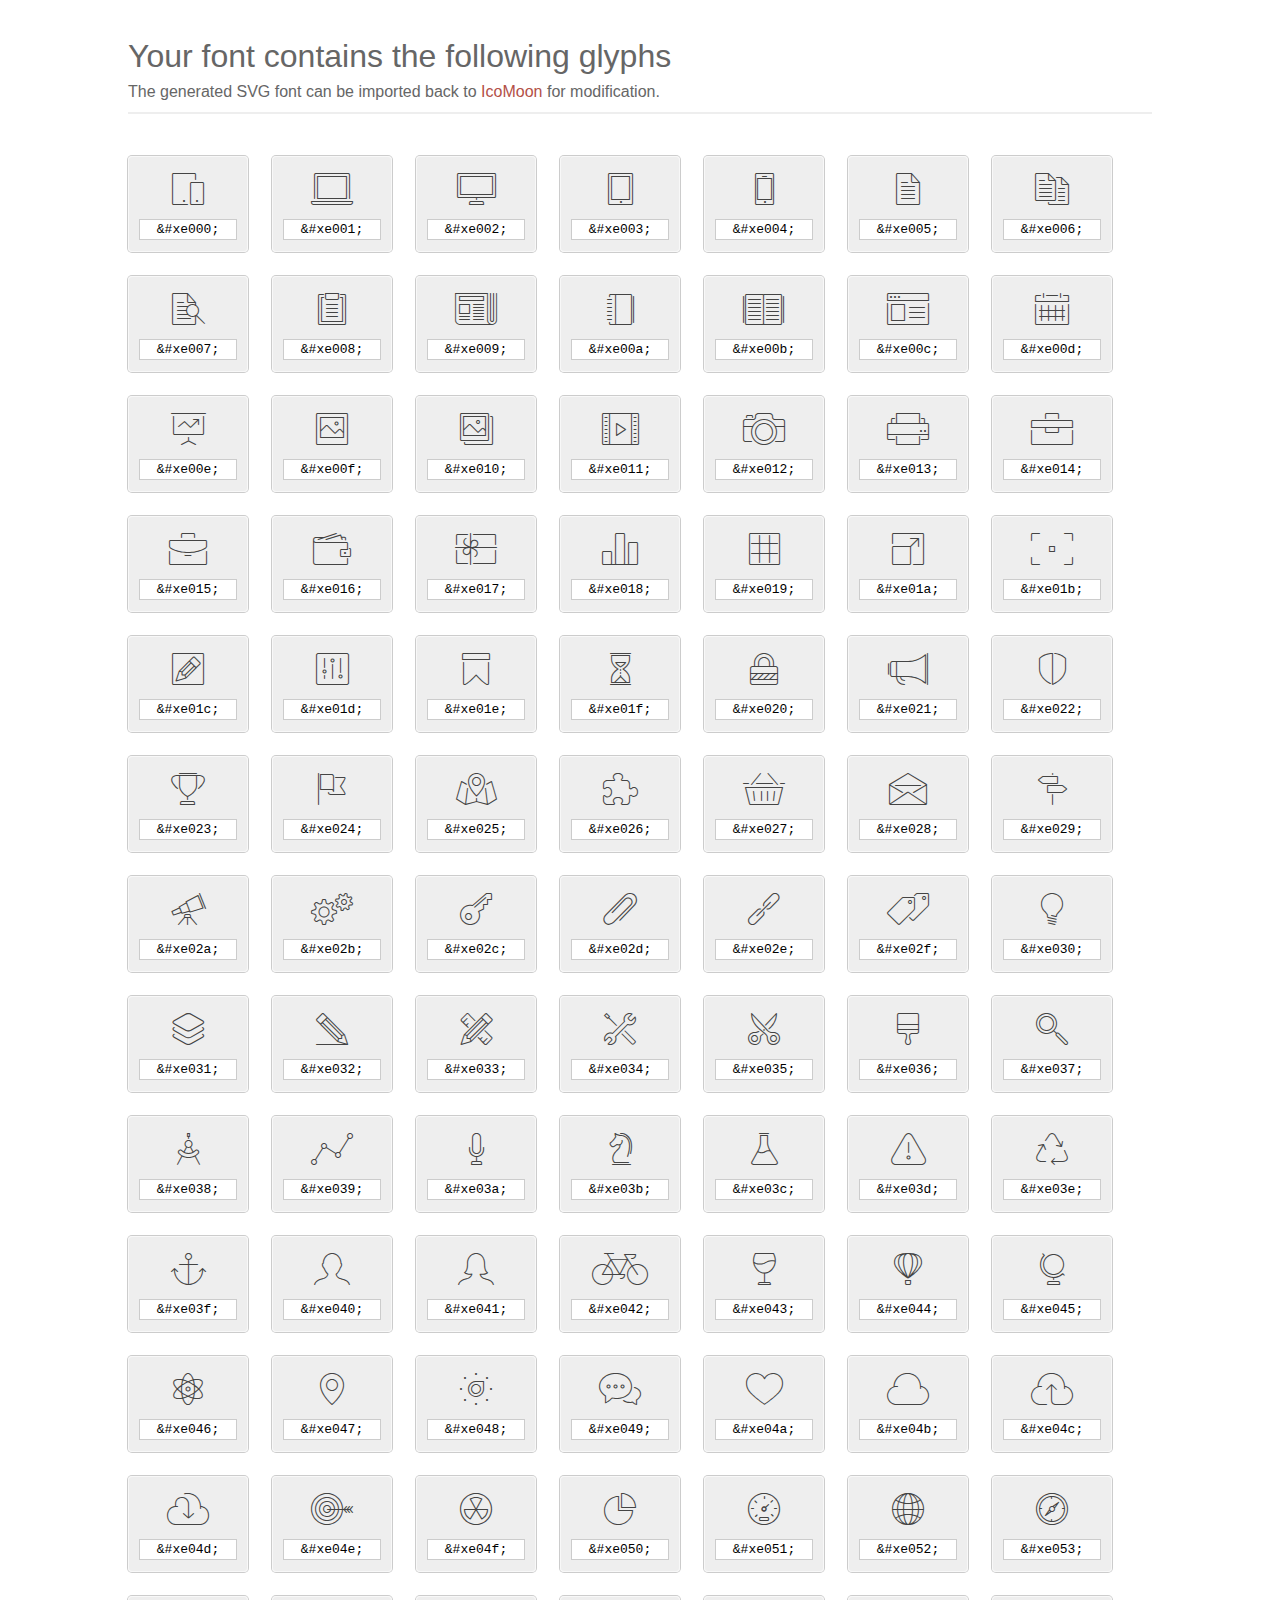
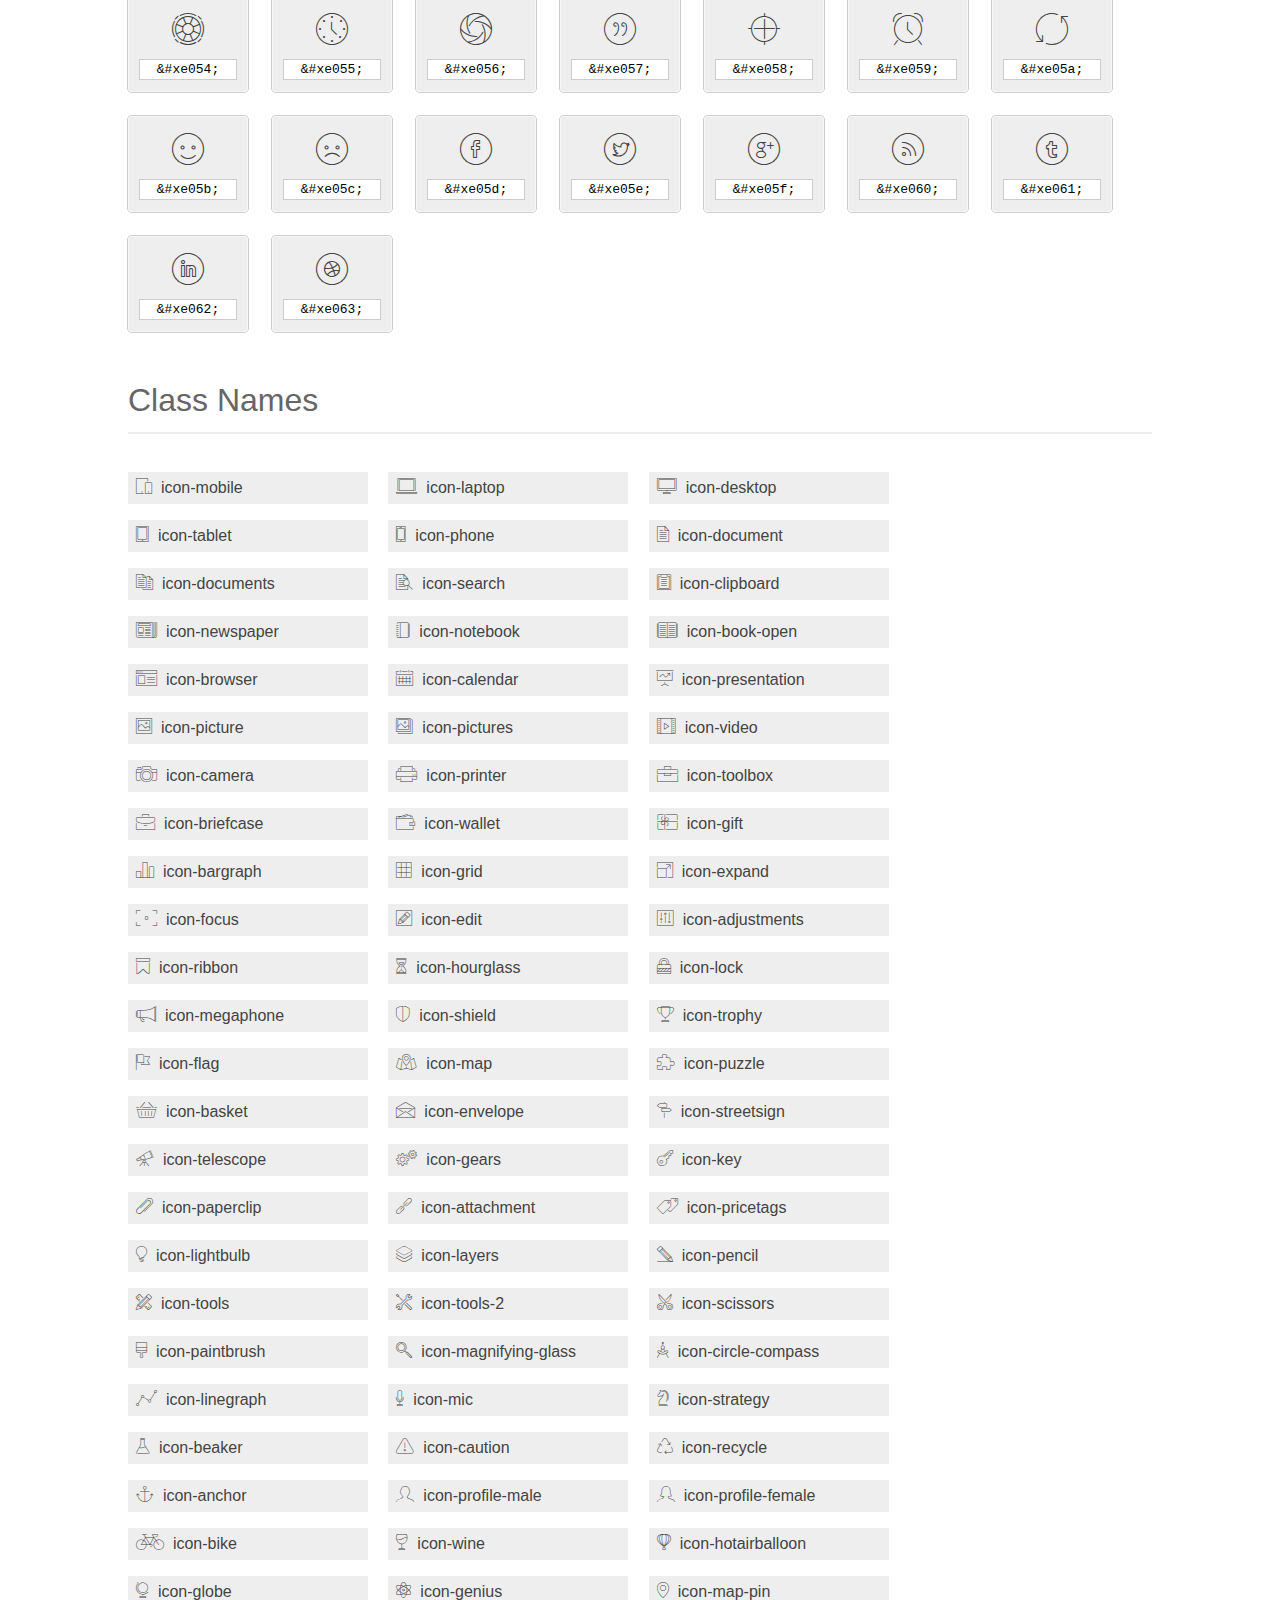
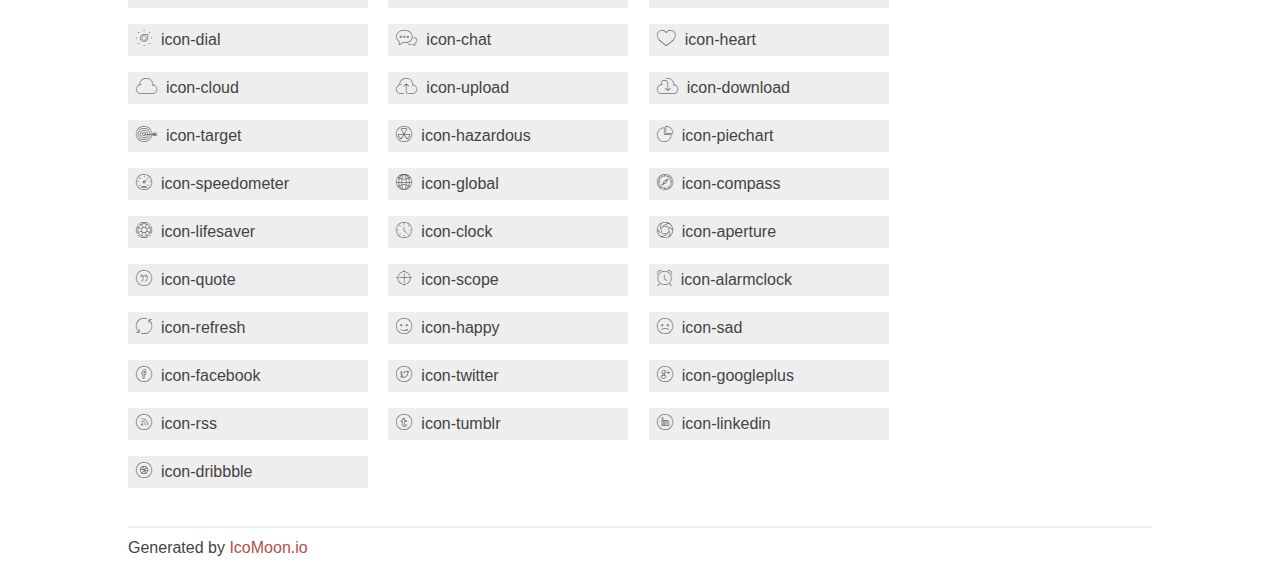
<file: fonts/et-line-font/index.html>
<!doctype html>
<html>
<head>
<title>Your Font/Glyphs</title>
<link rel="stylesheet" href="style.css" >
<!--[if lte IE 7]><script src="lte-ie7.js"></script><![endif]-->
<style>
	section, header, footer {display: block;}
	body {
		font-family: sans-serif;
		color: #444;
		line-height: 1.5;
		font-size: 1em;
	}
	* {
		-moz-box-sizing: border-box;
		-webkit-box-sizing: border-box;
		box-sizing: border-box;
		margin: 0;
		padding: 0;
	}
	.glyph {
		font-size: 16px;
		float: left;
		text-align: center;
		background: #eee;
		padding: .75em;
		margin: .75em 1.5em .75em 0;
		width: 7.5em;
		border-radius: .25em;
		box-shadow: inset 0 0 0 1px #f8f8f8, 0 0 0 1px #CCC;
	}
	.glyph input {
		font-family: consolas, monospace;
		font-size: 13px;
		width: 100%;
		text-align: center;
		border: 0;
		box-shadow: 0 0 0 1px #ccc;
		padding: .125em;
	}
	.w-main {
		width: 80%;
	}
	.centered {
		margin-left: auto;
		margin-right: auto;
	}
	.fs1 {
		font-size: 2em;
	}
	header {
		margin: 2em 0;
		padding-bottom: .5em;
		color: #666;
		box-shadow: 0 2px #eee;
	}
	header h1 {
		font-size: 2em;
		font-weight: normal;
	}
	.clearfix:before, .clearfix:after { content: ""; display: table; }
	.clearfix:after, .clear { clear: both; }
	footer {
		margin-top: 2em;
		padding: .5em 0;
		box-shadow: 0 -2px #eee;
	}
	a, a:visited {
		color: #B35047;
		text-decoration: none;
	}
	a:hover, a:focus {color: #000;}
	.box1 {
		font-size: 16px;
		display: inline-block;
		width: 15em;
		padding: .25em .5em;
		background: #eee;
		margin: .5em 1em .5em 0;
	}
</style>
</head>
<body>
	<div class="w-main centered">
	<section class="mtm clearfix" id="glyphs">
	<header>
		<h1>Your font contains the following glyphs</h1>
		<p>The generated SVG font can be imported back to <a href="http://icomoon.io/app">IcoMoon</a> for modification.</p>
	</header>
	<div class="glyph">
		<div class="fs1" aria-hidden="true" data-icon="&#xe000;"></div>
		<input type="text" readonly="readonly" value="&amp;#xe000;" >
	</div>
	<div class="glyph">
		<div class="fs1" aria-hidden="true" data-icon="&#xe001;"></div>
		<input type="text" readonly="readonly" value="&amp;#xe001;" >
	</div>
	<div class="glyph">
		<div class="fs1" aria-hidden="true" data-icon="&#xe002;"></div>
		<input type="text" readonly="readonly" value="&amp;#xe002;" >
	</div>
	<div class="glyph">
		<div class="fs1" aria-hidden="true" data-icon="&#xe003;"></div>
		<input type="text" readonly="readonly" value="&amp;#xe003;" >
	</div>
	<div class="glyph">
		<div class="fs1" aria-hidden="true" data-icon="&#xe004;"></div>
		<input type="text" readonly="readonly" value="&amp;#xe004;" >
	</div>
	<div class="glyph">
		<div class="fs1" aria-hidden="true" data-icon="&#xe005;"></div>
		<input type="text" readonly="readonly" value="&amp;#xe005;" >
	</div>
	<div class="glyph">
		<div class="fs1" aria-hidden="true" data-icon="&#xe006;"></div>
		<input type="text" readonly="readonly" value="&amp;#xe006;" >
	</div>
	<div class="glyph">
		<div class="fs1" aria-hidden="true" data-icon="&#xe007;"></div>
		<input type="text" readonly="readonly" value="&amp;#xe007;" >
	</div>
	<div class="glyph">
		<div class="fs1" aria-hidden="true" data-icon="&#xe008;"></div>
		<input type="text" readonly="readonly" value="&amp;#xe008;" >
	</div>
	<div class="glyph">
		<div class="fs1" aria-hidden="true" data-icon="&#xe009;"></div>
		<input type="text" readonly="readonly" value="&amp;#xe009;" >
	</div>
	<div class="glyph">
		<div class="fs1" aria-hidden="true" data-icon="&#xe00a;"></div>
		<input type="text" readonly="readonly" value="&amp;#xe00a;" >
	</div>
	<div class="glyph">
		<div class="fs1" aria-hidden="true" data-icon="&#xe00b;"></div>
		<input type="text" readonly="readonly" value="&amp;#xe00b;" >
	</div>
	<div class="glyph">
		<div class="fs1" aria-hidden="true" data-icon="&#xe00c;"></div>
		<input type="text" readonly="readonly" value="&amp;#xe00c;" >
	</div>
	<div class="glyph">
		<div class="fs1" aria-hidden="true" data-icon="&#xe00d;"></div>
		<input type="text" readonly="readonly" value="&amp;#xe00d;" >
	</div>
	<div class="glyph">
		<div class="fs1" aria-hidden="true" data-icon="&#xe00e;"></div>
		<input type="text" readonly="readonly" value="&amp;#xe00e;" >
	</div>
	<div class="glyph">
		<div class="fs1" aria-hidden="true" data-icon="&#xe00f;"></div>
		<input type="text" readonly="readonly" value="&amp;#xe00f;" >
	</div>
	<div class="glyph">
		<div class="fs1" aria-hidden="true" data-icon="&#xe010;"></div>
		<input type="text" readonly="readonly" value="&amp;#xe010;" >
	</div>
	<div class="glyph">
		<div class="fs1" aria-hidden="true" data-icon="&#xe011;"></div>
		<input type="text" readonly="readonly" value="&amp;#xe011;" >
	</div>
	<div class="glyph">
		<div class="fs1" aria-hidden="true" data-icon="&#xe012;"></div>
		<input type="text" readonly="readonly" value="&amp;#xe012;" >
	</div>
	<div class="glyph">
		<div class="fs1" aria-hidden="true" data-icon="&#xe013;"></div>
		<input type="text" readonly="readonly" value="&amp;#xe013;" >
	</div>
	<div class="glyph">
		<div class="fs1" aria-hidden="true" data-icon="&#xe014;"></div>
		<input type="text" readonly="readonly" value="&amp;#xe014;" >
	</div>
	<div class="glyph">
		<div class="fs1" aria-hidden="true" data-icon="&#xe015;"></div>
		<input type="text" readonly="readonly" value="&amp;#xe015;" >
	</div>
	<div class="glyph">
		<div class="fs1" aria-hidden="true" data-icon="&#xe016;"></div>
		<input type="text" readonly="readonly" value="&amp;#xe016;" >
	</div>
	<div class="glyph">
		<div class="fs1" aria-hidden="true" data-icon="&#xe017;"></div>
		<input type="text" readonly="readonly" value="&amp;#xe017;" >
	</div>
	<div class="glyph">
		<div class="fs1" aria-hidden="true" data-icon="&#xe018;"></div>
		<input type="text" readonly="readonly" value="&amp;#xe018;" >
	</div>
	<div class="glyph">
		<div class="fs1" aria-hidden="true" data-icon="&#xe019;"></div>
		<input type="text" readonly="readonly" value="&amp;#xe019;" >
	</div>
	<div class="glyph">
		<div class="fs1" aria-hidden="true" data-icon="&#xe01a;"></div>
		<input type="text" readonly="readonly" value="&amp;#xe01a;" >
	</div>
	<div class="glyph">
		<div class="fs1" aria-hidden="true" data-icon="&#xe01b;"></div>
		<input type="text" readonly="readonly" value="&amp;#xe01b;" >
	</div>
	<div class="glyph">
		<div class="fs1" aria-hidden="true" data-icon="&#xe01c;"></div>
		<input type="text" readonly="readonly" value="&amp;#xe01c;" >
	</div>
	<div class="glyph">
		<div class="fs1" aria-hidden="true" data-icon="&#xe01d;"></div>
		<input type="text" readonly="readonly" value="&amp;#xe01d;" >
	</div>
	<div class="glyph">
		<div class="fs1" aria-hidden="true" data-icon="&#xe01e;"></div>
		<input type="text" readonly="readonly" value="&amp;#xe01e;" >
	</div>
	<div class="glyph">
		<div class="fs1" aria-hidden="true" data-icon="&#xe01f;"></div>
		<input type="text" readonly="readonly" value="&amp;#xe01f;" >
	</div>
	<div class="glyph">
		<div class="fs1" aria-hidden="true" data-icon="&#xe020;"></div>
		<input type="text" readonly="readonly" value="&amp;#xe020;" >
	</div>
	<div class="glyph">
		<div class="fs1" aria-hidden="true" data-icon="&#xe021;"></div>
		<input type="text" readonly="readonly" value="&amp;#xe021;" >
	</div>
	<div class="glyph">
		<div class="fs1" aria-hidden="true" data-icon="&#xe022;"></div>
		<input type="text" readonly="readonly" value="&amp;#xe022;" >
	</div>
	<div class="glyph">
		<div class="fs1" aria-hidden="true" data-icon="&#xe023;"></div>
		<input type="text" readonly="readonly" value="&amp;#xe023;" >
	</div>
	<div class="glyph">
		<div class="fs1" aria-hidden="true" data-icon="&#xe024;"></div>
		<input type="text" readonly="readonly" value="&amp;#xe024;" >
	</div>
	<div class="glyph">
		<div class="fs1" aria-hidden="true" data-icon="&#xe025;"></div>
		<input type="text" readonly="readonly" value="&amp;#xe025;" >
	</div>
	<div class="glyph">
		<div class="fs1" aria-hidden="true" data-icon="&#xe026;"></div>
		<input type="text" readonly="readonly" value="&amp;#xe026;" >
	</div>
	<div class="glyph">
		<div class="fs1" aria-hidden="true" data-icon="&#xe027;"></div>
		<input type="text" readonly="readonly" value="&amp;#xe027;" >
	</div>
	<div class="glyph">
		<div class="fs1" aria-hidden="true" data-icon="&#xe028;"></div>
		<input type="text" readonly="readonly" value="&amp;#xe028;" >
	</div>
	<div class="glyph">
		<div class="fs1" aria-hidden="true" data-icon="&#xe029;"></div>
		<input type="text" readonly="readonly" value="&amp;#xe029;" >
	</div>
	<div class="glyph">
		<div class="fs1" aria-hidden="true" data-icon="&#xe02a;"></div>
		<input type="text" readonly="readonly" value="&amp;#xe02a;" >
	</div>
	<div class="glyph">
		<div class="fs1" aria-hidden="true" data-icon="&#xe02b;"></div>
		<input type="text" readonly="readonly" value="&amp;#xe02b;" >
	</div>
	<div class="glyph">
		<div class="fs1" aria-hidden="true" data-icon="&#xe02c;"></div>
		<input type="text" readonly="readonly" value="&amp;#xe02c;" >
	</div>
	<div class="glyph">
		<div class="fs1" aria-hidden="true" data-icon="&#xe02d;"></div>
		<input type="text" readonly="readonly" value="&amp;#xe02d;" >
	</div>
	<div class="glyph">
		<div class="fs1" aria-hidden="true" data-icon="&#xe02e;"></div>
		<input type="text" readonly="readonly" value="&amp;#xe02e;" >
	</div>
	<div class="glyph">
		<div class="fs1" aria-hidden="true" data-icon="&#xe02f;"></div>
		<input type="text" readonly="readonly" value="&amp;#xe02f;" >
	</div>
	<div class="glyph">
		<div class="fs1" aria-hidden="true" data-icon="&#xe030;"></div>
		<input type="text" readonly="readonly" value="&amp;#xe030;" >
	</div>
	<div class="glyph">
		<div class="fs1" aria-hidden="true" data-icon="&#xe031;"></div>
		<input type="text" readonly="readonly" value="&amp;#xe031;" >
	</div>
	<div class="glyph">
		<div class="fs1" aria-hidden="true" data-icon="&#xe032;"></div>
		<input type="text" readonly="readonly" value="&amp;#xe032;" >
	</div>
	<div class="glyph">
		<div class="fs1" aria-hidden="true" data-icon="&#xe033;"></div>
		<input type="text" readonly="readonly" value="&amp;#xe033;" >
	</div>
	<div class="glyph">
		<div class="fs1" aria-hidden="true" data-icon="&#xe034;"></div>
		<input type="text" readonly="readonly" value="&amp;#xe034;" >
	</div>
	<div class="glyph">
		<div class="fs1" aria-hidden="true" data-icon="&#xe035;"></div>
		<input type="text" readonly="readonly" value="&amp;#xe035;" >
	</div>
	<div class="glyph">
		<div class="fs1" aria-hidden="true" data-icon="&#xe036;"></div>
		<input type="text" readonly="readonly" value="&amp;#xe036;" >
	</div>
	<div class="glyph">
		<div class="fs1" aria-hidden="true" data-icon="&#xe037;"></div>
		<input type="text" readonly="readonly" value="&amp;#xe037;" >
	</div>
	<div class="glyph">
		<div class="fs1" aria-hidden="true" data-icon="&#xe038;"></div>
		<input type="text" readonly="readonly" value="&amp;#xe038;" >
	</div>
	<div class="glyph">
		<div class="fs1" aria-hidden="true" data-icon="&#xe039;"></div>
		<input type="text" readonly="readonly" value="&amp;#xe039;" >
	</div>
	<div class="glyph">
		<div class="fs1" aria-hidden="true" data-icon="&#xe03a;"></div>
		<input type="text" readonly="readonly" value="&amp;#xe03a;" >
	</div>
	<div class="glyph">
		<div class="fs1" aria-hidden="true" data-icon="&#xe03b;"></div>
		<input type="text" readonly="readonly" value="&amp;#xe03b;" >
	</div>
	<div class="glyph">
		<div class="fs1" aria-hidden="true" data-icon="&#xe03c;"></div>
		<input type="text" readonly="readonly" value="&amp;#xe03c;" >
	</div>
	<div class="glyph">
		<div class="fs1" aria-hidden="true" data-icon="&#xe03d;"></div>
		<input type="text" readonly="readonly" value="&amp;#xe03d;" >
	</div>
	<div class="glyph">
		<div class="fs1" aria-hidden="true" data-icon="&#xe03e;"></div>
		<input type="text" readonly="readonly" value="&amp;#xe03e;" >
	</div>
	<div class="glyph">
		<div class="fs1" aria-hidden="true" data-icon="&#xe03f;"></div>
		<input type="text" readonly="readonly" value="&amp;#xe03f;" >
	</div>
	<div class="glyph">
		<div class="fs1" aria-hidden="true" data-icon="&#xe040;"></div>
		<input type="text" readonly="readonly" value="&amp;#xe040;" >
	</div>
	<div class="glyph">
		<div class="fs1" aria-hidden="true" data-icon="&#xe041;"></div>
		<input type="text" readonly="readonly" value="&amp;#xe041;" >
	</div>
	<div class="glyph">
		<div class="fs1" aria-hidden="true" data-icon="&#xe042;"></div>
		<input type="text" readonly="readonly" value="&amp;#xe042;" >
	</div>
	<div class="glyph">
		<div class="fs1" aria-hidden="true" data-icon="&#xe043;"></div>
		<input type="text" readonly="readonly" value="&amp;#xe043;" >
	</div>
	<div class="glyph">
		<div class="fs1" aria-hidden="true" data-icon="&#xe044;"></div>
		<input type="text" readonly="readonly" value="&amp;#xe044;" >
	</div>
	<div class="glyph">
		<div class="fs1" aria-hidden="true" data-icon="&#xe045;"></div>
		<input type="text" readonly="readonly" value="&amp;#xe045;" >
	</div>
	<div class="glyph">
		<div class="fs1" aria-hidden="true" data-icon="&#xe046;"></div>
		<input type="text" readonly="readonly" value="&amp;#xe046;" >
	</div>
	<div class="glyph">
		<div class="fs1" aria-hidden="true" data-icon="&#xe047;"></div>
		<input type="text" readonly="readonly" value="&amp;#xe047;" >
	</div>
	<div class="glyph">
		<div class="fs1" aria-hidden="true" data-icon="&#xe048;"></div>
		<input type="text" readonly="readonly" value="&amp;#xe048;" >
	</div>
	<div class="glyph">
		<div class="fs1" aria-hidden="true" data-icon="&#xe049;"></div>
		<input type="text" readonly="readonly" value="&amp;#xe049;" >
	</div>
	<div class="glyph">
		<div class="fs1" aria-hidden="true" data-icon="&#xe04a;"></div>
		<input type="text" readonly="readonly" value="&amp;#xe04a;" >
	</div>
	<div class="glyph">
		<div class="fs1" aria-hidden="true" data-icon="&#xe04b;"></div>
		<input type="text" readonly="readonly" value="&amp;#xe04b;" >
	</div>
	<div class="glyph">
		<div class="fs1" aria-hidden="true" data-icon="&#xe04c;"></div>
		<input type="text" readonly="readonly" value="&amp;#xe04c;" >
	</div>
	<div class="glyph">
		<div class="fs1" aria-hidden="true" data-icon="&#xe04d;"></div>
		<input type="text" readonly="readonly" value="&amp;#xe04d;" >
	</div>
	<div class="glyph">
		<div class="fs1" aria-hidden="true" data-icon="&#xe04e;"></div>
		<input type="text" readonly="readonly" value="&amp;#xe04e;" >
	</div>
	<div class="glyph">
		<div class="fs1" aria-hidden="true" data-icon="&#xe04f;"></div>
		<input type="text" readonly="readonly" value="&amp;#xe04f;" >
	</div>
	<div class="glyph">
		<div class="fs1" aria-hidden="true" data-icon="&#xe050;"></div>
		<input type="text" readonly="readonly" value="&amp;#xe050;" >
	</div>
	<div class="glyph">
		<div class="fs1" aria-hidden="true" data-icon="&#xe051;"></div>
		<input type="text" readonly="readonly" value="&amp;#xe051;" >
	</div>
	<div class="glyph">
		<div class="fs1" aria-hidden="true" data-icon="&#xe052;"></div>
		<input type="text" readonly="readonly" value="&amp;#xe052;" >
	</div>
	<div class="glyph">
		<div class="fs1" aria-hidden="true" data-icon="&#xe053;"></div>
		<input type="text" readonly="readonly" value="&amp;#xe053;" >
	</div>
	<div class="glyph">
		<div class="fs1" aria-hidden="true" data-icon="&#xe054;"></div>
		<input type="text" readonly="readonly" value="&amp;#xe054;" >
	</div>
	<div class="glyph">
		<div class="fs1" aria-hidden="true" data-icon="&#xe055;"></div>
		<input type="text" readonly="readonly" value="&amp;#xe055;" >
	</div>
	<div class="glyph">
		<div class="fs1" aria-hidden="true" data-icon="&#xe056;"></div>
		<input type="text" readonly="readonly" value="&amp;#xe056;" >
	</div>
	<div class="glyph">
		<div class="fs1" aria-hidden="true" data-icon="&#xe057;"></div>
		<input type="text" readonly="readonly" value="&amp;#xe057;" >
	</div>
	<div class="glyph">
		<div class="fs1" aria-hidden="true" data-icon="&#xe058;"></div>
		<input type="text" readonly="readonly" value="&amp;#xe058;" >
	</div>
	<div class="glyph">
		<div class="fs1" aria-hidden="true" data-icon="&#xe059;"></div>
		<input type="text" readonly="readonly" value="&amp;#xe059;" >
	</div>
	<div class="glyph">
		<div class="fs1" aria-hidden="true" data-icon="&#xe05a;"></div>
		<input type="text" readonly="readonly" value="&amp;#xe05a;" >
	</div>
	<div class="glyph">
		<div class="fs1" aria-hidden="true" data-icon="&#xe05b;"></div>
		<input type="text" readonly="readonly" value="&amp;#xe05b;" >
	</div>
	<div class="glyph">
		<div class="fs1" aria-hidden="true" data-icon="&#xe05c;"></div>
		<input type="text" readonly="readonly" value="&amp;#xe05c;" >
	</div>
	<div class="glyph">
		<div class="fs1" aria-hidden="true" data-icon="&#xe05d;"></div>
		<input type="text" readonly="readonly" value="&amp;#xe05d;" >
	</div>
	<div class="glyph">
		<div class="fs1" aria-hidden="true" data-icon="&#xe05e;"></div>
		<input type="text" readonly="readonly" value="&amp;#xe05e;" >
	</div>
	<div class="glyph">
		<div class="fs1" aria-hidden="true" data-icon="&#xe05f;"></div>
		<input type="text" readonly="readonly" value="&amp;#xe05f;" >
	</div>
	<div class="glyph">
		<div class="fs1" aria-hidden="true" data-icon="&#xe060;"></div>
		<input type="text" readonly="readonly" value="&amp;#xe060;" >
	</div>
	<div class="glyph">
		<div class="fs1" aria-hidden="true" data-icon="&#xe061;"></div>
		<input type="text" readonly="readonly" value="&amp;#xe061;" >
	</div>
	<div class="glyph">
		<div class="fs1" aria-hidden="true" data-icon="&#xe062;"></div>
		<input type="text" readonly="readonly" value="&amp;#xe062;" >
	</div>
	<div class="glyph">
		<div class="fs1" aria-hidden="true" data-icon="&#xe063;"></div>
		<input type="text" readonly="readonly" value="&amp;#xe063;" >
	</div>
	</section>
	<div class="clear"></div>
	<section class="mtm clearfix" id="glyphs">
	<header>
		<h1>Class Names</h1>
	</header>
	<span class="box1">
		<span aria-hidden="true" class="icon-mobile"></span>
		&nbsp;icon-mobile
	</span>
	<span class="box1">
		<span aria-hidden="true" class="icon-laptop"></span>
		&nbsp;icon-laptop
	</span>
	<span class="box1">
		<span aria-hidden="true" class="icon-desktop"></span>
		&nbsp;icon-desktop
	</span>
	<span class="box1">
		<span aria-hidden="true" class="icon-tablet"></span>
		&nbsp;icon-tablet
	</span>
	<span class="box1">
		<span aria-hidden="true" class="icon-phone"></span>
		&nbsp;icon-phone
	</span>
	<span class="box1">
		<span aria-hidden="true" class="icon-document"></span>
		&nbsp;icon-document
	</span>
	<span class="box1">
		<span aria-hidden="true" class="icon-documents"></span>
		&nbsp;icon-documents
	</span>
	<span class="box1">
		<span aria-hidden="true" class="icon-search"></span>
		&nbsp;icon-search
	</span>
	<span class="box1">
		<span aria-hidden="true" class="icon-clipboard"></span>
		&nbsp;icon-clipboard
	</span>
	<span class="box1">
		<span aria-hidden="true" class="icon-newspaper"></span>
		&nbsp;icon-newspaper
	</span>
	<span class="box1">
		<span aria-hidden="true" class="icon-notebook"></span>
		&nbsp;icon-notebook
	</span>
	<span class="box1">
		<span aria-hidden="true" class="icon-book-open"></span>
		&nbsp;icon-book-open
	</span>
	<span class="box1">
		<span aria-hidden="true" class="icon-browser"></span>
		&nbsp;icon-browser
	</span>
	<span class="box1">
		<span aria-hidden="true" class="icon-calendar"></span>
		&nbsp;icon-calendar
	</span>
	<span class="box1">
		<span aria-hidden="true" class="icon-presentation"></span>
		&nbsp;icon-presentation
	</span>
	<span class="box1">
		<span aria-hidden="true" class="icon-picture"></span>
		&nbsp;icon-picture
	</span>
	<span class="box1">
		<span aria-hidden="true" class="icon-pictures"></span>
		&nbsp;icon-pictures
	</span>
	<span class="box1">
		<span aria-hidden="true" class="icon-video"></span>
		&nbsp;icon-video
	</span>
	<span class="box1">
		<span aria-hidden="true" class="icon-camera"></span>
		&nbsp;icon-camera
	</span>
	<span class="box1">
		<span aria-hidden="true" class="icon-printer"></span>
		&nbsp;icon-printer
	</span>
	<span class="box1">
		<span aria-hidden="true" class="icon-toolbox"></span>
		&nbsp;icon-toolbox
	</span>
	<span class="box1">
		<span aria-hidden="true" class="icon-briefcase"></span>
		&nbsp;icon-briefcase
	</span>
	<span class="box1">
		<span aria-hidden="true" class="icon-wallet"></span>
		&nbsp;icon-wallet
	</span>
	<span class="box1">
		<span aria-hidden="true" class="icon-gift"></span>
		&nbsp;icon-gift
	</span>
	<span class="box1">
		<span aria-hidden="true" class="icon-bargraph"></span>
		&nbsp;icon-bargraph
	</span>
	<span class="box1">
		<span aria-hidden="true" class="icon-grid"></span>
		&nbsp;icon-grid
	</span>
	<span class="box1">
		<span aria-hidden="true" class="icon-expand"></span>
		&nbsp;icon-expand
	</span>
	<span class="box1">
		<span aria-hidden="true" class="icon-focus"></span>
		&nbsp;icon-focus
	</span>
	<span class="box1">
		<span aria-hidden="true" class="icon-edit"></span>
		&nbsp;icon-edit
	</span>
	<span class="box1">
		<span aria-hidden="true" class="icon-adjustments"></span>
		&nbsp;icon-adjustments
	</span>
	<span class="box1">
		<span aria-hidden="true" class="icon-ribbon"></span>
		&nbsp;icon-ribbon
	</span>
	<span class="box1">
		<span aria-hidden="true" class="icon-hourglass"></span>
		&nbsp;icon-hourglass
	</span>
	<span class="box1">
		<span aria-hidden="true" class="icon-lock"></span>
		&nbsp;icon-lock
	</span>
	<span class="box1">
		<span aria-hidden="true" class="icon-megaphone"></span>
		&nbsp;icon-megaphone
	</span>
	<span class="box1">
		<span aria-hidden="true" class="icon-shield"></span>
		&nbsp;icon-shield
	</span>
	<span class="box1">
		<span aria-hidden="true" class="icon-trophy"></span>
		&nbsp;icon-trophy
	</span>
	<span class="box1">
		<span aria-hidden="true" class="icon-flag"></span>
		&nbsp;icon-flag
	</span>
	<span class="box1">
		<span aria-hidden="true" class="icon-map"></span>
		&nbsp;icon-map
	</span>
	<span class="box1">
		<span aria-hidden="true" class="icon-puzzle"></span>
		&nbsp;icon-puzzle
	</span>
	<span class="box1">
		<span aria-hidden="true" class="icon-basket"></span>
		&nbsp;icon-basket
	</span>
	<span class="box1">
		<span aria-hidden="true" class="icon-envelope"></span>
		&nbsp;icon-envelope
	</span>
	<span class="box1">
		<span aria-hidden="true" class="icon-streetsign"></span>
		&nbsp;icon-streetsign
	</span>
	<span class="box1">
		<span aria-hidden="true" class="icon-telescope"></span>
		&nbsp;icon-telescope
	</span>
	<span class="box1">
		<span aria-hidden="true" class="icon-gears"></span>
		&nbsp;icon-gears
	</span>
	<span class="box1">
		<span aria-hidden="true" class="icon-key"></span>
		&nbsp;icon-key
	</span>
	<span class="box1">
		<span aria-hidden="true" class="icon-paperclip"></span>
		&nbsp;icon-paperclip
	</span>
	<span class="box1">
		<span aria-hidden="true" class="icon-attachment"></span>
		&nbsp;icon-attachment
	</span>
	<span class="box1">
		<span aria-hidden="true" class="icon-pricetags"></span>
		&nbsp;icon-pricetags
	</span>
	<span class="box1">
		<span aria-hidden="true" class="icon-lightbulb"></span>
		&nbsp;icon-lightbulb
	</span>
	<span class="box1">
		<span aria-hidden="true" class="icon-layers"></span>
		&nbsp;icon-layers
	</span>
	<span class="box1">
		<span aria-hidden="true" class="icon-pencil"></span>
		&nbsp;icon-pencil
	</span>
	<span class="box1">
		<span aria-hidden="true" class="icon-tools"></span>
		&nbsp;icon-tools
	</span>
	<span class="box1">
		<span aria-hidden="true" class="icon-tools-2"></span>
		&nbsp;icon-tools-2
	</span>
	<span class="box1">
		<span aria-hidden="true" class="icon-scissors"></span>
		&nbsp;icon-scissors
	</span>
	<span class="box1">
		<span aria-hidden="true" class="icon-paintbrush"></span>
		&nbsp;icon-paintbrush
	</span>
	<span class="box1">
		<span aria-hidden="true" class="icon-magnifying-glass"></span>
		&nbsp;icon-magnifying-glass
	</span>
	<span class="box1">
		<span aria-hidden="true" class="icon-circle-compass"></span>
		&nbsp;icon-circle-compass
	</span>
	<span class="box1">
		<span aria-hidden="true" class="icon-linegraph"></span>
		&nbsp;icon-linegraph
	</span>
	<span class="box1">
		<span aria-hidden="true" class="icon-mic"></span>
		&nbsp;icon-mic
	</span>
	<span class="box1">
		<span aria-hidden="true" class="icon-strategy"></span>
		&nbsp;icon-strategy
	</span>
	<span class="box1">
		<span aria-hidden="true" class="icon-beaker"></span>
		&nbsp;icon-beaker
	</span>
	<span class="box1">
		<span aria-hidden="true" class="icon-caution"></span>
		&nbsp;icon-caution
	</span>
	<span class="box1">
		<span aria-hidden="true" class="icon-recycle"></span>
		&nbsp;icon-recycle
	</span>
	<span class="box1">
		<span aria-hidden="true" class="icon-anchor"></span>
		&nbsp;icon-anchor
	</span>
	<span class="box1">
		<span aria-hidden="true" class="icon-profile-male"></span>
		&nbsp;icon-profile-male
	</span>
	<span class="box1">
		<span aria-hidden="true" class="icon-profile-female"></span>
		&nbsp;icon-profile-female
	</span>
	<span class="box1">
		<span aria-hidden="true" class="icon-bike"></span>
		&nbsp;icon-bike
	</span>
	<span class="box1">
		<span aria-hidden="true" class="icon-wine"></span>
		&nbsp;icon-wine
	</span>
	<span class="box1">
		<span aria-hidden="true" class="icon-hotairballoon"></span>
		&nbsp;icon-hotairballoon
	</span>
	<span class="box1">
		<span aria-hidden="true" class="icon-globe"></span>
		&nbsp;icon-globe
	</span>
	<span class="box1">
		<span aria-hidden="true" class="icon-genius"></span>
		&nbsp;icon-genius
	</span>
	<span class="box1">
		<span aria-hidden="true" class="icon-map-pin"></span>
		&nbsp;icon-map-pin
	</span>
	<span class="box1">
		<span aria-hidden="true" class="icon-dial"></span>
		&nbsp;icon-dial
	</span>
	<span class="box1">
		<span aria-hidden="true" class="icon-chat"></span>
		&nbsp;icon-chat
	</span>
	<span class="box1">
		<span aria-hidden="true" class="icon-heart"></span>
		&nbsp;icon-heart
	</span>
	<span class="box1">
		<span aria-hidden="true" class="icon-cloud"></span>
		&nbsp;icon-cloud
	</span>
	<span class="box1">
		<span aria-hidden="true" class="icon-upload"></span>
		&nbsp;icon-upload
	</span>
	<span class="box1">
		<span aria-hidden="true" class="icon-download"></span>
		&nbsp;icon-download
	</span>
	<span class="box1">
		<span aria-hidden="true" class="icon-target"></span>
		&nbsp;icon-target
	</span>
	<span class="box1">
		<span aria-hidden="true" class="icon-hazardous"></span>
		&nbsp;icon-hazardous
	</span>
	<span class="box1">
		<span aria-hidden="true" class="icon-piechart"></span>
		&nbsp;icon-piechart
	</span>
	<span class="box1">
		<span aria-hidden="true" class="icon-speedometer"></span>
		&nbsp;icon-speedometer
	</span>
	<span class="box1">
		<span aria-hidden="true" class="icon-global"></span>
		&nbsp;icon-global
	</span>
	<span class="box1">
		<span aria-hidden="true" class="icon-compass"></span>
		&nbsp;icon-compass
	</span>
	<span class="box1">
		<span aria-hidden="true" class="icon-lifesaver"></span>
		&nbsp;icon-lifesaver
	</span>
	<span class="box1">
		<span aria-hidden="true" class="icon-clock"></span>
		&nbsp;icon-clock
	</span>
	<span class="box1">
		<span aria-hidden="true" class="icon-aperture"></span>
		&nbsp;icon-aperture
	</span>
	<span class="box1">
		<span aria-hidden="true" class="icon-quote"></span>
		&nbsp;icon-quote
	</span>
	<span class="box1">
		<span aria-hidden="true" class="icon-scope"></span>
		&nbsp;icon-scope
	</span>
	<span class="box1">
		<span aria-hidden="true" class="icon-alarmclock"></span>
		&nbsp;icon-alarmclock
	</span>
	<span class="box1">
		<span aria-hidden="true" class="icon-refresh"></span>
		&nbsp;icon-refresh
	</span>
	<span class="box1">
		<span aria-hidden="true" class="icon-happy"></span>
		&nbsp;icon-happy
	</span>
	<span class="box1">
		<span aria-hidden="true" class="icon-sad"></span>
		&nbsp;icon-sad
	</span>
	<span class="box1">
		<span aria-hidden="true" class="icon-facebook"></span>
		&nbsp;icon-facebook
	</span>
	<span class="box1">
		<span aria-hidden="true" class="icon-twitter"></span>
		&nbsp;icon-twitter
	</span>
	<span class="box1">
		<span aria-hidden="true" class="icon-googleplus"></span>
		&nbsp;icon-googleplus
	</span>
	<span class="box1">
		<span aria-hidden="true" class="icon-rss"></span>
		&nbsp;icon-rss
	</span>
	<span class="box1">
		<span aria-hidden="true" class="icon-tumblr"></span>
		&nbsp;icon-tumblr
	</span>
	<span class="box1">
		<span aria-hidden="true" class="icon-linkedin"></span>
		&nbsp;icon-linkedin
	</span>
	<span class="box1">
		<span aria-hidden="true" class="icon-dribbble"></span>
		&nbsp;icon-dribbble
	</span>
	</section>
	<footer>
		<p>Generated by <a href="http://icomoon.io">IcoMoon.io</a></p>
	</footer>
	</div>
	<script>
	document.getElementById("glyphs").addEventListener("click", function(e) {
		var target = e.target;
		if (target.tagName === "INPUT") {
			target.select();
		}
	});
	</script>
</body>
</html>
</file>
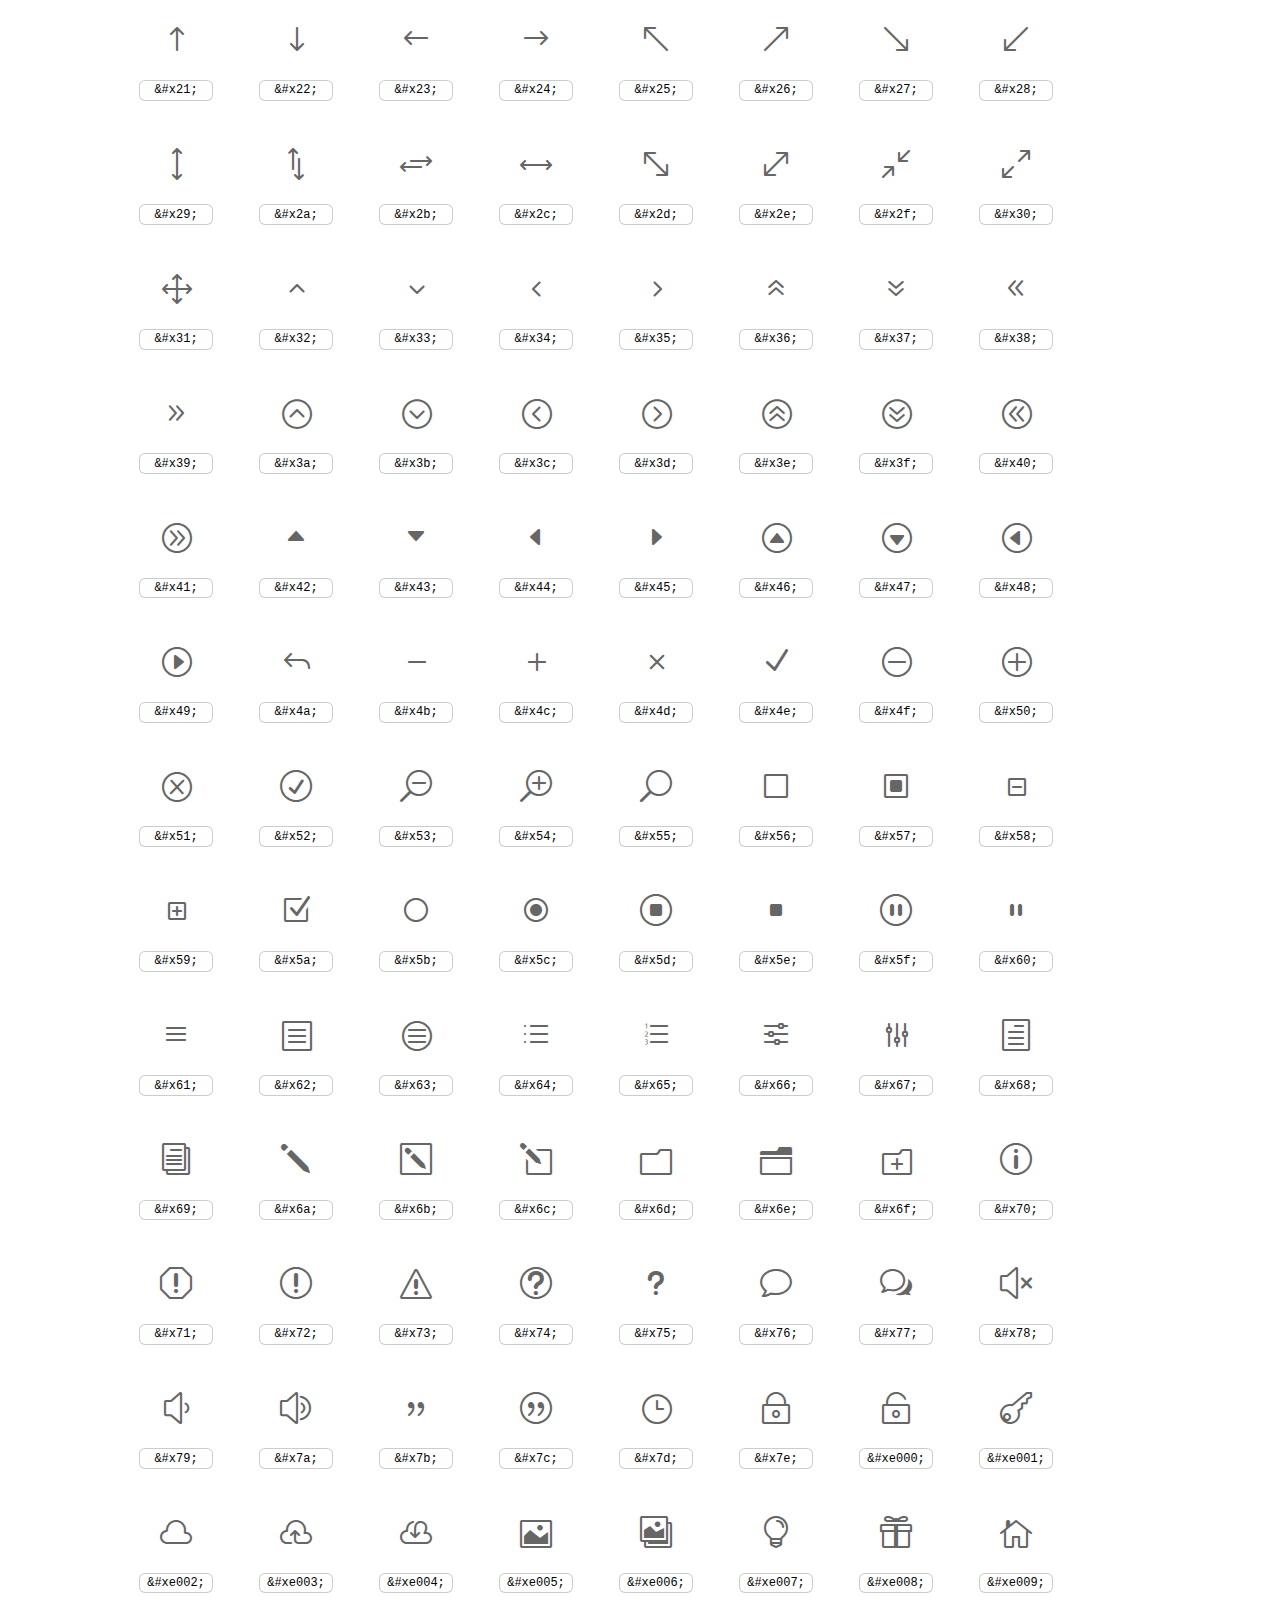
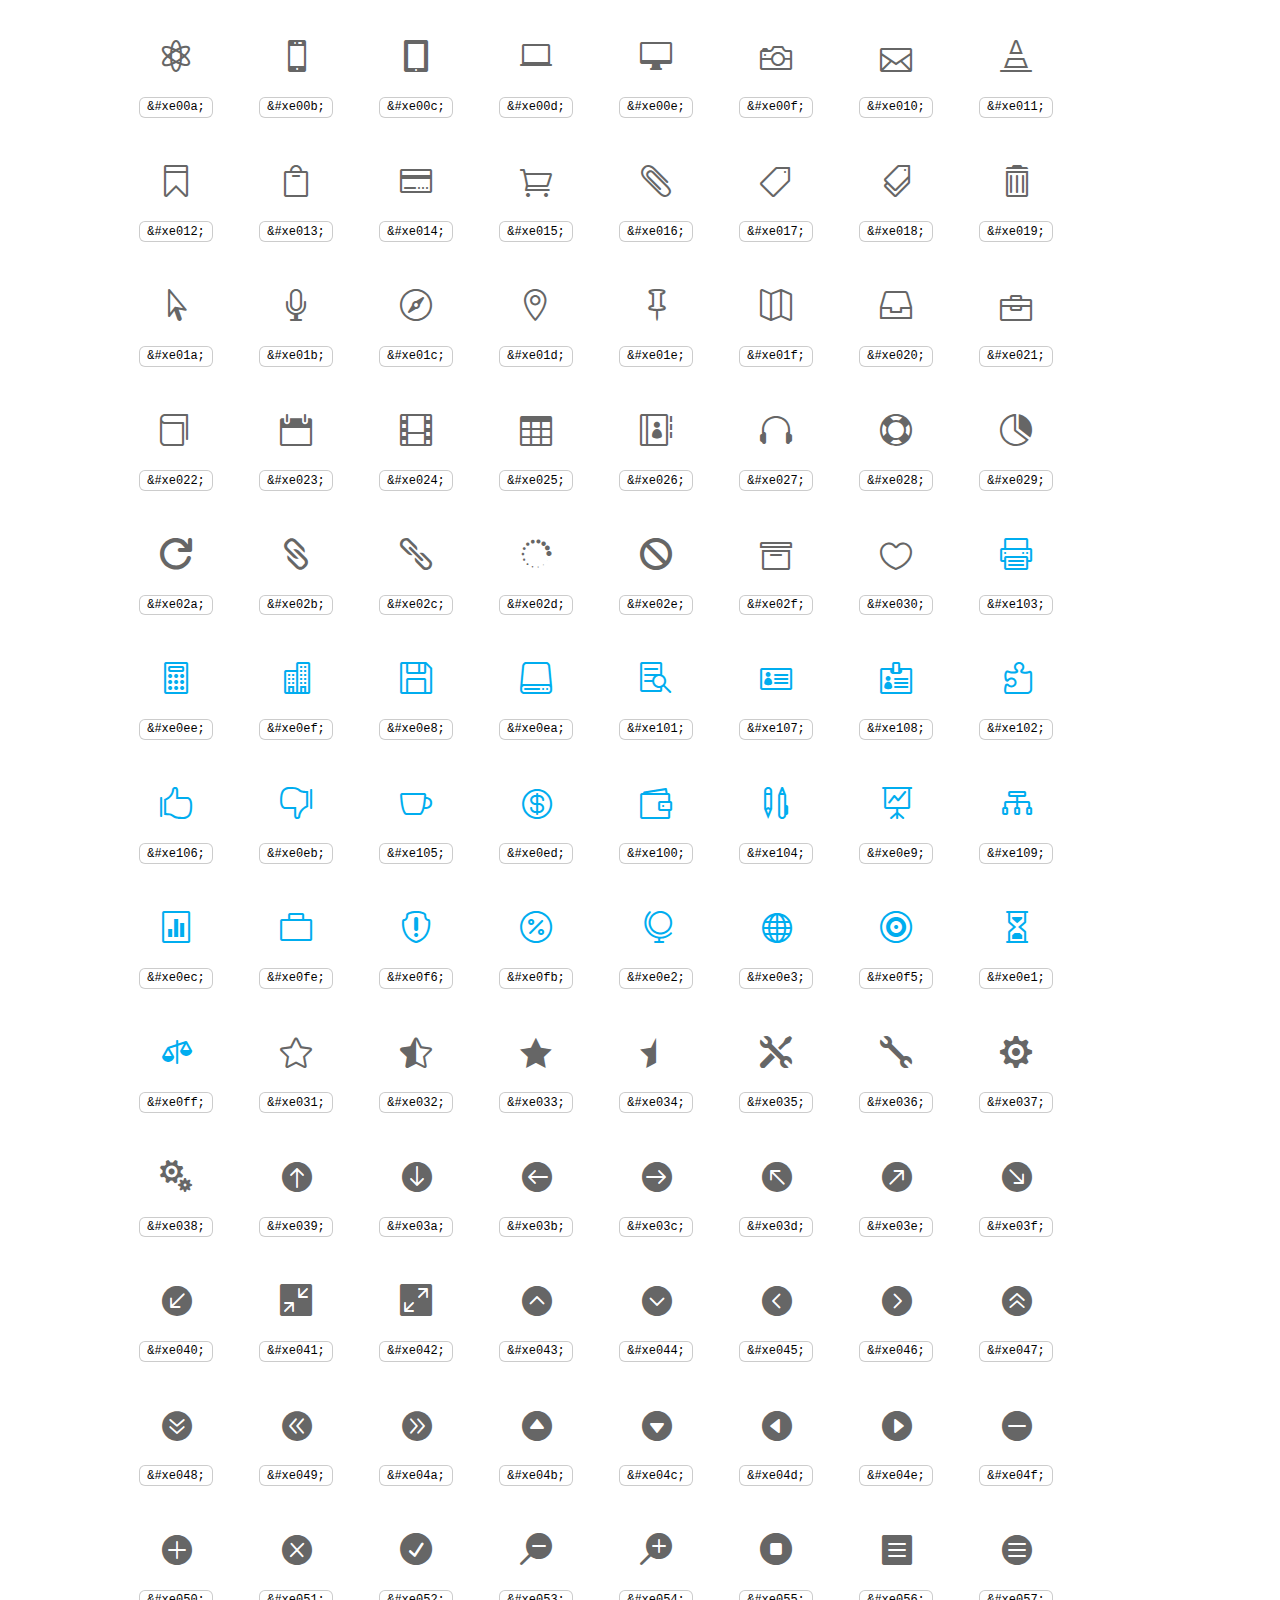
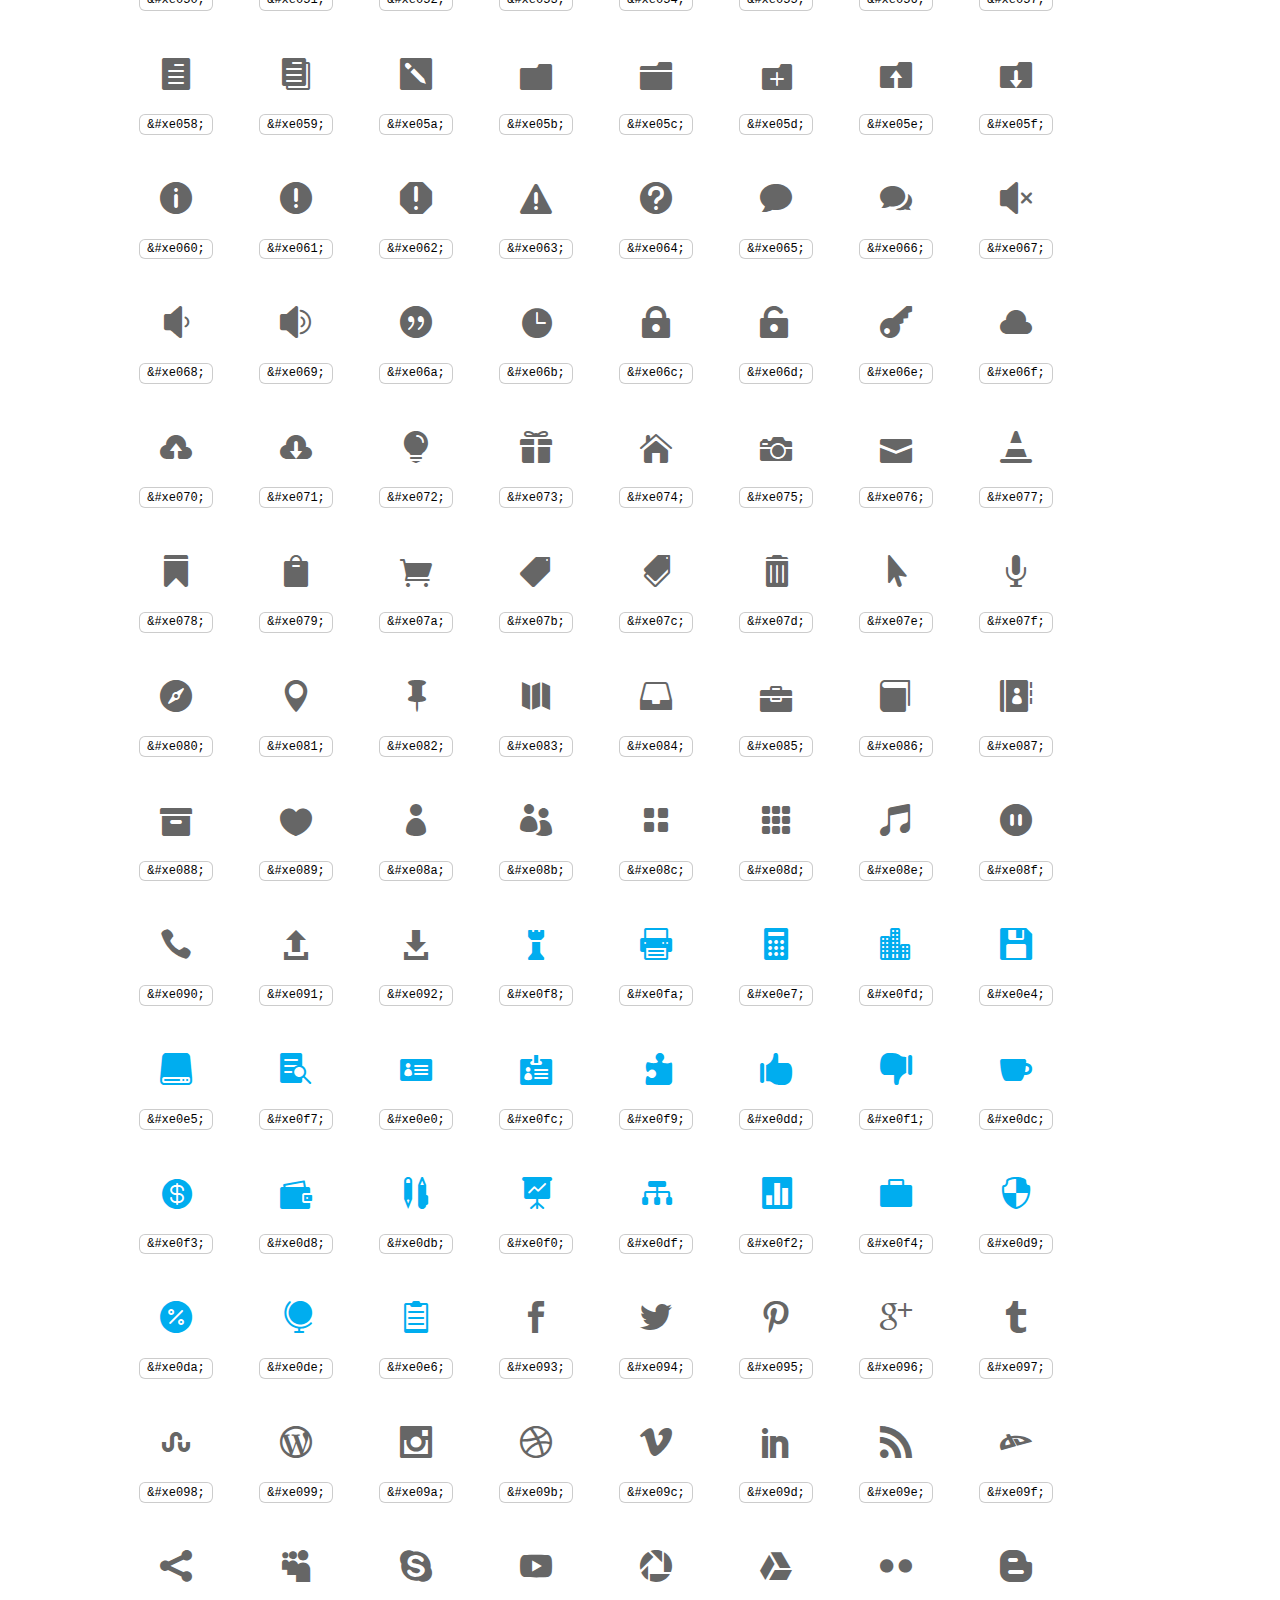
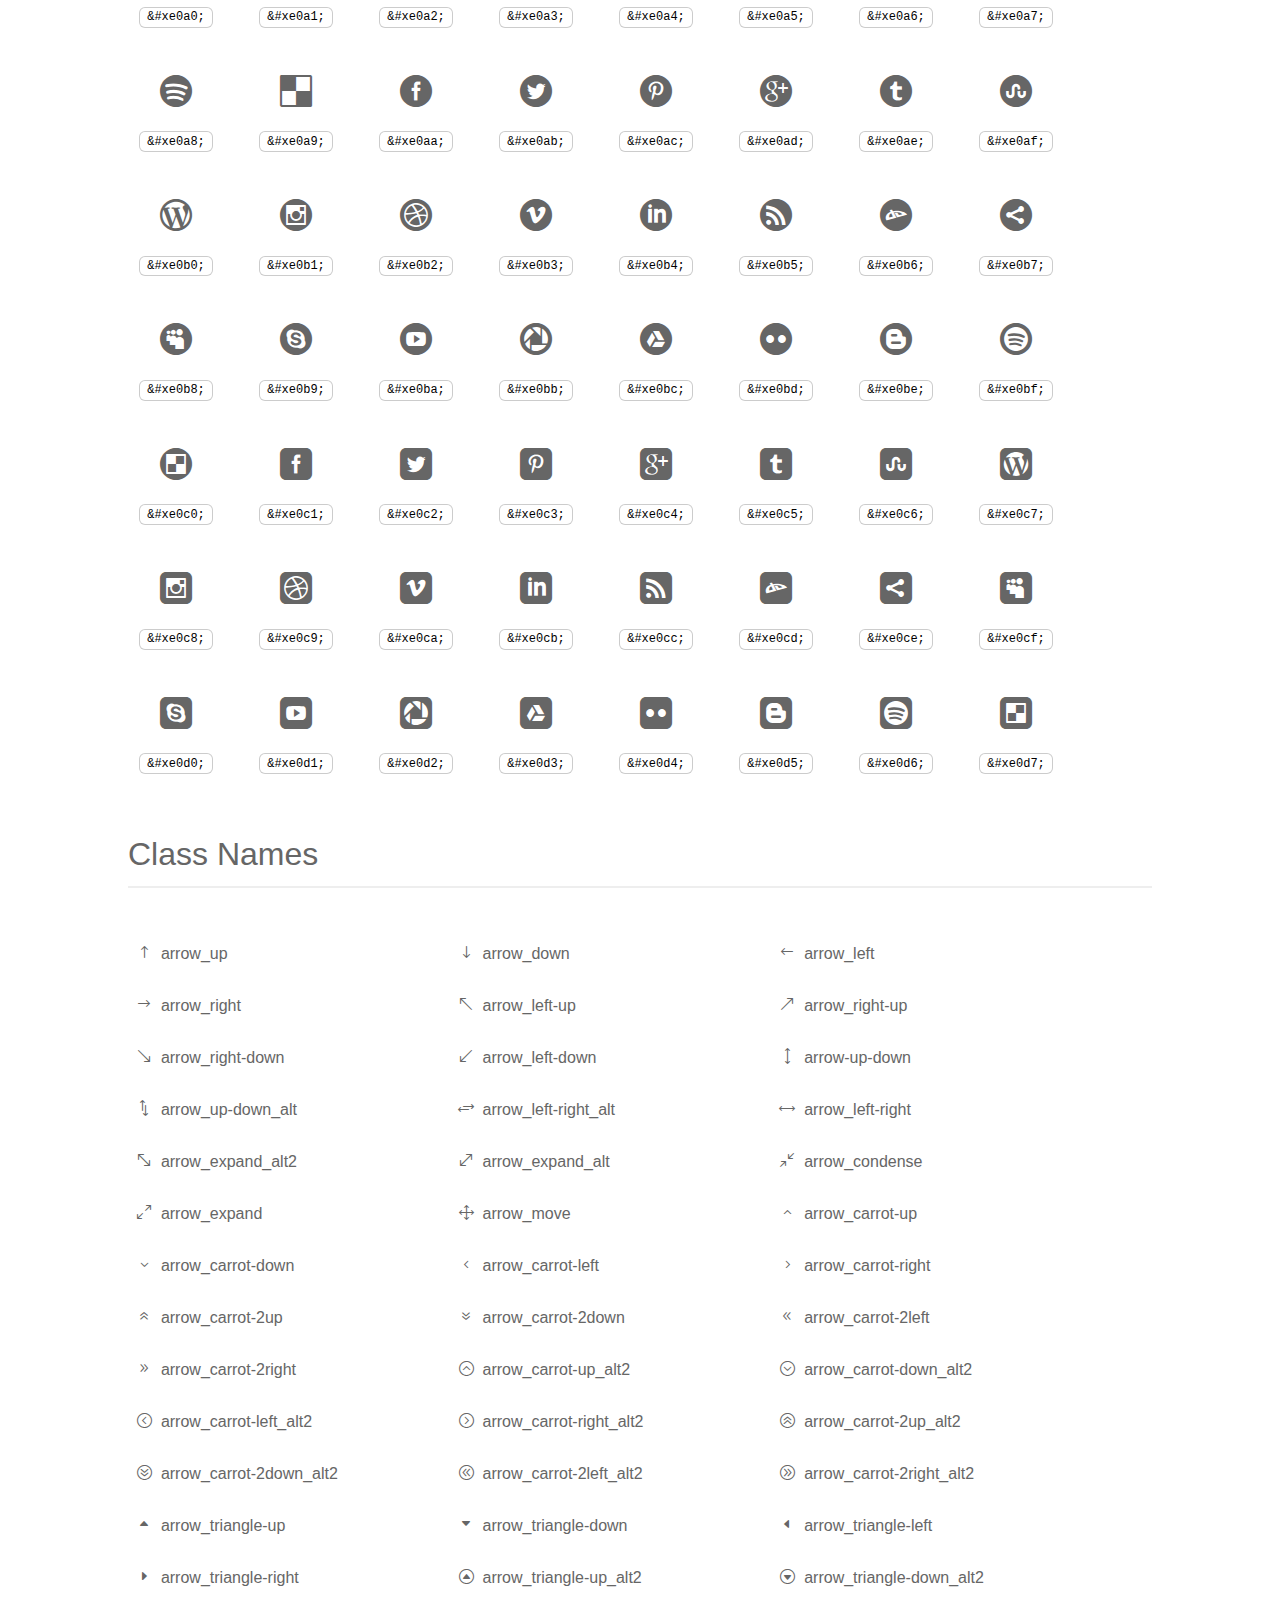
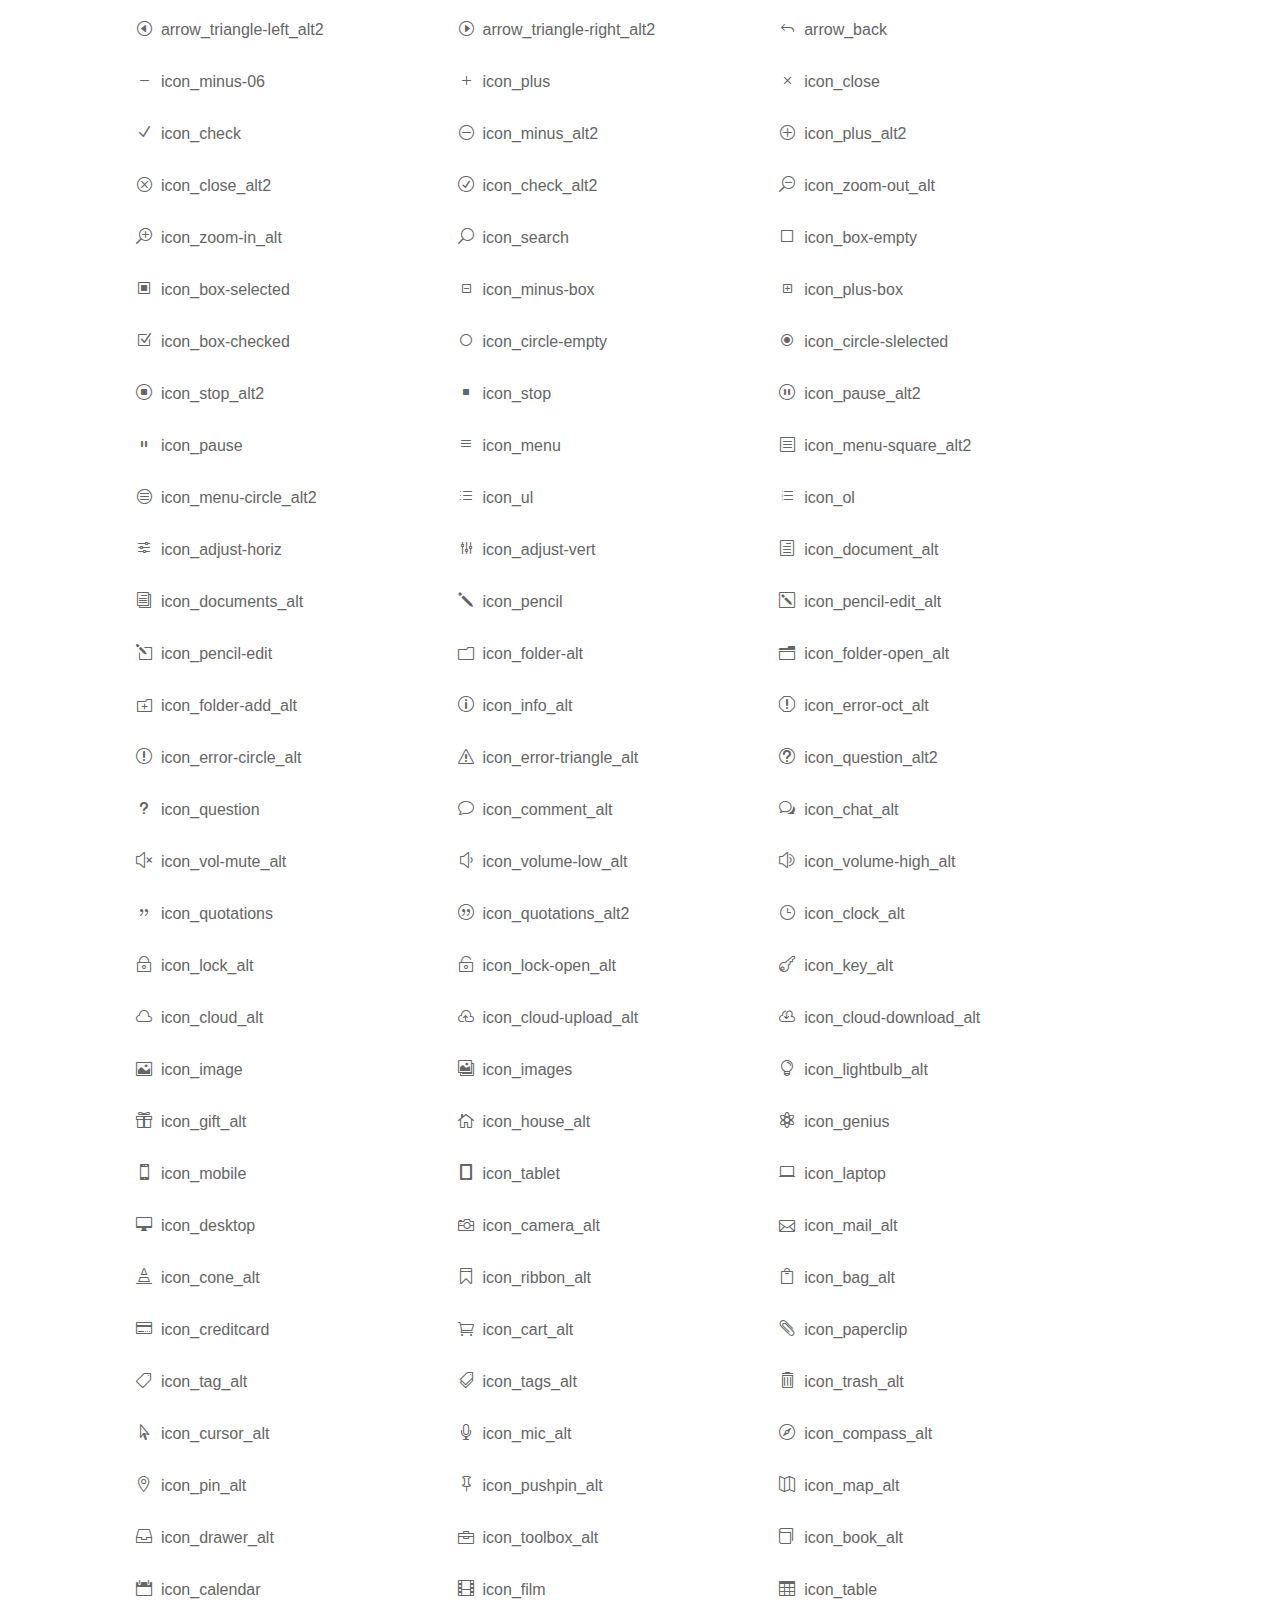
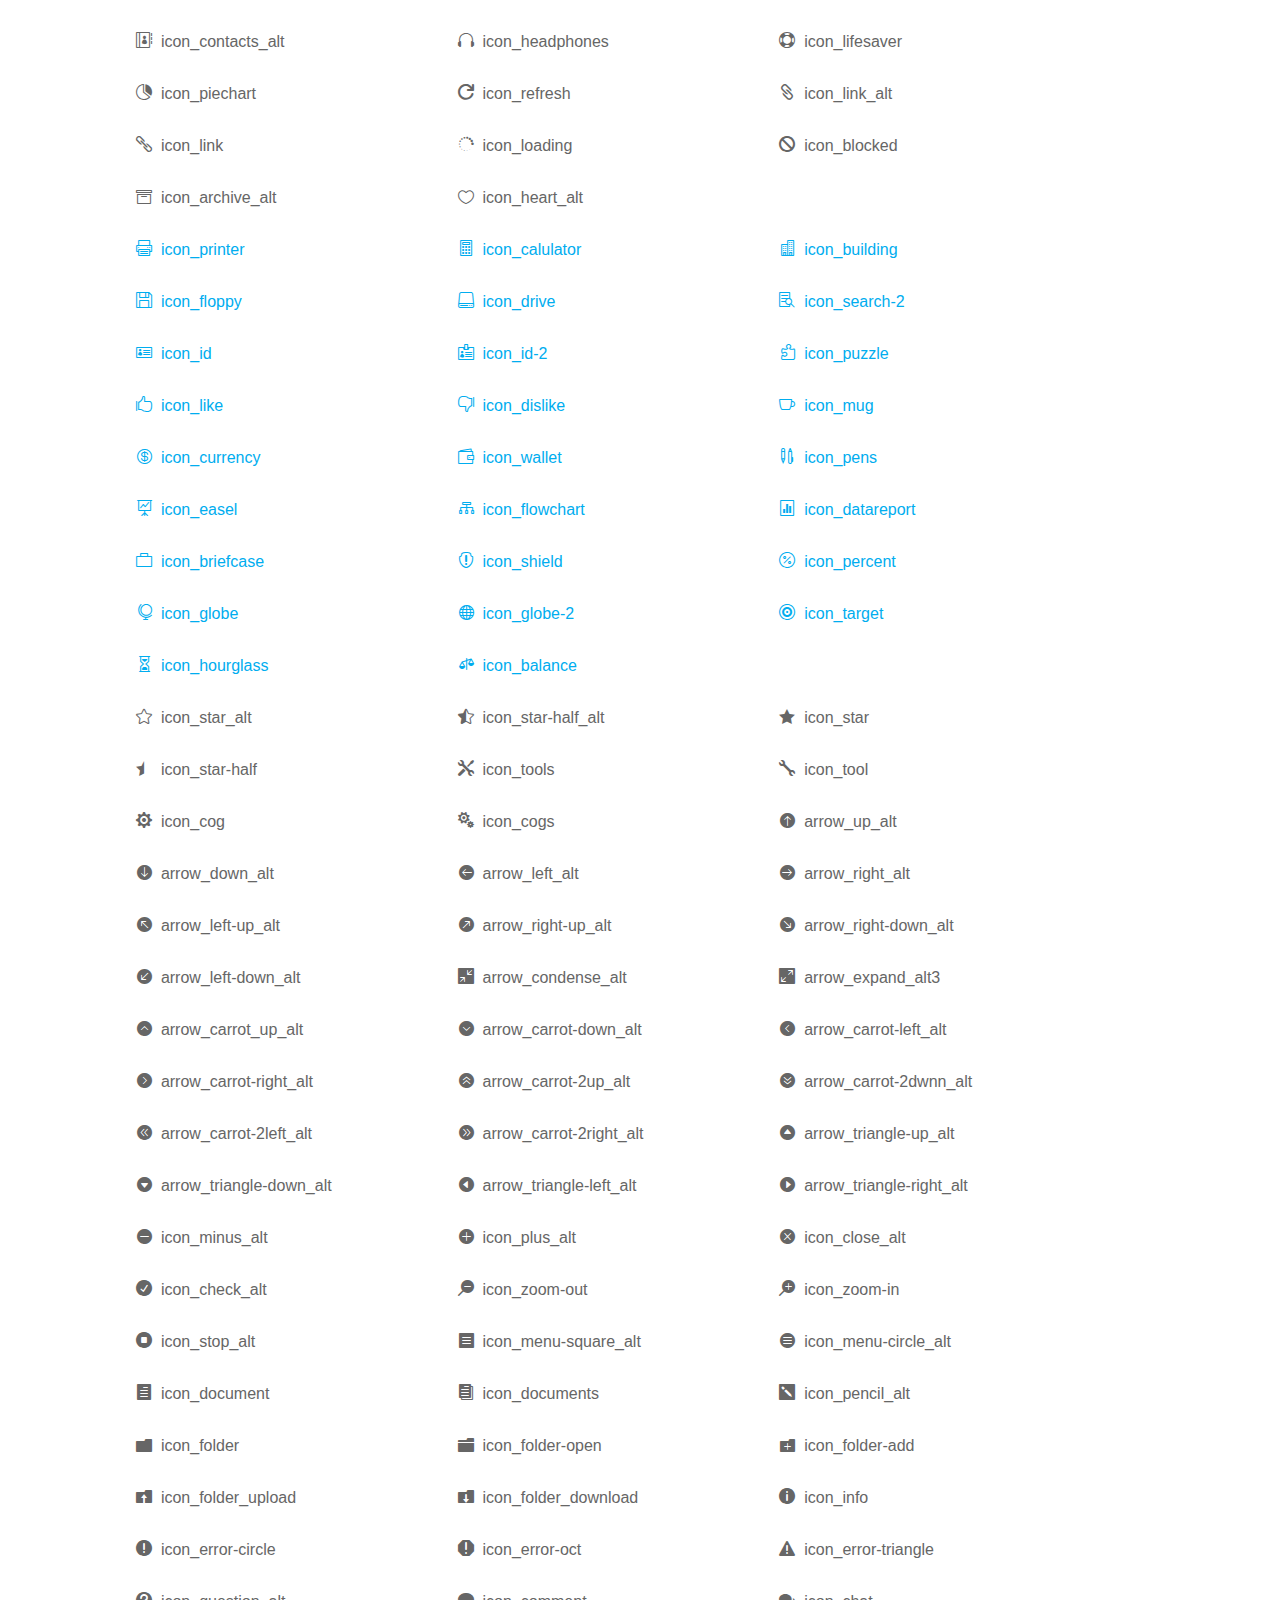
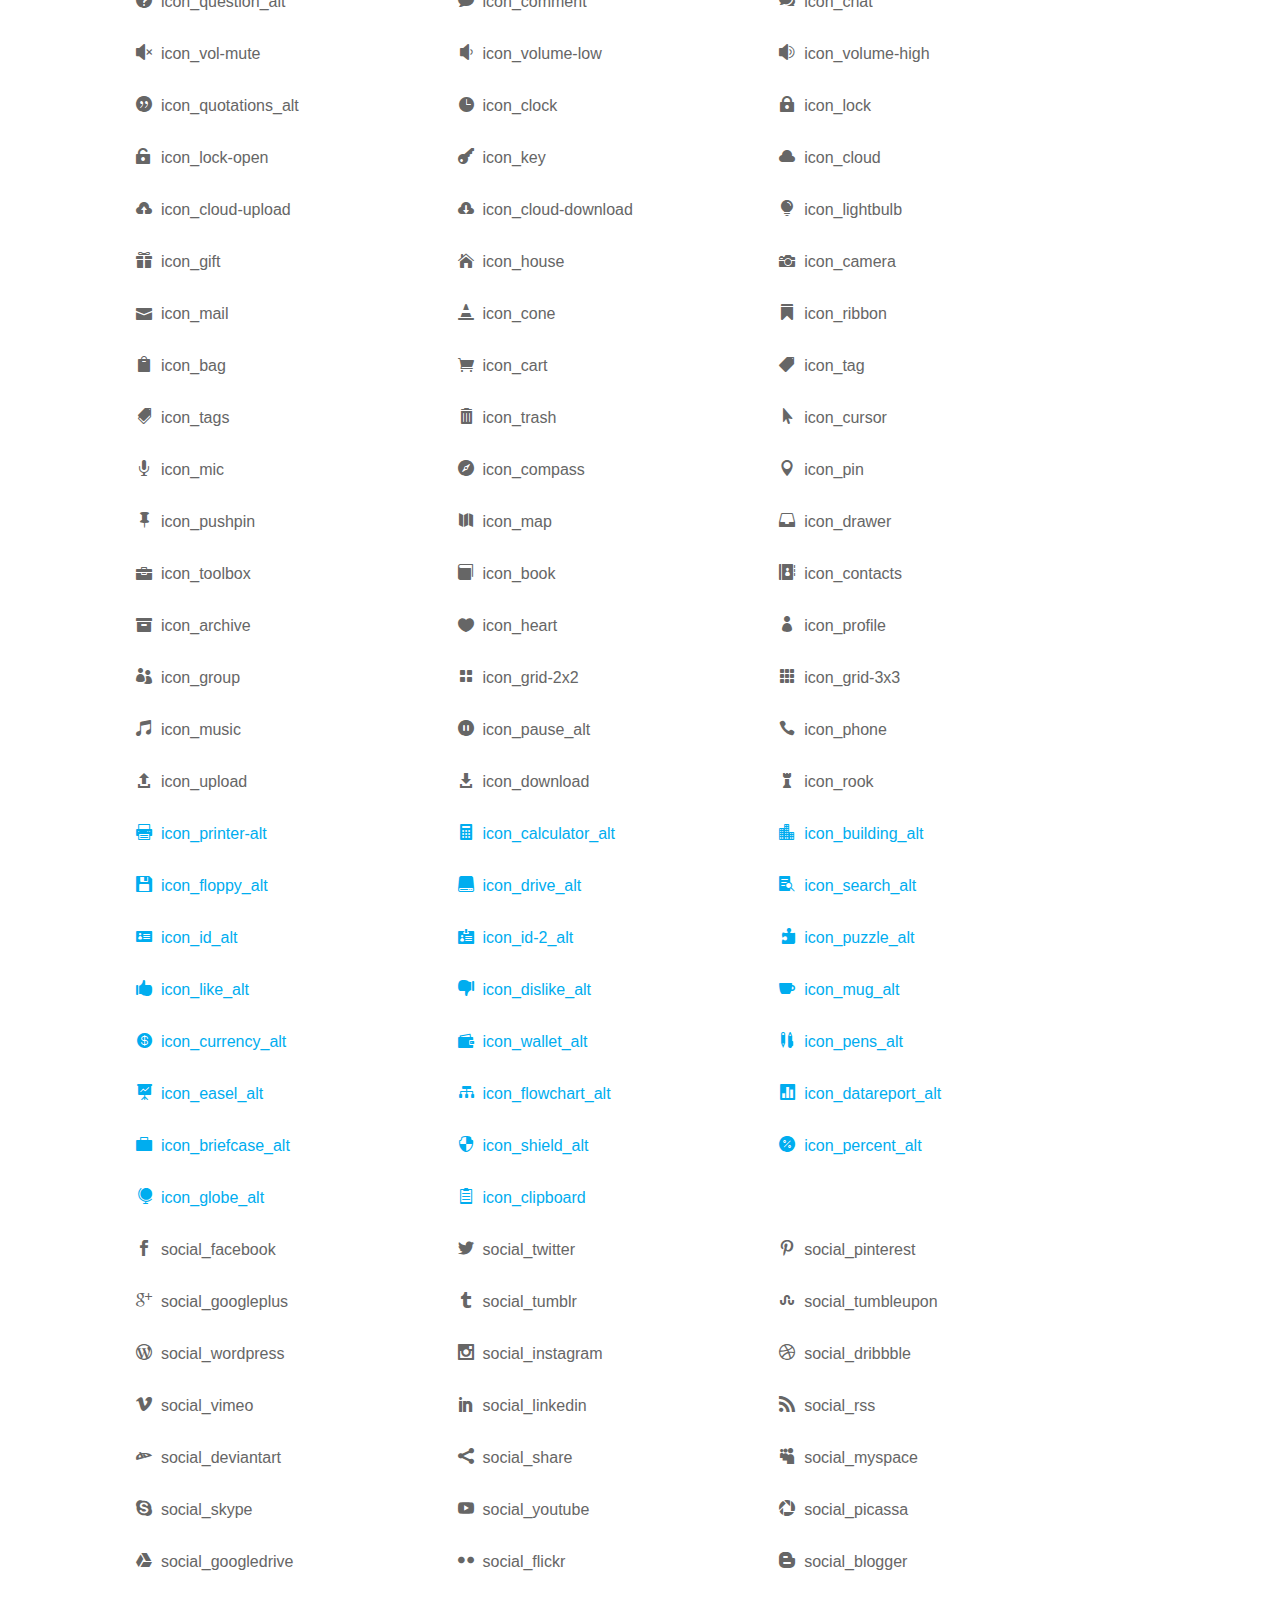
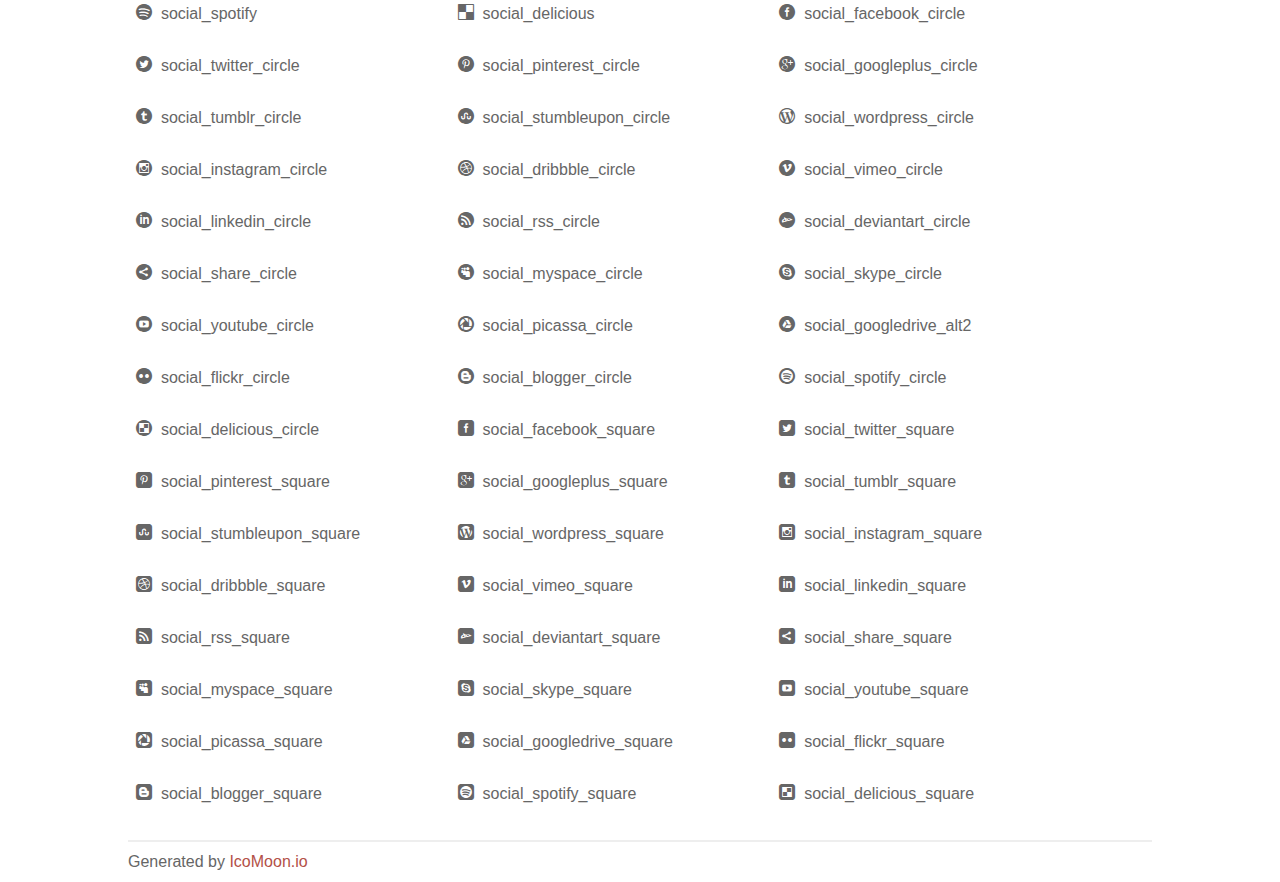
<file: fonts/elegant_font/HTML_CSS/index.html>
<!doctype html>
<html>
<head>
<title>Your Font/Glyphs</title>
<link rel="stylesheet" href="style.css" >
<!--[if lte IE 7]><script src="lte-ie7.js"></script><![endif]-->
<style>
	section, header, footer {display: block;}
	body {
		font-family: sans-serif;
		color: #666;
		line-height: 1.5;
		font-size: 1em;
	}
	* {
		-moz-box-sizing: border-box;
		-webkit-box-sizing: border-box;
		box-sizing: border-box;
		margin: 0;
		padding: 0;
	}
	.glyph {
		float: left;
		text-align: center;
		padding: .75em;
		margin: .4em 1.5em .75em 0;
		width: 6em;
		text-shadow: none;
	}
	
	.glyph input {
		font-family: consolas, monospace;
		font-size: 12px;
		width: 100%;
		text-align: center;
		border: 0;
		box-shadow: 0 0 0 1px #ccc;
		padding: .2em;
                -moz-border-radius: 5px;
                -webkit-border-radius: 5px;
	}
	
	

	.new {
		color:#00adef !important;
	}

	
	.w-main {
		width: 80%;
	}
	.centered {
		margin-left: auto;
		margin-right: auto;
	}
	.fs1 {
		font-size: 2em;
	}
	header {
		margin: 2em 0;
		padding-bottom: .5em;
		color: #666;
		box-shadow: 0 2px #eee;
	}
	header h1 {
		font-size: 2em;
		font-weight: normal;
	}
	.clearfix:before, .clearfix:after { content: ""; display: table; }
	.clearfix:after, .clear { clear: both; }
	footer {
		margin-top: 2em;
		padding: .5em 0;
		box-shadow: 0 -2px #eee;
	}
	a, a:visited {
		color: #B35047;
		text-decoration: none;
	}
	a:hover, a:focus {color: #000;}
	
	.box1 {
		font-size: 16px;
		display: inline-block;
		width: 30%;
		padding: .25em .5em;
		margin: 20px 10px 0 0;
	}
</style>
</head>
<body>
	<div class="w-main centered">
	<section class="mtm clearfix" id="glyphs">
	<div class="glyph">
		<div class="fs1" aria-hidden="true" data-icon="&#x21;"></div>
		<input type="text" readonly value="&amp;#x21;" >
	</div>
	<div class="glyph">
		<div class="fs1" aria-hidden="true" data-icon="&#x22;"></div>
		<input type="text" readonly value="&amp;#x22;" >
	</div>
	<div class="glyph">
		<div class="fs1" aria-hidden="true" data-icon="&#x23;"></div>
		<input type="text" readonly value="&amp;#x23;" >
	</div>
	<div class="glyph">
		<div class="fs1" aria-hidden="true" data-icon="&#x24;"></div>
		<input type="text" readonly value="&amp;#x24;" >
	</div>
	<div class="glyph">
		<div class="fs1" aria-hidden="true" data-icon="&#x25;"></div>
		<input type="text" readonly value="&amp;#x25;" >
	</div>
	<div class="glyph">
		<div class="fs1" aria-hidden="true" data-icon="&#x26;"></div>
		<input type="text" readonly value="&amp;#x26;" >
	</div>
	<div class="glyph">
		<div class="fs1" aria-hidden="true" data-icon="&#x27;"></div>
		<input type="text" readonly value="&amp;#x27;" >
	</div>
	<div class="glyph">
		<div class="fs1" aria-hidden="true" data-icon="&#x28;"></div>
		<input type="text" readonly value="&amp;#x28;" >
	</div>
	<div class="glyph">
		<div class="fs1" aria-hidden="true" data-icon="&#x29;"></div>
		<input type="text" readonly value="&amp;#x29;" >
	</div>
	<div class="glyph">
		<div class="fs1" aria-hidden="true" data-icon="&#x2a;"></div>
		<input type="text" readonly value="&amp;#x2a;" >
	</div>
	<div class="glyph">
		<div class="fs1" aria-hidden="true" data-icon="&#x2b;"></div>
		<input type="text" readonly value="&amp;#x2b;" >
	</div>
	<div class="glyph">
		<div class="fs1" aria-hidden="true" data-icon="&#x2c;"></div>
		<input type="text" readonly value="&amp;#x2c;" >
	</div>
	<div class="glyph">
		<div class="fs1" aria-hidden="true" data-icon="&#x2d;"></div>
		<input type="text" readonly value="&amp;#x2d;" >
	</div>
	<div class="glyph">
		<div class="fs1" aria-hidden="true" data-icon="&#x2e;"></div>
		<input type="text" readonly value="&amp;#x2e;" >
	</div>
	<div class="glyph">
		<div class="fs1" aria-hidden="true" data-icon="&#x2f;"></div>
		<input type="text" readonly value="&amp;#x2f;" >
	</div>
	<div class="glyph">
		<div class="fs1" aria-hidden="true" data-icon="&#x30;"></div>
		<input type="text" readonly value="&amp;#x30;" >
	</div>
	<div class="glyph">
		<div class="fs1" aria-hidden="true" data-icon="&#x31;"></div>
		<input type="text" readonly value="&amp;#x31;" >
	</div>
	<div class="glyph">
		<div class="fs1" aria-hidden="true" data-icon="&#x32;"></div>
		<input type="text" readonly value="&amp;#x32;" >
	</div>
	<div class="glyph">
		<div class="fs1" aria-hidden="true" data-icon="&#x33;"></div>
		<input type="text" readonly value="&amp;#x33;" >
	</div>
	<div class="glyph">
		<div class="fs1" aria-hidden="true" data-icon="&#x34;"></div>
		<input type="text" readonly value="&amp;#x34;" >
	</div>
	<div class="glyph">
		<div class="fs1" aria-hidden="true" data-icon="&#x35;"></div>
		<input type="text" readonly value="&amp;#x35;" >
	</div>
	<div class="glyph">
		<div class="fs1" aria-hidden="true" data-icon="&#x36;"></div>
		<input type="text" readonly value="&amp;#x36;" >
	</div>
	<div class="glyph">
		<div class="fs1" aria-hidden="true" data-icon="&#x37;"></div>
		<input type="text" readonly value="&amp;#x37;" >
	</div>
	<div class="glyph">
		<div class="fs1" aria-hidden="true" data-icon="&#x38;"></div>
		<input type="text" readonly value="&amp;#x38;" >
	</div>
	<div class="glyph">
		<div class="fs1" aria-hidden="true" data-icon="&#x39;"></div>
		<input type="text" readonly value="&amp;#x39;" >
	</div>
	<div class="glyph">
		<div class="fs1" aria-hidden="true" data-icon="&#x3a;"></div>
		<input type="text" readonly value="&amp;#x3a;" >
	</div>
	<div class="glyph">
		<div class="fs1" aria-hidden="true" data-icon="&#x3b;"></div>
		<input type="text" readonly value="&amp;#x3b;" >
	</div>
	<div class="glyph">
		<div class="fs1" aria-hidden="true" data-icon="&#x3c;"></div>
		<input type="text" readonly value="&amp;#x3c;" >
	</div>
	<div class="glyph">
		<div class="fs1" aria-hidden="true" data-icon="&#x3d;"></div>
		<input type="text" readonly value="&amp;#x3d;" >
	</div>
	<div class="glyph">
		<div class="fs1" aria-hidden="true" data-icon="&#x3e;"></div>
		<input type="text" readonly value="&amp;#x3e;" >
	</div>
	<div class="glyph">
		<div class="fs1" aria-hidden="true" data-icon="&#x3f;"></div>
		<input type="text" readonly value="&amp;#x3f;" >
	</div>
	<div class="glyph">
		<div class="fs1" aria-hidden="true" data-icon="&#x40;"></div>
		<input type="text" readonly value="&amp;#x40;" >
	</div>
	<div class="glyph">
		<div class="fs1" aria-hidden="true" data-icon="&#x41;"></div>
		<input type="text" readonly value="&amp;#x41;" >
	</div>
	<div class="glyph">
		<div class="fs1" aria-hidden="true" data-icon="&#x42;"></div>
		<input type="text" readonly value="&amp;#x42;" >
	</div>
	<div class="glyph">
		<div class="fs1" aria-hidden="true" data-icon="&#x43;"></div>
		<input type="text" readonly value="&amp;#x43;" >
	</div>
	<div class="glyph">
		<div class="fs1" aria-hidden="true" data-icon="&#x44;"></div>
		<input type="text" readonly value="&amp;#x44;" >
	</div>
	<div class="glyph">
		<div class="fs1" aria-hidden="true" data-icon="&#x45;"></div>
		<input type="text" readonly value="&amp;#x45;" >
	</div>
	<div class="glyph">
		<div class="fs1" aria-hidden="true" data-icon="&#x46;"></div>
		<input type="text" readonly value="&amp;#x46;" >
	</div>
	<div class="glyph">
		<div class="fs1" aria-hidden="true" data-icon="&#x47;"></div>
		<input type="text" readonly value="&amp;#x47;" >
	</div>
	<div class="glyph">
		<div class="fs1" aria-hidden="true" data-icon="&#x48;"></div>
		<input type="text" readonly value="&amp;#x48;" >
	</div>
	<div class="glyph">
		<div class="fs1" aria-hidden="true" data-icon="&#x49;"></div>
		<input type="text" readonly value="&amp;#x49;" >
	</div>
	<div class="glyph">
		<div class="fs1" aria-hidden="true" data-icon="&#x4a;"></div>
		<input type="text" readonly value="&amp;#x4a;" >
	</div>
	<div class="glyph">
		<div class="fs1" aria-hidden="true" data-icon="&#x4b;"></div>
		<input type="text" readonly value="&amp;#x4b;" >
	</div>
	<div class="glyph">
		<div class="fs1" aria-hidden="true" data-icon="&#x4c;"></div>
		<input type="text" readonly value="&amp;#x4c;" >
	</div>
	<div class="glyph">
		<div class="fs1" aria-hidden="true" data-icon="&#x4d;"></div>
		<input type="text" readonly value="&amp;#x4d;" >
	</div>
	<div class="glyph">
		<div class="fs1" aria-hidden="true" data-icon="&#x4e;"></div>
		<input type="text" readonly value="&amp;#x4e;" >
	</div>
	<div class="glyph">
		<div class="fs1" aria-hidden="true" data-icon="&#x4f;"></div>
		<input type="text" readonly value="&amp;#x4f;" >
	</div>
	<div class="glyph">
		<div class="fs1" aria-hidden="true" data-icon="&#x50;"></div>
		<input type="text" readonly value="&amp;#x50;" >
	</div>
	<div class="glyph">
		<div class="fs1" aria-hidden="true" data-icon="&#x51;"></div>
		<input type="text" readonly value="&amp;#x51;" >
	</div>
	<div class="glyph">
		<div class="fs1" aria-hidden="true" data-icon="&#x52;"></div>
		<input type="text" readonly value="&amp;#x52;" >
	</div>
	<div class="glyph">
		<div class="fs1" aria-hidden="true" data-icon="&#x53;"></div>
		<input type="text" readonly value="&amp;#x53;" >
	</div>
	<div class="glyph">
		<div class="fs1" aria-hidden="true" data-icon="&#x54;"></div>
		<input type="text" readonly value="&amp;#x54;" >
	</div>
	<div class="glyph">
		<div class="fs1" aria-hidden="true" data-icon="&#x55;"></div>
		<input type="text" readonly value="&amp;#x55;" >
	</div>
	<div class="glyph">
		<div class="fs1" aria-hidden="true" data-icon="&#x56;"></div>
		<input type="text" readonly value="&amp;#x56;" >
	</div>
	<div class="glyph">
		<div class="fs1" aria-hidden="true" data-icon="&#x57;"></div>
		<input type="text" readonly value="&amp;#x57;" >
	</div>
	<div class="glyph">
		<div class="fs1" aria-hidden="true" data-icon="&#x58;"></div>
		<input type="text" readonly value="&amp;#x58;" >
	</div>
	<div class="glyph">
		<div class="fs1" aria-hidden="true" data-icon="&#x59;"></div>
		<input type="text" readonly value="&amp;#x59;" >
	</div>
	<div class="glyph">
		<div class="fs1" aria-hidden="true" data-icon="&#x5a;"></div>
		<input type="text" readonly value="&amp;#x5a;" >
	</div>
	<div class="glyph">
		<div class="fs1" aria-hidden="true" data-icon="&#x5b;"></div>
		<input type="text" readonly value="&amp;#x5b;" >
	</div>
	<div class="glyph">
		<div class="fs1" aria-hidden="true" data-icon="&#x5c;"></div>
		<input type="text" readonly value="&amp;#x5c;" >
	</div>
	<div class="glyph">
		<div class="fs1" aria-hidden="true" data-icon="&#x5d;"></div>
		<input type="text" readonly value="&amp;#x5d;" >
	</div>
	<div class="glyph">
		<div class="fs1" aria-hidden="true" data-icon="&#x5e;"></div>
		<input type="text" readonly value="&amp;#x5e;" >
	</div>
	<div class="glyph">
		<div class="fs1" aria-hidden="true" data-icon="&#x5f;"></div>
		<input type="text" readonly value="&amp;#x5f;" >
	</div>
	<div class="glyph">
		<div class="fs1" aria-hidden="true" data-icon="&#x60;"></div>
		<input type="text" readonly value="&amp;#x60;" >
	</div>
	<div class="glyph">
		<div class="fs1" aria-hidden="true" data-icon="&#x61;"></div>
		<input type="text" readonly value="&amp;#x61;" >
	</div>
	<div class="glyph">
		<div class="fs1" aria-hidden="true" data-icon="&#x62;"></div>
		<input type="text" readonly value="&amp;#x62;" >
	</div>
	<div class="glyph">
		<div class="fs1" aria-hidden="true" data-icon="&#x63;"></div>
		<input type="text" readonly value="&amp;#x63;" >
	</div>
	<div class="glyph">
		<div class="fs1" aria-hidden="true" data-icon="&#x64;"></div>
		<input type="text" readonly value="&amp;#x64;" >
	</div>
	<div class="glyph">
		<div class="fs1" aria-hidden="true" data-icon="&#x65;"></div>
		<input type="text" readonly value="&amp;#x65;" >
	</div>
	<div class="glyph">
		<div class="fs1" aria-hidden="true" data-icon="&#x66;"></div>
		<input type="text" readonly value="&amp;#x66;" >
	</div>
	<div class="glyph">
		<div class="fs1" aria-hidden="true" data-icon="&#x67;"></div>
		<input type="text" readonly value="&amp;#x67;" >
	</div>
	<div class="glyph">
		<div class="fs1" aria-hidden="true" data-icon="&#x68;"></div>
		<input type="text" readonly value="&amp;#x68;" >
	</div>
	<div class="glyph">
		<div class="fs1" aria-hidden="true" data-icon="&#x69;"></div>
		<input type="text" readonly value="&amp;#x69;" >
	</div>
	<div class="glyph">
		<div class="fs1" aria-hidden="true" data-icon="&#x6a;"></div>
		<input type="text" readonly value="&amp;#x6a;" >
	</div>
	<div class="glyph">
		<div class="fs1" aria-hidden="true" data-icon="&#x6b;"></div>
		<input type="text" readonly value="&amp;#x6b;" >
	</div>
	<div class="glyph">
		<div class="fs1" aria-hidden="true" data-icon="&#x6c;"></div>
		<input type="text" readonly value="&amp;#x6c;" >
	</div>
	<div class="glyph">
		<div class="fs1" aria-hidden="true" data-icon="&#x6d;"></div>
		<input type="text" readonly value="&amp;#x6d;" >
	</div>
	<div class="glyph">
		<div class="fs1" aria-hidden="true" data-icon="&#x6e;"></div>
		<input type="text" readonly value="&amp;#x6e;" >
	</div>
	<div class="glyph">
		<div class="fs1" aria-hidden="true" data-icon="&#x6f;"></div>
		<input type="text" readonly value="&amp;#x6f;" >
	</div>
	<div class="glyph">
		<div class="fs1" aria-hidden="true" data-icon="&#x70;"></div>
		<input type="text" readonly value="&amp;#x70;" >
	</div>
	<div class="glyph">
		<div class="fs1" aria-hidden="true" data-icon="&#x71;"></div>
		<input type="text" readonly value="&amp;#x71;" >
	</div>
	<div class="glyph">
		<div class="fs1" aria-hidden="true" data-icon="&#x72;"></div>
		<input type="text" readonly value="&amp;#x72;" >
	</div>
	<div class="glyph">
		<div class="fs1" aria-hidden="true" data-icon="&#x73;"></div>
		<input type="text" readonly value="&amp;#x73;" >
	</div>
	<div class="glyph">
		<div class="fs1" aria-hidden="true" data-icon="&#x74;"></div>
		<input type="text" readonly value="&amp;#x74;" >
	</div>
	<div class="glyph">
		<div class="fs1" aria-hidden="true" data-icon="&#x75;"></div>
		<input type="text" readonly value="&amp;#x75;" >
	</div>
	<div class="glyph">
		<div class="fs1" aria-hidden="true" data-icon="&#x76;"></div>
		<input type="text" readonly value="&amp;#x76;" >
	</div>
	<div class="glyph">
		<div class="fs1" aria-hidden="true" data-icon="&#x77;"></div>
		<input type="text" readonly value="&amp;#x77;" >
	</div>
	<div class="glyph">
		<div class="fs1" aria-hidden="true" data-icon="&#x78;"></div>
		<input type="text" readonly value="&amp;#x78;" >
	</div>
	<div class="glyph">
		<div class="fs1" aria-hidden="true" data-icon="&#x79;"></div>
		<input type="text" readonly value="&amp;#x79;" >
	</div>
	<div class="glyph">
		<div class="fs1" aria-hidden="true" data-icon="&#x7a;"></div>
		<input type="text" readonly value="&amp;#x7a;" >
	</div>
	<div class="glyph">
		<div class="fs1" aria-hidden="true" data-icon="&#x7b;"></div>
		<input type="text" readonly value="&amp;#x7b;" >
	</div>
	<div class="glyph">
		<div class="fs1" aria-hidden="true" data-icon="&#x7c;"></div>
		<input type="text" readonly value="&amp;#x7c;" >
	</div>
	<div class="glyph">
		<div class="fs1" aria-hidden="true" data-icon="&#x7d;"></div>
		<input type="text" readonly value="&amp;#x7d;" >
	</div>
	<div class="glyph">
		<div class="fs1" aria-hidden="true" data-icon="&#x7e;"></div>
		<input type="text" readonly value="&amp;#x7e;" >
	</div>
	<div class="glyph">
		<div class="fs1" aria-hidden="true" data-icon="&#xe000;"></div>
		<input type="text" readonly value="&amp;#xe000;" >
	</div>
	<div class="glyph">
		<div class="fs1" aria-hidden="true" data-icon="&#xe001;"></div>
		<input type="text" readonly value="&amp;#xe001;" >
	</div>
	<div class="glyph">
		<div class="fs1" aria-hidden="true" data-icon="&#xe002;"></div>
		<input type="text" readonly value="&amp;#xe002;" >
	</div>
	<div class="glyph">
		<div class="fs1" aria-hidden="true" data-icon="&#xe003;"></div>
		<input type="text" readonly value="&amp;#xe003;" >
	</div>
	<div class="glyph">
		<div class="fs1" aria-hidden="true" data-icon="&#xe004;"></div>
		<input type="text" readonly value="&amp;#xe004;" >
	</div>
	<div class="glyph">
		<div class="fs1" aria-hidden="true" data-icon="&#xe005;"></div>
		<input type="text" readonly value="&amp;#xe005;" >
	</div>
	<div class="glyph">
		<div class="fs1" aria-hidden="true" data-icon="&#xe006;"></div>
		<input type="text" readonly value="&amp;#xe006;" >
	</div>
	<div class="glyph">
		<div class="fs1" aria-hidden="true" data-icon="&#xe007;"></div>
		<input type="text" readonly value="&amp;#xe007;" >
	</div>
	<div class="glyph">
		<div class="fs1" aria-hidden="true" data-icon="&#xe008;"></div>
		<input type="text" readonly value="&amp;#xe008;" >
	</div>
	<div class="glyph">
		<div class="fs1" aria-hidden="true" data-icon="&#xe009;"></div>
		<input type="text" readonly value="&amp;#xe009;" >
	</div>
	<div class="glyph">
		<div class="fs1" aria-hidden="true" data-icon="&#xe00a;"></div>
		<input type="text" readonly value="&amp;#xe00a;" >
	</div>
	<div class="glyph">
		<div class="fs1" aria-hidden="true" data-icon="&#xe00b;"></div>
		<input type="text" readonly value="&amp;#xe00b;" >
	</div>
	<div class="glyph">
		<div class="fs1" aria-hidden="true" data-icon="&#xe00c;"></div>
		<input type="text" readonly value="&amp;#xe00c;" >
	</div>
	<div class="glyph">
		<div class="fs1" aria-hidden="true" data-icon="&#xe00d;"></div>
		<input type="text" readonly value="&amp;#xe00d;" >
	</div>
	<div class="glyph">
		<div class="fs1" aria-hidden="true" data-icon="&#xe00e;"></div>
		<input type="text" readonly value="&amp;#xe00e;" >
	</div>
	<div class="glyph">
		<div class="fs1" aria-hidden="true" data-icon="&#xe00f;"></div>
		<input type="text" readonly value="&amp;#xe00f;" >
	</div>
	<div class="glyph">
		<div class="fs1" aria-hidden="true" data-icon="&#xe010;"></div>
		<input type="text" readonly value="&amp;#xe010;" >
	</div>
	<div class="glyph">
		<div class="fs1" aria-hidden="true" data-icon="&#xe011;"></div>
		<input type="text" readonly value="&amp;#xe011;" >
	</div>
	<div class="glyph">
		<div class="fs1" aria-hidden="true" data-icon="&#xe012;"></div>
		<input type="text" readonly value="&amp;#xe012;" >
	</div>
	<div class="glyph">
		<div class="fs1" aria-hidden="true" data-icon="&#xe013;"></div>
		<input type="text" readonly value="&amp;#xe013;" >
	</div>
	<div class="glyph">
		<div class="fs1" aria-hidden="true" data-icon="&#xe014;"></div>
		<input type="text" readonly value="&amp;#xe014;" >
	</div>
	<div class="glyph">
		<div class="fs1" aria-hidden="true" data-icon="&#xe015;"></div>
		<input type="text" readonly value="&amp;#xe015;" >
	</div>
	<div class="glyph">
		<div class="fs1" aria-hidden="true" data-icon="&#xe016;"></div>
		<input type="text" readonly value="&amp;#xe016;" >
	</div>
	<div class="glyph">
		<div class="fs1" aria-hidden="true" data-icon="&#xe017;"></div>
		<input type="text" readonly value="&amp;#xe017;" >
	</div>
	<div class="glyph">
		<div class="fs1" aria-hidden="true" data-icon="&#xe018;"></div>
		<input type="text" readonly value="&amp;#xe018;" >
	</div>
	<div class="glyph">
		<div class="fs1" aria-hidden="true" data-icon="&#xe019;"></div>
		<input type="text" readonly value="&amp;#xe019;" >
	</div>
	<div class="glyph">
		<div class="fs1" aria-hidden="true" data-icon="&#xe01a;"></div>
		<input type="text" readonly value="&amp;#xe01a;" >
	</div>
	<div class="glyph">
		<div class="fs1" aria-hidden="true" data-icon="&#xe01b;"></div>
		<input type="text" readonly value="&amp;#xe01b;" >
	</div>
	<div class="glyph">
		<div class="fs1" aria-hidden="true" data-icon="&#xe01c;"></div>
		<input type="text" readonly value="&amp;#xe01c;" >
	</div>
	<div class="glyph">
		<div class="fs1" aria-hidden="true" data-icon="&#xe01d;"></div>
		<input type="text" readonly value="&amp;#xe01d;" >
	</div>
	<div class="glyph">
		<div class="fs1" aria-hidden="true" data-icon="&#xe01e;"></div>
		<input type="text" readonly value="&amp;#xe01e;" >
	</div>
	<div class="glyph">
		<div class="fs1" aria-hidden="true" data-icon="&#xe01f;"></div>
		<input type="text" readonly value="&amp;#xe01f;" >
	</div>
	<div class="glyph">
		<div class="fs1" aria-hidden="true" data-icon="&#xe020;"></div>
		<input type="text" readonly value="&amp;#xe020;" >
	</div>
	<div class="glyph">
		<div class="fs1" aria-hidden="true" data-icon="&#xe021;"></div>
		<input type="text" readonly value="&amp;#xe021;" >
	</div>
	<div class="glyph">
		<div class="fs1" aria-hidden="true" data-icon="&#xe022;"></div>
		<input type="text" readonly value="&amp;#xe022;" >
	</div>
	<div class="glyph">
		<div class="fs1" aria-hidden="true" data-icon="&#xe023;"></div>
		<input type="text" readonly value="&amp;#xe023;" >
	</div>
	<div class="glyph">
		<div class="fs1" aria-hidden="true" data-icon="&#xe024;"></div>
		<input type="text" readonly value="&amp;#xe024;" >
	</div>
	<div class="glyph">
		<div class="fs1" aria-hidden="true" data-icon="&#xe025;"></div>
		<input type="text" readonly value="&amp;#xe025;" >
	</div>
	<div class="glyph">
		<div class="fs1" aria-hidden="true" data-icon="&#xe026;"></div>
		<input type="text" readonly value="&amp;#xe026;" >
	</div>
	<div class="glyph">
		<div class="fs1" aria-hidden="true" data-icon="&#xe027;"></div>
		<input type="text" readonly value="&amp;#xe027;" >
	</div>
	<div class="glyph">
		<div class="fs1" aria-hidden="true" data-icon="&#xe028;"></div>
		<input type="text" readonly value="&amp;#xe028;" >
	</div>
	<div class="glyph">
		<div class="fs1" aria-hidden="true" data-icon="&#xe029;"></div>
		<input type="text" readonly value="&amp;#xe029;" >
	</div>
	<div class="glyph">
		<div class="fs1" aria-hidden="true" data-icon="&#xe02a;"></div>
		<input type="text" readonly value="&amp;#xe02a;" >
	</div>
	<div class="glyph">
		<div class="fs1" aria-hidden="true" data-icon="&#xe02b;"></div>
		<input type="text" readonly value="&amp;#xe02b;" >
	</div>
	<div class="glyph">
		<div class="fs1" aria-hidden="true" data-icon="&#xe02c;"></div>
		<input type="text" readonly value="&amp;#xe02c;" >
	</div>
	<div class="glyph">
		<div class="fs1" aria-hidden="true" data-icon="&#xe02d;"></div>
		<input type="text" readonly value="&amp;#xe02d;" >
	</div>
	<div class="glyph">
		<div class="fs1" aria-hidden="true" data-icon="&#xe02e;"></div>
		<input type="text" readonly value="&amp;#xe02e;" >
	</div>
	<div class="glyph">
		<div class="fs1" aria-hidden="true" data-icon="&#xe02f;"></div>
		<input type="text" readonly value="&amp;#xe02f;" >
	</div>
	<div class="glyph">
		<div class="fs1" aria-hidden="true" data-icon="&#xe030;"></div>
		<input type="text" readonly value="&amp;#xe030;" >
	</div>
    
    <div class="new">
    
    <div class="glyph">
		<div class="fs1" aria-hidden="true" data-icon="&#xe103;"></div>
		<input type="text" readonly value="&amp;#xe103;" >
	</div>
	<div class="glyph">
		<div class="fs1" aria-hidden="true" data-icon="&#xe0ee;"></div>
		<input type="text" readonly value="&amp;#xe0ee;" >
	</div>
	<div class="glyph">
		<div class="fs1" aria-hidden="true" data-icon="&#xe0ef;"></div>
		<input type="text" readonly value="&amp;#xe0ef;" >
	</div>
	<div class="glyph">
		<div class="fs1" aria-hidden="true" data-icon="&#xe0e8;"></div>
		<input type="text" readonly value="&amp;#xe0e8;" >
	</div>
	<div class="glyph">
		<div class="fs1" aria-hidden="true" data-icon="&#xe0ea;"></div>
		<input type="text" readonly value="&amp;#xe0ea;" >
	</div>
	<div class="glyph">
		<div class="fs1" aria-hidden="true" data-icon="&#xe101;"></div>
		<input type="text" readonly value="&amp;#xe101;" >
	</div>
	<div class="glyph">
		<div class="fs1" aria-hidden="true" data-icon="&#xe107;"></div>
		<input type="text" readonly value="&amp;#xe107;" >
	</div>
	<div class="glyph">
		<div class="fs1" aria-hidden="true" data-icon="&#xe108;"></div>
		<input type="text" readonly value="&amp;#xe108;" >
	</div>
	<div class="glyph">
		<div class="fs1" aria-hidden="true" data-icon="&#xe102;"></div>
		<input type="text" readonly value="&amp;#xe102;" >
	</div>
	<div class="glyph">
		<div class="fs1" aria-hidden="true" data-icon="&#xe106;"></div>
		<input type="text" readonly value="&amp;#xe106;" >
	</div>
	<div class="glyph">
		<div class="fs1" aria-hidden="true" data-icon="&#xe0eb;"></div>
		<input type="text" readonly value="&amp;#xe0eb;" >
	</div>
	<div class="glyph">
		<div class="fs1" aria-hidden="true" data-icon="&#xe105;"></div>
		<input type="text" readonly value="&amp;#xe105;" >
	</div>
	<div class="glyph">
		<div class="fs1" aria-hidden="true" data-icon="&#xe0ed;"></div>
		<input type="text" readonly value="&amp;#xe0ed;" >
	</div>
	<div class="glyph">
		<div class="fs1" aria-hidden="true" data-icon="&#xe100;"></div>
		<input type="text" readonly value="&amp;#xe100;" >
	</div>
	<div class="glyph">
		<div class="fs1" aria-hidden="true" data-icon="&#xe104;"></div>
		<input type="text" readonly value="&amp;#xe104;" >
	</div>
	<div class="glyph">
		<div class="fs1" aria-hidden="true" data-icon="&#xe0e9;"></div>
		<input type="text" readonly value="&amp;#xe0e9;" >
	</div>
	<div class="glyph">
		<div class="fs1" aria-hidden="true" data-icon="&#xe109;"></div>
		<input type="text" readonly value="&amp;#xe109;" >
	</div>
	<div class="glyph">
		<div class="fs1" aria-hidden="true" data-icon="&#xe0ec;"></div>
		<input type="text" readonly value="&amp;#xe0ec;" >
	</div>
	<div class="glyph">
		<div class="fs1" aria-hidden="true" data-icon="&#xe0fe;"></div>
		<input type="text" readonly value="&amp;#xe0fe;" >
	</div>
	<div class="glyph">
		<div class="fs1" aria-hidden="true" data-icon="&#xe0f6;"></div>
		<input type="text" readonly value="&amp;#xe0f6;" >
	</div>
	<div class="glyph">
		<div class="fs1" aria-hidden="true" data-icon="&#xe0fb;"></div>
		<input type="text" readonly value="&amp;#xe0fb;" >
	</div>
	<div class="glyph">
		<div class="fs1" aria-hidden="true" data-icon="&#xe0e2;"></div>
		<input type="text" readonly value="&amp;#xe0e2;" >
	</div>
	<div class="glyph">
		<div class="fs1" aria-hidden="true" data-icon="&#xe0e3;"></div>
		<input type="text" readonly value="&amp;#xe0e3;" >
	</div>
	<div class="glyph">
		<div class="fs1" aria-hidden="true" data-icon="&#xe0f5;"></div>
		<input type="text" readonly value="&amp;#xe0f5;" >
	</div>
	<div class="glyph">
		<div class="fs1" aria-hidden="true" data-icon="&#xe0e1;"></div>
		<input type="text" readonly value="&amp;#xe0e1;" >
	</div>
	<div class="glyph">
		<div class="fs1" aria-hidden="true" data-icon="&#xe0ff;"></div>
		<input type="text" readonly value="&amp;#xe0ff;" >
	</div>
    
    </div>
    
	<div class="glyph">
		<div class="fs1" aria-hidden="true" data-icon="&#xe031;"></div>
		<input type="text" readonly value="&amp;#xe031;" >
	</div>
	<div class="glyph">
		<div class="fs1" aria-hidden="true" data-icon="&#xe032;"></div>
		<input type="text" readonly value="&amp;#xe032;" >
	</div>
	<div class="glyph">
		<div class="fs1" aria-hidden="true" data-icon="&#xe033;"></div>
		<input type="text" readonly value="&amp;#xe033;" >
	</div>
	<div class="glyph">
		<div class="fs1" aria-hidden="true" data-icon="&#xe034;"></div>
		<input type="text" readonly value="&amp;#xe034;" >
	</div>
	<div class="glyph">
		<div class="fs1" aria-hidden="true" data-icon="&#xe035;"></div>
		<input type="text" readonly value="&amp;#xe035;" >
	</div>
	<div class="glyph">
		<div class="fs1" aria-hidden="true" data-icon="&#xe036;"></div>
		<input type="text" readonly value="&amp;#xe036;" >
	</div>
	<div class="glyph">
		<div class="fs1" aria-hidden="true" data-icon="&#xe037;"></div>
		<input type="text" readonly value="&amp;#xe037;" >
	</div>
	<div class="glyph">
		<div class="fs1" aria-hidden="true" data-icon="&#xe038;"></div>
		<input type="text" readonly value="&amp;#xe038;" >
	</div>
	<div class="glyph">
		<div class="fs1" aria-hidden="true" data-icon="&#xe039;"></div>
		<input type="text" readonly value="&amp;#xe039;" >
	</div>
	<div class="glyph">
		<div class="fs1" aria-hidden="true" data-icon="&#xe03a;"></div>
		<input type="text" readonly value="&amp;#xe03a;" >
	</div>
	<div class="glyph">
		<div class="fs1" aria-hidden="true" data-icon="&#xe03b;"></div>
		<input type="text" readonly value="&amp;#xe03b;" >
	</div>
	<div class="glyph">
		<div class="fs1" aria-hidden="true" data-icon="&#xe03c;"></div>
		<input type="text" readonly value="&amp;#xe03c;" >
	</div>
	<div class="glyph">
		<div class="fs1" aria-hidden="true" data-icon="&#xe03d;"></div>
		<input type="text" readonly value="&amp;#xe03d;" >
	</div>
	<div class="glyph">
		<div class="fs1" aria-hidden="true" data-icon="&#xe03e;"></div>
		<input type="text" readonly value="&amp;#xe03e;" >
	</div>
	<div class="glyph">
		<div class="fs1" aria-hidden="true" data-icon="&#xe03f;"></div>
		<input type="text" readonly value="&amp;#xe03f;" >
	</div>
	<div class="glyph">
		<div class="fs1" aria-hidden="true" data-icon="&#xe040;"></div>
		<input type="text" readonly value="&amp;#xe040;" >
	</div>
	<div class="glyph">
		<div class="fs1" aria-hidden="true" data-icon="&#xe041;"></div>
		<input type="text" readonly value="&amp;#xe041;" >
	</div>
	<div class="glyph">
		<div class="fs1" aria-hidden="true" data-icon="&#xe042;"></div>
		<input type="text" readonly value="&amp;#xe042;" >
	</div>
	<div class="glyph">
		<div class="fs1" aria-hidden="true" data-icon="&#xe043;"></div>
		<input type="text" readonly value="&amp;#xe043;" >
	</div>
	<div class="glyph">
		<div class="fs1" aria-hidden="true" data-icon="&#xe044;"></div>
		<input type="text" readonly value="&amp;#xe044;" >
	</div>
	<div class="glyph">
		<div class="fs1" aria-hidden="true" data-icon="&#xe045;"></div>
		<input type="text" readonly value="&amp;#xe045;" >
	</div>
	<div class="glyph">
		<div class="fs1" aria-hidden="true" data-icon="&#xe046;"></div>
		<input type="text" readonly value="&amp;#xe046;" >
	</div>
	<div class="glyph">
		<div class="fs1" aria-hidden="true" data-icon="&#xe047;"></div>
		<input type="text" readonly value="&amp;#xe047;" >
	</div>
	<div class="glyph">
		<div class="fs1" aria-hidden="true" data-icon="&#xe048;"></div>
		<input type="text" readonly value="&amp;#xe048;" >
	</div>
	<div class="glyph">
		<div class="fs1" aria-hidden="true" data-icon="&#xe049;"></div>
		<input type="text" readonly value="&amp;#xe049;" >
	</div>
	<div class="glyph">
		<div class="fs1" aria-hidden="true" data-icon="&#xe04a;"></div>
		<input type="text" readonly value="&amp;#xe04a;" >
	</div>
	<div class="glyph">
		<div class="fs1" aria-hidden="true" data-icon="&#xe04b;"></div>
		<input type="text" readonly value="&amp;#xe04b;" >
	</div>
	<div class="glyph">
		<div class="fs1" aria-hidden="true" data-icon="&#xe04c;"></div>
		<input type="text" readonly value="&amp;#xe04c;" >
	</div>
	<div class="glyph">
		<div class="fs1" aria-hidden="true" data-icon="&#xe04d;"></div>
		<input type="text" readonly value="&amp;#xe04d;" >
	</div>
	<div class="glyph">
		<div class="fs1" aria-hidden="true" data-icon="&#xe04e;"></div>
		<input type="text" readonly value="&amp;#xe04e;" >
	</div>
	<div class="glyph">
		<div class="fs1" aria-hidden="true" data-icon="&#xe04f;"></div>
		<input type="text" readonly value="&amp;#xe04f;" >
	</div>
	<div class="glyph">
		<div class="fs1" aria-hidden="true" data-icon="&#xe050;"></div>
		<input type="text" readonly value="&amp;#xe050;" >
	</div>
	<div class="glyph">
		<div class="fs1" aria-hidden="true" data-icon="&#xe051;"></div>
		<input type="text" readonly value="&amp;#xe051;" >
	</div>
	<div class="glyph">
		<div class="fs1" aria-hidden="true" data-icon="&#xe052;"></div>
		<input type="text" readonly value="&amp;#xe052;" >
	</div>
	<div class="glyph">
		<div class="fs1" aria-hidden="true" data-icon="&#xe053;"></div>
		<input type="text" readonly value="&amp;#xe053;" >
	</div>
	<div class="glyph">
		<div class="fs1" aria-hidden="true" data-icon="&#xe054;"></div>
		<input type="text" readonly value="&amp;#xe054;" >
	</div>
	<div class="glyph">
		<div class="fs1" aria-hidden="true" data-icon="&#xe055;"></div>
		<input type="text" readonly value="&amp;#xe055;" >
	</div>
	<div class="glyph">
		<div class="fs1" aria-hidden="true" data-icon="&#xe056;"></div>
		<input type="text" readonly value="&amp;#xe056;" >
	</div>
	<div class="glyph">
		<div class="fs1" aria-hidden="true" data-icon="&#xe057;"></div>
		<input type="text" readonly value="&amp;#xe057;" >
	</div>
	<div class="glyph">
		<div class="fs1" aria-hidden="true" data-icon="&#xe058;"></div>
		<input type="text" readonly value="&amp;#xe058;" >
	</div>
	<div class="glyph">
		<div class="fs1" aria-hidden="true" data-icon="&#xe059;"></div>
		<input type="text" readonly value="&amp;#xe059;" >
	</div>
	<div class="glyph">
		<div class="fs1" aria-hidden="true" data-icon="&#xe05a;"></div>
		<input type="text" readonly value="&amp;#xe05a;" >
	</div>
	<div class="glyph">
		<div class="fs1" aria-hidden="true" data-icon="&#xe05b;"></div>
		<input type="text" readonly value="&amp;#xe05b;" >
	</div>
	<div class="glyph">
		<div class="fs1" aria-hidden="true" data-icon="&#xe05c;"></div>
		<input type="text" readonly value="&amp;#xe05c;" >
	</div>
	<div class="glyph">
		<div class="fs1" aria-hidden="true" data-icon="&#xe05d;"></div>
		<input type="text" readonly value="&amp;#xe05d;" >
	</div>
	<div class="glyph">
		<div class="fs1" aria-hidden="true" data-icon="&#xe05e;"></div>
		<input type="text" readonly value="&amp;#xe05e;" >
	</div>
	<div class="glyph">
		<div class="fs1" aria-hidden="true" data-icon="&#xe05f;"></div>
		<input type="text" readonly value="&amp;#xe05f;" >
	</div>
	<div class="glyph">
		<div class="fs1" aria-hidden="true" data-icon="&#xe060;"></div>
		<input type="text" readonly value="&amp;#xe060;" >
	</div>
	<div class="glyph">
		<div class="fs1" aria-hidden="true" data-icon="&#xe061;"></div>
		<input type="text" readonly value="&amp;#xe061;" >
	</div>
	<div class="glyph">
		<div class="fs1" aria-hidden="true" data-icon="&#xe062;"></div>
		<input type="text" readonly value="&amp;#xe062;" >
	</div>
	<div class="glyph">
		<div class="fs1" aria-hidden="true" data-icon="&#xe063;"></div>
		<input type="text" readonly value="&amp;#xe063;" >
	</div>
	<div class="glyph">
		<div class="fs1" aria-hidden="true" data-icon="&#xe064;"></div>
		<input type="text" readonly value="&amp;#xe064;" >
	</div>
	<div class="glyph">
		<div class="fs1" aria-hidden="true" data-icon="&#xe065;"></div>
		<input type="text" readonly value="&amp;#xe065;" >
	</div>
	<div class="glyph">
		<div class="fs1" aria-hidden="true" data-icon="&#xe066;"></div>
		<input type="text" readonly value="&amp;#xe066;" >
	</div>
	<div class="glyph">
		<div class="fs1" aria-hidden="true" data-icon="&#xe067;"></div>
		<input type="text" readonly value="&amp;#xe067;" >
	</div>
	<div class="glyph">
		<div class="fs1" aria-hidden="true" data-icon="&#xe068;"></div>
		<input type="text" readonly value="&amp;#xe068;" >
	</div>
	<div class="glyph">
		<div class="fs1" aria-hidden="true" data-icon="&#xe069;"></div>
		<input type="text" readonly value="&amp;#xe069;" >
	</div>
	<div class="glyph">
		<div class="fs1" aria-hidden="true" data-icon="&#xe06a;"></div>
		<input type="text" readonly value="&amp;#xe06a;" >
	</div>
	<div class="glyph">
		<div class="fs1" aria-hidden="true" data-icon="&#xe06b;"></div>
		<input type="text" readonly value="&amp;#xe06b;" >
	</div>
	<div class="glyph">
		<div class="fs1" aria-hidden="true" data-icon="&#xe06c;"></div>
		<input type="text" readonly value="&amp;#xe06c;" >
	</div>
	<div class="glyph">
		<div class="fs1" aria-hidden="true" data-icon="&#xe06d;"></div>
		<input type="text" readonly value="&amp;#xe06d;" >
	</div>
	<div class="glyph">
		<div class="fs1" aria-hidden="true" data-icon="&#xe06e;"></div>
		<input type="text" readonly value="&amp;#xe06e;" >
	</div>
	<div class="glyph">
		<div class="fs1" aria-hidden="true" data-icon="&#xe06f;"></div>
		<input type="text" readonly value="&amp;#xe06f;" >
	</div>
	<div class="glyph">
		<div class="fs1" aria-hidden="true" data-icon="&#xe070;"></div>
		<input type="text" readonly value="&amp;#xe070;" >
	</div>
	<div class="glyph">
		<div class="fs1" aria-hidden="true" data-icon="&#xe071;"></div>
		<input type="text" readonly value="&amp;#xe071;" >
	</div>
	<div class="glyph">
		<div class="fs1" aria-hidden="true" data-icon="&#xe072;"></div>
		<input type="text" readonly value="&amp;#xe072;" >
	</div>
	<div class="glyph">
		<div class="fs1" aria-hidden="true" data-icon="&#xe073;"></div>
		<input type="text" readonly value="&amp;#xe073;" >
	</div>
	<div class="glyph">
		<div class="fs1" aria-hidden="true" data-icon="&#xe074;"></div>
		<input type="text" readonly value="&amp;#xe074;" >
	</div>
	<div class="glyph">
		<div class="fs1" aria-hidden="true" data-icon="&#xe075;"></div>
		<input type="text" readonly value="&amp;#xe075;" >
	</div>
	<div class="glyph">
		<div class="fs1" aria-hidden="true" data-icon="&#xe076;"></div>
		<input type="text" readonly value="&amp;#xe076;" >
	</div>
	<div class="glyph">
		<div class="fs1" aria-hidden="true" data-icon="&#xe077;"></div>
		<input type="text" readonly value="&amp;#xe077;" >
	</div>
	<div class="glyph">
		<div class="fs1" aria-hidden="true" data-icon="&#xe078;"></div>
		<input type="text" readonly value="&amp;#xe078;" >
	</div>
	<div class="glyph">
		<div class="fs1" aria-hidden="true" data-icon="&#xe079;"></div>
		<input type="text" readonly value="&amp;#xe079;" >
	</div>
	<div class="glyph">
		<div class="fs1" aria-hidden="true" data-icon="&#xe07a;"></div>
		<input type="text" readonly value="&amp;#xe07a;" >
	</div>
	<div class="glyph">
		<div class="fs1" aria-hidden="true" data-icon="&#xe07b;"></div>
		<input type="text" readonly value="&amp;#xe07b;" >
	</div>
	<div class="glyph">
		<div class="fs1" aria-hidden="true" data-icon="&#xe07c;"></div>
		<input type="text" readonly value="&amp;#xe07c;" >
	</div>
	<div class="glyph">
		<div class="fs1" aria-hidden="true" data-icon="&#xe07d;"></div>
		<input type="text" readonly value="&amp;#xe07d;" >
	</div>
	<div class="glyph">
		<div class="fs1" aria-hidden="true" data-icon="&#xe07e;"></div>
		<input type="text" readonly value="&amp;#xe07e;" >
	</div>
	<div class="glyph">
		<div class="fs1" aria-hidden="true" data-icon="&#xe07f;"></div>
		<input type="text" readonly value="&amp;#xe07f;" >
	</div>
	<div class="glyph">
		<div class="fs1" aria-hidden="true" data-icon="&#xe080;"></div>
		<input type="text" readonly value="&amp;#xe080;" >
	</div>
	<div class="glyph">
		<div class="fs1" aria-hidden="true" data-icon="&#xe081;"></div>
		<input type="text" readonly value="&amp;#xe081;" >
	</div>
	<div class="glyph">
		<div class="fs1" aria-hidden="true" data-icon="&#xe082;"></div>
		<input type="text" readonly value="&amp;#xe082;" >
	</div>
	<div class="glyph">
		<div class="fs1" aria-hidden="true" data-icon="&#xe083;"></div>
		<input type="text" readonly value="&amp;#xe083;" >
	</div>
	<div class="glyph">
		<div class="fs1" aria-hidden="true" data-icon="&#xe084;"></div>
		<input type="text" readonly value="&amp;#xe084;" >
	</div>
	<div class="glyph">
		<div class="fs1" aria-hidden="true" data-icon="&#xe085;"></div>
		<input type="text" readonly value="&amp;#xe085;" >
	</div>
	<div class="glyph">
		<div class="fs1" aria-hidden="true" data-icon="&#xe086;"></div>
		<input type="text" readonly value="&amp;#xe086;" >
	</div>
	<div class="glyph">
		<div class="fs1" aria-hidden="true" data-icon="&#xe087;"></div>
		<input type="text" readonly value="&amp;#xe087;" >
	</div>
	<div class="glyph">
		<div class="fs1" aria-hidden="true" data-icon="&#xe088;"></div>
		<input type="text" readonly value="&amp;#xe088;" >
	</div>
	<div class="glyph">
		<div class="fs1" aria-hidden="true" data-icon="&#xe089;"></div>
		<input type="text" readonly value="&amp;#xe089;" >
	</div>
	<div class="glyph">
		<div class="fs1" aria-hidden="true" data-icon="&#xe08a;"></div>
		<input type="text" readonly value="&amp;#xe08a;" >
	</div>
	<div class="glyph">
		<div class="fs1" aria-hidden="true" data-icon="&#xe08b;"></div>
		<input type="text" readonly value="&amp;#xe08b;" >
	</div>
	<div class="glyph">
		<div class="fs1" aria-hidden="true" data-icon="&#xe08c;"></div>
		<input type="text" readonly value="&amp;#xe08c;" >
	</div>
	<div class="glyph">
		<div class="fs1" aria-hidden="true" data-icon="&#xe08d;"></div>
		<input type="text" readonly value="&amp;#xe08d;" >
	</div>
	<div class="glyph">
		<div class="fs1" aria-hidden="true" data-icon="&#xe08e;"></div>
		<input type="text" readonly value="&amp;#xe08e;" >
	</div>
	<div class="glyph">
		<div class="fs1" aria-hidden="true" data-icon="&#xe08f;"></div>
		<input type="text" readonly value="&amp;#xe08f;" >
	</div>
	<div class="glyph">
		<div class="fs1" aria-hidden="true" data-icon="&#xe090;"></div>
		<input type="text" readonly value="&amp;#xe090;" >
	</div>
	<div class="glyph">
		<div class="fs1" aria-hidden="true" data-icon="&#xe091;"></div>
		<input type="text" readonly value="&amp;#xe091;" >
	</div>
	<div class="glyph">
		<div class="fs1" aria-hidden="true" data-icon="&#xe092;"></div>
		<input type="text" readonly value="&amp;#xe092;" >
	</div>
    
    <div class="new">
    
    <div class="glyph">
		<div class="fs1" aria-hidden="true" data-icon="&#xe0f8;"></div>
		<input type="text" readonly value="&amp;#xe0f8;" >
	</div>
	<div class="glyph">
		<div class="fs1" aria-hidden="true" data-icon="&#xe0fa;"></div>
		<input type="text" readonly value="&amp;#xe0fa;" >
	</div>
	<div class="glyph">
		<div class="fs1" aria-hidden="true" data-icon="&#xe0e7;"></div>
		<input type="text" readonly value="&amp;#xe0e7;" >
	</div>
	<div class="glyph">
		<div class="fs1" aria-hidden="true" data-icon="&#xe0fd;"></div>
		<input type="text" readonly value="&amp;#xe0fd;" >
	</div>
	<div class="glyph">
		<div class="fs1" aria-hidden="true" data-icon="&#xe0e4;"></div>
		<input type="text" readonly value="&amp;#xe0e4;" >
	</div>
	<div class="glyph">
		<div class="fs1" aria-hidden="true" data-icon="&#xe0e5;"></div>
		<input type="text" readonly value="&amp;#xe0e5;" >
	</div>
	<div class="glyph">
		<div class="fs1" aria-hidden="true" data-icon="&#xe0f7;"></div>
		<input type="text" readonly value="&amp;#xe0f7;" >
	</div>
	<div class="glyph">
		<div class="fs1" aria-hidden="true" data-icon="&#xe0e0;"></div>
		<input type="text" readonly value="&amp;#xe0e0;" >
	</div>
	<div class="glyph">
		<div class="fs1" aria-hidden="true" data-icon="&#xe0fc;"></div>
		<input type="text" readonly value="&amp;#xe0fc;" >
	</div>
	<div class="glyph">
		<div class="fs1" aria-hidden="true" data-icon="&#xe0f9;"></div>
		<input type="text" readonly value="&amp;#xe0f9;" >
	</div>
	<div class="glyph">
		<div class="fs1" aria-hidden="true" data-icon="&#xe0dd;"></div>
		<input type="text" readonly value="&amp;#xe0dd;" >
	</div>
	<div class="glyph">
		<div class="fs1" aria-hidden="true" data-icon="&#xe0f1;"></div>
		<input type="text" readonly value="&amp;#xe0f1;" >
	</div>
	<div class="glyph">
		<div class="fs1" aria-hidden="true" data-icon="&#xe0dc;"></div>
		<input type="text" readonly value="&amp;#xe0dc;" >
	</div>
	<div class="glyph">
		<div class="fs1" aria-hidden="true" data-icon="&#xe0f3;"></div>
		<input type="text" readonly value="&amp;#xe0f3;" >
	</div>
	<div class="glyph">
		<div class="fs1" aria-hidden="true" data-icon="&#xe0d8;"></div>
		<input type="text" readonly value="&amp;#xe0d8;" >
	</div>
	<div class="glyph">
		<div class="fs1" aria-hidden="true" data-icon="&#xe0db;"></div>
		<input type="text" readonly value="&amp;#xe0db;" >
	</div>
	<div class="glyph">
		<div class="fs1" aria-hidden="true" data-icon="&#xe0f0;"></div>
		<input type="text" readonly value="&amp;#xe0f0;" >
	</div>
	<div class="glyph">
		<div class="fs1" aria-hidden="true" data-icon="&#xe0df;"></div>
		<input type="text" readonly value="&amp;#xe0df;" >
	</div>
	<div class="glyph">
		<div class="fs1" aria-hidden="true" data-icon="&#xe0f2;"></div>
		<input type="text" readonly value="&amp;#xe0f2;" >
	</div>
	<div class="glyph">
		<div class="fs1" aria-hidden="true" data-icon="&#xe0f4;"></div>
		<input type="text" readonly value="&amp;#xe0f4;" >
	</div>
	<div class="glyph">
		<div class="fs1" aria-hidden="true" data-icon="&#xe0d9;"></div>
		<input type="text" readonly value="&amp;#xe0d9;" >
	</div>
	<div class="glyph">
		<div class="fs1" aria-hidden="true" data-icon="&#xe0da;"></div>
		<input type="text" readonly value="&amp;#xe0da;" >
	</div>
	<div class="glyph">
		<div class="fs1" aria-hidden="true" data-icon="&#xe0de;"></div>
		<input type="text" readonly value="&amp;#xe0de;" >
	</div>
	<div class="glyph">
		<div class="fs1" aria-hidden="true" data-icon="&#xe0e6;"></div>
		<input type="text" readonly value="&amp;#xe0e6;" >
	</div>
    
    </div>
    
	<div class="glyph">
		<div class="fs1" aria-hidden="true" data-icon="&#xe093;"></div>
		<input type="text" readonly value="&amp;#xe093;" >
	</div>
	<div class="glyph">
		<div class="fs1" aria-hidden="true" data-icon="&#xe094;"></div>
		<input type="text" readonly value="&amp;#xe094;" >
	</div>
	<div class="glyph">
		<div class="fs1" aria-hidden="true" data-icon="&#xe095;"></div>
		<input type="text" readonly value="&amp;#xe095;" >
	</div>
	<div class="glyph">
		<div class="fs1" aria-hidden="true" data-icon="&#xe096;"></div>
		<input type="text" readonly value="&amp;#xe096;" >
	</div>
	<div class="glyph">
		<div class="fs1" aria-hidden="true" data-icon="&#xe097;"></div>
		<input type="text" readonly value="&amp;#xe097;" >
	</div>
	<div class="glyph">
		<div class="fs1" aria-hidden="true" data-icon="&#xe098;"></div>
		<input type="text" readonly value="&amp;#xe098;" >
	</div>
	<div class="glyph">
		<div class="fs1" aria-hidden="true" data-icon="&#xe099;"></div>
		<input type="text" readonly value="&amp;#xe099;" >
	</div>
	<div class="glyph">
		<div class="fs1" aria-hidden="true" data-icon="&#xe09a;"></div>
		<input type="text" readonly value="&amp;#xe09a;" >
	</div>
	<div class="glyph">
		<div class="fs1" aria-hidden="true" data-icon="&#xe09b;"></div>
		<input type="text" readonly value="&amp;#xe09b;" >
	</div>
	<div class="glyph">
		<div class="fs1" aria-hidden="true" data-icon="&#xe09c;"></div>
		<input type="text" readonly value="&amp;#xe09c;" >
	</div>
	<div class="glyph">
		<div class="fs1" aria-hidden="true" data-icon="&#xe09d;"></div>
		<input type="text" readonly value="&amp;#xe09d;" >
	</div>
	<div class="glyph">
		<div class="fs1" aria-hidden="true" data-icon="&#xe09e;"></div>
		<input type="text" readonly value="&amp;#xe09e;" >
	</div>
	<div class="glyph">
		<div class="fs1" aria-hidden="true" data-icon="&#xe09f;"></div>
		<input type="text" readonly value="&amp;#xe09f;" >
	</div>
	<div class="glyph">
		<div class="fs1" aria-hidden="true" data-icon="&#xe0a0;"></div>
		<input type="text" readonly value="&amp;#xe0a0;" >
	</div>
	<div class="glyph">
		<div class="fs1" aria-hidden="true" data-icon="&#xe0a1;"></div>
		<input type="text" readonly value="&amp;#xe0a1;" >
	</div>
	<div class="glyph">
		<div class="fs1" aria-hidden="true" data-icon="&#xe0a2;"></div>
		<input type="text" readonly value="&amp;#xe0a2;" >
	</div>
	<div class="glyph">
		<div class="fs1" aria-hidden="true" data-icon="&#xe0a3;"></div>
		<input type="text" readonly value="&amp;#xe0a3;" >
	</div>
	<div class="glyph">
		<div class="fs1" aria-hidden="true" data-icon="&#xe0a4;"></div>
		<input type="text" readonly value="&amp;#xe0a4;" >
	</div>
	<div class="glyph">
		<div class="fs1" aria-hidden="true" data-icon="&#xe0a5;"></div>
		<input type="text" readonly value="&amp;#xe0a5;" >
	</div>
	<div class="glyph">
		<div class="fs1" aria-hidden="true" data-icon="&#xe0a6;"></div>
		<input type="text" readonly value="&amp;#xe0a6;" >
	</div>
	<div class="glyph">
		<div class="fs1" aria-hidden="true" data-icon="&#xe0a7;"></div>
		<input type="text" readonly value="&amp;#xe0a7;" >
	</div>
	<div class="glyph">
		<div class="fs1" aria-hidden="true" data-icon="&#xe0a8;"></div>
		<input type="text" readonly value="&amp;#xe0a8;" >
	</div>
	<div class="glyph">
		<div class="fs1" aria-hidden="true" data-icon="&#xe0a9;"></div>
		<input type="text" readonly value="&amp;#xe0a9;" >
	</div>
	<div class="glyph">
		<div class="fs1" aria-hidden="true" data-icon="&#xe0aa;"></div>
		<input type="text" readonly value="&amp;#xe0aa;" >
	</div>
	<div class="glyph">
		<div class="fs1" aria-hidden="true" data-icon="&#xe0ab;"></div>
		<input type="text" readonly value="&amp;#xe0ab;" >
	</div>
	<div class="glyph">
		<div class="fs1" aria-hidden="true" data-icon="&#xe0ac;"></div>
		<input type="text" readonly value="&amp;#xe0ac;" >
	</div>
	<div class="glyph">
		<div class="fs1" aria-hidden="true" data-icon="&#xe0ad;"></div>
		<input type="text" readonly value="&amp;#xe0ad;" >
	</div>
	<div class="glyph">
		<div class="fs1" aria-hidden="true" data-icon="&#xe0ae;"></div>
		<input type="text" readonly value="&amp;#xe0ae;" >
	</div>
	<div class="glyph">
		<div class="fs1" aria-hidden="true" data-icon="&#xe0af;"></div>
		<input type="text" readonly value="&amp;#xe0af;" >
	</div>
	<div class="glyph">
		<div class="fs1" aria-hidden="true" data-icon="&#xe0b0;"></div>
		<input type="text" readonly value="&amp;#xe0b0;" >
	</div>
	<div class="glyph">
		<div class="fs1" aria-hidden="true" data-icon="&#xe0b1;"></div>
		<input type="text" readonly value="&amp;#xe0b1;" >
	</div>
	<div class="glyph">
		<div class="fs1" aria-hidden="true" data-icon="&#xe0b2;"></div>
		<input type="text" readonly value="&amp;#xe0b2;" >
	</div>
	<div class="glyph">
		<div class="fs1" aria-hidden="true" data-icon="&#xe0b3;"></div>
		<input type="text" readonly value="&amp;#xe0b3;" >
	</div>
	<div class="glyph">
		<div class="fs1" aria-hidden="true" data-icon="&#xe0b4;"></div>
		<input type="text" readonly value="&amp;#xe0b4;" >
	</div>
	<div class="glyph">
		<div class="fs1" aria-hidden="true" data-icon="&#xe0b5;"></div>
		<input type="text" readonly value="&amp;#xe0b5;" >
	</div>
	<div class="glyph">
		<div class="fs1" aria-hidden="true" data-icon="&#xe0b6;"></div>
		<input type="text" readonly value="&amp;#xe0b6;" >
	</div>
	<div class="glyph">
		<div class="fs1" aria-hidden="true" data-icon="&#xe0b7;"></div>
		<input type="text" readonly value="&amp;#xe0b7;" >
	</div>
	<div class="glyph">
		<div class="fs1" aria-hidden="true" data-icon="&#xe0b8;"></div>
		<input type="text" readonly value="&amp;#xe0b8;" >
	</div>
	<div class="glyph">
		<div class="fs1" aria-hidden="true" data-icon="&#xe0b9;"></div>
		<input type="text" readonly value="&amp;#xe0b9;" >
	</div>
	<div class="glyph">
		<div class="fs1" aria-hidden="true" data-icon="&#xe0ba;"></div>
		<input type="text" readonly value="&amp;#xe0ba;" >
	</div>
	<div class="glyph">
		<div class="fs1" aria-hidden="true" data-icon="&#xe0bb;"></div>
		<input type="text" readonly value="&amp;#xe0bb;" >
	</div>
	<div class="glyph">
		<div class="fs1" aria-hidden="true" data-icon="&#xe0bc;"></div>
		<input type="text" readonly value="&amp;#xe0bc;" >
	</div>
	<div class="glyph">
		<div class="fs1" aria-hidden="true" data-icon="&#xe0bd;"></div>
		<input type="text" readonly value="&amp;#xe0bd;" >
	</div>
	<div class="glyph">
		<div class="fs1" aria-hidden="true" data-icon="&#xe0be;"></div>
		<input type="text" readonly value="&amp;#xe0be;" >
	</div>
	<div class="glyph">
		<div class="fs1" aria-hidden="true" data-icon="&#xe0bf;"></div>
		<input type="text" readonly value="&amp;#xe0bf;" >
	</div>
	<div class="glyph">
		<div class="fs1" aria-hidden="true" data-icon="&#xe0c0;"></div>
		<input type="text" readonly value="&amp;#xe0c0;" >
	</div>
	<div class="glyph">
		<div class="fs1" aria-hidden="true" data-icon="&#xe0c1;"></div>
		<input type="text" readonly value="&amp;#xe0c1;" >
	</div>
	<div class="glyph">
		<div class="fs1" aria-hidden="true" data-icon="&#xe0c2;"></div>
		<input type="text" readonly value="&amp;#xe0c2;" >
	</div>
	<div class="glyph">
		<div class="fs1" aria-hidden="true" data-icon="&#xe0c3;"></div>
		<input type="text" readonly value="&amp;#xe0c3;" >
	</div>
	<div class="glyph">
		<div class="fs1" aria-hidden="true" data-icon="&#xe0c4;"></div>
		<input type="text" readonly value="&amp;#xe0c4;" >
	</div>
	<div class="glyph">
		<div class="fs1" aria-hidden="true" data-icon="&#xe0c5;"></div>
		<input type="text" readonly value="&amp;#xe0c5;" >
	</div>
	<div class="glyph">
		<div class="fs1" aria-hidden="true" data-icon="&#xe0c6;"></div>
		<input type="text" readonly value="&amp;#xe0c6;" >
	</div>
	<div class="glyph">
		<div class="fs1" aria-hidden="true" data-icon="&#xe0c7;"></div>
		<input type="text" readonly value="&amp;#xe0c7;" >
	</div>
	<div class="glyph">
		<div class="fs1" aria-hidden="true" data-icon="&#xe0c8;"></div>
		<input type="text" readonly value="&amp;#xe0c8;" >
	</div>
	<div class="glyph">
		<div class="fs1" aria-hidden="true" data-icon="&#xe0c9;"></div>
		<input type="text" readonly value="&amp;#xe0c9;" >
	</div>
	<div class="glyph">
		<div class="fs1" aria-hidden="true" data-icon="&#xe0ca;"></div>
		<input type="text" readonly value="&amp;#xe0ca;" >
	</div>
	<div class="glyph">
		<div class="fs1" aria-hidden="true" data-icon="&#xe0cb;"></div>
		<input type="text" readonly value="&amp;#xe0cb;" >
	</div>
	<div class="glyph">
		<div class="fs1" aria-hidden="true" data-icon="&#xe0cc;"></div>
		<input type="text" readonly value="&amp;#xe0cc;" >
	</div>
	<div class="glyph">
		<div class="fs1" aria-hidden="true" data-icon="&#xe0cd;"></div>
		<input type="text" readonly value="&amp;#xe0cd;" >
	</div>
	<div class="glyph">
		<div class="fs1" aria-hidden="true" data-icon="&#xe0ce;"></div>
		<input type="text" readonly value="&amp;#xe0ce;" >
	</div>
	<div class="glyph">
		<div class="fs1" aria-hidden="true" data-icon="&#xe0cf;"></div>
		<input type="text" readonly value="&amp;#xe0cf;" >
	</div>
	<div class="glyph">
		<div class="fs1" aria-hidden="true" data-icon="&#xe0d0;"></div>
		<input type="text" readonly value="&amp;#xe0d0;" >
	</div>
	<div class="glyph">
		<div class="fs1" aria-hidden="true" data-icon="&#xe0d1;"></div>
		<input type="text" readonly value="&amp;#xe0d1;" >
	</div>
	<div class="glyph">
		<div class="fs1" aria-hidden="true" data-icon="&#xe0d2;"></div>
		<input type="text" readonly value="&amp;#xe0d2;" >
	</div>
	<div class="glyph">
		<div class="fs1" aria-hidden="true" data-icon="&#xe0d3;"></div>
		<input type="text" readonly value="&amp;#xe0d3;" >
	</div>    
	<div class="glyph">
		<div class="fs1" aria-hidden="true" data-icon="&#xe0d4;"></div>
		<input type="text" readonly value="&amp;#xe0d4;" >
	</div>
	<div class="glyph">
		<div class="fs1" aria-hidden="true" data-icon="&#xe0d5;"></div>
		<input type="text" readonly value="&amp;#xe0d5;" >
	</div>
	<div class="glyph">
		<div class="fs1" aria-hidden="true" data-icon="&#xe0d6;"></div>
		<input type="text" readonly value="&amp;#xe0d6;" >
	</div>
	<div class="glyph">
		<div class="fs1" aria-hidden="true" data-icon="&#xe0d7;"></div>
		<input type="text" readonly value="&amp;#xe0d7;" >
	</div>    
	</section>
	<div class="clear"></div>
	<section class="mtm clearfix" id="glyphs">
	<header>
		<h1>Class Names</h1>
	</header>
	<span class="box1">
		<span aria-hidden="true" class="arrow_up"></span>
		&nbsp;arrow_up
	</span>
	<span class="box1">
		<span aria-hidden="true" class="arrow_down"></span>
		&nbsp;arrow_down
	</span>
	<span class="box1">
		<span aria-hidden="true" class="arrow_left"></span>
		&nbsp;arrow_left
	</span>
	<span class="box1">
		<span aria-hidden="true" class="arrow_right"></span>
		&nbsp;arrow_right
	</span>
	<span class="box1">
		<span aria-hidden="true" class="arrow_left-up"></span>
		&nbsp;arrow_left-up
	</span>
	<span class="box1">
		<span aria-hidden="true" class="arrow_right-up"></span>
		&nbsp;arrow_right-up
	</span>
	<span class="box1">
		<span aria-hidden="true" class="arrow_right-down"></span>
		&nbsp;arrow_right-down
	</span>
	<span class="box1">
		<span aria-hidden="true" class="arrow_left-down"></span>
		&nbsp;arrow_left-down
	</span>
	<span class="box1">
		<span aria-hidden="true" class="arrow-up-down"></span>
		&nbsp;arrow-up-down
	</span>
	<span class="box1">
		<span aria-hidden="true" class="arrow_up-down_alt"></span>
		&nbsp;arrow_up-down_alt
	</span>
	<span class="box1">
		<span aria-hidden="true" class="arrow_left-right_alt"></span>
		&nbsp;arrow_left-right_alt
	</span>
	<span class="box1">
		<span aria-hidden="true" class="arrow_left-right"></span>
		&nbsp;arrow_left-right
	</span>
	<span class="box1">
		<span aria-hidden="true" class="arrow_expand_alt2"></span>
		&nbsp;arrow_expand_alt2
	</span>
	<span class="box1">
		<span aria-hidden="true" class="arrow_expand_alt"></span>
		&nbsp;arrow_expand_alt
	</span>
	<span class="box1">
		<span aria-hidden="true" class="arrow_condense"></span>
		&nbsp;arrow_condense
	</span>
	<span class="box1">
		<span aria-hidden="true" class="arrow_expand"></span>
		&nbsp;arrow_expand
	</span>
	<span class="box1">
		<span aria-hidden="true" class="arrow_move"></span>
		&nbsp;arrow_move
	</span>
	<span class="box1">
		<span aria-hidden="true" class="arrow_carrot-up"></span>
		&nbsp;arrow_carrot-up
	</span>
	<span class="box1">
		<span aria-hidden="true" class="arrow_carrot-down"></span>
		&nbsp;arrow_carrot-down
	</span>
	<span class="box1">
		<span aria-hidden="true" class="arrow_carrot-left"></span>
		&nbsp;arrow_carrot-left
	</span>
	<span class="box1">
		<span aria-hidden="true" class="arrow_carrot-right"></span>
		&nbsp;arrow_carrot-right
	</span>
	<span class="box1">
		<span aria-hidden="true" class="arrow_carrot-2up"></span>
		&nbsp;arrow_carrot-2up
	</span>
	<span class="box1">
		<span aria-hidden="true" class="arrow_carrot-2down"></span>
		&nbsp;arrow_carrot-2down
	</span>
	<span class="box1">
		<span aria-hidden="true" class="arrow_carrot-2left"></span>
		&nbsp;arrow_carrot-2left
	</span>
	<span class="box1">
		<span aria-hidden="true" class="arrow_carrot-2right"></span>
		&nbsp;arrow_carrot-2right
	</span>
	<span class="box1">
		<span aria-hidden="true" class="arrow_carrot-up_alt2"></span>
		&nbsp;arrow_carrot-up_alt2
	</span>
	<span class="box1">
		<span aria-hidden="true" class="arrow_carrot-down_alt2"></span>
		&nbsp;arrow_carrot-down_alt2
	</span>
	<span class="box1">
		<span aria-hidden="true" class="arrow_carrot-left_alt2"></span>
		&nbsp;arrow_carrot-left_alt2
	</span>
	<span class="box1">
		<span aria-hidden="true" class="arrow_carrot-right_alt2"></span>
		&nbsp;arrow_carrot-right_alt2
	</span>
	<span class="box1">
		<span aria-hidden="true" class="arrow_carrot-2up_alt2"></span>
		&nbsp;arrow_carrot-2up_alt2
	</span>
	<span class="box1">
		<span aria-hidden="true" class="arrow_carrot-2down_alt2"></span>
		&nbsp;arrow_carrot-2down_alt2
	</span>
	<span class="box1">
		<span aria-hidden="true" class="arrow_carrot-2left_alt2"></span>
		&nbsp;arrow_carrot-2left_alt2
	</span>
	<span class="box1">
		<span aria-hidden="true" class="arrow_carrot-2right_alt2"></span>
		&nbsp;arrow_carrot-2right_alt2
	</span>
	<span class="box1">
		<span aria-hidden="true" class="arrow_triangle-up"></span>
		&nbsp;arrow_triangle-up
	</span>
	<span class="box1">
		<span aria-hidden="true" class="arrow_triangle-down"></span>
		&nbsp;arrow_triangle-down
	</span>
	<span class="box1">
		<span aria-hidden="true" class="arrow_triangle-left"></span>
		&nbsp;arrow_triangle-left
	</span>
	<span class="box1">
		<span aria-hidden="true" class="arrow_triangle-right"></span>
		&nbsp;arrow_triangle-right
	</span>
	<span class="box1">
		<span aria-hidden="true" class="arrow_triangle-up_alt2"></span>
		&nbsp;arrow_triangle-up_alt2
	</span>
	<span class="box1">
		<span aria-hidden="true" class="arrow_triangle-down_alt2"></span>
		&nbsp;arrow_triangle-down_alt2
	</span>
	<span class="box1">
		<span aria-hidden="true" class="arrow_triangle-left_alt2"></span>
		&nbsp;arrow_triangle-left_alt2
	</span>
	<span class="box1">
		<span aria-hidden="true" class="arrow_triangle-right_alt2"></span>
		&nbsp;arrow_triangle-right_alt2
	</span>
	<span class="box1">
		<span aria-hidden="true" class="arrow_back"></span>
		&nbsp;arrow_back
	</span>
	<span class="box1">
		<span aria-hidden="true" class="icon_minus-06"></span>
		&nbsp;icon_minus-06
	</span>
	<span class="box1">
		<span aria-hidden="true" class="icon_plus"></span>
		&nbsp;icon_plus
	</span>
	<span class="box1">
		<span aria-hidden="true" class="icon_close"></span>
		&nbsp;icon_close
	</span>
	<span class="box1">
		<span aria-hidden="true" class="icon_check"></span>
		&nbsp;icon_check
	</span>
	<span class="box1">
		<span aria-hidden="true" class="icon_minus_alt2"></span>
		&nbsp;icon_minus_alt2
	</span>
	<span class="box1">
		<span aria-hidden="true" class="icon_plus_alt2"></span>
		&nbsp;icon_plus_alt2
	</span>
	<span class="box1">
		<span aria-hidden="true" class="icon_close_alt2"></span>
		&nbsp;icon_close_alt2
	</span>
	<span class="box1">
		<span aria-hidden="true" class="icon_check_alt2"></span>
		&nbsp;icon_check_alt2
	</span>
	<span class="box1">
		<span aria-hidden="true" class="icon_zoom-out_alt"></span>
		&nbsp;icon_zoom-out_alt
	</span>
	<span class="box1">
		<span aria-hidden="true" class="icon_zoom-in_alt"></span>
		&nbsp;icon_zoom-in_alt
	</span>
	<span class="box1">
		<span aria-hidden="true" class="icon_search"></span>
		&nbsp;icon_search
	</span>
	<span class="box1">
		<span aria-hidden="true" class="icon_box-empty"></span>
		&nbsp;icon_box-empty
	</span>
	<span class="box1">
		<span aria-hidden="true" class="icon_box-selected"></span>
		&nbsp;icon_box-selected
	</span>
	<span class="box1">
		<span aria-hidden="true" class="icon_minus-box"></span>
		&nbsp;icon_minus-box
	</span>
	<span class="box1">
		<span aria-hidden="true" class="icon_plus-box"></span>
		&nbsp;icon_plus-box
	</span>
	<span class="box1">
		<span aria-hidden="true" class="icon_box-checked"></span>
		&nbsp;icon_box-checked
	</span>
	<span class="box1">
		<span aria-hidden="true" class="icon_circle-empty"></span>
		&nbsp;icon_circle-empty
	</span>
	<span class="box1">
		<span aria-hidden="true" class="icon_circle-slelected"></span>
		&nbsp;icon_circle-slelected
	</span>
	<span class="box1">
		<span aria-hidden="true" class="icon_stop_alt2"></span>
		&nbsp;icon_stop_alt2
	</span>
	<span class="box1">
		<span aria-hidden="true" class="icon_stop"></span>
		&nbsp;icon_stop
	</span>
	<span class="box1">
		<span aria-hidden="true" class="icon_pause_alt2"></span>
		&nbsp;icon_pause_alt2
	</span>
	<span class="box1">
		<span aria-hidden="true" class="icon_pause"></span>
		&nbsp;icon_pause
	</span>
	<span class="box1">
		<span aria-hidden="true" class="icon_menu"></span>
		&nbsp;icon_menu
	</span>
	<span class="box1">
		<span aria-hidden="true" class="icon_menu-square_alt2"></span>
		&nbsp;icon_menu-square_alt2
	</span>
	<span class="box1">
		<span aria-hidden="true" class="icon_menu-circle_alt2"></span>
		&nbsp;icon_menu-circle_alt2
	</span>
	<span class="box1">
		<span aria-hidden="true" class="icon_ul"></span>
		&nbsp;icon_ul
	</span>
	<span class="box1">
		<span aria-hidden="true" class="icon_ol"></span>
		&nbsp;icon_ol
	</span>
	<span class="box1">
		<span aria-hidden="true" class="icon_adjust-horiz"></span>
		&nbsp;icon_adjust-horiz
	</span>
	<span class="box1">
		<span aria-hidden="true" class="icon_adjust-vert"></span>
		&nbsp;icon_adjust-vert
	</span>
	<span class="box1">
		<span aria-hidden="true" class="icon_document_alt"></span>
		&nbsp;icon_document_alt
	</span>
	<span class="box1">
		<span aria-hidden="true" class="icon_documents_alt"></span>
		&nbsp;icon_documents_alt
	</span>
	<span class="box1">
		<span aria-hidden="true" class="icon_pencil"></span>
		&nbsp;icon_pencil
	</span>
	<span class="box1">
		<span aria-hidden="true" class="icon_pencil-edit_alt"></span>
		&nbsp;icon_pencil-edit_alt
	</span>
	<span class="box1">
		<span aria-hidden="true" class="icon_pencil-edit"></span>
		&nbsp;icon_pencil-edit
	</span>
	<span class="box1">
		<span aria-hidden="true" class="icon_folder-alt"></span>
		&nbsp;icon_folder-alt
	</span>
	<span class="box1">
		<span aria-hidden="true" class="icon_folder-open_alt"></span>
		&nbsp;icon_folder-open_alt
	</span>
	<span class="box1">
		<span aria-hidden="true" class="icon_folder-add_alt"></span>
		&nbsp;icon_folder-add_alt
	</span>
	<span class="box1">
		<span aria-hidden="true" class="icon_info_alt"></span>
		&nbsp;icon_info_alt
	</span>
	<span class="box1">
		<span aria-hidden="true" class="icon_error-oct_alt"></span>
		&nbsp;icon_error-oct_alt
	</span>
	<span class="box1">
		<span aria-hidden="true" class="icon_error-circle_alt"></span>
		&nbsp;icon_error-circle_alt
	</span>
	<span class="box1">
		<span aria-hidden="true" class="icon_error-triangle_alt"></span>
		&nbsp;icon_error-triangle_alt
	</span>
	<span class="box1">
		<span aria-hidden="true" class="icon_question_alt2"></span>
		&nbsp;icon_question_alt2
	</span>
	<span class="box1">
		<span aria-hidden="true" class="icon_question"></span>
		&nbsp;icon_question
	</span>
	<span class="box1">
		<span aria-hidden="true" class="icon_comment_alt"></span>
		&nbsp;icon_comment_alt
	</span>
	<span class="box1">
		<span aria-hidden="true" class="icon_chat_alt"></span>
		&nbsp;icon_chat_alt
	</span>
	<span class="box1">
		<span aria-hidden="true" class="icon_vol-mute_alt"></span>
		&nbsp;icon_vol-mute_alt
	</span>
	<span class="box1">
		<span aria-hidden="true" class="icon_volume-low_alt"></span>
		&nbsp;icon_volume-low_alt
	</span>
	<span class="box1">
		<span aria-hidden="true" class="icon_volume-high_alt"></span>
		&nbsp;icon_volume-high_alt
	</span>
	<span class="box1">
		<span aria-hidden="true" class="icon_quotations"></span>
		&nbsp;icon_quotations
	</span>
	<span class="box1">
		<span aria-hidden="true" class="icon_quotations_alt2"></span>
		&nbsp;icon_quotations_alt2
	</span>
	<span class="box1">
		<span aria-hidden="true" class="icon_clock_alt"></span>
		&nbsp;icon_clock_alt
	</span>
	<span class="box1">
		<span aria-hidden="true" class="icon_lock_alt"></span>
		&nbsp;icon_lock_alt
	</span>
	<span class="box1">
		<span aria-hidden="true" class="icon_lock-open_alt"></span>
		&nbsp;icon_lock-open_alt
	</span>
	<span class="box1">
		<span aria-hidden="true" class="icon_key_alt"></span>
		&nbsp;icon_key_alt
	</span>
	<span class="box1">
		<span aria-hidden="true" class="icon_cloud_alt"></span>
		&nbsp;icon_cloud_alt
	</span>
	<span class="box1">
		<span aria-hidden="true" class="icon_cloud-upload_alt"></span>
		&nbsp;icon_cloud-upload_alt
	</span>
	<span class="box1">
		<span aria-hidden="true" class="icon_cloud-download_alt"></span>
		&nbsp;icon_cloud-download_alt
	</span>
	<span class="box1">
		<span aria-hidden="true" class="icon_image"></span>
		&nbsp;icon_image
	</span>
	<span class="box1">
		<span aria-hidden="true" class="icon_images"></span>
		&nbsp;icon_images
	</span>
	<span class="box1">
		<span aria-hidden="true" class="icon_lightbulb_alt"></span>
		&nbsp;icon_lightbulb_alt
	</span>
	<span class="box1">
		<span aria-hidden="true" class="icon_gift_alt"></span>
		&nbsp;icon_gift_alt
	</span>
	<span class="box1">
		<span aria-hidden="true" class="icon_house_alt"></span>
		&nbsp;icon_house_alt
	</span>
	<span class="box1">
		<span aria-hidden="true" class="icon_genius"></span>
		&nbsp;icon_genius
	</span>
	<span class="box1">
		<span aria-hidden="true" class="icon_mobile"></span>
		&nbsp;icon_mobile
	</span>
	<span class="box1">
		<span aria-hidden="true" class="icon_tablet"></span>
		&nbsp;icon_tablet
	</span>
	<span class="box1">
		<span aria-hidden="true" class="icon_laptop"></span>
		&nbsp;icon_laptop
	</span>
	<span class="box1">
		<span aria-hidden="true" class="icon_desktop"></span>
		&nbsp;icon_desktop
	</span>
	<span class="box1">
		<span aria-hidden="true" class="icon_camera_alt"></span>
		&nbsp;icon_camera_alt
	</span>
	<span class="box1">
		<span aria-hidden="true" class="icon_mail_alt"></span>
		&nbsp;icon_mail_alt
	</span>
	<span class="box1">
		<span aria-hidden="true" class="icon_cone_alt"></span>
		&nbsp;icon_cone_alt
	</span>
	<span class="box1">
		<span aria-hidden="true" class="icon_ribbon_alt"></span>
		&nbsp;icon_ribbon_alt
	</span>
	<span class="box1">
		<span aria-hidden="true" class="icon_bag_alt"></span>
		&nbsp;icon_bag_alt
	</span>
	<span class="box1">
		<span aria-hidden="true" class="icon_creditcard"></span>
		&nbsp;icon_creditcard
	</span>
	<span class="box1">
		<span aria-hidden="true" class="icon_cart_alt"></span>
		&nbsp;icon_cart_alt
	</span>
	<span class="box1">
		<span aria-hidden="true" class="icon_paperclip"></span>
		&nbsp;icon_paperclip
	</span>
	<span class="box1">
		<span aria-hidden="true" class="icon_tag_alt"></span>
		&nbsp;icon_tag_alt
	</span>
	<span class="box1">
		<span aria-hidden="true" class="icon_tags_alt"></span>
		&nbsp;icon_tags_alt
	</span>
	<span class="box1">
		<span aria-hidden="true" class="icon_trash_alt"></span>
		&nbsp;icon_trash_alt
	</span>
	<span class="box1">
		<span aria-hidden="true" class="icon_cursor_alt"></span>
		&nbsp;icon_cursor_alt
	</span>
	<span class="box1">
		<span aria-hidden="true" class="icon_mic_alt"></span>
		&nbsp;icon_mic_alt
	</span>
	<span class="box1">
		<span aria-hidden="true" class="icon_compass_alt"></span>
		&nbsp;icon_compass_alt
	</span>
	<span class="box1">
		<span aria-hidden="true" class="icon_pin_alt"></span>
		&nbsp;icon_pin_alt
	</span>
	<span class="box1">
		<span aria-hidden="true" class="icon_pushpin_alt"></span>
		&nbsp;icon_pushpin_alt
	</span>
	<span class="box1">
		<span aria-hidden="true" class="icon_map_alt"></span>
		&nbsp;icon_map_alt
	</span>
	<span class="box1">
		<span aria-hidden="true" class="icon_drawer_alt"></span>
		&nbsp;icon_drawer_alt
	</span>
	<span class="box1">
		<span aria-hidden="true" class="icon_toolbox_alt"></span>
		&nbsp;icon_toolbox_alt
	</span>
	<span class="box1">
		<span aria-hidden="true" class="icon_book_alt"></span>
		&nbsp;icon_book_alt
	</span>
	<span class="box1">
		<span aria-hidden="true" class="icon_calendar"></span>
		&nbsp;icon_calendar
	</span>
	<span class="box1">
		<span aria-hidden="true" class="icon_film"></span>
		&nbsp;icon_film
	</span>
	<span class="box1">
		<span aria-hidden="true" class="icon_table"></span>
		&nbsp;icon_table
	</span>
	<span class="box1">
		<span aria-hidden="true" class="icon_contacts_alt"></span>
		&nbsp;icon_contacts_alt
	</span>
	<span class="box1">
		<span aria-hidden="true" class="icon_headphones"></span>
		&nbsp;icon_headphones
	</span>
	<span class="box1">
		<span aria-hidden="true" class="icon_lifesaver"></span>
		&nbsp;icon_lifesaver
	</span>
	<span class="box1">
		<span aria-hidden="true" class="icon_piechart"></span>
		&nbsp;icon_piechart
	</span>
	<span class="box1">
		<span aria-hidden="true" class="icon_refresh"></span>
		&nbsp;icon_refresh
	</span>
	<span class="box1">
		<span aria-hidden="true" class="icon_link_alt"></span>
		&nbsp;icon_link_alt
	</span>
	<span class="box1">
		<span aria-hidden="true" class="icon_link"></span>
		&nbsp;icon_link
	</span>
	<span class="box1">
		<span aria-hidden="true" class="icon_loading"></span>
		&nbsp;icon_loading
	</span>
	<span class="box1">
		<span aria-hidden="true" class="icon_blocked"></span>
		&nbsp;icon_blocked
	</span>
	<span class="box1">
		<span aria-hidden="true" class="icon_archive_alt"></span>
		&nbsp;icon_archive_alt
	</span>
	<span class="box1">
		<span aria-hidden="true" class="icon_heart_alt"></span>
		&nbsp;icon_heart_alt
	</span>
    
    <div class="new">
    
    <span class="box1">
		<span aria-hidden="true" class="icon_printer"></span>
		&nbsp;icon_printer
	</span>
	<span class="box1">
		<span aria-hidden="true" class="icon_calulator"></span>
		&nbsp;icon_calulator
	</span>
	<span class="box1">
		<span aria-hidden="true" class="icon_building"></span>
		&nbsp;icon_building
	</span>
	<span class="box1">
		<span aria-hidden="true" class="icon_floppy"></span>
		&nbsp;icon_floppy
	</span>
	<span class="box1">
		<span aria-hidden="true" class="icon_drive"></span>
		&nbsp;icon_drive
	</span>
	<span class="box1">
		<span aria-hidden="true" class="icon_search-2"></span>
		&nbsp;icon_search-2
	</span>
	<span class="box1">
		<span aria-hidden="true" class="icon_id"></span>
		&nbsp;icon_id
	</span>
	<span class="box1">
		<span aria-hidden="true" class="icon_id-2"></span>
		&nbsp;icon_id-2
	</span>
	<span class="box1">
		<span aria-hidden="true" class="icon_puzzle"></span>
		&nbsp;icon_puzzle
	</span>
	<span class="box1">
		<span aria-hidden="true" class="icon_like"></span>
		&nbsp;icon_like
	</span>
	<span class="box1">
		<span aria-hidden="true" class="icon_dislike"></span>
		&nbsp;icon_dislike
	</span>
	<span class="box1">
		<span aria-hidden="true" class="icon_mug"></span>
		&nbsp;icon_mug
	</span>
	<span class="box1">
		<span aria-hidden="true" class="icon_currency"></span>
		&nbsp;icon_currency
	</span>
	<span class="box1">
		<span aria-hidden="true" class="icon_wallet"></span>
		&nbsp;icon_wallet
	</span>
	<span class="box1">
		<span aria-hidden="true" class="icon_pens"></span>
		&nbsp;icon_pens
	</span>
	<span class="box1">
		<span aria-hidden="true" class="icon_easel"></span>
		&nbsp;icon_easel
	</span>
	<span class="box1">
		<span aria-hidden="true" class="icon_flowchart"></span>
		&nbsp;icon_flowchart
	</span>
	<span class="box1">
		<span aria-hidden="true" class="icon_datareport"></span>
		&nbsp;icon_datareport
	</span>
	<span class="box1">
		<span aria-hidden="true" class="icon_briefcase"></span>
		&nbsp;icon_briefcase
	</span>
	<span class="box1">
		<span aria-hidden="true" class="icon_shield"></span>
		&nbsp;icon_shield
	</span>
	<span class="box1">
		<span aria-hidden="true" class="icon_percent"></span>
		&nbsp;icon_percent
	</span>
	<span class="box1">
		<span aria-hidden="true" class="icon_globe"></span>
		&nbsp;icon_globe
	</span>
	<span class="box1">
		<span aria-hidden="true" class="icon_globe-2"></span>
		&nbsp;icon_globe-2
	</span>
	<span class="box1">
		<span aria-hidden="true" class="icon_target"></span>
		&nbsp;icon_target
	</span>
	<span class="box1">
		<span aria-hidden="true" class="icon_hourglass"></span>
		&nbsp;icon_hourglass
	</span>
	<span class="box1">
		<span aria-hidden="true" class="icon_balance"></span>
		&nbsp;icon_balance
	</span>
    
    </div>
    
	<span class="box1">
		<span aria-hidden="true" class="icon_star_alt"></span>
		&nbsp;icon_star_alt
	</span>
	<span class="box1">
		<span aria-hidden="true" class="icon_star-half_alt"></span>
		&nbsp;icon_star-half_alt
	</span>
	<span class="box1">
		<span aria-hidden="true" class="icon_star"></span>
		&nbsp;icon_star
	</span>
	<span class="box1">
		<span aria-hidden="true" class="icon_star-half"></span>
		&nbsp;icon_star-half
	</span>
	<span class="box1">
		<span aria-hidden="true" class="icon_tools"></span>
		&nbsp;icon_tools
	</span>
	<span class="box1">
		<span aria-hidden="true" class="icon_tool"></span>
		&nbsp;icon_tool
	</span>
	<span class="box1">
		<span aria-hidden="true" class="icon_cog"></span>
		&nbsp;icon_cog
	</span>
	<span class="box1">
		<span aria-hidden="true" class="icon_cogs"></span>
		&nbsp;icon_cogs
	</span>
	<span class="box1">
		<span aria-hidden="true" class="arrow_up_alt"></span>
		&nbsp;arrow_up_alt
	</span>
	<span class="box1">
		<span aria-hidden="true" class="arrow_down_alt"></span>
		&nbsp;arrow_down_alt
	</span>
	<span class="box1">
		<span aria-hidden="true" class="arrow_left_alt"></span>
		&nbsp;arrow_left_alt
	</span>
	<span class="box1">
		<span aria-hidden="true" class="arrow_right_alt"></span>
		&nbsp;arrow_right_alt
	</span>
	<span class="box1">
		<span aria-hidden="true" class="arrow_left-up_alt"></span>
		&nbsp;arrow_left-up_alt
	</span>
	<span class="box1">
		<span aria-hidden="true" class="arrow_right-up_alt"></span>
		&nbsp;arrow_right-up_alt
	</span>
	<span class="box1">
		<span aria-hidden="true" class="arrow_right-down_alt"></span>
		&nbsp;arrow_right-down_alt
	</span>
	<span class="box1">
		<span aria-hidden="true" class="arrow_left-down_alt"></span>
		&nbsp;arrow_left-down_alt
	</span>
	<span class="box1">
		<span aria-hidden="true" class="arrow_condense_alt"></span>
		&nbsp;arrow_condense_alt
	</span>
	<span class="box1">
		<span aria-hidden="true" class="arrow_expand_alt3"></span>
		&nbsp;arrow_expand_alt3
	</span>
	<span class="box1">
		<span aria-hidden="true" class="arrow_carrot_up_alt"></span>
		&nbsp;arrow_carrot_up_alt
	</span>
	<span class="box1">
		<span aria-hidden="true" class="arrow_carrot-down_alt"></span>
		&nbsp;arrow_carrot-down_alt
	</span>
	<span class="box1">
		<span aria-hidden="true" class="arrow_carrot-left_alt"></span>
		&nbsp;arrow_carrot-left_alt
	</span>
	<span class="box1">
		<span aria-hidden="true" class="arrow_carrot-right_alt"></span>
		&nbsp;arrow_carrot-right_alt
	</span>
	<span class="box1">
		<span aria-hidden="true" class="arrow_carrot-2up_alt"></span>
		&nbsp;arrow_carrot-2up_alt
	</span>
	<span class="box1">
		<span aria-hidden="true" class="arrow_carrot-2dwnn_alt"></span>
		&nbsp;arrow_carrot-2dwnn_alt
	</span>
	<span class="box1">
		<span aria-hidden="true" class="arrow_carrot-2left_alt"></span>
		&nbsp;arrow_carrot-2left_alt
	</span>
	<span class="box1">
		<span aria-hidden="true" class="arrow_carrot-2right_alt"></span>
		&nbsp;arrow_carrot-2right_alt
	</span>
	<span class="box1">
		<span aria-hidden="true" class="arrow_triangle-up_alt"></span>
		&nbsp;arrow_triangle-up_alt
	</span>
	<span class="box1">
		<span aria-hidden="true" class="arrow_triangle-down_alt"></span>
		&nbsp;arrow_triangle-down_alt
	</span>
	<span class="box1">
		<span aria-hidden="true" class="arrow_triangle-left_alt"></span>
		&nbsp;arrow_triangle-left_alt
	</span>
	<span class="box1">
		<span aria-hidden="true" class="arrow_triangle-right_alt"></span>
		&nbsp;arrow_triangle-right_alt
	</span>
	<span class="box1">
		<span aria-hidden="true" class="icon_minus_alt"></span>
		&nbsp;icon_minus_alt
	</span>
	<span class="box1">
		<span aria-hidden="true" class="icon_plus_alt"></span>
		&nbsp;icon_plus_alt
	</span>
	<span class="box1">
		<span aria-hidden="true" class="icon_close_alt"></span>
		&nbsp;icon_close_alt
	</span>
	<span class="box1">
		<span aria-hidden="true" class="icon_check_alt"></span>
		&nbsp;icon_check_alt
	</span>
	<span class="box1">
		<span aria-hidden="true" class="icon_zoom-out"></span>
		&nbsp;icon_zoom-out
	</span>
	<span class="box1">
		<span aria-hidden="true" class="icon_zoom-in"></span>
		&nbsp;icon_zoom-in
	</span>
	<span class="box1">
		<span aria-hidden="true" class="icon_stop_alt"></span>
		&nbsp;icon_stop_alt
	</span>
	<span class="box1">
		<span aria-hidden="true" class="icon_menu-square_alt"></span>
		&nbsp;icon_menu-square_alt
	</span>
	<span class="box1">
		<span aria-hidden="true" class="icon_menu-circle_alt"></span>
		&nbsp;icon_menu-circle_alt
	</span>
	<span class="box1">
		<span aria-hidden="true" class="icon_document"></span>
		&nbsp;icon_document
	</span>
	<span class="box1">
		<span aria-hidden="true" class="icon_documents"></span>
		&nbsp;icon_documents
	</span>
	<span class="box1">
		<span aria-hidden="true" class="icon_pencil_alt"></span>
		&nbsp;icon_pencil_alt
	</span>
	<span class="box1">
		<span aria-hidden="true" class="icon_folder"></span>
		&nbsp;icon_folder
	</span>
	<span class="box1">
		<span aria-hidden="true" class="icon_folder-open"></span>
		&nbsp;icon_folder-open
	</span>
	<span class="box1">
		<span aria-hidden="true" class="icon_folder-add"></span>
		&nbsp;icon_folder-add
	</span>
	<span class="box1">
		<span aria-hidden="true" class="icon_folder_upload"></span>
		&nbsp;icon_folder_upload
	</span>
	<span class="box1">
		<span aria-hidden="true" class="icon_folder_download"></span>
		&nbsp;icon_folder_download
	</span>
	<span class="box1">
		<span aria-hidden="true" class="icon_info"></span>
		&nbsp;icon_info
	</span>
	<span class="box1">
		<span aria-hidden="true" class="icon_error-circle"></span>
		&nbsp;icon_error-circle
	</span>
	<span class="box1">
		<span aria-hidden="true" class="icon_error-oct"></span>
		&nbsp;icon_error-oct
	</span>
	<span class="box1">
		<span aria-hidden="true" class="icon_error-triangle"></span>
		&nbsp;icon_error-triangle
	</span>
	<span class="box1">
		<span aria-hidden="true" class="icon_question_alt"></span>
		&nbsp;icon_question_alt
	</span>
	<span class="box1">
		<span aria-hidden="true" class="icon_comment"></span>
		&nbsp;icon_comment
	</span>
	<span class="box1">
		<span aria-hidden="true" class="icon_chat"></span>
		&nbsp;icon_chat
	</span>
	<span class="box1">
		<span aria-hidden="true" class="icon_vol-mute"></span>
		&nbsp;icon_vol-mute
	</span>
	<span class="box1">
		<span aria-hidden="true" class="icon_volume-low"></span>
		&nbsp;icon_volume-low
	</span>
	<span class="box1">
		<span aria-hidden="true" class="icon_volume-high"></span>
		&nbsp;icon_volume-high
	</span>
	<span class="box1">
		<span aria-hidden="true" class="icon_quotations_alt"></span>
		&nbsp;icon_quotations_alt
	</span>
	<span class="box1">
		<span aria-hidden="true" class="icon_clock"></span>
		&nbsp;icon_clock
	</span>
	<span class="box1">
		<span aria-hidden="true" class="icon_lock"></span>
		&nbsp;icon_lock
	</span>
	<span class="box1">
		<span aria-hidden="true" class="icon_lock-open"></span>
		&nbsp;icon_lock-open
	</span>
	<span class="box1">
		<span aria-hidden="true" class="icon_key"></span>
		&nbsp;icon_key
	</span>
	<span class="box1">
		<span aria-hidden="true" class="icon_cloud"></span>
		&nbsp;icon_cloud
	</span>
	<span class="box1">
		<span aria-hidden="true" class="icon_cloud-upload"></span>
		&nbsp;icon_cloud-upload
	</span>
	<span class="box1">
		<span aria-hidden="true" class="icon_cloud-download"></span>
		&nbsp;icon_cloud-download
	</span>
	<span class="box1">
		<span aria-hidden="true" class="icon_lightbulb"></span>
		&nbsp;icon_lightbulb
	</span>
	<span class="box1">
		<span aria-hidden="true" class="icon_gift"></span>
		&nbsp;icon_gift
	</span>
	<span class="box1">
		<span aria-hidden="true" class="icon_house"></span>
		&nbsp;icon_house
	</span>
	<span class="box1">
		<span aria-hidden="true" class="icon_camera"></span>
		&nbsp;icon_camera
	</span>
	<span class="box1">
		<span aria-hidden="true" class="icon_mail"></span>
		&nbsp;icon_mail
	</span>
	<span class="box1">
		<span aria-hidden="true" class="icon_cone"></span>
		&nbsp;icon_cone
	</span>
	<span class="box1">
		<span aria-hidden="true" class="icon_ribbon"></span>
		&nbsp;icon_ribbon
	</span>
	<span class="box1">
		<span aria-hidden="true" class="icon_bag"></span>
		&nbsp;icon_bag
	</span>
	<span class="box1">
		<span aria-hidden="true" class="icon_cart"></span>
		&nbsp;icon_cart
	</span>
	<span class="box1">
		<span aria-hidden="true" class="icon_tag"></span>
		&nbsp;icon_tag
	</span>
	<span class="box1">
		<span aria-hidden="true" class="icon_tags"></span>
		&nbsp;icon_tags
	</span>
	<span class="box1">
		<span aria-hidden="true" class="icon_trash"></span>
		&nbsp;icon_trash
	</span>
	<span class="box1">
		<span aria-hidden="true" class="icon_cursor"></span>
		&nbsp;icon_cursor
	</span>
	<span class="box1">
		<span aria-hidden="true" class="icon_mic"></span>
		&nbsp;icon_mic
	</span>
	<span class="box1">
		<span aria-hidden="true" class="icon_compass"></span>
		&nbsp;icon_compass
	</span>
	<span class="box1">
		<span aria-hidden="true" class="icon_pin"></span>
		&nbsp;icon_pin
	</span>
	<span class="box1">
		<span aria-hidden="true" class="icon_pushpin"></span>
		&nbsp;icon_pushpin
	</span>
	<span class="box1">
		<span aria-hidden="true" class="icon_map"></span>
		&nbsp;icon_map
	</span>
	<span class="box1">
		<span aria-hidden="true" class="icon_drawer"></span>
		&nbsp;icon_drawer
	</span>
	<span class="box1">
		<span aria-hidden="true" class="icon_toolbox"></span>
		&nbsp;icon_toolbox
	</span>
	<span class="box1">
		<span aria-hidden="true" class="icon_book"></span>
		&nbsp;icon_book
	</span>
	<span class="box1">
		<span aria-hidden="true" class="icon_contacts"></span>
		&nbsp;icon_contacts
	</span>
	<span class="box1">
		<span aria-hidden="true" class="icon_archive"></span>
		&nbsp;icon_archive
	</span>
	<span class="box1">
		<span aria-hidden="true" class="icon_heart"></span>
		&nbsp;icon_heart
	</span>
	<span class="box1">
		<span aria-hidden="true" class="icon_profile"></span>
		&nbsp;icon_profile
	</span>
	<span class="box1">
		<span aria-hidden="true" class="icon_group"></span>
		&nbsp;icon_group
	</span>
	<span class="box1">
		<span aria-hidden="true" class="icon_grid-2x2"></span>
		&nbsp;icon_grid-2x2
	</span>
	<span class="box1">
		<span aria-hidden="true" class="icon_grid-3x3"></span>
		&nbsp;icon_grid-3x3
	</span>
	<span class="box1">
		<span aria-hidden="true" class="icon_music"></span>
		&nbsp;icon_music
	</span>
	<span class="box1">
		<span aria-hidden="true" class="icon_pause_alt"></span>
		&nbsp;icon_pause_alt
	</span>
	<span class="box1">
		<span aria-hidden="true" class="icon_phone"></span>
		&nbsp;icon_phone
	</span>
	<span class="box1">
		<span aria-hidden="true" class="icon_upload"></span>
		&nbsp;icon_upload
	</span>
	<span class="box1">
		<span aria-hidden="true" class="icon_download"></span>
		&nbsp;icon_download
	</span>
    <span class="box1">
		<span aria-hidden="true" class="icon_rook"></span>
		&nbsp;icon_rook
	</span>
    
    <div class="new">
    
	<span class="box1">
		<span aria-hidden="true" class="icon_printer-alt"></span>
		&nbsp;icon_printer-alt
	</span>
	<span class="box1">
		<span aria-hidden="true" class="icon_calculator_alt"></span>
		&nbsp;icon_calculator_alt
	</span>
	<span class="box1">
		<span aria-hidden="true" class="icon_building_alt"></span>
		&nbsp;icon_building_alt
	</span>
	<span class="box1">
		<span aria-hidden="true" class="icon_floppy_alt"></span>
		&nbsp;icon_floppy_alt
	</span>
	<span class="box1">
		<span aria-hidden="true" class="icon_drive_alt"></span>
		&nbsp;icon_drive_alt
	</span>
	<span class="box1">
		<span aria-hidden="true" class="icon_search_alt"></span>
		&nbsp;icon_search_alt
	</span>
	<span class="box1">
		<span aria-hidden="true" class="icon_id_alt"></span>
		&nbsp;icon_id_alt
	</span>
	<span class="box1">
		<span aria-hidden="true" class="icon_id-2_alt"></span>
		&nbsp;icon_id-2_alt
	</span>
	<span class="box1">
		<span aria-hidden="true" class="icon_puzzle_alt"></span>
		&nbsp;icon_puzzle_alt
	</span>
	<span class="box1">
		<span aria-hidden="true" class="icon_like_alt"></span>
		&nbsp;icon_like_alt
	</span>
	<span class="box1">
		<span aria-hidden="true" class="icon_dislike_alt"></span>
		&nbsp;icon_dislike_alt
	</span>
	<span class="box1">
		<span aria-hidden="true" class="icon_mug_alt"></span>
		&nbsp;icon_mug_alt
	</span>
	<span class="box1">
		<span aria-hidden="true" class="icon_currency_alt"></span>
		&nbsp;icon_currency_alt
	</span>
	<span class="box1">
		<span aria-hidden="true" class="icon_wallet_alt"></span>
		&nbsp;icon_wallet_alt
	</span>
	<span class="box1">
		<span aria-hidden="true" class="icon_pens_alt"></span>
		&nbsp;icon_pens_alt
	</span>
	<span class="box1">
		<span aria-hidden="true" class="icon_easel_alt"></span>
		&nbsp;icon_easel_alt
	</span>
	<span class="box1">
		<span aria-hidden="true" class="icon_flowchart_alt"></span>
		&nbsp;icon_flowchart_alt
	</span>
	<span class="box1">
		<span aria-hidden="true" class="icon_datareport_alt"></span>
		&nbsp;icon_datareport_alt
	</span>
	<span class="box1">
		<span aria-hidden="true" class="icon_briefcase_alt"></span>
		&nbsp;icon_briefcase_alt
	</span>
	<span class="box1">
		<span aria-hidden="true" class="icon_shield_alt"></span>
		&nbsp;icon_shield_alt
	</span>
	<span class="box1">
		<span aria-hidden="true" class="icon_percent_alt"></span>
		&nbsp;icon_percent_alt
	</span>
	<span class="box1">
		<span aria-hidden="true" class="icon_globe_alt"></span>
		&nbsp;icon_globe_alt
	</span>
	<span class="box1">
		<span aria-hidden="true" class="icon_clipboard"></span>
		&nbsp;icon_clipboard
	</span>
    
    </div>
    
	<span class="box1">
		<span aria-hidden="true" class="social_facebook"></span>
		&nbsp;social_facebook
	</span>
	<span class="box1">
		<span aria-hidden="true" class="social_twitter"></span>
		&nbsp;social_twitter
	</span>
	<span class="box1">
		<span aria-hidden="true" class="social_pinterest"></span>
		&nbsp;social_pinterest
	</span>
	<span class="box1">
		<span aria-hidden="true" class="social_googleplus"></span>
		&nbsp;social_googleplus
	</span>
	<span class="box1">
		<span aria-hidden="true" class="social_tumblr"></span>
		&nbsp;social_tumblr
	</span>
	<span class="box1">
		<span aria-hidden="true" class="social_tumbleupon"></span>
		&nbsp;social_tumbleupon
	</span>
	<span class="box1">
		<span aria-hidden="true" class="social_wordpress"></span>
		&nbsp;social_wordpress
	</span>
	<span class="box1">
		<span aria-hidden="true" class="social_instagram"></span>
		&nbsp;social_instagram
	</span>
	<span class="box1">
		<span aria-hidden="true" class="social_dribbble"></span>
		&nbsp;social_dribbble
	</span>
	<span class="box1">
		<span aria-hidden="true" class="social_vimeo"></span>
		&nbsp;social_vimeo
	</span>
	<span class="box1">
		<span aria-hidden="true" class="social_linkedin"></span>
		&nbsp;social_linkedin
	</span>
	<span class="box1">
		<span aria-hidden="true" class="social_rss"></span>
		&nbsp;social_rss
	</span>
	<span class="box1">
		<span aria-hidden="true" class="social_deviantart"></span>
		&nbsp;social_deviantart
	</span>
	<span class="box1">
		<span aria-hidden="true" class="social_share"></span>
		&nbsp;social_share
	</span>
	<span class="box1">
		<span aria-hidden="true" class="social_myspace"></span>
		&nbsp;social_myspace
	</span>
	<span class="box1">
		<span aria-hidden="true" class="social_skype"></span>
		&nbsp;social_skype
	</span>
	<span class="box1">
		<span aria-hidden="true" class="social_youtube"></span>
		&nbsp;social_youtube
	</span>
	<span class="box1">
		<span aria-hidden="true" class="social_picassa"></span>
		&nbsp;social_picassa
	</span>
	<span class="box1">
		<span aria-hidden="true" class="social_googledrive"></span>
		&nbsp;social_googledrive
	</span>
	<span class="box1">
		<span aria-hidden="true" class="social_flickr"></span>
		&nbsp;social_flickr
	</span>
	<span class="box1">
		<span aria-hidden="true" class="social_blogger"></span>
		&nbsp;social_blogger
	</span>
	<span class="box1">
		<span aria-hidden="true" class="social_spotify"></span>
		&nbsp;social_spotify
	</span>
	<span class="box1">
		<span aria-hidden="true" class="social_delicious"></span>
		&nbsp;social_delicious
	</span>
	<span class="box1">
		<span aria-hidden="true" class="social_facebook_circle"></span>
		&nbsp;social_facebook_circle
	</span>
	<span class="box1">
		<span aria-hidden="true" class="social_twitter_circle"></span>
		&nbsp;social_twitter_circle
	</span>
	<span class="box1">
		<span aria-hidden="true" class="social_pinterest_circle"></span>
		&nbsp;social_pinterest_circle
	</span>
	<span class="box1">
		<span aria-hidden="true" class="social_googleplus_circle"></span>
		&nbsp;social_googleplus_circle
	</span>
	<span class="box1">
		<span aria-hidden="true" class="social_tumblr_circle"></span>
		&nbsp;social_tumblr_circle
	</span>
	<span class="box1">
		<span aria-hidden="true" class="social_stumbleupon_circle"></span>
		&nbsp;social_stumbleupon_circle
	</span>
	<span class="box1">
		<span aria-hidden="true" class="social_wordpress_circle"></span>
		&nbsp;social_wordpress_circle
	</span>
	<span class="box1">
		<span aria-hidden="true" class="social_instagram_circle"></span>
		&nbsp;social_instagram_circle
	</span>
	<span class="box1">
		<span aria-hidden="true" class="social_dribbble_circle"></span>
		&nbsp;social_dribbble_circle
	</span>
	<span class="box1">
		<span aria-hidden="true" class="social_vimeo_circle"></span>
		&nbsp;social_vimeo_circle
	</span>
	<span class="box1">
		<span aria-hidden="true" class="social_linkedin_circle"></span>
		&nbsp;social_linkedin_circle
	</span>
	<span class="box1">
		<span aria-hidden="true" class="social_rss_circle"></span>
		&nbsp;social_rss_circle
	</span>
	<span class="box1">
		<span aria-hidden="true" class="social_deviantart_circle"></span>
		&nbsp;social_deviantart_circle
	</span>
	<span class="box1">
		<span aria-hidden="true" class="social_share_circle"></span>
		&nbsp;social_share_circle
	</span>
	<span class="box1">
		<span aria-hidden="true" class="social_myspace_circle"></span>
		&nbsp;social_myspace_circle
	</span>
	<span class="box1">
		<span aria-hidden="true" class="social_skype_circle"></span>
		&nbsp;social_skype_circle
	</span>
	<span class="box1">
		<span aria-hidden="true" class="social_youtube_circle"></span>
		&nbsp;social_youtube_circle
	</span>
	<span class="box1">
		<span aria-hidden="true" class="social_picassa_circle"></span>
		&nbsp;social_picassa_circle
	</span>
	<span class="box1">
		<span aria-hidden="true" class="social_googledrive_alt2"></span>
		&nbsp;social_googledrive_alt2
	</span>
	<span class="box1">
		<span aria-hidden="true" class="social_flickr_circle"></span>
		&nbsp;social_flickr_circle
	</span>
	<span class="box1">
		<span aria-hidden="true" class="social_blogger_circle"></span>
		&nbsp;social_blogger_circle
	</span>
	<span class="box1">
		<span aria-hidden="true" class="social_spotify_circle"></span>
		&nbsp;social_spotify_circle
	</span>
	<span class="box1">
		<span aria-hidden="true" class="social_delicious_circle"></span>
		&nbsp;social_delicious_circle
	</span>
	<span class="box1">
		<span aria-hidden="true" class="social_facebook_square"></span>
		&nbsp;social_facebook_square
	</span>
	<span class="box1">
		<span aria-hidden="true" class="social_twitter_square"></span>
		&nbsp;social_twitter_square
	</span>
	<span class="box1">
		<span aria-hidden="true" class="social_pinterest_square"></span>
		&nbsp;social_pinterest_square
	</span>
	<span class="box1">
		<span aria-hidden="true" class="social_googleplus_square"></span>
		&nbsp;social_googleplus_square
	</span>
	<span class="box1">
		<span aria-hidden="true" class="social_tumblr_square"></span>
		&nbsp;social_tumblr_square
	</span>
	<span class="box1">
		<span aria-hidden="true" class="social_stumbleupon_square"></span>
		&nbsp;social_stumbleupon_square
	</span>
	<span class="box1">
		<span aria-hidden="true" class="social_wordpress_square"></span>
		&nbsp;social_wordpress_square
	</span>
	<span class="box1">
		<span aria-hidden="true" class="social_instagram_square"></span>
		&nbsp;social_instagram_square
	</span>
	<span class="box1">
		<span aria-hidden="true" class="social_dribbble_square"></span>
		&nbsp;social_dribbble_square
	</span>
	<span class="box1">
		<span aria-hidden="true" class="social_vimeo_square"></span>
		&nbsp;social_vimeo_square
	</span>
	<span class="box1">
		<span aria-hidden="true" class="social_linkedin_square"></span>
		&nbsp;social_linkedin_square
	</span>
	<span class="box1">
		<span aria-hidden="true" class="social_rss_square"></span>
		&nbsp;social_rss_square
	</span>
	<span class="box1">
		<span aria-hidden="true" class="social_deviantart_square"></span>
		&nbsp;social_deviantart_square
	</span>
	<span class="box1">
		<span aria-hidden="true" class="social_share_square"></span>
		&nbsp;social_share_square
	</span>
	<span class="box1">
		<span aria-hidden="true" class="social_myspace_square"></span>
		&nbsp;social_myspace_square
	</span>
	<span class="box1">
		<span aria-hidden="true" class="social_skype_square"></span>
		&nbsp;social_skype_square
	</span>
	<span class="box1">
		<span aria-hidden="true" class="social_youtube_square"></span>
		&nbsp;social_youtube_square
	</span>
	<span class="box1">
		<span aria-hidden="true" class="social_picassa_square"></span>
		&nbsp;social_picassa_square
	</span>
	<span class="box1">
		<span aria-hidden="true" class="social_googledrive_square"></span>
		&nbsp;social_googledrive_square
	</span>
	<span class="box1">
		<span aria-hidden="true" class="social_flickr_square"></span>
		&nbsp;social_flickr_square
	</span>
	<span class="box1">
		<span aria-hidden="true" class="social_blogger_square"></span>
		&nbsp;social_blogger_square
	</span>
	<span class="box1">
		<span aria-hidden="true" class="social_spotify_square"></span>
		&nbsp;social_spotify_square
	</span>
	<span class="box1">
		<span aria-hidden="true" class="social_delicious_square"></span>
		&nbsp;social_delicious_square
	</span>
	</section>
	<footer>
		<p>Generated by <a href="http://icomoon.io">IcoMoon.io</a></p>
	</footer>
	</div>
	<script>
	document.getElementById("glyphs").addEventListener("click", function(e) {
		var target = e.target;
		if (target.tagName === "INPUT") {
			target.select();
		}
	});
	</script>
</body>
</html>
</file>
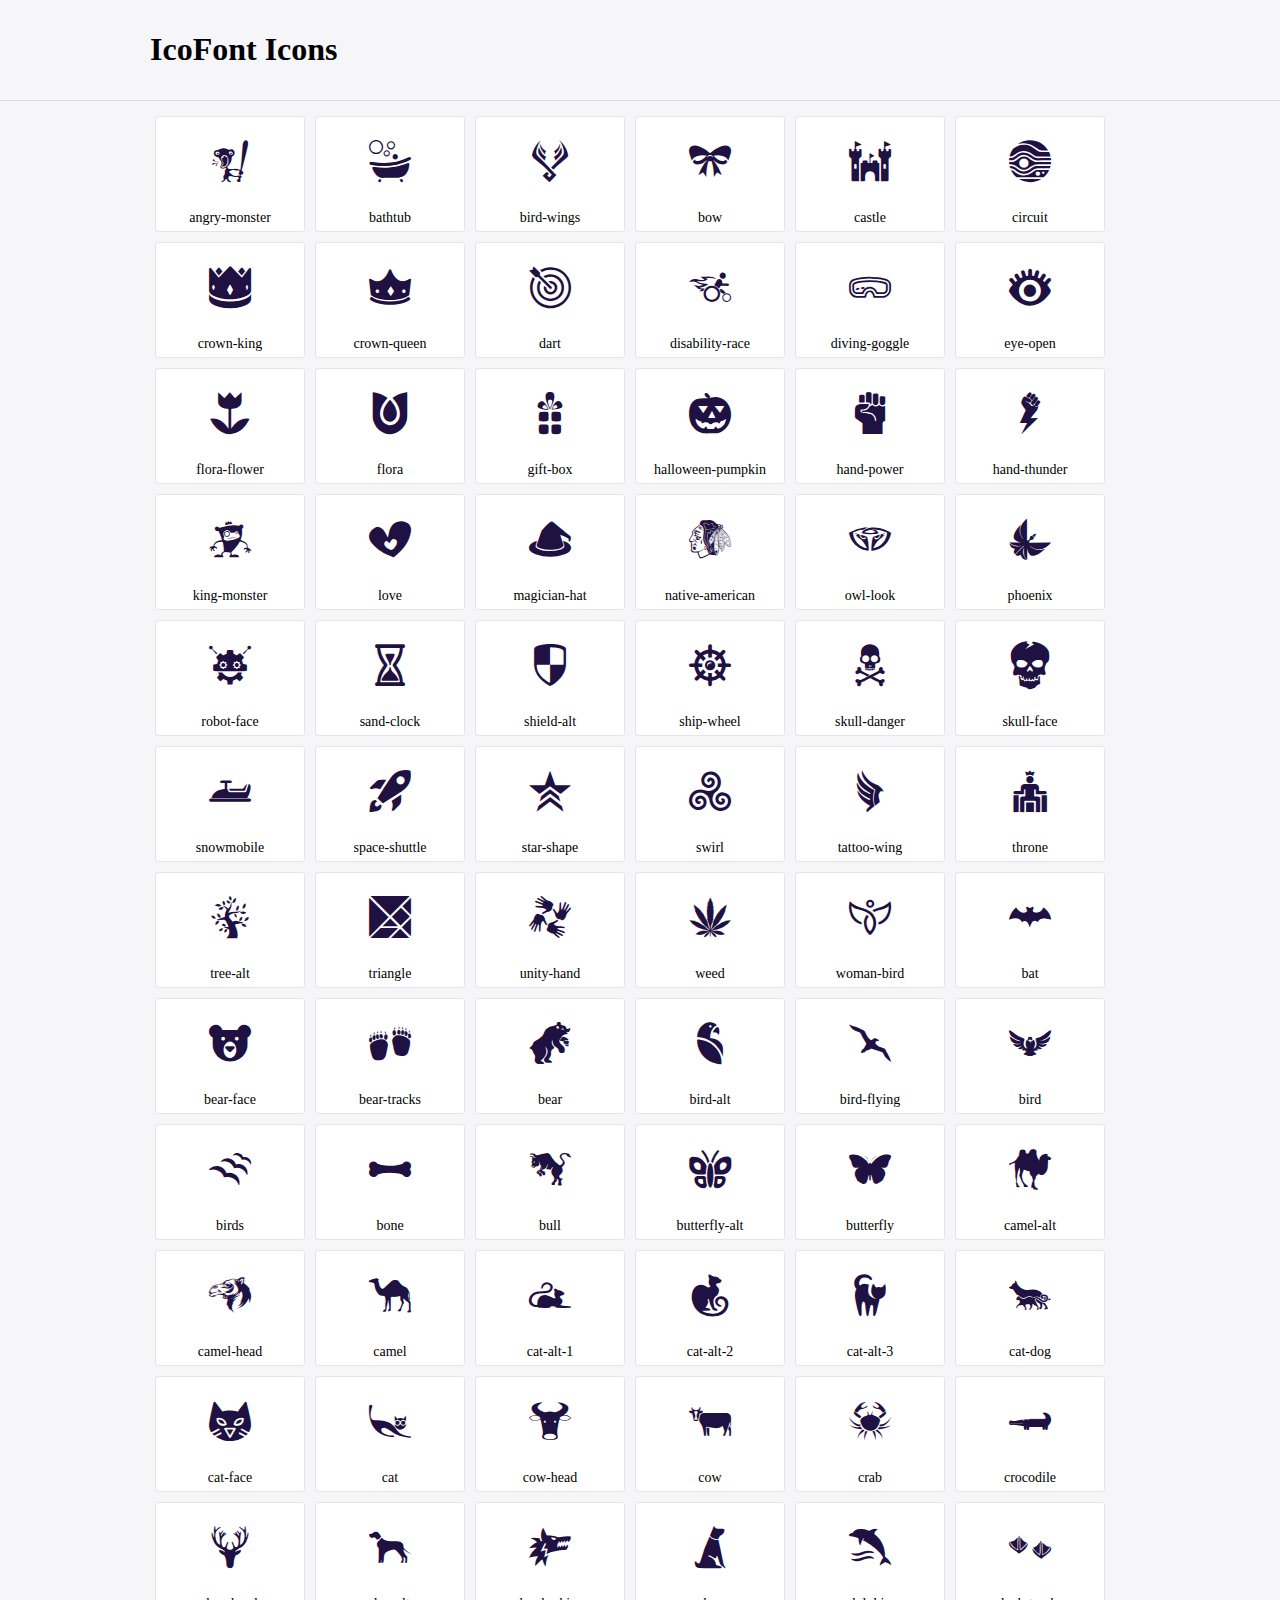
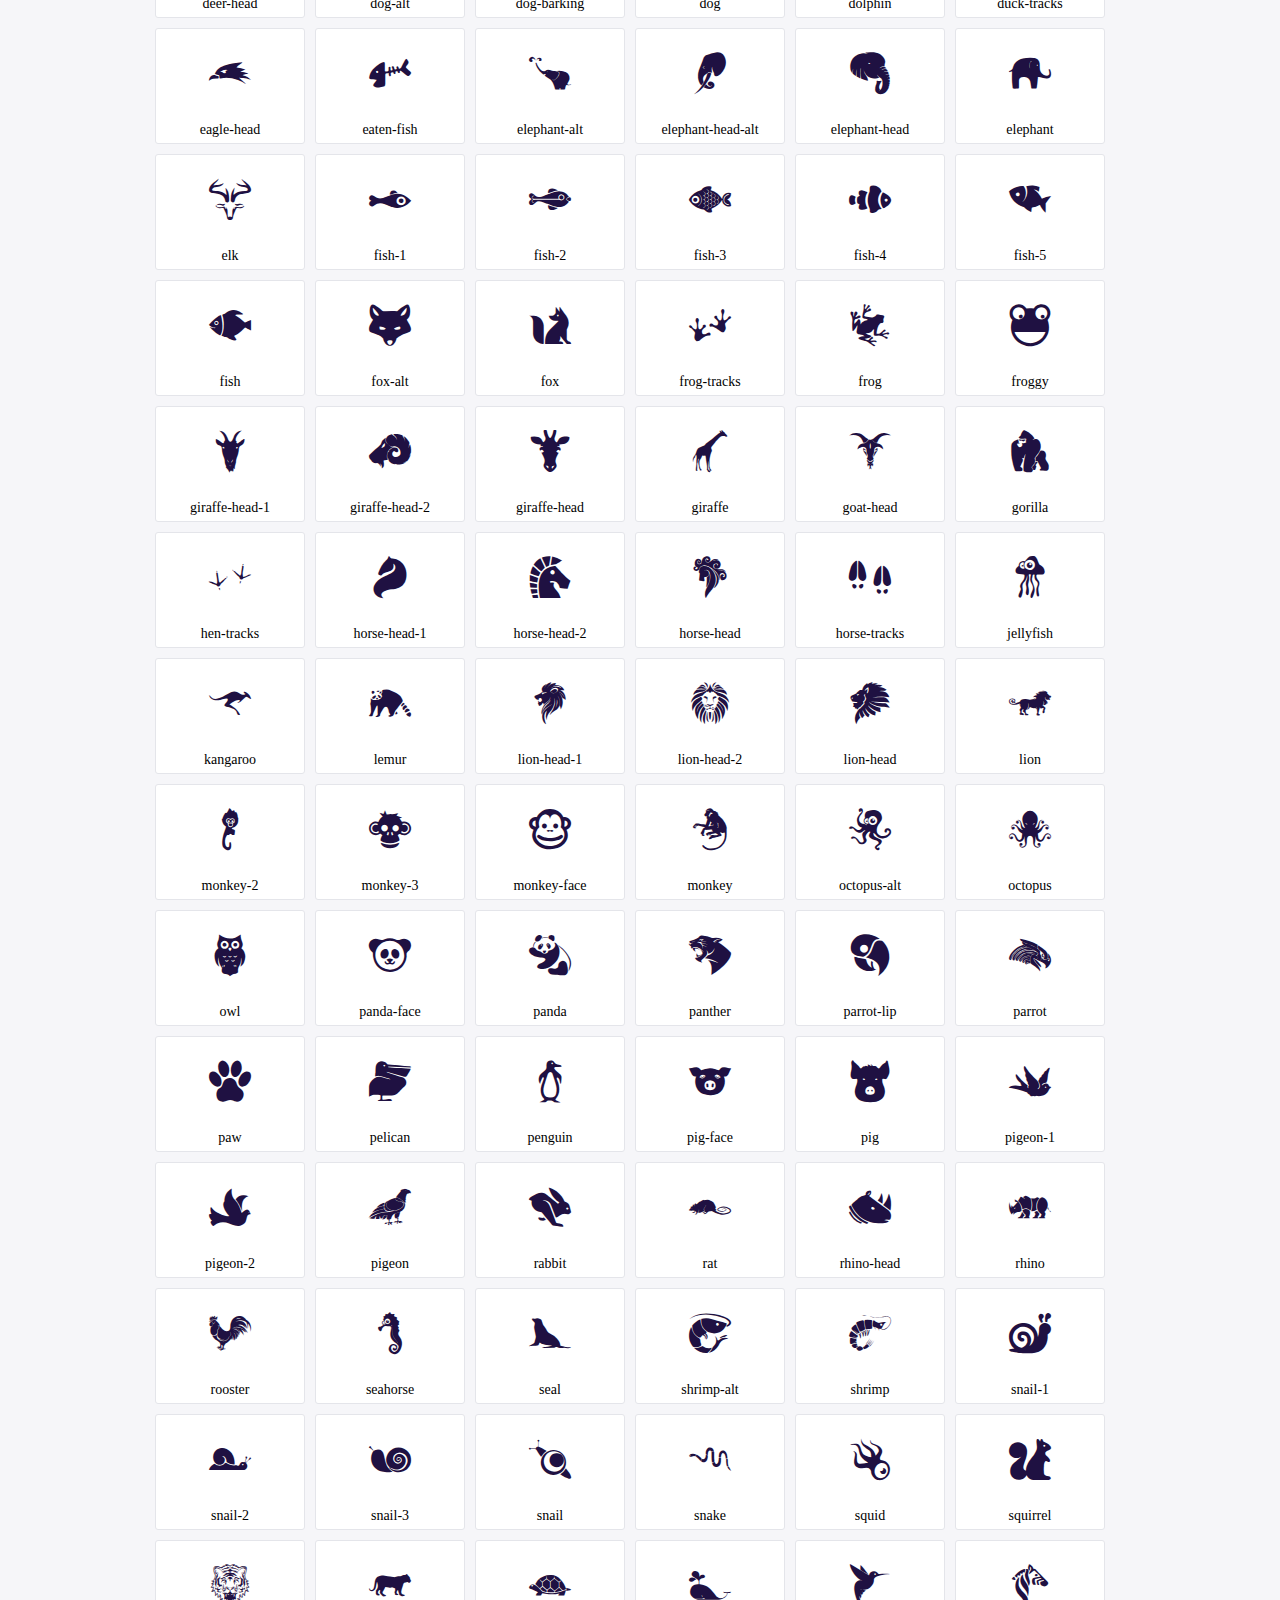
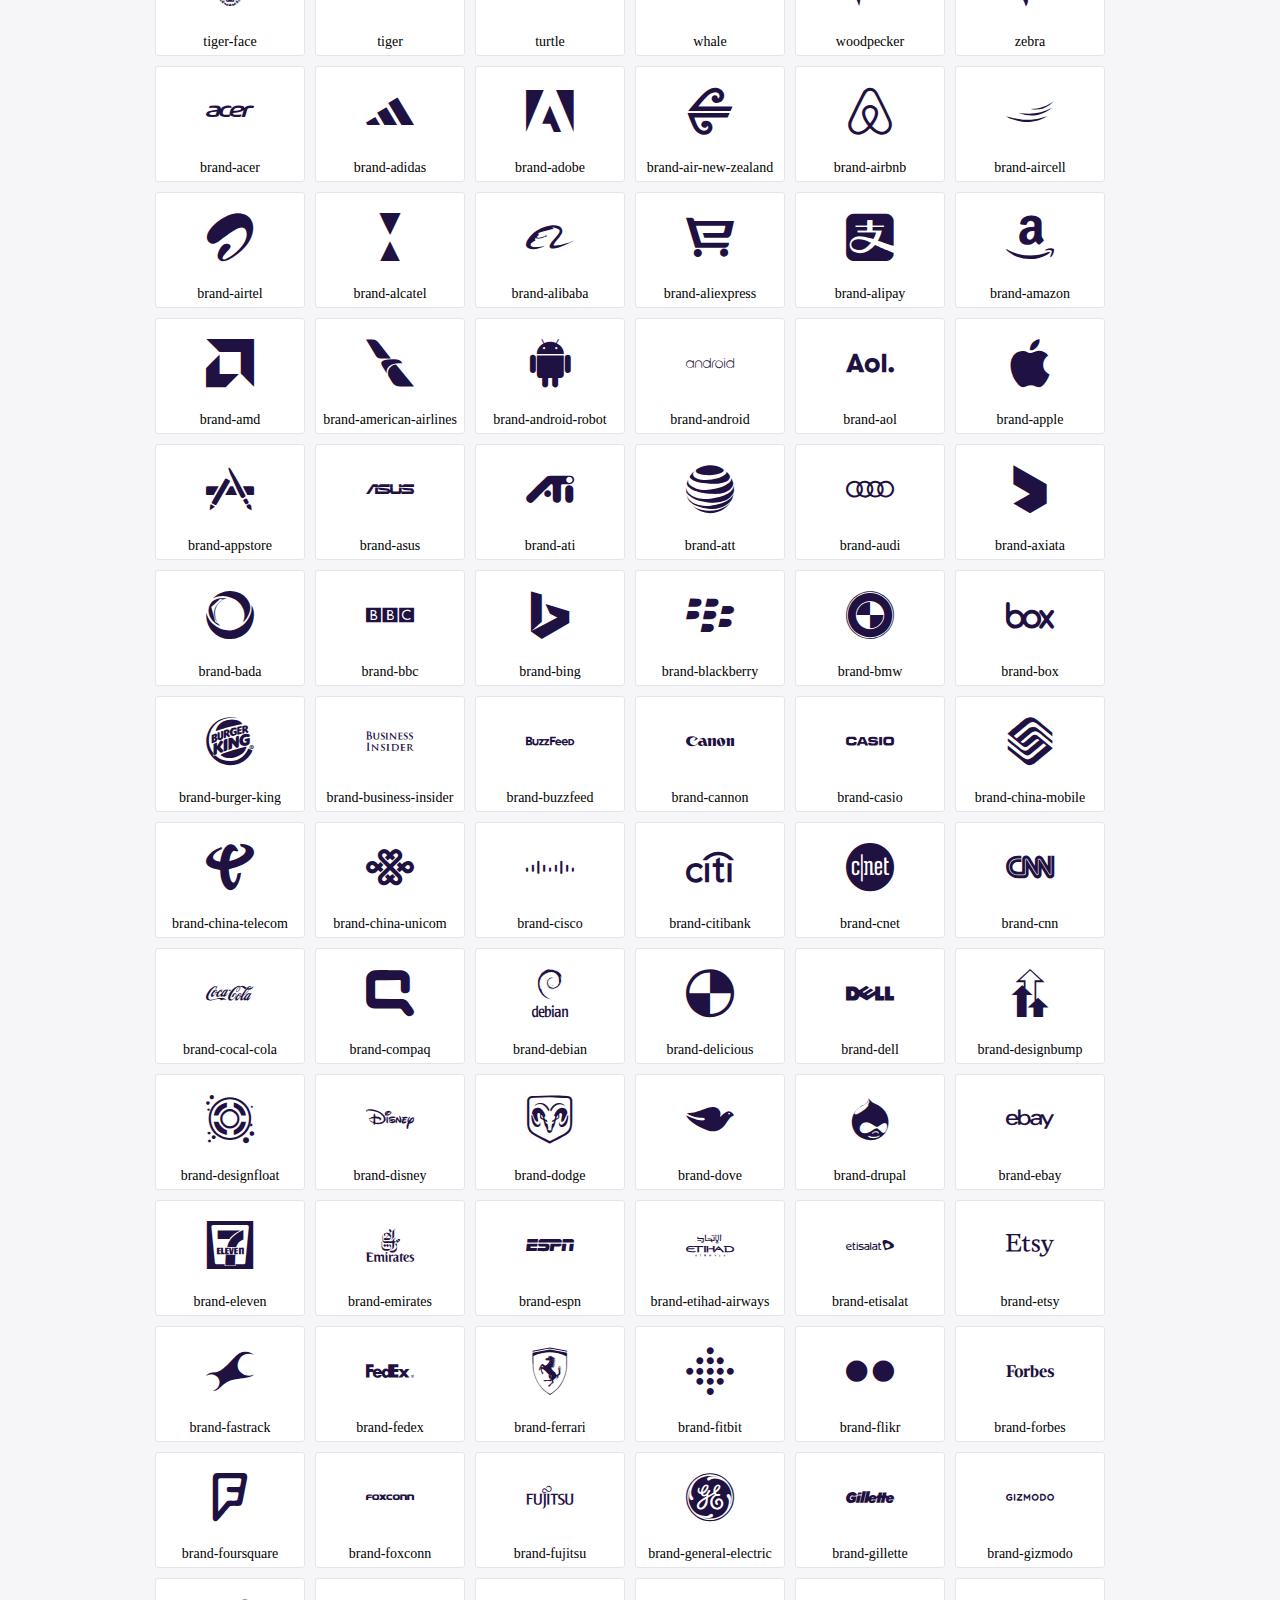
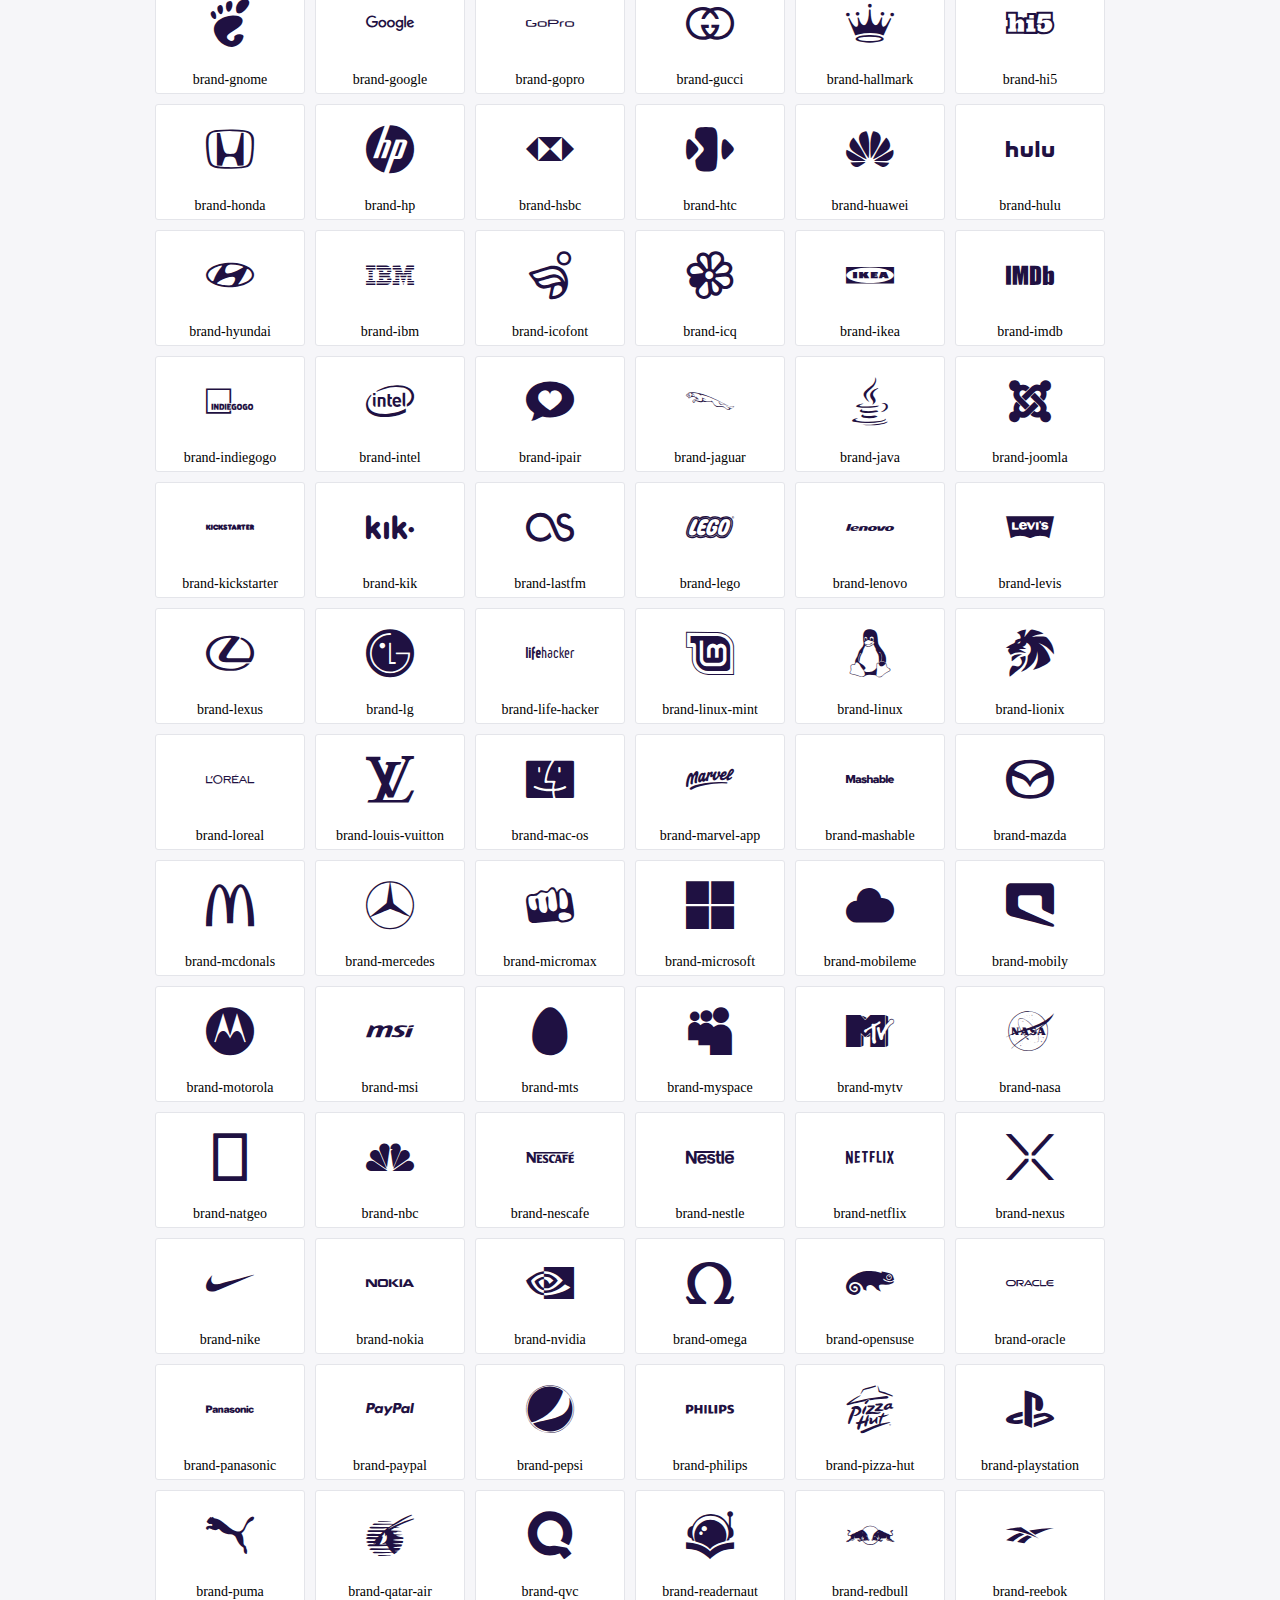
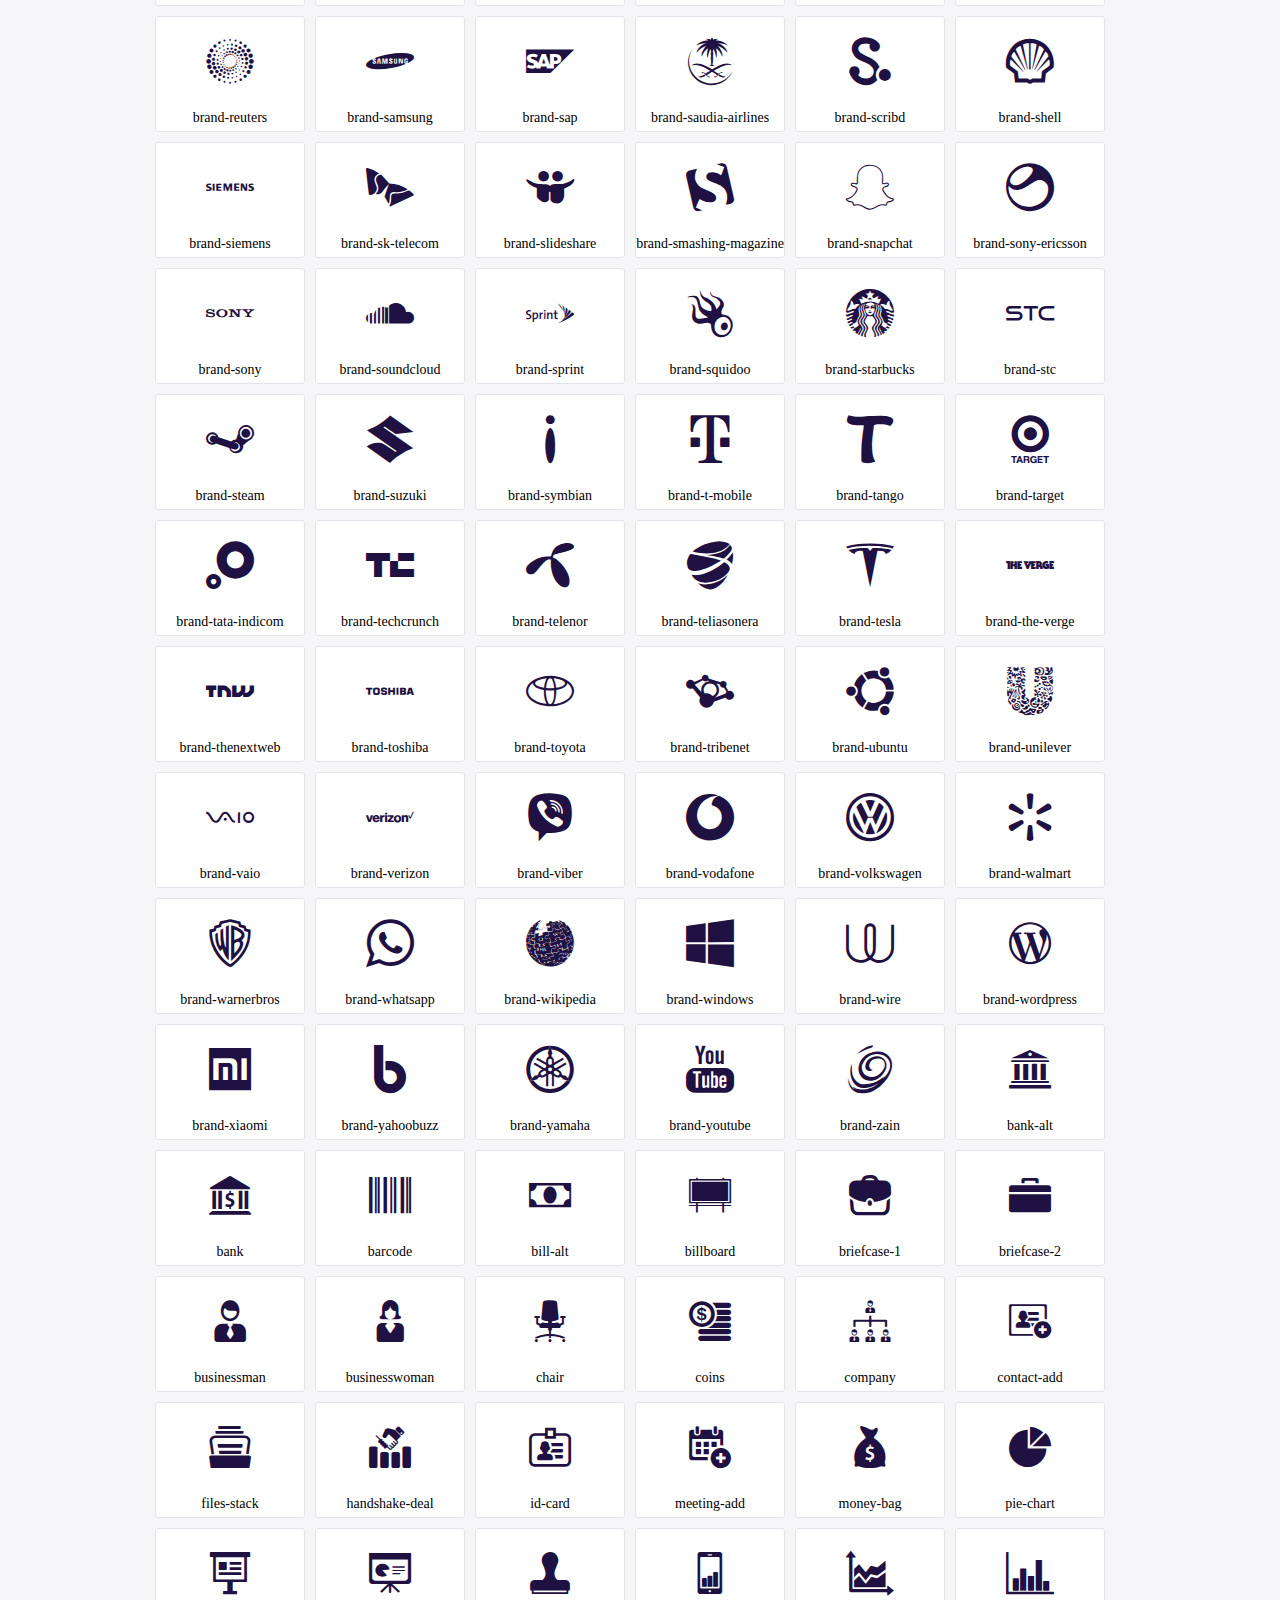
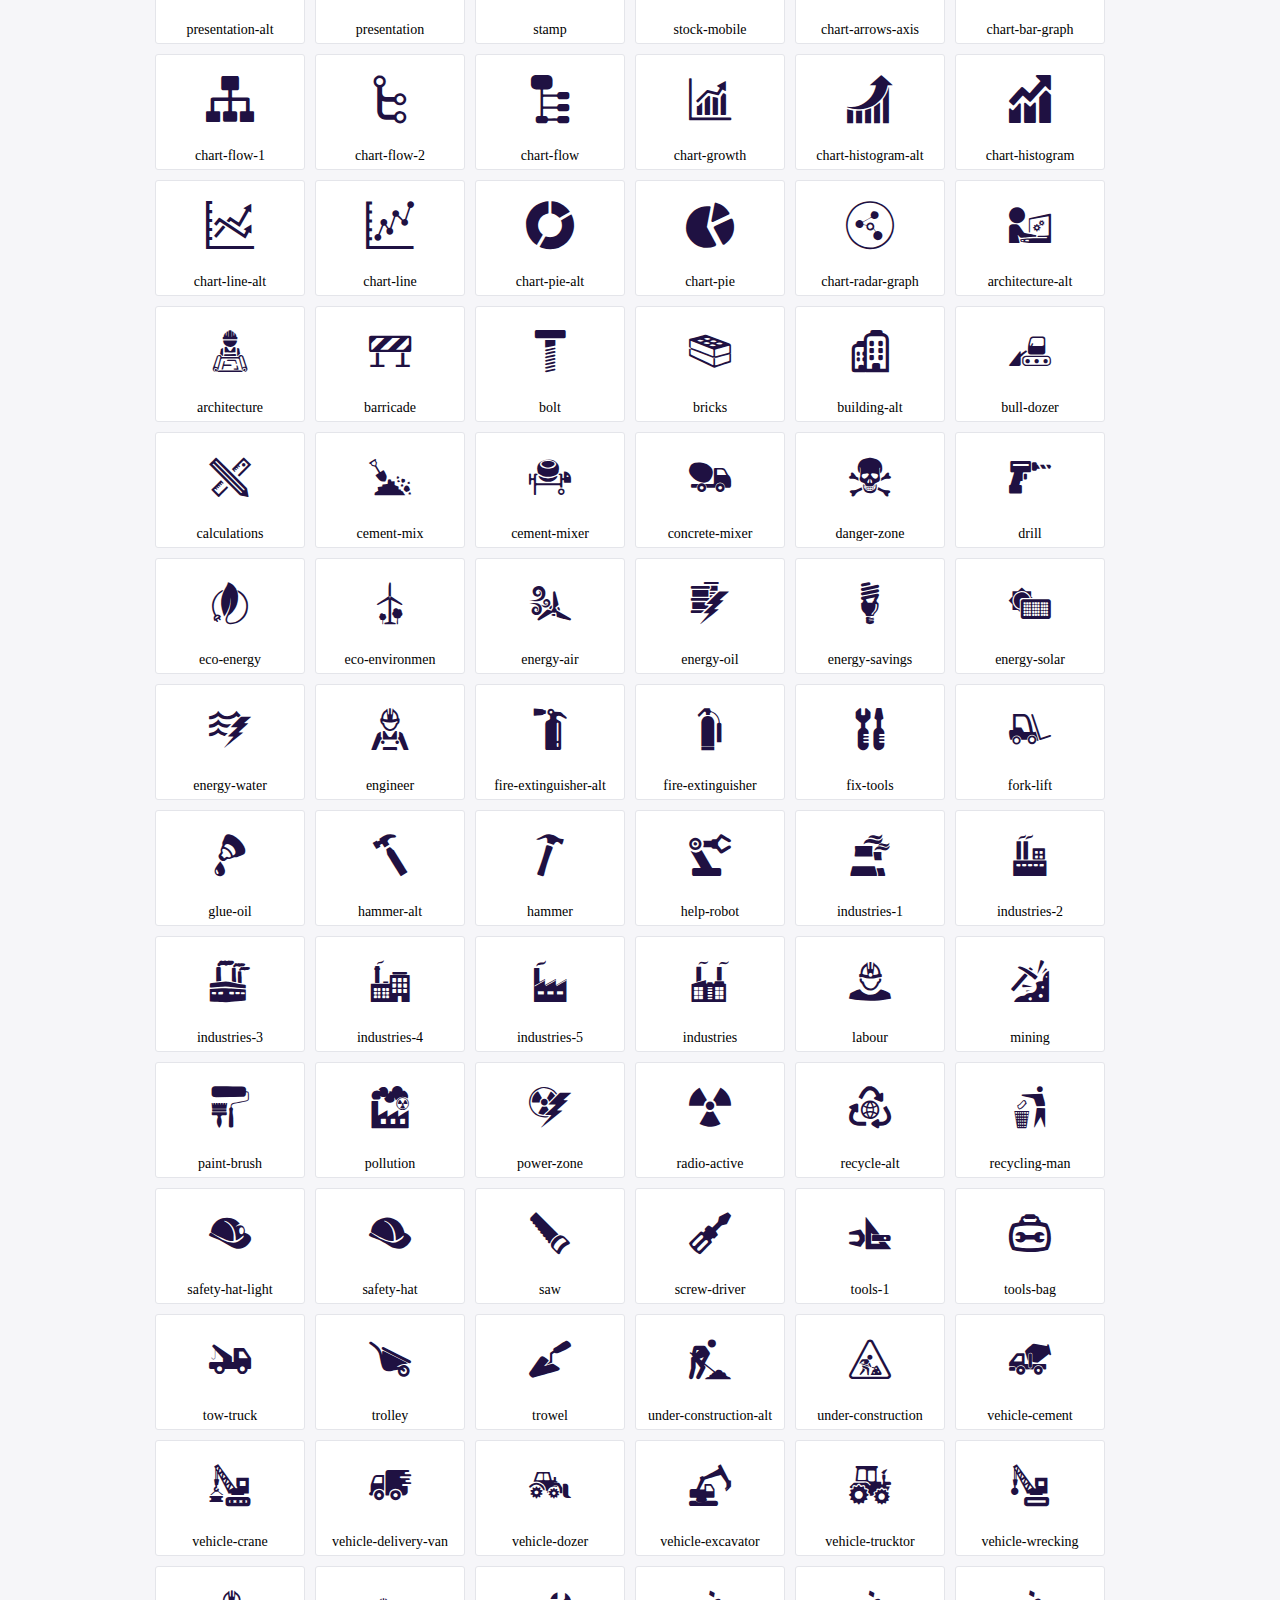
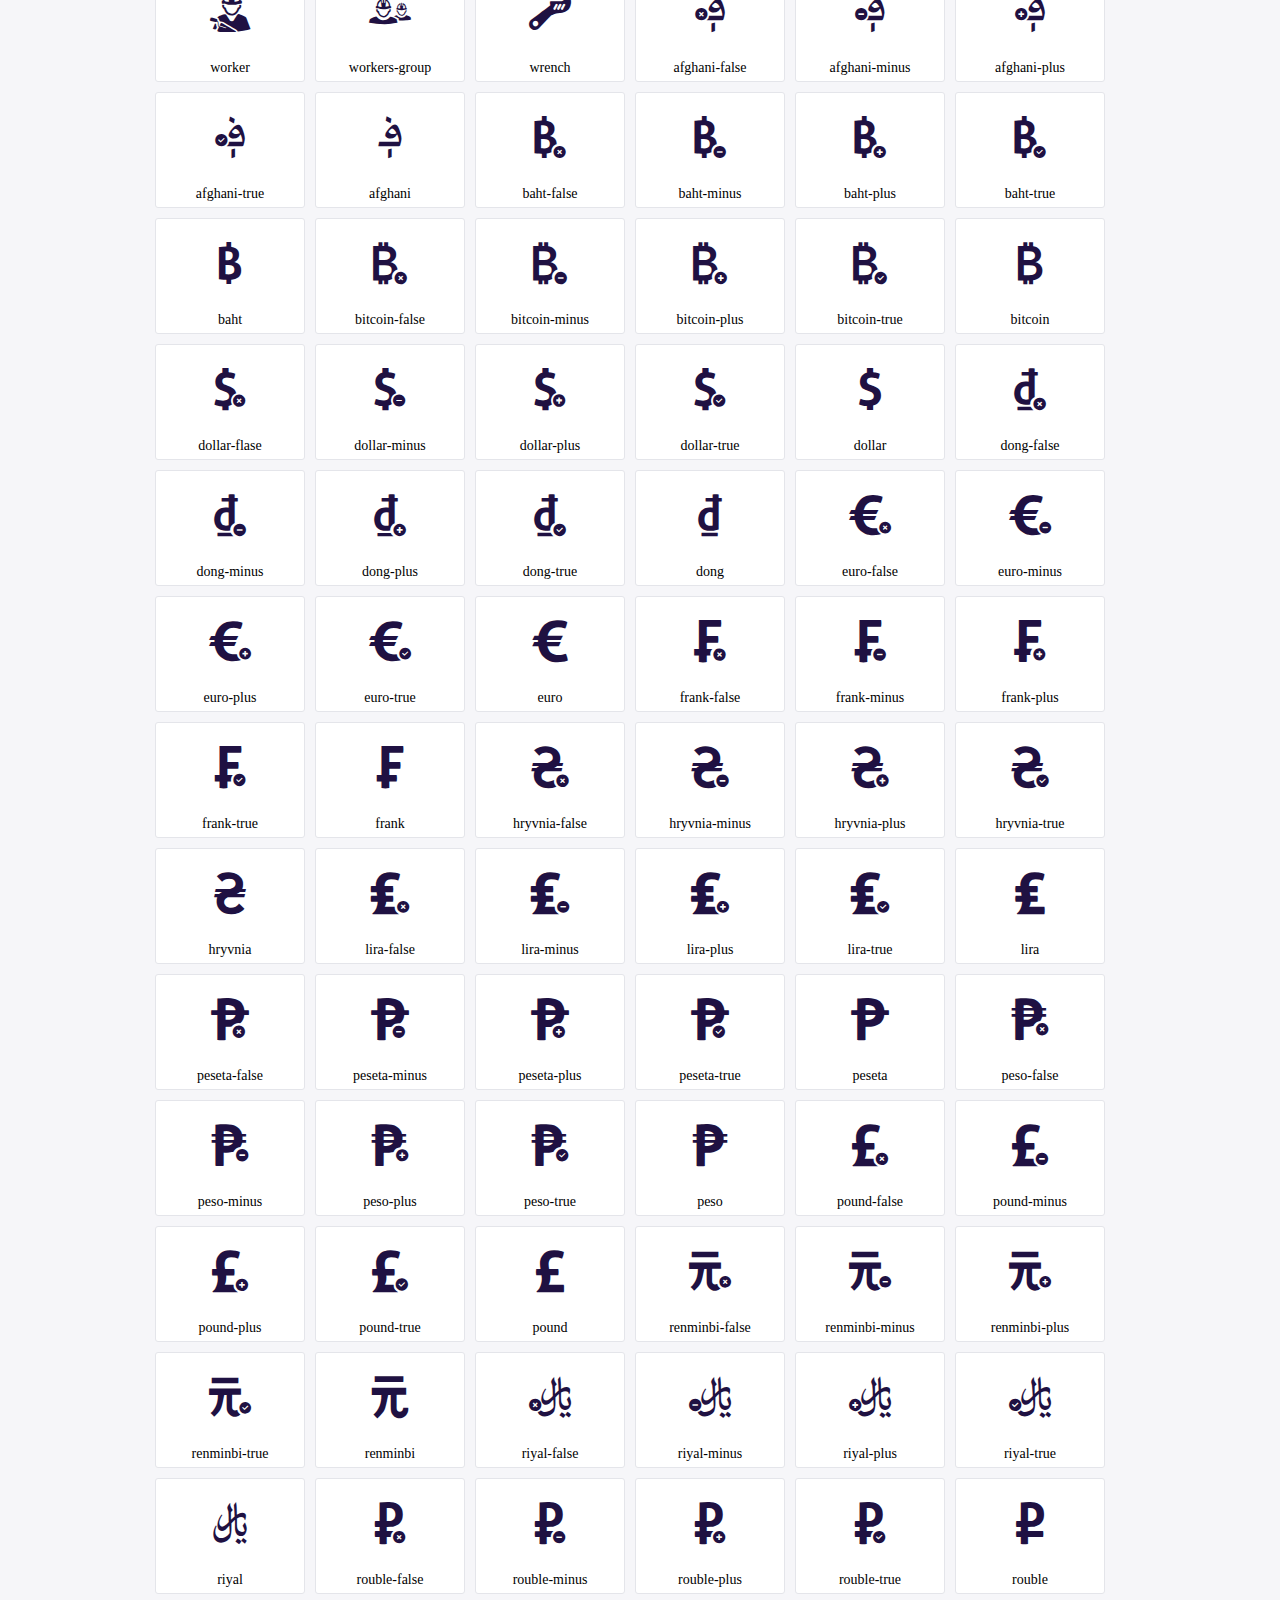
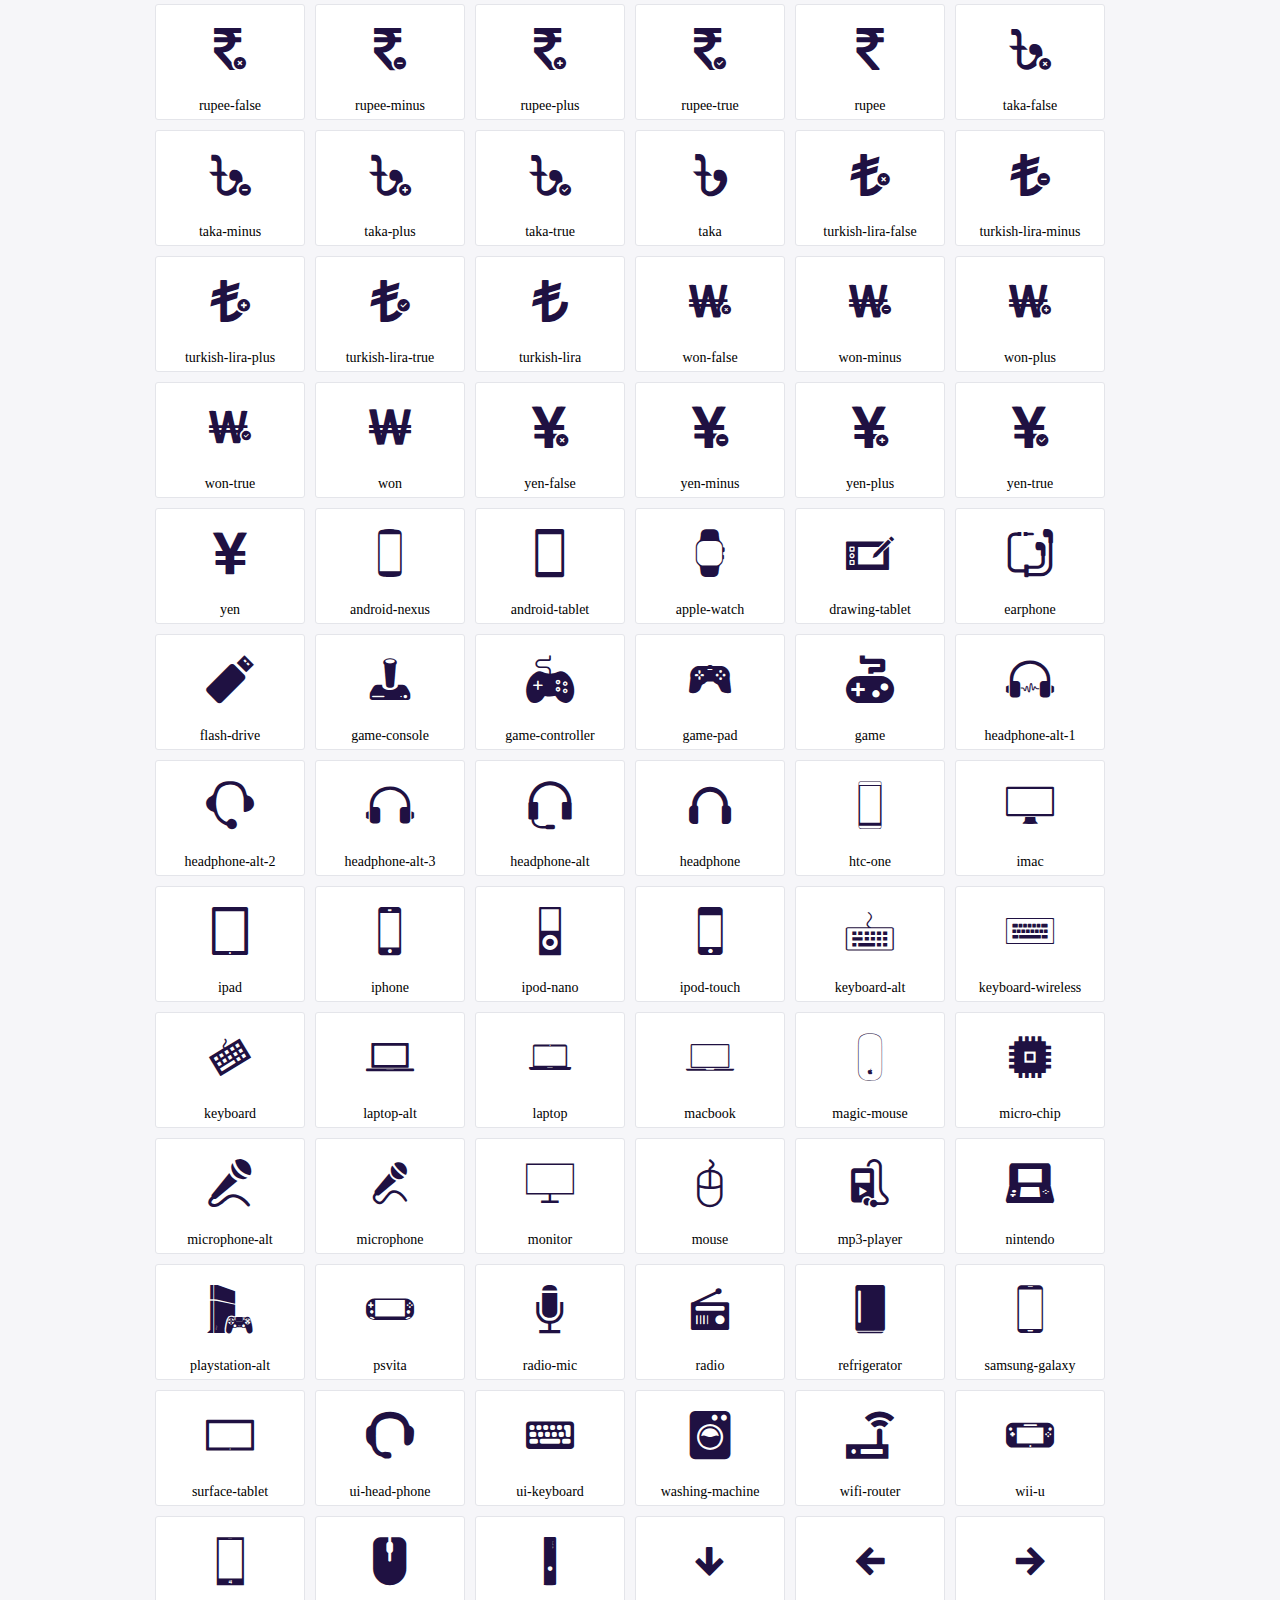
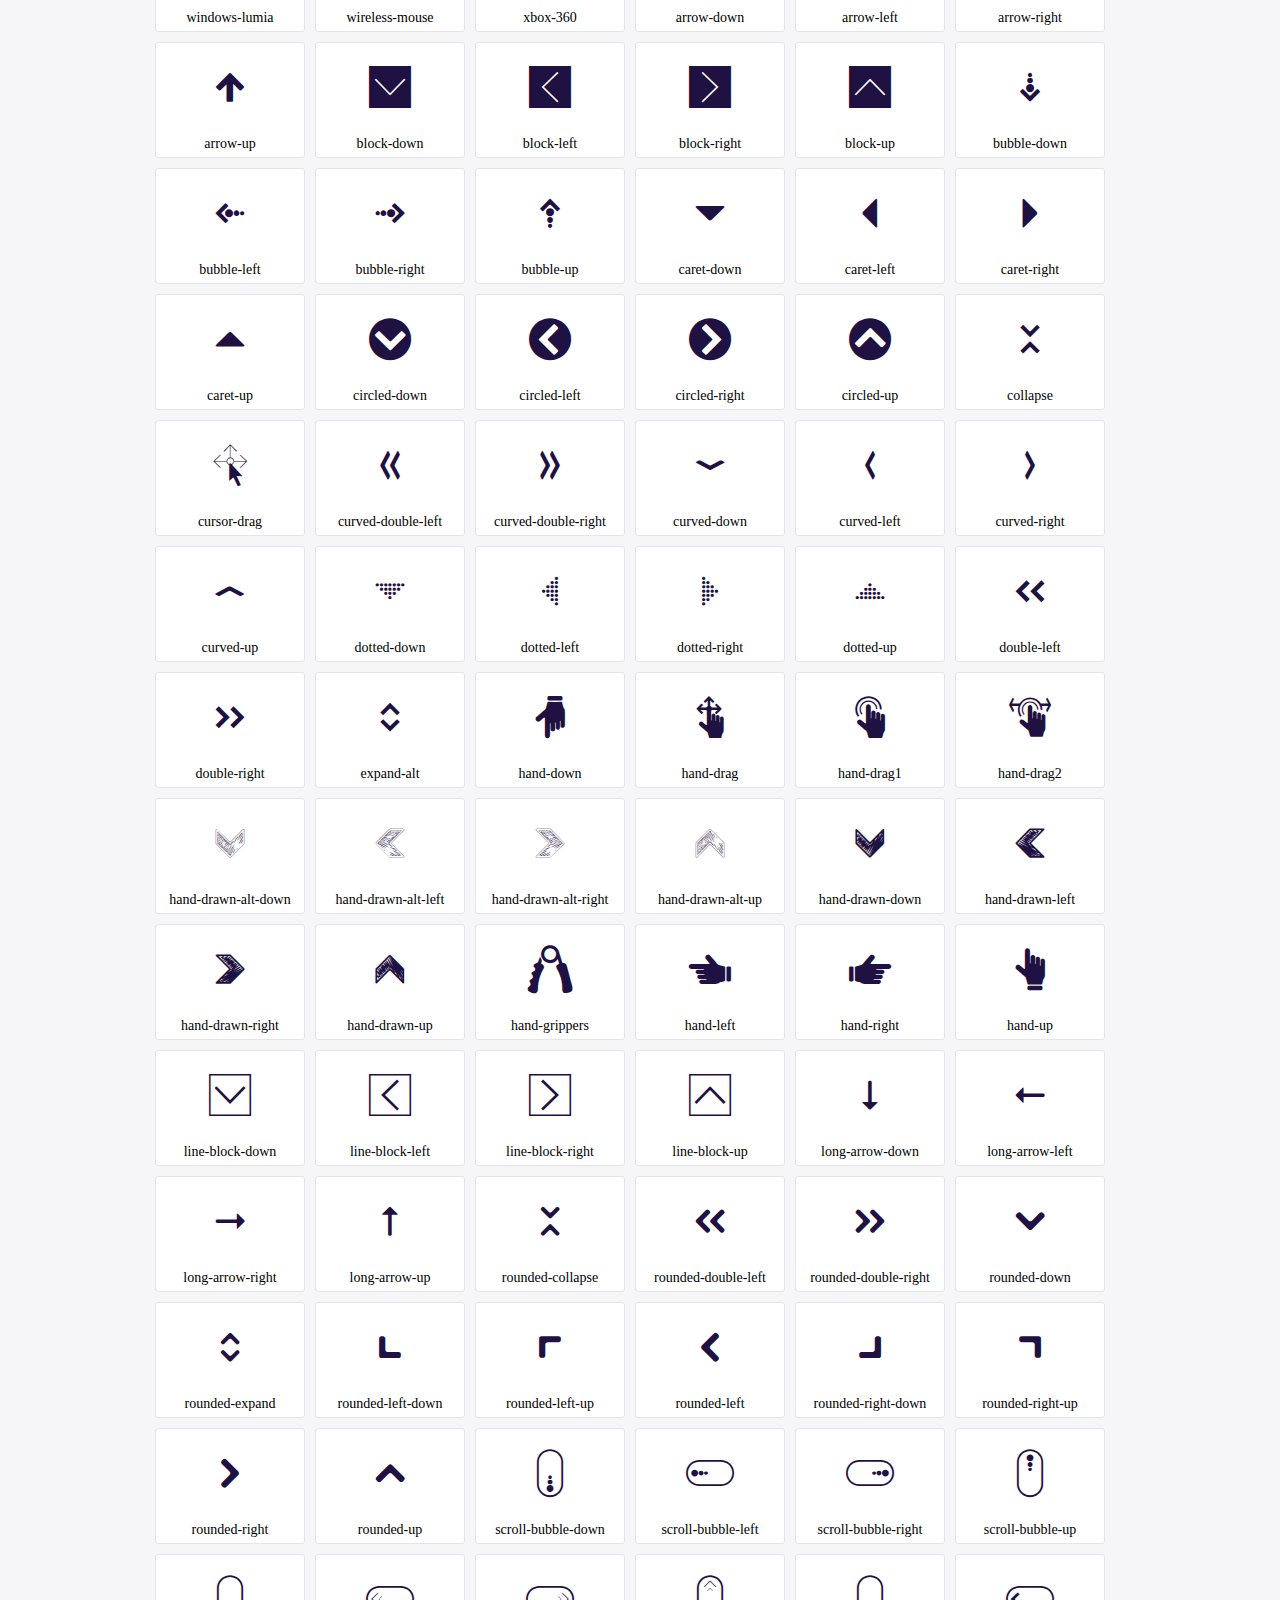
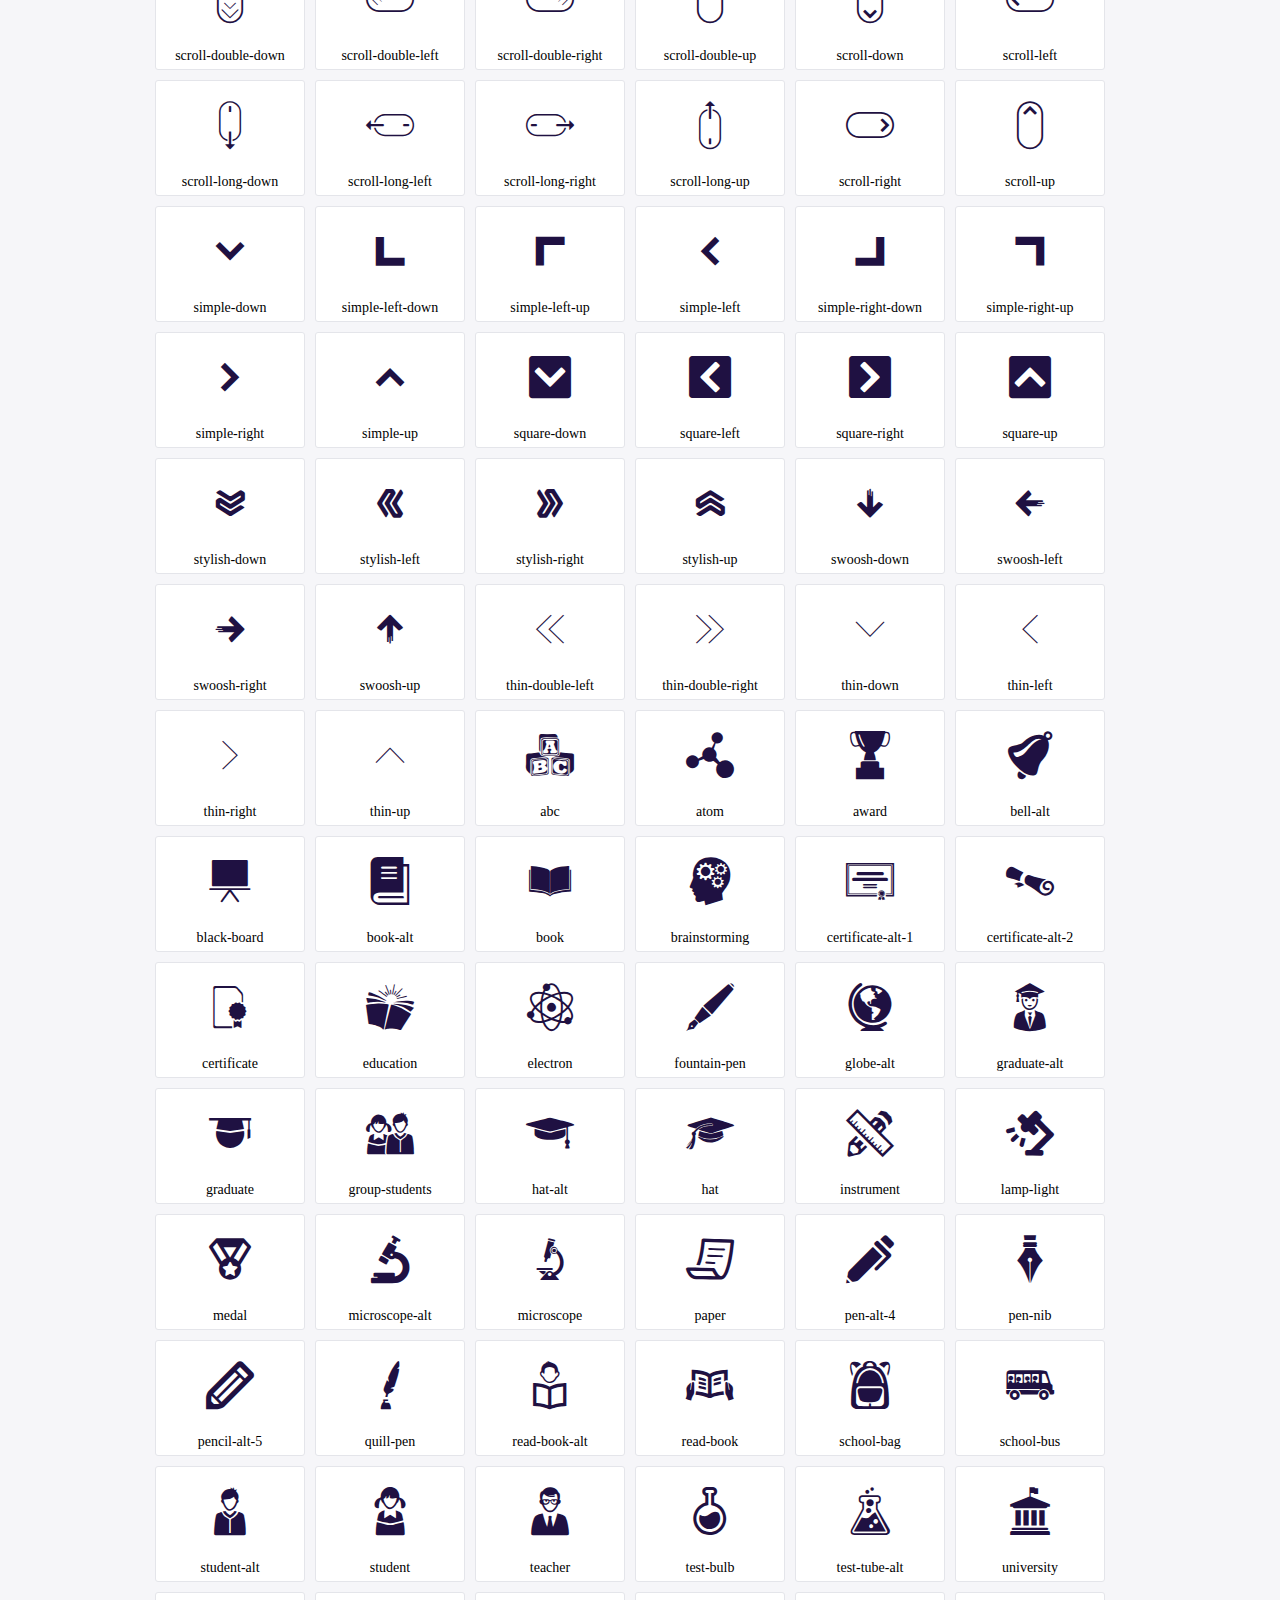
<file: fonts/icofont/demo.html>
<!DOCTYPE html>
	<html>
	<head>
		<meta charset="utf-8">
		<title>Examples | IcoFont</title>
		<link rel="stylesheet" type="text/css" href="./icofont.min.css">
		<style type="text/css">
			body {
				margin: 0;
				padding: 0;
				background: #F6F6F9;
			}
			.header {
				border-bottom: 1px solid #DCDCE1;
				padding: 10px 0;
				margin-bottom: 10px;
			}
			.container {
				width: 980px;
				margin: 0 auto;
			}
			.ico-title {
				font-size: 2em;
			}
			.iconlist {
				margin: 0;
				padding: 0;
				list-style: none;
				text-align: center;
				width: 100%;
				display: flex;
				flex-wrap: wrap;
				flex-direction: row;
			}
			.iconlist li {
				position: relative;
				margin: 5px;
				width: 150px;
				cursor: pointer;
			}
			.iconlist li .icon-holder {
				position: relative;
				text-align: center;
				border-radius: 3px;
				overflow: hidden;
				padding-bottom: 5px;
				background: #ffffff;
				border: 1px solid #E4E5EA;
				transition: all 0.2s linear 0s;
			}
			.iconlist li .icon-holder:hover {
				background: #00C3DA;
				color: #ffffff;
			}
			.iconlist li .icon-holder:hover .icon i {
				color: #ffffff;
			}
			.iconlist li .icon-holder .icon {
				padding: 20px;
				text-align: center;
			}
			.iconlist li .icon-holder .icon i {
				font-size: 3em;
				color: #1F1142;
			}
			.iconlist li .icon-holder span {
				font-size: 14px;
				display: block;
				margin-top: 5px;
				border-radius: 3px;
			}
		</style>
	</head>
	<body>
	<div class="header">
		<div class="container">
			<h1 class="ico-title"> IcoFont Icons </h1>
		</div>
	</div>
	<div class="container">
		<ul class="iconlist">
		
		<li>
			<div class="icon-holder">
				<div class="icon"> 
					<i class="icofont-angry-monster"></i>
				</div> 
				<span> angry-monster </span>
			</div>
		</li>
		
		<li>
			<div class="icon-holder">
				<div class="icon"> 
					<i class="icofont-bathtub"></i>
				</div> 
				<span> bathtub </span>
			</div>
		</li>
		
		<li>
			<div class="icon-holder">
				<div class="icon"> 
					<i class="icofont-bird-wings"></i>
				</div> 
				<span> bird-wings </span>
			</div>
		</li>
		
		<li>
			<div class="icon-holder">
				<div class="icon"> 
					<i class="icofont-bow"></i>
				</div> 
				<span> bow </span>
			</div>
		</li>
		
		<li>
			<div class="icon-holder">
				<div class="icon"> 
					<i class="icofont-castle"></i>
				</div> 
				<span> castle </span>
			</div>
		</li>
		
		<li>
			<div class="icon-holder">
				<div class="icon"> 
					<i class="icofont-circuit"></i>
				</div> 
				<span> circuit </span>
			</div>
		</li>
		
		<li>
			<div class="icon-holder">
				<div class="icon"> 
					<i class="icofont-crown-king"></i>
				</div> 
				<span> crown-king </span>
			</div>
		</li>
		
		<li>
			<div class="icon-holder">
				<div class="icon"> 
					<i class="icofont-crown-queen"></i>
				</div> 
				<span> crown-queen </span>
			</div>
		</li>
		
		<li>
			<div class="icon-holder">
				<div class="icon"> 
					<i class="icofont-dart"></i>
				</div> 
				<span> dart </span>
			</div>
		</li>
		
		<li>
			<div class="icon-holder">
				<div class="icon"> 
					<i class="icofont-disability-race"></i>
				</div> 
				<span> disability-race </span>
			</div>
		</li>
		
		<li>
			<div class="icon-holder">
				<div class="icon"> 
					<i class="icofont-diving-goggle"></i>
				</div> 
				<span> diving-goggle </span>
			</div>
		</li>
		
		<li>
			<div class="icon-holder">
				<div class="icon"> 
					<i class="icofont-eye-open"></i>
				</div> 
				<span> eye-open </span>
			</div>
		</li>
		
		<li>
			<div class="icon-holder">
				<div class="icon"> 
					<i class="icofont-flora-flower"></i>
				</div> 
				<span> flora-flower </span>
			</div>
		</li>
		
		<li>
			<div class="icon-holder">
				<div class="icon"> 
					<i class="icofont-flora"></i>
				</div> 
				<span> flora </span>
			</div>
		</li>
		
		<li>
			<div class="icon-holder">
				<div class="icon"> 
					<i class="icofont-gift-box"></i>
				</div> 
				<span> gift-box </span>
			</div>
		</li>
		
		<li>
			<div class="icon-holder">
				<div class="icon"> 
					<i class="icofont-halloween-pumpkin"></i>
				</div> 
				<span> halloween-pumpkin </span>
			</div>
		</li>
		
		<li>
			<div class="icon-holder">
				<div class="icon"> 
					<i class="icofont-hand-power"></i>
				</div> 
				<span> hand-power </span>
			</div>
		</li>
		
		<li>
			<div class="icon-holder">
				<div class="icon"> 
					<i class="icofont-hand-thunder"></i>
				</div> 
				<span> hand-thunder </span>
			</div>
		</li>
		
		<li>
			<div class="icon-holder">
				<div class="icon"> 
					<i class="icofont-king-monster"></i>
				</div> 
				<span> king-monster </span>
			</div>
		</li>
		
		<li>
			<div class="icon-holder">
				<div class="icon"> 
					<i class="icofont-love"></i>
				</div> 
				<span> love </span>
			</div>
		</li>
		
		<li>
			<div class="icon-holder">
				<div class="icon"> 
					<i class="icofont-magician-hat"></i>
				</div> 
				<span> magician-hat </span>
			</div>
		</li>
		
		<li>
			<div class="icon-holder">
				<div class="icon"> 
					<i class="icofont-native-american"></i>
				</div> 
				<span> native-american </span>
			</div>
		</li>
		
		<li>
			<div class="icon-holder">
				<div class="icon"> 
					<i class="icofont-owl-look"></i>
				</div> 
				<span> owl-look </span>
			</div>
		</li>
		
		<li>
			<div class="icon-holder">
				<div class="icon"> 
					<i class="icofont-phoenix"></i>
				</div> 
				<span> phoenix </span>
			</div>
		</li>
		
		<li>
			<div class="icon-holder">
				<div class="icon"> 
					<i class="icofont-robot-face"></i>
				</div> 
				<span> robot-face </span>
			</div>
		</li>
		
		<li>
			<div class="icon-holder">
				<div class="icon"> 
					<i class="icofont-sand-clock"></i>
				</div> 
				<span> sand-clock </span>
			</div>
		</li>
		
		<li>
			<div class="icon-holder">
				<div class="icon"> 
					<i class="icofont-shield-alt"></i>
				</div> 
				<span> shield-alt </span>
			</div>
		</li>
		
		<li>
			<div class="icon-holder">
				<div class="icon"> 
					<i class="icofont-ship-wheel"></i>
				</div> 
				<span> ship-wheel </span>
			</div>
		</li>
		
		<li>
			<div class="icon-holder">
				<div class="icon"> 
					<i class="icofont-skull-danger"></i>
				</div> 
				<span> skull-danger </span>
			</div>
		</li>
		
		<li>
			<div class="icon-holder">
				<div class="icon"> 
					<i class="icofont-skull-face"></i>
				</div> 
				<span> skull-face </span>
			</div>
		</li>
		
		<li>
			<div class="icon-holder">
				<div class="icon"> 
					<i class="icofont-snowmobile"></i>
				</div> 
				<span> snowmobile </span>
			</div>
		</li>
		
		<li>
			<div class="icon-holder">
				<div class="icon"> 
					<i class="icofont-space-shuttle"></i>
				</div> 
				<span> space-shuttle </span>
			</div>
		</li>
		
		<li>
			<div class="icon-holder">
				<div class="icon"> 
					<i class="icofont-star-shape"></i>
				</div> 
				<span> star-shape </span>
			</div>
		</li>
		
		<li>
			<div class="icon-holder">
				<div class="icon"> 
					<i class="icofont-swirl"></i>
				</div> 
				<span> swirl </span>
			</div>
		</li>
		
		<li>
			<div class="icon-holder">
				<div class="icon"> 
					<i class="icofont-tattoo-wing"></i>
				</div> 
				<span> tattoo-wing </span>
			</div>
		</li>
		
		<li>
			<div class="icon-holder">
				<div class="icon"> 
					<i class="icofont-throne"></i>
				</div> 
				<span> throne </span>
			</div>
		</li>
		
		<li>
			<div class="icon-holder">
				<div class="icon"> 
					<i class="icofont-tree-alt"></i>
				</div> 
				<span> tree-alt </span>
			</div>
		</li>
		
		<li>
			<div class="icon-holder">
				<div class="icon"> 
					<i class="icofont-triangle"></i>
				</div> 
				<span> triangle </span>
			</div>
		</li>
		
		<li>
			<div class="icon-holder">
				<div class="icon"> 
					<i class="icofont-unity-hand"></i>
				</div> 
				<span> unity-hand </span>
			</div>
		</li>
		
		<li>
			<div class="icon-holder">
				<div class="icon"> 
					<i class="icofont-weed"></i>
				</div> 
				<span> weed </span>
			</div>
		</li>
		
		<li>
			<div class="icon-holder">
				<div class="icon"> 
					<i class="icofont-woman-bird"></i>
				</div> 
				<span> woman-bird </span>
			</div>
		</li>
		
		<li>
			<div class="icon-holder">
				<div class="icon"> 
					<i class="icofont-bat"></i>
				</div> 
				<span> bat </span>
			</div>
		</li>
		
		<li>
			<div class="icon-holder">
				<div class="icon"> 
					<i class="icofont-bear-face"></i>
				</div> 
				<span> bear-face </span>
			</div>
		</li>
		
		<li>
			<div class="icon-holder">
				<div class="icon"> 
					<i class="icofont-bear-tracks"></i>
				</div> 
				<span> bear-tracks </span>
			</div>
		</li>
		
		<li>
			<div class="icon-holder">
				<div class="icon"> 
					<i class="icofont-bear"></i>
				</div> 
				<span> bear </span>
			</div>
		</li>
		
		<li>
			<div class="icon-holder">
				<div class="icon"> 
					<i class="icofont-bird-alt"></i>
				</div> 
				<span> bird-alt </span>
			</div>
		</li>
		
		<li>
			<div class="icon-holder">
				<div class="icon"> 
					<i class="icofont-bird-flying"></i>
				</div> 
				<span> bird-flying </span>
			</div>
		</li>
		
		<li>
			<div class="icon-holder">
				<div class="icon"> 
					<i class="icofont-bird"></i>
				</div> 
				<span> bird </span>
			</div>
		</li>
		
		<li>
			<div class="icon-holder">
				<div class="icon"> 
					<i class="icofont-birds"></i>
				</div> 
				<span> birds </span>
			</div>
		</li>
		
		<li>
			<div class="icon-holder">
				<div class="icon"> 
					<i class="icofont-bone"></i>
				</div> 
				<span> bone </span>
			</div>
		</li>
		
		<li>
			<div class="icon-holder">
				<div class="icon"> 
					<i class="icofont-bull"></i>
				</div> 
				<span> bull </span>
			</div>
		</li>
		
		<li>
			<div class="icon-holder">
				<div class="icon"> 
					<i class="icofont-butterfly-alt"></i>
				</div> 
				<span> butterfly-alt </span>
			</div>
		</li>
		
		<li>
			<div class="icon-holder">
				<div class="icon"> 
					<i class="icofont-butterfly"></i>
				</div> 
				<span> butterfly </span>
			</div>
		</li>
		
		<li>
			<div class="icon-holder">
				<div class="icon"> 
					<i class="icofont-camel-alt"></i>
				</div> 
				<span> camel-alt </span>
			</div>
		</li>
		
		<li>
			<div class="icon-holder">
				<div class="icon"> 
					<i class="icofont-camel-head"></i>
				</div> 
				<span> camel-head </span>
			</div>
		</li>
		
		<li>
			<div class="icon-holder">
				<div class="icon"> 
					<i class="icofont-camel"></i>
				</div> 
				<span> camel </span>
			</div>
		</li>
		
		<li>
			<div class="icon-holder">
				<div class="icon"> 
					<i class="icofont-cat-alt-1"></i>
				</div> 
				<span> cat-alt-1 </span>
			</div>
		</li>
		
		<li>
			<div class="icon-holder">
				<div class="icon"> 
					<i class="icofont-cat-alt-2"></i>
				</div> 
				<span> cat-alt-2 </span>
			</div>
		</li>
		
		<li>
			<div class="icon-holder">
				<div class="icon"> 
					<i class="icofont-cat-alt-3"></i>
				</div> 
				<span> cat-alt-3 </span>
			</div>
		</li>
		
		<li>
			<div class="icon-holder">
				<div class="icon"> 
					<i class="icofont-cat-dog"></i>
				</div> 
				<span> cat-dog </span>
			</div>
		</li>
		
		<li>
			<div class="icon-holder">
				<div class="icon"> 
					<i class="icofont-cat-face"></i>
				</div> 
				<span> cat-face </span>
			</div>
		</li>
		
		<li>
			<div class="icon-holder">
				<div class="icon"> 
					<i class="icofont-cat"></i>
				</div> 
				<span> cat </span>
			</div>
		</li>
		
		<li>
			<div class="icon-holder">
				<div class="icon"> 
					<i class="icofont-cow-head"></i>
				</div> 
				<span> cow-head </span>
			</div>
		</li>
		
		<li>
			<div class="icon-holder">
				<div class="icon"> 
					<i class="icofont-cow"></i>
				</div> 
				<span> cow </span>
			</div>
		</li>
		
		<li>
			<div class="icon-holder">
				<div class="icon"> 
					<i class="icofont-crab"></i>
				</div> 
				<span> crab </span>
			</div>
		</li>
		
		<li>
			<div class="icon-holder">
				<div class="icon"> 
					<i class="icofont-crocodile"></i>
				</div> 
				<span> crocodile </span>
			</div>
		</li>
		
		<li>
			<div class="icon-holder">
				<div class="icon"> 
					<i class="icofont-deer-head"></i>
				</div> 
				<span> deer-head </span>
			</div>
		</li>
		
		<li>
			<div class="icon-holder">
				<div class="icon"> 
					<i class="icofont-dog-alt"></i>
				</div> 
				<span> dog-alt </span>
			</div>
		</li>
		
		<li>
			<div class="icon-holder">
				<div class="icon"> 
					<i class="icofont-dog-barking"></i>
				</div> 
				<span> dog-barking </span>
			</div>
		</li>
		
		<li>
			<div class="icon-holder">
				<div class="icon"> 
					<i class="icofont-dog"></i>
				</div> 
				<span> dog </span>
			</div>
		</li>
		
		<li>
			<div class="icon-holder">
				<div class="icon"> 
					<i class="icofont-dolphin"></i>
				</div> 
				<span> dolphin </span>
			</div>
		</li>
		
		<li>
			<div class="icon-holder">
				<div class="icon"> 
					<i class="icofont-duck-tracks"></i>
				</div> 
				<span> duck-tracks </span>
			</div>
		</li>
		
		<li>
			<div class="icon-holder">
				<div class="icon"> 
					<i class="icofont-eagle-head"></i>
				</div> 
				<span> eagle-head </span>
			</div>
		</li>
		
		<li>
			<div class="icon-holder">
				<div class="icon"> 
					<i class="icofont-eaten-fish"></i>
				</div> 
				<span> eaten-fish </span>
			</div>
		</li>
		
		<li>
			<div class="icon-holder">
				<div class="icon"> 
					<i class="icofont-elephant-alt"></i>
				</div> 
				<span> elephant-alt </span>
			</div>
		</li>
		
		<li>
			<div class="icon-holder">
				<div class="icon"> 
					<i class="icofont-elephant-head-alt"></i>
				</div> 
				<span> elephant-head-alt </span>
			</div>
		</li>
		
		<li>
			<div class="icon-holder">
				<div class="icon"> 
					<i class="icofont-elephant-head"></i>
				</div> 
				<span> elephant-head </span>
			</div>
		</li>
		
		<li>
			<div class="icon-holder">
				<div class="icon"> 
					<i class="icofont-elephant"></i>
				</div> 
				<span> elephant </span>
			</div>
		</li>
		
		<li>
			<div class="icon-holder">
				<div class="icon"> 
					<i class="icofont-elk"></i>
				</div> 
				<span> elk </span>
			</div>
		</li>
		
		<li>
			<div class="icon-holder">
				<div class="icon"> 
					<i class="icofont-fish-1"></i>
				</div> 
				<span> fish-1 </span>
			</div>
		</li>
		
		<li>
			<div class="icon-holder">
				<div class="icon"> 
					<i class="icofont-fish-2"></i>
				</div> 
				<span> fish-2 </span>
			</div>
		</li>
		
		<li>
			<div class="icon-holder">
				<div class="icon"> 
					<i class="icofont-fish-3"></i>
				</div> 
				<span> fish-3 </span>
			</div>
		</li>
		
		<li>
			<div class="icon-holder">
				<div class="icon"> 
					<i class="icofont-fish-4"></i>
				</div> 
				<span> fish-4 </span>
			</div>
		</li>
		
		<li>
			<div class="icon-holder">
				<div class="icon"> 
					<i class="icofont-fish-5"></i>
				</div> 
				<span> fish-5 </span>
			</div>
		</li>
		
		<li>
			<div class="icon-holder">
				<div class="icon"> 
					<i class="icofont-fish"></i>
				</div> 
				<span> fish </span>
			</div>
		</li>
		
		<li>
			<div class="icon-holder">
				<div class="icon"> 
					<i class="icofont-fox-alt"></i>
				</div> 
				<span> fox-alt </span>
			</div>
		</li>
		
		<li>
			<div class="icon-holder">
				<div class="icon"> 
					<i class="icofont-fox"></i>
				</div> 
				<span> fox </span>
			</div>
		</li>
		
		<li>
			<div class="icon-holder">
				<div class="icon"> 
					<i class="icofont-frog-tracks"></i>
				</div> 
				<span> frog-tracks </span>
			</div>
		</li>
		
		<li>
			<div class="icon-holder">
				<div class="icon"> 
					<i class="icofont-frog"></i>
				</div> 
				<span> frog </span>
			</div>
		</li>
		
		<li>
			<div class="icon-holder">
				<div class="icon"> 
					<i class="icofont-froggy"></i>
				</div> 
				<span> froggy </span>
			</div>
		</li>
		
		<li>
			<div class="icon-holder">
				<div class="icon"> 
					<i class="icofont-giraffe-head-1"></i>
				</div> 
				<span> giraffe-head-1 </span>
			</div>
		</li>
		
		<li>
			<div class="icon-holder">
				<div class="icon"> 
					<i class="icofont-giraffe-head-2"></i>
				</div> 
				<span> giraffe-head-2 </span>
			</div>
		</li>
		
		<li>
			<div class="icon-holder">
				<div class="icon"> 
					<i class="icofont-giraffe-head"></i>
				</div> 
				<span> giraffe-head </span>
			</div>
		</li>
		
		<li>
			<div class="icon-holder">
				<div class="icon"> 
					<i class="icofont-giraffe"></i>
				</div> 
				<span> giraffe </span>
			</div>
		</li>
		
		<li>
			<div class="icon-holder">
				<div class="icon"> 
					<i class="icofont-goat-head"></i>
				</div> 
				<span> goat-head </span>
			</div>
		</li>
		
		<li>
			<div class="icon-holder">
				<div class="icon"> 
					<i class="icofont-gorilla"></i>
				</div> 
				<span> gorilla </span>
			</div>
		</li>
		
		<li>
			<div class="icon-holder">
				<div class="icon"> 
					<i class="icofont-hen-tracks"></i>
				</div> 
				<span> hen-tracks </span>
			</div>
		</li>
		
		<li>
			<div class="icon-holder">
				<div class="icon"> 
					<i class="icofont-horse-head-1"></i>
				</div> 
				<span> horse-head-1 </span>
			</div>
		</li>
		
		<li>
			<div class="icon-holder">
				<div class="icon"> 
					<i class="icofont-horse-head-2"></i>
				</div> 
				<span> horse-head-2 </span>
			</div>
		</li>
		
		<li>
			<div class="icon-holder">
				<div class="icon"> 
					<i class="icofont-horse-head"></i>
				</div> 
				<span> horse-head </span>
			</div>
		</li>
		
		<li>
			<div class="icon-holder">
				<div class="icon"> 
					<i class="icofont-horse-tracks"></i>
				</div> 
				<span> horse-tracks </span>
			</div>
		</li>
		
		<li>
			<div class="icon-holder">
				<div class="icon"> 
					<i class="icofont-jellyfish"></i>
				</div> 
				<span> jellyfish </span>
			</div>
		</li>
		
		<li>
			<div class="icon-holder">
				<div class="icon"> 
					<i class="icofont-kangaroo"></i>
				</div> 
				<span> kangaroo </span>
			</div>
		</li>
		
		<li>
			<div class="icon-holder">
				<div class="icon"> 
					<i class="icofont-lemur"></i>
				</div> 
				<span> lemur </span>
			</div>
		</li>
		
		<li>
			<div class="icon-holder">
				<div class="icon"> 
					<i class="icofont-lion-head-1"></i>
				</div> 
				<span> lion-head-1 </span>
			</div>
		</li>
		
		<li>
			<div class="icon-holder">
				<div class="icon"> 
					<i class="icofont-lion-head-2"></i>
				</div> 
				<span> lion-head-2 </span>
			</div>
		</li>
		
		<li>
			<div class="icon-holder">
				<div class="icon"> 
					<i class="icofont-lion-head"></i>
				</div> 
				<span> lion-head </span>
			</div>
		</li>
		
		<li>
			<div class="icon-holder">
				<div class="icon"> 
					<i class="icofont-lion"></i>
				</div> 
				<span> lion </span>
			</div>
		</li>
		
		<li>
			<div class="icon-holder">
				<div class="icon"> 
					<i class="icofont-monkey-2"></i>
				</div> 
				<span> monkey-2 </span>
			</div>
		</li>
		
		<li>
			<div class="icon-holder">
				<div class="icon"> 
					<i class="icofont-monkey-3"></i>
				</div> 
				<span> monkey-3 </span>
			</div>
		</li>
		
		<li>
			<div class="icon-holder">
				<div class="icon"> 
					<i class="icofont-monkey-face"></i>
				</div> 
				<span> monkey-face </span>
			</div>
		</li>
		
		<li>
			<div class="icon-holder">
				<div class="icon"> 
					<i class="icofont-monkey"></i>
				</div> 
				<span> monkey </span>
			</div>
		</li>
		
		<li>
			<div class="icon-holder">
				<div class="icon"> 
					<i class="icofont-octopus-alt"></i>
				</div> 
				<span> octopus-alt </span>
			</div>
		</li>
		
		<li>
			<div class="icon-holder">
				<div class="icon"> 
					<i class="icofont-octopus"></i>
				</div> 
				<span> octopus </span>
			</div>
		</li>
		
		<li>
			<div class="icon-holder">
				<div class="icon"> 
					<i class="icofont-owl"></i>
				</div> 
				<span> owl </span>
			</div>
		</li>
		
		<li>
			<div class="icon-holder">
				<div class="icon"> 
					<i class="icofont-panda-face"></i>
				</div> 
				<span> panda-face </span>
			</div>
		</li>
		
		<li>
			<div class="icon-holder">
				<div class="icon"> 
					<i class="icofont-panda"></i>
				</div> 
				<span> panda </span>
			</div>
		</li>
		
		<li>
			<div class="icon-holder">
				<div class="icon"> 
					<i class="icofont-panther"></i>
				</div> 
				<span> panther </span>
			</div>
		</li>
		
		<li>
			<div class="icon-holder">
				<div class="icon"> 
					<i class="icofont-parrot-lip"></i>
				</div> 
				<span> parrot-lip </span>
			</div>
		</li>
		
		<li>
			<div class="icon-holder">
				<div class="icon"> 
					<i class="icofont-parrot"></i>
				</div> 
				<span> parrot </span>
			</div>
		</li>
		
		<li>
			<div class="icon-holder">
				<div class="icon"> 
					<i class="icofont-paw"></i>
				</div> 
				<span> paw </span>
			</div>
		</li>
		
		<li>
			<div class="icon-holder">
				<div class="icon"> 
					<i class="icofont-pelican"></i>
				</div> 
				<span> pelican </span>
			</div>
		</li>
		
		<li>
			<div class="icon-holder">
				<div class="icon"> 
					<i class="icofont-penguin"></i>
				</div> 
				<span> penguin </span>
			</div>
		</li>
		
		<li>
			<div class="icon-holder">
				<div class="icon"> 
					<i class="icofont-pig-face"></i>
				</div> 
				<span> pig-face </span>
			</div>
		</li>
		
		<li>
			<div class="icon-holder">
				<div class="icon"> 
					<i class="icofont-pig"></i>
				</div> 
				<span> pig </span>
			</div>
		</li>
		
		<li>
			<div class="icon-holder">
				<div class="icon"> 
					<i class="icofont-pigeon-1"></i>
				</div> 
				<span> pigeon-1 </span>
			</div>
		</li>
		
		<li>
			<div class="icon-holder">
				<div class="icon"> 
					<i class="icofont-pigeon-2"></i>
				</div> 
				<span> pigeon-2 </span>
			</div>
		</li>
		
		<li>
			<div class="icon-holder">
				<div class="icon"> 
					<i class="icofont-pigeon"></i>
				</div> 
				<span> pigeon </span>
			</div>
		</li>
		
		<li>
			<div class="icon-holder">
				<div class="icon"> 
					<i class="icofont-rabbit"></i>
				</div> 
				<span> rabbit </span>
			</div>
		</li>
		
		<li>
			<div class="icon-holder">
				<div class="icon"> 
					<i class="icofont-rat"></i>
				</div> 
				<span> rat </span>
			</div>
		</li>
		
		<li>
			<div class="icon-holder">
				<div class="icon"> 
					<i class="icofont-rhino-head"></i>
				</div> 
				<span> rhino-head </span>
			</div>
		</li>
		
		<li>
			<div class="icon-holder">
				<div class="icon"> 
					<i class="icofont-rhino"></i>
				</div> 
				<span> rhino </span>
			</div>
		</li>
		
		<li>
			<div class="icon-holder">
				<div class="icon"> 
					<i class="icofont-rooster"></i>
				</div> 
				<span> rooster </span>
			</div>
		</li>
		
		<li>
			<div class="icon-holder">
				<div class="icon"> 
					<i class="icofont-seahorse"></i>
				</div> 
				<span> seahorse </span>
			</div>
		</li>
		
		<li>
			<div class="icon-holder">
				<div class="icon"> 
					<i class="icofont-seal"></i>
				</div> 
				<span> seal </span>
			</div>
		</li>
		
		<li>
			<div class="icon-holder">
				<div class="icon"> 
					<i class="icofont-shrimp-alt"></i>
				</div> 
				<span> shrimp-alt </span>
			</div>
		</li>
		
		<li>
			<div class="icon-holder">
				<div class="icon"> 
					<i class="icofont-shrimp"></i>
				</div> 
				<span> shrimp </span>
			</div>
		</li>
		
		<li>
			<div class="icon-holder">
				<div class="icon"> 
					<i class="icofont-snail-1"></i>
				</div> 
				<span> snail-1 </span>
			</div>
		</li>
		
		<li>
			<div class="icon-holder">
				<div class="icon"> 
					<i class="icofont-snail-2"></i>
				</div> 
				<span> snail-2 </span>
			</div>
		</li>
		
		<li>
			<div class="icon-holder">
				<div class="icon"> 
					<i class="icofont-snail-3"></i>
				</div> 
				<span> snail-3 </span>
			</div>
		</li>
		
		<li>
			<div class="icon-holder">
				<div class="icon"> 
					<i class="icofont-snail"></i>
				</div> 
				<span> snail </span>
			</div>
		</li>
		
		<li>
			<div class="icon-holder">
				<div class="icon"> 
					<i class="icofont-snake"></i>
				</div> 
				<span> snake </span>
			</div>
		</li>
		
		<li>
			<div class="icon-holder">
				<div class="icon"> 
					<i class="icofont-squid"></i>
				</div> 
				<span> squid </span>
			</div>
		</li>
		
		<li>
			<div class="icon-holder">
				<div class="icon"> 
					<i class="icofont-squirrel"></i>
				</div> 
				<span> squirrel </span>
			</div>
		</li>
		
		<li>
			<div class="icon-holder">
				<div class="icon"> 
					<i class="icofont-tiger-face"></i>
				</div> 
				<span> tiger-face </span>
			</div>
		</li>
		
		<li>
			<div class="icon-holder">
				<div class="icon"> 
					<i class="icofont-tiger"></i>
				</div> 
				<span> tiger </span>
			</div>
		</li>
		
		<li>
			<div class="icon-holder">
				<div class="icon"> 
					<i class="icofont-turtle"></i>
				</div> 
				<span> turtle </span>
			</div>
		</li>
		
		<li>
			<div class="icon-holder">
				<div class="icon"> 
					<i class="icofont-whale"></i>
				</div> 
				<span> whale </span>
			</div>
		</li>
		
		<li>
			<div class="icon-holder">
				<div class="icon"> 
					<i class="icofont-woodpecker"></i>
				</div> 
				<span> woodpecker </span>
			</div>
		</li>
		
		<li>
			<div class="icon-holder">
				<div class="icon"> 
					<i class="icofont-zebra"></i>
				</div> 
				<span> zebra </span>
			</div>
		</li>
		
		<li>
			<div class="icon-holder">
				<div class="icon"> 
					<i class="icofont-brand-acer"></i>
				</div> 
				<span> brand-acer </span>
			</div>
		</li>
		
		<li>
			<div class="icon-holder">
				<div class="icon"> 
					<i class="icofont-brand-adidas"></i>
				</div> 
				<span> brand-adidas </span>
			</div>
		</li>
		
		<li>
			<div class="icon-holder">
				<div class="icon"> 
					<i class="icofont-brand-adobe"></i>
				</div> 
				<span> brand-adobe </span>
			</div>
		</li>
		
		<li>
			<div class="icon-holder">
				<div class="icon"> 
					<i class="icofont-brand-air-new-zealand"></i>
				</div> 
				<span> brand-air-new-zealand </span>
			</div>
		</li>
		
		<li>
			<div class="icon-holder">
				<div class="icon"> 
					<i class="icofont-brand-airbnb"></i>
				</div> 
				<span> brand-airbnb </span>
			</div>
		</li>
		
		<li>
			<div class="icon-holder">
				<div class="icon"> 
					<i class="icofont-brand-aircell"></i>
				</div> 
				<span> brand-aircell </span>
			</div>
		</li>
		
		<li>
			<div class="icon-holder">
				<div class="icon"> 
					<i class="icofont-brand-airtel"></i>
				</div> 
				<span> brand-airtel </span>
			</div>
		</li>
		
		<li>
			<div class="icon-holder">
				<div class="icon"> 
					<i class="icofont-brand-alcatel"></i>
				</div> 
				<span> brand-alcatel </span>
			</div>
		</li>
		
		<li>
			<div class="icon-holder">
				<div class="icon"> 
					<i class="icofont-brand-alibaba"></i>
				</div> 
				<span> brand-alibaba </span>
			</div>
		</li>
		
		<li>
			<div class="icon-holder">
				<div class="icon"> 
					<i class="icofont-brand-aliexpress"></i>
				</div> 
				<span> brand-aliexpress </span>
			</div>
		</li>
		
		<li>
			<div class="icon-holder">
				<div class="icon"> 
					<i class="icofont-brand-alipay"></i>
				</div> 
				<span> brand-alipay </span>
			</div>
		</li>
		
		<li>
			<div class="icon-holder">
				<div class="icon"> 
					<i class="icofont-brand-amazon"></i>
				</div> 
				<span> brand-amazon </span>
			</div>
		</li>
		
		<li>
			<div class="icon-holder">
				<div class="icon"> 
					<i class="icofont-brand-amd"></i>
				</div> 
				<span> brand-amd </span>
			</div>
		</li>
		
		<li>
			<div class="icon-holder">
				<div class="icon"> 
					<i class="icofont-brand-american-airlines"></i>
				</div> 
				<span> brand-american-airlines </span>
			</div>
		</li>
		
		<li>
			<div class="icon-holder">
				<div class="icon"> 
					<i class="icofont-brand-android-robot"></i>
				</div> 
				<span> brand-android-robot </span>
			</div>
		</li>
		
		<li>
			<div class="icon-holder">
				<div class="icon"> 
					<i class="icofont-brand-android"></i>
				</div> 
				<span> brand-android </span>
			</div>
		</li>
		
		<li>
			<div class="icon-holder">
				<div class="icon"> 
					<i class="icofont-brand-aol"></i>
				</div> 
				<span> brand-aol </span>
			</div>
		</li>
		
		<li>
			<div class="icon-holder">
				<div class="icon"> 
					<i class="icofont-brand-apple"></i>
				</div> 
				<span> brand-apple </span>
			</div>
		</li>
		
		<li>
			<div class="icon-holder">
				<div class="icon"> 
					<i class="icofont-brand-appstore"></i>
				</div> 
				<span> brand-appstore </span>
			</div>
		</li>
		
		<li>
			<div class="icon-holder">
				<div class="icon"> 
					<i class="icofont-brand-asus"></i>
				</div> 
				<span> brand-asus </span>
			</div>
		</li>
		
		<li>
			<div class="icon-holder">
				<div class="icon"> 
					<i class="icofont-brand-ati"></i>
				</div> 
				<span> brand-ati </span>
			</div>
		</li>
		
		<li>
			<div class="icon-holder">
				<div class="icon"> 
					<i class="icofont-brand-att"></i>
				</div> 
				<span> brand-att </span>
			</div>
		</li>
		
		<li>
			<div class="icon-holder">
				<div class="icon"> 
					<i class="icofont-brand-audi"></i>
				</div> 
				<span> brand-audi </span>
			</div>
		</li>
		
		<li>
			<div class="icon-holder">
				<div class="icon"> 
					<i class="icofont-brand-axiata"></i>
				</div> 
				<span> brand-axiata </span>
			</div>
		</li>
		
		<li>
			<div class="icon-holder">
				<div class="icon"> 
					<i class="icofont-brand-bada"></i>
				</div> 
				<span> brand-bada </span>
			</div>
		</li>
		
		<li>
			<div class="icon-holder">
				<div class="icon"> 
					<i class="icofont-brand-bbc"></i>
				</div> 
				<span> brand-bbc </span>
			</div>
		</li>
		
		<li>
			<div class="icon-holder">
				<div class="icon"> 
					<i class="icofont-brand-bing"></i>
				</div> 
				<span> brand-bing </span>
			</div>
		</li>
		
		<li>
			<div class="icon-holder">
				<div class="icon"> 
					<i class="icofont-brand-blackberry"></i>
				</div> 
				<span> brand-blackberry </span>
			</div>
		</li>
		
		<li>
			<div class="icon-holder">
				<div class="icon"> 
					<i class="icofont-brand-bmw"></i>
				</div> 
				<span> brand-bmw </span>
			</div>
		</li>
		
		<li>
			<div class="icon-holder">
				<div class="icon"> 
					<i class="icofont-brand-box"></i>
				</div> 
				<span> brand-box </span>
			</div>
		</li>
		
		<li>
			<div class="icon-holder">
				<div class="icon"> 
					<i class="icofont-brand-burger-king"></i>
				</div> 
				<span> brand-burger-king </span>
			</div>
		</li>
		
		<li>
			<div class="icon-holder">
				<div class="icon"> 
					<i class="icofont-brand-business-insider"></i>
				</div> 
				<span> brand-business-insider </span>
			</div>
		</li>
		
		<li>
			<div class="icon-holder">
				<div class="icon"> 
					<i class="icofont-brand-buzzfeed"></i>
				</div> 
				<span> brand-buzzfeed </span>
			</div>
		</li>
		
		<li>
			<div class="icon-holder">
				<div class="icon"> 
					<i class="icofont-brand-cannon"></i>
				</div> 
				<span> brand-cannon </span>
			</div>
		</li>
		
		<li>
			<div class="icon-holder">
				<div class="icon"> 
					<i class="icofont-brand-casio"></i>
				</div> 
				<span> brand-casio </span>
			</div>
		</li>
		
		<li>
			<div class="icon-holder">
				<div class="icon"> 
					<i class="icofont-brand-china-mobile"></i>
				</div> 
				<span> brand-china-mobile </span>
			</div>
		</li>
		
		<li>
			<div class="icon-holder">
				<div class="icon"> 
					<i class="icofont-brand-china-telecom"></i>
				</div> 
				<span> brand-china-telecom </span>
			</div>
		</li>
		
		<li>
			<div class="icon-holder">
				<div class="icon"> 
					<i class="icofont-brand-china-unicom"></i>
				</div> 
				<span> brand-china-unicom </span>
			</div>
		</li>
		
		<li>
			<div class="icon-holder">
				<div class="icon"> 
					<i class="icofont-brand-cisco"></i>
				</div> 
				<span> brand-cisco </span>
			</div>
		</li>
		
		<li>
			<div class="icon-holder">
				<div class="icon"> 
					<i class="icofont-brand-citibank"></i>
				</div> 
				<span> brand-citibank </span>
			</div>
		</li>
		
		<li>
			<div class="icon-holder">
				<div class="icon"> 
					<i class="icofont-brand-cnet"></i>
				</div> 
				<span> brand-cnet </span>
			</div>
		</li>
		
		<li>
			<div class="icon-holder">
				<div class="icon"> 
					<i class="icofont-brand-cnn"></i>
				</div> 
				<span> brand-cnn </span>
			</div>
		</li>
		
		<li>
			<div class="icon-holder">
				<div class="icon"> 
					<i class="icofont-brand-cocal-cola"></i>
				</div> 
				<span> brand-cocal-cola </span>
			</div>
		</li>
		
		<li>
			<div class="icon-holder">
				<div class="icon"> 
					<i class="icofont-brand-compaq"></i>
				</div> 
				<span> brand-compaq </span>
			</div>
		</li>
		
		<li>
			<div class="icon-holder">
				<div class="icon"> 
					<i class="icofont-brand-debian"></i>
				</div> 
				<span> brand-debian </span>
			</div>
		</li>
		
		<li>
			<div class="icon-holder">
				<div class="icon"> 
					<i class="icofont-brand-delicious"></i>
				</div> 
				<span> brand-delicious </span>
			</div>
		</li>
		
		<li>
			<div class="icon-holder">
				<div class="icon"> 
					<i class="icofont-brand-dell"></i>
				</div> 
				<span> brand-dell </span>
			</div>
		</li>
		
		<li>
			<div class="icon-holder">
				<div class="icon"> 
					<i class="icofont-brand-designbump"></i>
				</div> 
				<span> brand-designbump </span>
			</div>
		</li>
		
		<li>
			<div class="icon-holder">
				<div class="icon"> 
					<i class="icofont-brand-designfloat"></i>
				</div> 
				<span> brand-designfloat </span>
			</div>
		</li>
		
		<li>
			<div class="icon-holder">
				<div class="icon"> 
					<i class="icofont-brand-disney"></i>
				</div> 
				<span> brand-disney </span>
			</div>
		</li>
		
		<li>
			<div class="icon-holder">
				<div class="icon"> 
					<i class="icofont-brand-dodge"></i>
				</div> 
				<span> brand-dodge </span>
			</div>
		</li>
		
		<li>
			<div class="icon-holder">
				<div class="icon"> 
					<i class="icofont-brand-dove"></i>
				</div> 
				<span> brand-dove </span>
			</div>
		</li>
		
		<li>
			<div class="icon-holder">
				<div class="icon"> 
					<i class="icofont-brand-drupal"></i>
				</div> 
				<span> brand-drupal </span>
			</div>
		</li>
		
		<li>
			<div class="icon-holder">
				<div class="icon"> 
					<i class="icofont-brand-ebay"></i>
				</div> 
				<span> brand-ebay </span>
			</div>
		</li>
		
		<li>
			<div class="icon-holder">
				<div class="icon"> 
					<i class="icofont-brand-eleven"></i>
				</div> 
				<span> brand-eleven </span>
			</div>
		</li>
		
		<li>
			<div class="icon-holder">
				<div class="icon"> 
					<i class="icofont-brand-emirates"></i>
				</div> 
				<span> brand-emirates </span>
			</div>
		</li>
		
		<li>
			<div class="icon-holder">
				<div class="icon"> 
					<i class="icofont-brand-espn"></i>
				</div> 
				<span> brand-espn </span>
			</div>
		</li>
		
		<li>
			<div class="icon-holder">
				<div class="icon"> 
					<i class="icofont-brand-etihad-airways"></i>
				</div> 
				<span> brand-etihad-airways </span>
			</div>
		</li>
		
		<li>
			<div class="icon-holder">
				<div class="icon"> 
					<i class="icofont-brand-etisalat"></i>
				</div> 
				<span> brand-etisalat </span>
			</div>
		</li>
		
		<li>
			<div class="icon-holder">
				<div class="icon"> 
					<i class="icofont-brand-etsy"></i>
				</div> 
				<span> brand-etsy </span>
			</div>
		</li>
		
		<li>
			<div class="icon-holder">
				<div class="icon"> 
					<i class="icofont-brand-fastrack"></i>
				</div> 
				<span> brand-fastrack </span>
			</div>
		</li>
		
		<li>
			<div class="icon-holder">
				<div class="icon"> 
					<i class="icofont-brand-fedex"></i>
				</div> 
				<span> brand-fedex </span>
			</div>
		</li>
		
		<li>
			<div class="icon-holder">
				<div class="icon"> 
					<i class="icofont-brand-ferrari"></i>
				</div> 
				<span> brand-ferrari </span>
			</div>
		</li>
		
		<li>
			<div class="icon-holder">
				<div class="icon"> 
					<i class="icofont-brand-fitbit"></i>
				</div> 
				<span> brand-fitbit </span>
			</div>
		</li>
		
		<li>
			<div class="icon-holder">
				<div class="icon"> 
					<i class="icofont-brand-flikr"></i>
				</div> 
				<span> brand-flikr </span>
			</div>
		</li>
		
		<li>
			<div class="icon-holder">
				<div class="icon"> 
					<i class="icofont-brand-forbes"></i>
				</div> 
				<span> brand-forbes </span>
			</div>
		</li>
		
		<li>
			<div class="icon-holder">
				<div class="icon"> 
					<i class="icofont-brand-foursquare"></i>
				</div> 
				<span> brand-foursquare </span>
			</div>
		</li>
		
		<li>
			<div class="icon-holder">
				<div class="icon"> 
					<i class="icofont-brand-foxconn"></i>
				</div> 
				<span> brand-foxconn </span>
			</div>
		</li>
		
		<li>
			<div class="icon-holder">
				<div class="icon"> 
					<i class="icofont-brand-fujitsu"></i>
				</div> 
				<span> brand-fujitsu </span>
			</div>
		</li>
		
		<li>
			<div class="icon-holder">
				<div class="icon"> 
					<i class="icofont-brand-general-electric"></i>
				</div> 
				<span> brand-general-electric </span>
			</div>
		</li>
		
		<li>
			<div class="icon-holder">
				<div class="icon"> 
					<i class="icofont-brand-gillette"></i>
				</div> 
				<span> brand-gillette </span>
			</div>
		</li>
		
		<li>
			<div class="icon-holder">
				<div class="icon"> 
					<i class="icofont-brand-gizmodo"></i>
				</div> 
				<span> brand-gizmodo </span>
			</div>
		</li>
		
		<li>
			<div class="icon-holder">
				<div class="icon"> 
					<i class="icofont-brand-gnome"></i>
				</div> 
				<span> brand-gnome </span>
			</div>
		</li>
		
		<li>
			<div class="icon-holder">
				<div class="icon"> 
					<i class="icofont-brand-google"></i>
				</div> 
				<span> brand-google </span>
			</div>
		</li>
		
		<li>
			<div class="icon-holder">
				<div class="icon"> 
					<i class="icofont-brand-gopro"></i>
				</div> 
				<span> brand-gopro </span>
			</div>
		</li>
		
		<li>
			<div class="icon-holder">
				<div class="icon"> 
					<i class="icofont-brand-gucci"></i>
				</div> 
				<span> brand-gucci </span>
			</div>
		</li>
		
		<li>
			<div class="icon-holder">
				<div class="icon"> 
					<i class="icofont-brand-hallmark"></i>
				</div> 
				<span> brand-hallmark </span>
			</div>
		</li>
		
		<li>
			<div class="icon-holder">
				<div class="icon"> 
					<i class="icofont-brand-hi5"></i>
				</div> 
				<span> brand-hi5 </span>
			</div>
		</li>
		
		<li>
			<div class="icon-holder">
				<div class="icon"> 
					<i class="icofont-brand-honda"></i>
				</div> 
				<span> brand-honda </span>
			</div>
		</li>
		
		<li>
			<div class="icon-holder">
				<div class="icon"> 
					<i class="icofont-brand-hp"></i>
				</div> 
				<span> brand-hp </span>
			</div>
		</li>
		
		<li>
			<div class="icon-holder">
				<div class="icon"> 
					<i class="icofont-brand-hsbc"></i>
				</div> 
				<span> brand-hsbc </span>
			</div>
		</li>
		
		<li>
			<div class="icon-holder">
				<div class="icon"> 
					<i class="icofont-brand-htc"></i>
				</div> 
				<span> brand-htc </span>
			</div>
		</li>
		
		<li>
			<div class="icon-holder">
				<div class="icon"> 
					<i class="icofont-brand-huawei"></i>
				</div> 
				<span> brand-huawei </span>
			</div>
		</li>
		
		<li>
			<div class="icon-holder">
				<div class="icon"> 
					<i class="icofont-brand-hulu"></i>
				</div> 
				<span> brand-hulu </span>
			</div>
		</li>
		
		<li>
			<div class="icon-holder">
				<div class="icon"> 
					<i class="icofont-brand-hyundai"></i>
				</div> 
				<span> brand-hyundai </span>
			</div>
		</li>
		
		<li>
			<div class="icon-holder">
				<div class="icon"> 
					<i class="icofont-brand-ibm"></i>
				</div> 
				<span> brand-ibm </span>
			</div>
		</li>
		
		<li>
			<div class="icon-holder">
				<div class="icon"> 
					<i class="icofont-brand-icofont"></i>
				</div> 
				<span> brand-icofont </span>
			</div>
		</li>
		
		<li>
			<div class="icon-holder">
				<div class="icon"> 
					<i class="icofont-brand-icq"></i>
				</div> 
				<span> brand-icq </span>
			</div>
		</li>
		
		<li>
			<div class="icon-holder">
				<div class="icon"> 
					<i class="icofont-brand-ikea"></i>
				</div> 
				<span> brand-ikea </span>
			</div>
		</li>
		
		<li>
			<div class="icon-holder">
				<div class="icon"> 
					<i class="icofont-brand-imdb"></i>
				</div> 
				<span> brand-imdb </span>
			</div>
		</li>
		
		<li>
			<div class="icon-holder">
				<div class="icon"> 
					<i class="icofont-brand-indiegogo"></i>
				</div> 
				<span> brand-indiegogo </span>
			</div>
		</li>
		
		<li>
			<div class="icon-holder">
				<div class="icon"> 
					<i class="icofont-brand-intel"></i>
				</div> 
				<span> brand-intel </span>
			</div>
		</li>
		
		<li>
			<div class="icon-holder">
				<div class="icon"> 
					<i class="icofont-brand-ipair"></i>
				</div> 
				<span> brand-ipair </span>
			</div>
		</li>
		
		<li>
			<div class="icon-holder">
				<div class="icon"> 
					<i class="icofont-brand-jaguar"></i>
				</div> 
				<span> brand-jaguar </span>
			</div>
		</li>
		
		<li>
			<div class="icon-holder">
				<div class="icon"> 
					<i class="icofont-brand-java"></i>
				</div> 
				<span> brand-java </span>
			</div>
		</li>
		
		<li>
			<div class="icon-holder">
				<div class="icon"> 
					<i class="icofont-brand-joomla"></i>
				</div> 
				<span> brand-joomla </span>
			</div>
		</li>
		
		<li>
			<div class="icon-holder">
				<div class="icon"> 
					<i class="icofont-brand-kickstarter"></i>
				</div> 
				<span> brand-kickstarter </span>
			</div>
		</li>
		
		<li>
			<div class="icon-holder">
				<div class="icon"> 
					<i class="icofont-brand-kik"></i>
				</div> 
				<span> brand-kik </span>
			</div>
		</li>
		
		<li>
			<div class="icon-holder">
				<div class="icon"> 
					<i class="icofont-brand-lastfm"></i>
				</div> 
				<span> brand-lastfm </span>
			</div>
		</li>
		
		<li>
			<div class="icon-holder">
				<div class="icon"> 
					<i class="icofont-brand-lego"></i>
				</div> 
				<span> brand-lego </span>
			</div>
		</li>
		
		<li>
			<div class="icon-holder">
				<div class="icon"> 
					<i class="icofont-brand-lenovo"></i>
				</div> 
				<span> brand-lenovo </span>
			</div>
		</li>
		
		<li>
			<div class="icon-holder">
				<div class="icon"> 
					<i class="icofont-brand-levis"></i>
				</div> 
				<span> brand-levis </span>
			</div>
		</li>
		
		<li>
			<div class="icon-holder">
				<div class="icon"> 
					<i class="icofont-brand-lexus"></i>
				</div> 
				<span> brand-lexus </span>
			</div>
		</li>
		
		<li>
			<div class="icon-holder">
				<div class="icon"> 
					<i class="icofont-brand-lg"></i>
				</div> 
				<span> brand-lg </span>
			</div>
		</li>
		
		<li>
			<div class="icon-holder">
				<div class="icon"> 
					<i class="icofont-brand-life-hacker"></i>
				</div> 
				<span> brand-life-hacker </span>
			</div>
		</li>
		
		<li>
			<div class="icon-holder">
				<div class="icon"> 
					<i class="icofont-brand-linux-mint"></i>
				</div> 
				<span> brand-linux-mint </span>
			</div>
		</li>
		
		<li>
			<div class="icon-holder">
				<div class="icon"> 
					<i class="icofont-brand-linux"></i>
				</div> 
				<span> brand-linux </span>
			</div>
		</li>
		
		<li>
			<div class="icon-holder">
				<div class="icon"> 
					<i class="icofont-brand-lionix"></i>
				</div> 
				<span> brand-lionix </span>
			</div>
		</li>
		
		<li>
			<div class="icon-holder">
				<div class="icon"> 
					<i class="icofont-brand-loreal"></i>
				</div> 
				<span> brand-loreal </span>
			</div>
		</li>
		
		<li>
			<div class="icon-holder">
				<div class="icon"> 
					<i class="icofont-brand-louis-vuitton"></i>
				</div> 
				<span> brand-louis-vuitton </span>
			</div>
		</li>
		
		<li>
			<div class="icon-holder">
				<div class="icon"> 
					<i class="icofont-brand-mac-os"></i>
				</div> 
				<span> brand-mac-os </span>
			</div>
		</li>
		
		<li>
			<div class="icon-holder">
				<div class="icon"> 
					<i class="icofont-brand-marvel-app"></i>
				</div> 
				<span> brand-marvel-app </span>
			</div>
		</li>
		
		<li>
			<div class="icon-holder">
				<div class="icon"> 
					<i class="icofont-brand-mashable"></i>
				</div> 
				<span> brand-mashable </span>
			</div>
		</li>
		
		<li>
			<div class="icon-holder">
				<div class="icon"> 
					<i class="icofont-brand-mazda"></i>
				</div> 
				<span> brand-mazda </span>
			</div>
		</li>
		
		<li>
			<div class="icon-holder">
				<div class="icon"> 
					<i class="icofont-brand-mcdonals"></i>
				</div> 
				<span> brand-mcdonals </span>
			</div>
		</li>
		
		<li>
			<div class="icon-holder">
				<div class="icon"> 
					<i class="icofont-brand-mercedes"></i>
				</div> 
				<span> brand-mercedes </span>
			</div>
		</li>
		
		<li>
			<div class="icon-holder">
				<div class="icon"> 
					<i class="icofont-brand-micromax"></i>
				</div> 
				<span> brand-micromax </span>
			</div>
		</li>
		
		<li>
			<div class="icon-holder">
				<div class="icon"> 
					<i class="icofont-brand-microsoft"></i>
				</div> 
				<span> brand-microsoft </span>
			</div>
		</li>
		
		<li>
			<div class="icon-holder">
				<div class="icon"> 
					<i class="icofont-brand-mobileme"></i>
				</div> 
				<span> brand-mobileme </span>
			</div>
		</li>
		
		<li>
			<div class="icon-holder">
				<div class="icon"> 
					<i class="icofont-brand-mobily"></i>
				</div> 
				<span> brand-mobily </span>
			</div>
		</li>
		
		<li>
			<div class="icon-holder">
				<div class="icon"> 
					<i class="icofont-brand-motorola"></i>
				</div> 
				<span> brand-motorola </span>
			</div>
		</li>
		
		<li>
			<div class="icon-holder">
				<div class="icon"> 
					<i class="icofont-brand-msi"></i>
				</div> 
				<span> brand-msi </span>
			</div>
		</li>
		
		<li>
			<div class="icon-holder">
				<div class="icon"> 
					<i class="icofont-brand-mts"></i>
				</div> 
				<span> brand-mts </span>
			</div>
		</li>
		
		<li>
			<div class="icon-holder">
				<div class="icon"> 
					<i class="icofont-brand-myspace"></i>
				</div> 
				<span> brand-myspace </span>
			</div>
		</li>
		
		<li>
			<div class="icon-holder">
				<div class="icon"> 
					<i class="icofont-brand-mytv"></i>
				</div> 
				<span> brand-mytv </span>
			</div>
		</li>
		
		<li>
			<div class="icon-holder">
				<div class="icon"> 
					<i class="icofont-brand-nasa"></i>
				</div> 
				<span> brand-nasa </span>
			</div>
		</li>
		
		<li>
			<div class="icon-holder">
				<div class="icon"> 
					<i class="icofont-brand-natgeo"></i>
				</div> 
				<span> brand-natgeo </span>
			</div>
		</li>
		
		<li>
			<div class="icon-holder">
				<div class="icon"> 
					<i class="icofont-brand-nbc"></i>
				</div> 
				<span> brand-nbc </span>
			</div>
		</li>
		
		<li>
			<div class="icon-holder">
				<div class="icon"> 
					<i class="icofont-brand-nescafe"></i>
				</div> 
				<span> brand-nescafe </span>
			</div>
		</li>
		
		<li>
			<div class="icon-holder">
				<div class="icon"> 
					<i class="icofont-brand-nestle"></i>
				</div> 
				<span> brand-nestle </span>
			</div>
		</li>
		
		<li>
			<div class="icon-holder">
				<div class="icon"> 
					<i class="icofont-brand-netflix"></i>
				</div> 
				<span> brand-netflix </span>
			</div>
		</li>
		
		<li>
			<div class="icon-holder">
				<div class="icon"> 
					<i class="icofont-brand-nexus"></i>
				</div> 
				<span> brand-nexus </span>
			</div>
		</li>
		
		<li>
			<div class="icon-holder">
				<div class="icon"> 
					<i class="icofont-brand-nike"></i>
				</div> 
				<span> brand-nike </span>
			</div>
		</li>
		
		<li>
			<div class="icon-holder">
				<div class="icon"> 
					<i class="icofont-brand-nokia"></i>
				</div> 
				<span> brand-nokia </span>
			</div>
		</li>
		
		<li>
			<div class="icon-holder">
				<div class="icon"> 
					<i class="icofont-brand-nvidia"></i>
				</div> 
				<span> brand-nvidia </span>
			</div>
		</li>
		
		<li>
			<div class="icon-holder">
				<div class="icon"> 
					<i class="icofont-brand-omega"></i>
				</div> 
				<span> brand-omega </span>
			</div>
		</li>
		
		<li>
			<div class="icon-holder">
				<div class="icon"> 
					<i class="icofont-brand-opensuse"></i>
				</div> 
				<span> brand-opensuse </span>
			</div>
		</li>
		
		<li>
			<div class="icon-holder">
				<div class="icon"> 
					<i class="icofont-brand-oracle"></i>
				</div> 
				<span> brand-oracle </span>
			</div>
		</li>
		
		<li>
			<div class="icon-holder">
				<div class="icon"> 
					<i class="icofont-brand-panasonic"></i>
				</div> 
				<span> brand-panasonic </span>
			</div>
		</li>
		
		<li>
			<div class="icon-holder">
				<div class="icon"> 
					<i class="icofont-brand-paypal"></i>
				</div> 
				<span> brand-paypal </span>
			</div>
		</li>
		
		<li>
			<div class="icon-holder">
				<div class="icon"> 
					<i class="icofont-brand-pepsi"></i>
				</div> 
				<span> brand-pepsi </span>
			</div>
		</li>
		
		<li>
			<div class="icon-holder">
				<div class="icon"> 
					<i class="icofont-brand-philips"></i>
				</div> 
				<span> brand-philips </span>
			</div>
		</li>
		
		<li>
			<div class="icon-holder">
				<div class="icon"> 
					<i class="icofont-brand-pizza-hut"></i>
				</div> 
				<span> brand-pizza-hut </span>
			</div>
		</li>
		
		<li>
			<div class="icon-holder">
				<div class="icon"> 
					<i class="icofont-brand-playstation"></i>
				</div> 
				<span> brand-playstation </span>
			</div>
		</li>
		
		<li>
			<div class="icon-holder">
				<div class="icon"> 
					<i class="icofont-brand-puma"></i>
				</div> 
				<span> brand-puma </span>
			</div>
		</li>
		
		<li>
			<div class="icon-holder">
				<div class="icon"> 
					<i class="icofont-brand-qatar-air"></i>
				</div> 
				<span> brand-qatar-air </span>
			</div>
		</li>
		
		<li>
			<div class="icon-holder">
				<div class="icon"> 
					<i class="icofont-brand-qvc"></i>
				</div> 
				<span> brand-qvc </span>
			</div>
		</li>
		
		<li>
			<div class="icon-holder">
				<div class="icon"> 
					<i class="icofont-brand-readernaut"></i>
				</div> 
				<span> brand-readernaut </span>
			</div>
		</li>
		
		<li>
			<div class="icon-holder">
				<div class="icon"> 
					<i class="icofont-brand-redbull"></i>
				</div> 
				<span> brand-redbull </span>
			</div>
		</li>
		
		<li>
			<div class="icon-holder">
				<div class="icon"> 
					<i class="icofont-brand-reebok"></i>
				</div> 
				<span> brand-reebok </span>
			</div>
		</li>
		
		<li>
			<div class="icon-holder">
				<div class="icon"> 
					<i class="icofont-brand-reuters"></i>
				</div> 
				<span> brand-reuters </span>
			</div>
		</li>
		
		<li>
			<div class="icon-holder">
				<div class="icon"> 
					<i class="icofont-brand-samsung"></i>
				</div> 
				<span> brand-samsung </span>
			</div>
		</li>
		
		<li>
			<div class="icon-holder">
				<div class="icon"> 
					<i class="icofont-brand-sap"></i>
				</div> 
				<span> brand-sap </span>
			</div>
		</li>
		
		<li>
			<div class="icon-holder">
				<div class="icon"> 
					<i class="icofont-brand-saudia-airlines"></i>
				</div> 
				<span> brand-saudia-airlines </span>
			</div>
		</li>
		
		<li>
			<div class="icon-holder">
				<div class="icon"> 
					<i class="icofont-brand-scribd"></i>
				</div> 
				<span> brand-scribd </span>
			</div>
		</li>
		
		<li>
			<div class="icon-holder">
				<div class="icon"> 
					<i class="icofont-brand-shell"></i>
				</div> 
				<span> brand-shell </span>
			</div>
		</li>
		
		<li>
			<div class="icon-holder">
				<div class="icon"> 
					<i class="icofont-brand-siemens"></i>
				</div> 
				<span> brand-siemens </span>
			</div>
		</li>
		
		<li>
			<div class="icon-holder">
				<div class="icon"> 
					<i class="icofont-brand-sk-telecom"></i>
				</div> 
				<span> brand-sk-telecom </span>
			</div>
		</li>
		
		<li>
			<div class="icon-holder">
				<div class="icon"> 
					<i class="icofont-brand-slideshare"></i>
				</div> 
				<span> brand-slideshare </span>
			</div>
		</li>
		
		<li>
			<div class="icon-holder">
				<div class="icon"> 
					<i class="icofont-brand-smashing-magazine"></i>
				</div> 
				<span> brand-smashing-magazine </span>
			</div>
		</li>
		
		<li>
			<div class="icon-holder">
				<div class="icon"> 
					<i class="icofont-brand-snapchat"></i>
				</div> 
				<span> brand-snapchat </span>
			</div>
		</li>
		
		<li>
			<div class="icon-holder">
				<div class="icon"> 
					<i class="icofont-brand-sony-ericsson"></i>
				</div> 
				<span> brand-sony-ericsson </span>
			</div>
		</li>
		
		<li>
			<div class="icon-holder">
				<div class="icon"> 
					<i class="icofont-brand-sony"></i>
				</div> 
				<span> brand-sony </span>
			</div>
		</li>
		
		<li>
			<div class="icon-holder">
				<div class="icon"> 
					<i class="icofont-brand-soundcloud"></i>
				</div> 
				<span> brand-soundcloud </span>
			</div>
		</li>
		
		<li>
			<div class="icon-holder">
				<div class="icon"> 
					<i class="icofont-brand-sprint"></i>
				</div> 
				<span> brand-sprint </span>
			</div>
		</li>
		
		<li>
			<div class="icon-holder">
				<div class="icon"> 
					<i class="icofont-brand-squidoo"></i>
				</div> 
				<span> brand-squidoo </span>
			</div>
		</li>
		
		<li>
			<div class="icon-holder">
				<div class="icon"> 
					<i class="icofont-brand-starbucks"></i>
				</div> 
				<span> brand-starbucks </span>
			</div>
		</li>
		
		<li>
			<div class="icon-holder">
				<div class="icon"> 
					<i class="icofont-brand-stc"></i>
				</div> 
				<span> brand-stc </span>
			</div>
		</li>
		
		<li>
			<div class="icon-holder">
				<div class="icon"> 
					<i class="icofont-brand-steam"></i>
				</div> 
				<span> brand-steam </span>
			</div>
		</li>
		
		<li>
			<div class="icon-holder">
				<div class="icon"> 
					<i class="icofont-brand-suzuki"></i>
				</div> 
				<span> brand-suzuki </span>
			</div>
		</li>
		
		<li>
			<div class="icon-holder">
				<div class="icon"> 
					<i class="icofont-brand-symbian"></i>
				</div> 
				<span> brand-symbian </span>
			</div>
		</li>
		
		<li>
			<div class="icon-holder">
				<div class="icon"> 
					<i class="icofont-brand-t-mobile"></i>
				</div> 
				<span> brand-t-mobile </span>
			</div>
		</li>
		
		<li>
			<div class="icon-holder">
				<div class="icon"> 
					<i class="icofont-brand-tango"></i>
				</div> 
				<span> brand-tango </span>
			</div>
		</li>
		
		<li>
			<div class="icon-holder">
				<div class="icon"> 
					<i class="icofont-brand-target"></i>
				</div> 
				<span> brand-target </span>
			</div>
		</li>
		
		<li>
			<div class="icon-holder">
				<div class="icon"> 
					<i class="icofont-brand-tata-indicom"></i>
				</div> 
				<span> brand-tata-indicom </span>
			</div>
		</li>
		
		<li>
			<div class="icon-holder">
				<div class="icon"> 
					<i class="icofont-brand-techcrunch"></i>
				</div> 
				<span> brand-techcrunch </span>
			</div>
		</li>
		
		<li>
			<div class="icon-holder">
				<div class="icon"> 
					<i class="icofont-brand-telenor"></i>
				</div> 
				<span> brand-telenor </span>
			</div>
		</li>
		
		<li>
			<div class="icon-holder">
				<div class="icon"> 
					<i class="icofont-brand-teliasonera"></i>
				</div> 
				<span> brand-teliasonera </span>
			</div>
		</li>
		
		<li>
			<div class="icon-holder">
				<div class="icon"> 
					<i class="icofont-brand-tesla"></i>
				</div> 
				<span> brand-tesla </span>
			</div>
		</li>
		
		<li>
			<div class="icon-holder">
				<div class="icon"> 
					<i class="icofont-brand-the-verge"></i>
				</div> 
				<span> brand-the-verge </span>
			</div>
		</li>
		
		<li>
			<div class="icon-holder">
				<div class="icon"> 
					<i class="icofont-brand-thenextweb"></i>
				</div> 
				<span> brand-thenextweb </span>
			</div>
		</li>
		
		<li>
			<div class="icon-holder">
				<div class="icon"> 
					<i class="icofont-brand-toshiba"></i>
				</div> 
				<span> brand-toshiba </span>
			</div>
		</li>
		
		<li>
			<div class="icon-holder">
				<div class="icon"> 
					<i class="icofont-brand-toyota"></i>
				</div> 
				<span> brand-toyota </span>
			</div>
		</li>
		
		<li>
			<div class="icon-holder">
				<div class="icon"> 
					<i class="icofont-brand-tribenet"></i>
				</div> 
				<span> brand-tribenet </span>
			</div>
		</li>
		
		<li>
			<div class="icon-holder">
				<div class="icon"> 
					<i class="icofont-brand-ubuntu"></i>
				</div> 
				<span> brand-ubuntu </span>
			</div>
		</li>
		
		<li>
			<div class="icon-holder">
				<div class="icon"> 
					<i class="icofont-brand-unilever"></i>
				</div> 
				<span> brand-unilever </span>
			</div>
		</li>
		
		<li>
			<div class="icon-holder">
				<div class="icon"> 
					<i class="icofont-brand-vaio"></i>
				</div> 
				<span> brand-vaio </span>
			</div>
		</li>
		
		<li>
			<div class="icon-holder">
				<div class="icon"> 
					<i class="icofont-brand-verizon"></i>
				</div> 
				<span> brand-verizon </span>
			</div>
		</li>
		
		<li>
			<div class="icon-holder">
				<div class="icon"> 
					<i class="icofont-brand-viber"></i>
				</div> 
				<span> brand-viber </span>
			</div>
		</li>
		
		<li>
			<div class="icon-holder">
				<div class="icon"> 
					<i class="icofont-brand-vodafone"></i>
				</div> 
				<span> brand-vodafone </span>
			</div>
		</li>
		
		<li>
			<div class="icon-holder">
				<div class="icon"> 
					<i class="icofont-brand-volkswagen"></i>
				</div> 
				<span> brand-volkswagen </span>
			</div>
		</li>
		
		<li>
			<div class="icon-holder">
				<div class="icon"> 
					<i class="icofont-brand-walmart"></i>
				</div> 
				<span> brand-walmart </span>
			</div>
		</li>
		
		<li>
			<div class="icon-holder">
				<div class="icon"> 
					<i class="icofont-brand-warnerbros"></i>
				</div> 
				<span> brand-warnerbros </span>
			</div>
		</li>
		
		<li>
			<div class="icon-holder">
				<div class="icon"> 
					<i class="icofont-brand-whatsapp"></i>
				</div> 
				<span> brand-whatsapp </span>
			</div>
		</li>
		
		<li>
			<div class="icon-holder">
				<div class="icon"> 
					<i class="icofont-brand-wikipedia"></i>
				</div> 
				<span> brand-wikipedia </span>
			</div>
		</li>
		
		<li>
			<div class="icon-holder">
				<div class="icon"> 
					<i class="icofont-brand-windows"></i>
				</div> 
				<span> brand-windows </span>
			</div>
		</li>
		
		<li>
			<div class="icon-holder">
				<div class="icon"> 
					<i class="icofont-brand-wire"></i>
				</div> 
				<span> brand-wire </span>
			</div>
		</li>
		
		<li>
			<div class="icon-holder">
				<div class="icon"> 
					<i class="icofont-brand-wordpress"></i>
				</div> 
				<span> brand-wordpress </span>
			</div>
		</li>
		
		<li>
			<div class="icon-holder">
				<div class="icon"> 
					<i class="icofont-brand-xiaomi"></i>
				</div> 
				<span> brand-xiaomi </span>
			</div>
		</li>
		
		<li>
			<div class="icon-holder">
				<div class="icon"> 
					<i class="icofont-brand-yahoobuzz"></i>
				</div> 
				<span> brand-yahoobuzz </span>
			</div>
		</li>
		
		<li>
			<div class="icon-holder">
				<div class="icon"> 
					<i class="icofont-brand-yamaha"></i>
				</div> 
				<span> brand-yamaha </span>
			</div>
		</li>
		
		<li>
			<div class="icon-holder">
				<div class="icon"> 
					<i class="icofont-brand-youtube"></i>
				</div> 
				<span> brand-youtube </span>
			</div>
		</li>
		
		<li>
			<div class="icon-holder">
				<div class="icon"> 
					<i class="icofont-brand-zain"></i>
				</div> 
				<span> brand-zain </span>
			</div>
		</li>
		
		<li>
			<div class="icon-holder">
				<div class="icon"> 
					<i class="icofont-bank-alt"></i>
				</div> 
				<span> bank-alt </span>
			</div>
		</li>
		
		<li>
			<div class="icon-holder">
				<div class="icon"> 
					<i class="icofont-bank"></i>
				</div> 
				<span> bank </span>
			</div>
		</li>
		
		<li>
			<div class="icon-holder">
				<div class="icon"> 
					<i class="icofont-barcode"></i>
				</div> 
				<span> barcode </span>
			</div>
		</li>
		
		<li>
			<div class="icon-holder">
				<div class="icon"> 
					<i class="icofont-bill-alt"></i>
				</div> 
				<span> bill-alt </span>
			</div>
		</li>
		
		<li>
			<div class="icon-holder">
				<div class="icon"> 
					<i class="icofont-billboard"></i>
				</div> 
				<span> billboard </span>
			</div>
		</li>
		
		<li>
			<div class="icon-holder">
				<div class="icon"> 
					<i class="icofont-briefcase-1"></i>
				</div> 
				<span> briefcase-1 </span>
			</div>
		</li>
		
		<li>
			<div class="icon-holder">
				<div class="icon"> 
					<i class="icofont-briefcase-2"></i>
				</div> 
				<span> briefcase-2 </span>
			</div>
		</li>
		
		<li>
			<div class="icon-holder">
				<div class="icon"> 
					<i class="icofont-businessman"></i>
				</div> 
				<span> businessman </span>
			</div>
		</li>
		
		<li>
			<div class="icon-holder">
				<div class="icon"> 
					<i class="icofont-businesswoman"></i>
				</div> 
				<span> businesswoman </span>
			</div>
		</li>
		
		<li>
			<div class="icon-holder">
				<div class="icon"> 
					<i class="icofont-chair"></i>
				</div> 
				<span> chair </span>
			</div>
		</li>
		
		<li>
			<div class="icon-holder">
				<div class="icon"> 
					<i class="icofont-coins"></i>
				</div> 
				<span> coins </span>
			</div>
		</li>
		
		<li>
			<div class="icon-holder">
				<div class="icon"> 
					<i class="icofont-company"></i>
				</div> 
				<span> company </span>
			</div>
		</li>
		
		<li>
			<div class="icon-holder">
				<div class="icon"> 
					<i class="icofont-contact-add"></i>
				</div> 
				<span> contact-add </span>
			</div>
		</li>
		
		<li>
			<div class="icon-holder">
				<div class="icon"> 
					<i class="icofont-files-stack"></i>
				</div> 
				<span> files-stack </span>
			</div>
		</li>
		
		<li>
			<div class="icon-holder">
				<div class="icon"> 
					<i class="icofont-handshake-deal"></i>
				</div> 
				<span> handshake-deal </span>
			</div>
		</li>
		
		<li>
			<div class="icon-holder">
				<div class="icon"> 
					<i class="icofont-id-card"></i>
				</div> 
				<span> id-card </span>
			</div>
		</li>
		
		<li>
			<div class="icon-holder">
				<div class="icon"> 
					<i class="icofont-meeting-add"></i>
				</div> 
				<span> meeting-add </span>
			</div>
		</li>
		
		<li>
			<div class="icon-holder">
				<div class="icon"> 
					<i class="icofont-money-bag"></i>
				</div> 
				<span> money-bag </span>
			</div>
		</li>
		
		<li>
			<div class="icon-holder">
				<div class="icon"> 
					<i class="icofont-pie-chart"></i>
				</div> 
				<span> pie-chart </span>
			</div>
		</li>
		
		<li>
			<div class="icon-holder">
				<div class="icon"> 
					<i class="icofont-presentation-alt"></i>
				</div> 
				<span> presentation-alt </span>
			</div>
		</li>
		
		<li>
			<div class="icon-holder">
				<div class="icon"> 
					<i class="icofont-presentation"></i>
				</div> 
				<span> presentation </span>
			</div>
		</li>
		
		<li>
			<div class="icon-holder">
				<div class="icon"> 
					<i class="icofont-stamp"></i>
				</div> 
				<span> stamp </span>
			</div>
		</li>
		
		<li>
			<div class="icon-holder">
				<div class="icon"> 
					<i class="icofont-stock-mobile"></i>
				</div> 
				<span> stock-mobile </span>
			</div>
		</li>
		
		<li>
			<div class="icon-holder">
				<div class="icon"> 
					<i class="icofont-chart-arrows-axis"></i>
				</div> 
				<span> chart-arrows-axis </span>
			</div>
		</li>
		
		<li>
			<div class="icon-holder">
				<div class="icon"> 
					<i class="icofont-chart-bar-graph"></i>
				</div> 
				<span> chart-bar-graph </span>
			</div>
		</li>
		
		<li>
			<div class="icon-holder">
				<div class="icon"> 
					<i class="icofont-chart-flow-1"></i>
				</div> 
				<span> chart-flow-1 </span>
			</div>
		</li>
		
		<li>
			<div class="icon-holder">
				<div class="icon"> 
					<i class="icofont-chart-flow-2"></i>
				</div> 
				<span> chart-flow-2 </span>
			</div>
		</li>
		
		<li>
			<div class="icon-holder">
				<div class="icon"> 
					<i class="icofont-chart-flow"></i>
				</div> 
				<span> chart-flow </span>
			</div>
		</li>
		
		<li>
			<div class="icon-holder">
				<div class="icon"> 
					<i class="icofont-chart-growth"></i>
				</div> 
				<span> chart-growth </span>
			</div>
		</li>
		
		<li>
			<div class="icon-holder">
				<div class="icon"> 
					<i class="icofont-chart-histogram-alt"></i>
				</div> 
				<span> chart-histogram-alt </span>
			</div>
		</li>
		
		<li>
			<div class="icon-holder">
				<div class="icon"> 
					<i class="icofont-chart-histogram"></i>
				</div> 
				<span> chart-histogram </span>
			</div>
		</li>
		
		<li>
			<div class="icon-holder">
				<div class="icon"> 
					<i class="icofont-chart-line-alt"></i>
				</div> 
				<span> chart-line-alt </span>
			</div>
		</li>
		
		<li>
			<div class="icon-holder">
				<div class="icon"> 
					<i class="icofont-chart-line"></i>
				</div> 
				<span> chart-line </span>
			</div>
		</li>
		
		<li>
			<div class="icon-holder">
				<div class="icon"> 
					<i class="icofont-chart-pie-alt"></i>
				</div> 
				<span> chart-pie-alt </span>
			</div>
		</li>
		
		<li>
			<div class="icon-holder">
				<div class="icon"> 
					<i class="icofont-chart-pie"></i>
				</div> 
				<span> chart-pie </span>
			</div>
		</li>
		
		<li>
			<div class="icon-holder">
				<div class="icon"> 
					<i class="icofont-chart-radar-graph"></i>
				</div> 
				<span> chart-radar-graph </span>
			</div>
		</li>
		
		<li>
			<div class="icon-holder">
				<div class="icon"> 
					<i class="icofont-architecture-alt"></i>
				</div> 
				<span> architecture-alt </span>
			</div>
		</li>
		
		<li>
			<div class="icon-holder">
				<div class="icon"> 
					<i class="icofont-architecture"></i>
				</div> 
				<span> architecture </span>
			</div>
		</li>
		
		<li>
			<div class="icon-holder">
				<div class="icon"> 
					<i class="icofont-barricade"></i>
				</div> 
				<span> barricade </span>
			</div>
		</li>
		
		<li>
			<div class="icon-holder">
				<div class="icon"> 
					<i class="icofont-bolt"></i>
				</div> 
				<span> bolt </span>
			</div>
		</li>
		
		<li>
			<div class="icon-holder">
				<div class="icon"> 
					<i class="icofont-bricks"></i>
				</div> 
				<span> bricks </span>
			</div>
		</li>
		
		<li>
			<div class="icon-holder">
				<div class="icon"> 
					<i class="icofont-building-alt"></i>
				</div> 
				<span> building-alt </span>
			</div>
		</li>
		
		<li>
			<div class="icon-holder">
				<div class="icon"> 
					<i class="icofont-bull-dozer"></i>
				</div> 
				<span> bull-dozer </span>
			</div>
		</li>
		
		<li>
			<div class="icon-holder">
				<div class="icon"> 
					<i class="icofont-calculations"></i>
				</div> 
				<span> calculations </span>
			</div>
		</li>
		
		<li>
			<div class="icon-holder">
				<div class="icon"> 
					<i class="icofont-cement-mix"></i>
				</div> 
				<span> cement-mix </span>
			</div>
		</li>
		
		<li>
			<div class="icon-holder">
				<div class="icon"> 
					<i class="icofont-cement-mixer"></i>
				</div> 
				<span> cement-mixer </span>
			</div>
		</li>
		
		<li>
			<div class="icon-holder">
				<div class="icon"> 
					<i class="icofont-concrete-mixer"></i>
				</div> 
				<span> concrete-mixer </span>
			</div>
		</li>
		
		<li>
			<div class="icon-holder">
				<div class="icon"> 
					<i class="icofont-danger-zone"></i>
				</div> 
				<span> danger-zone </span>
			</div>
		</li>
		
		<li>
			<div class="icon-holder">
				<div class="icon"> 
					<i class="icofont-drill"></i>
				</div> 
				<span> drill </span>
			</div>
		</li>
		
		<li>
			<div class="icon-holder">
				<div class="icon"> 
					<i class="icofont-eco-energy"></i>
				</div> 
				<span> eco-energy </span>
			</div>
		</li>
		
		<li>
			<div class="icon-holder">
				<div class="icon"> 
					<i class="icofont-eco-environmen"></i>
				</div> 
				<span> eco-environmen </span>
			</div>
		</li>
		
		<li>
			<div class="icon-holder">
				<div class="icon"> 
					<i class="icofont-energy-air"></i>
				</div> 
				<span> energy-air </span>
			</div>
		</li>
		
		<li>
			<div class="icon-holder">
				<div class="icon"> 
					<i class="icofont-energy-oil"></i>
				</div> 
				<span> energy-oil </span>
			</div>
		</li>
		
		<li>
			<div class="icon-holder">
				<div class="icon"> 
					<i class="icofont-energy-savings"></i>
				</div> 
				<span> energy-savings </span>
			</div>
		</li>
		
		<li>
			<div class="icon-holder">
				<div class="icon"> 
					<i class="icofont-energy-solar"></i>
				</div> 
				<span> energy-solar </span>
			</div>
		</li>
		
		<li>
			<div class="icon-holder">
				<div class="icon"> 
					<i class="icofont-energy-water"></i>
				</div> 
				<span> energy-water </span>
			</div>
		</li>
		
		<li>
			<div class="icon-holder">
				<div class="icon"> 
					<i class="icofont-engineer"></i>
				</div> 
				<span> engineer </span>
			</div>
		</li>
		
		<li>
			<div class="icon-holder">
				<div class="icon"> 
					<i class="icofont-fire-extinguisher-alt"></i>
				</div> 
				<span> fire-extinguisher-alt </span>
			</div>
		</li>
		
		<li>
			<div class="icon-holder">
				<div class="icon"> 
					<i class="icofont-fire-extinguisher"></i>
				</div> 
				<span> fire-extinguisher </span>
			</div>
		</li>
		
		<li>
			<div class="icon-holder">
				<div class="icon"> 
					<i class="icofont-fix-tools"></i>
				</div> 
				<span> fix-tools </span>
			</div>
		</li>
		
		<li>
			<div class="icon-holder">
				<div class="icon"> 
					<i class="icofont-fork-lift"></i>
				</div> 
				<span> fork-lift </span>
			</div>
		</li>
		
		<li>
			<div class="icon-holder">
				<div class="icon"> 
					<i class="icofont-glue-oil"></i>
				</div> 
				<span> glue-oil </span>
			</div>
		</li>
		
		<li>
			<div class="icon-holder">
				<div class="icon"> 
					<i class="icofont-hammer-alt"></i>
				</div> 
				<span> hammer-alt </span>
			</div>
		</li>
		
		<li>
			<div class="icon-holder">
				<div class="icon"> 
					<i class="icofont-hammer"></i>
				</div> 
				<span> hammer </span>
			</div>
		</li>
		
		<li>
			<div class="icon-holder">
				<div class="icon"> 
					<i class="icofont-help-robot"></i>
				</div> 
				<span> help-robot </span>
			</div>
		</li>
		
		<li>
			<div class="icon-holder">
				<div class="icon"> 
					<i class="icofont-industries-1"></i>
				</div> 
				<span> industries-1 </span>
			</div>
		</li>
		
		<li>
			<div class="icon-holder">
				<div class="icon"> 
					<i class="icofont-industries-2"></i>
				</div> 
				<span> industries-2 </span>
			</div>
		</li>
		
		<li>
			<div class="icon-holder">
				<div class="icon"> 
					<i class="icofont-industries-3"></i>
				</div> 
				<span> industries-3 </span>
			</div>
		</li>
		
		<li>
			<div class="icon-holder">
				<div class="icon"> 
					<i class="icofont-industries-4"></i>
				</div> 
				<span> industries-4 </span>
			</div>
		</li>
		
		<li>
			<div class="icon-holder">
				<div class="icon"> 
					<i class="icofont-industries-5"></i>
				</div> 
				<span> industries-5 </span>
			</div>
		</li>
		
		<li>
			<div class="icon-holder">
				<div class="icon"> 
					<i class="icofont-industries"></i>
				</div> 
				<span> industries </span>
			</div>
		</li>
		
		<li>
			<div class="icon-holder">
				<div class="icon"> 
					<i class="icofont-labour"></i>
				</div> 
				<span> labour </span>
			</div>
		</li>
		
		<li>
			<div class="icon-holder">
				<div class="icon"> 
					<i class="icofont-mining"></i>
				</div> 
				<span> mining </span>
			</div>
		</li>
		
		<li>
			<div class="icon-holder">
				<div class="icon"> 
					<i class="icofont-paint-brush"></i>
				</div> 
				<span> paint-brush </span>
			</div>
		</li>
		
		<li>
			<div class="icon-holder">
				<div class="icon"> 
					<i class="icofont-pollution"></i>
				</div> 
				<span> pollution </span>
			</div>
		</li>
		
		<li>
			<div class="icon-holder">
				<div class="icon"> 
					<i class="icofont-power-zone"></i>
				</div> 
				<span> power-zone </span>
			</div>
		</li>
		
		<li>
			<div class="icon-holder">
				<div class="icon"> 
					<i class="icofont-radio-active"></i>
				</div> 
				<span> radio-active </span>
			</div>
		</li>
		
		<li>
			<div class="icon-holder">
				<div class="icon"> 
					<i class="icofont-recycle-alt"></i>
				</div> 
				<span> recycle-alt </span>
			</div>
		</li>
		
		<li>
			<div class="icon-holder">
				<div class="icon"> 
					<i class="icofont-recycling-man"></i>
				</div> 
				<span> recycling-man </span>
			</div>
		</li>
		
		<li>
			<div class="icon-holder">
				<div class="icon"> 
					<i class="icofont-safety-hat-light"></i>
				</div> 
				<span> safety-hat-light </span>
			</div>
		</li>
		
		<li>
			<div class="icon-holder">
				<div class="icon"> 
					<i class="icofont-safety-hat"></i>
				</div> 
				<span> safety-hat </span>
			</div>
		</li>
		
		<li>
			<div class="icon-holder">
				<div class="icon"> 
					<i class="icofont-saw"></i>
				</div> 
				<span> saw </span>
			</div>
		</li>
		
		<li>
			<div class="icon-holder">
				<div class="icon"> 
					<i class="icofont-screw-driver"></i>
				</div> 
				<span> screw-driver </span>
			</div>
		</li>
		
		<li>
			<div class="icon-holder">
				<div class="icon"> 
					<i class="icofont-tools-1"></i>
				</div> 
				<span> tools-1 </span>
			</div>
		</li>
		
		<li>
			<div class="icon-holder">
				<div class="icon"> 
					<i class="icofont-tools-bag"></i>
				</div> 
				<span> tools-bag </span>
			</div>
		</li>
		
		<li>
			<div class="icon-holder">
				<div class="icon"> 
					<i class="icofont-tow-truck"></i>
				</div> 
				<span> tow-truck </span>
			</div>
		</li>
		
		<li>
			<div class="icon-holder">
				<div class="icon"> 
					<i class="icofont-trolley"></i>
				</div> 
				<span> trolley </span>
			</div>
		</li>
		
		<li>
			<div class="icon-holder">
				<div class="icon"> 
					<i class="icofont-trowel"></i>
				</div> 
				<span> trowel </span>
			</div>
		</li>
		
		<li>
			<div class="icon-holder">
				<div class="icon"> 
					<i class="icofont-under-construction-alt"></i>
				</div> 
				<span> under-construction-alt </span>
			</div>
		</li>
		
		<li>
			<div class="icon-holder">
				<div class="icon"> 
					<i class="icofont-under-construction"></i>
				</div> 
				<span> under-construction </span>
			</div>
		</li>
		
		<li>
			<div class="icon-holder">
				<div class="icon"> 
					<i class="icofont-vehicle-cement"></i>
				</div> 
				<span> vehicle-cement </span>
			</div>
		</li>
		
		<li>
			<div class="icon-holder">
				<div class="icon"> 
					<i class="icofont-vehicle-crane"></i>
				</div> 
				<span> vehicle-crane </span>
			</div>
		</li>
		
		<li>
			<div class="icon-holder">
				<div class="icon"> 
					<i class="icofont-vehicle-delivery-van"></i>
				</div> 
				<span> vehicle-delivery-van </span>
			</div>
		</li>
		
		<li>
			<div class="icon-holder">
				<div class="icon"> 
					<i class="icofont-vehicle-dozer"></i>
				</div> 
				<span> vehicle-dozer </span>
			</div>
		</li>
		
		<li>
			<div class="icon-holder">
				<div class="icon"> 
					<i class="icofont-vehicle-excavator"></i>
				</div> 
				<span> vehicle-excavator </span>
			</div>
		</li>
		
		<li>
			<div class="icon-holder">
				<div class="icon"> 
					<i class="icofont-vehicle-trucktor"></i>
				</div> 
				<span> vehicle-trucktor </span>
			</div>
		</li>
		
		<li>
			<div class="icon-holder">
				<div class="icon"> 
					<i class="icofont-vehicle-wrecking"></i>
				</div> 
				<span> vehicle-wrecking </span>
			</div>
		</li>
		
		<li>
			<div class="icon-holder">
				<div class="icon"> 
					<i class="icofont-worker"></i>
				</div> 
				<span> worker </span>
			</div>
		</li>
		
		<li>
			<div class="icon-holder">
				<div class="icon"> 
					<i class="icofont-workers-group"></i>
				</div> 
				<span> workers-group </span>
			</div>
		</li>
		
		<li>
			<div class="icon-holder">
				<div class="icon"> 
					<i class="icofont-wrench"></i>
				</div> 
				<span> wrench </span>
			</div>
		</li>
		
		<li>
			<div class="icon-holder">
				<div class="icon"> 
					<i class="icofont-afghani-false"></i>
				</div> 
				<span> afghani-false </span>
			</div>
		</li>
		
		<li>
			<div class="icon-holder">
				<div class="icon"> 
					<i class="icofont-afghani-minus"></i>
				</div> 
				<span> afghani-minus </span>
			</div>
		</li>
		
		<li>
			<div class="icon-holder">
				<div class="icon"> 
					<i class="icofont-afghani-plus"></i>
				</div> 
				<span> afghani-plus </span>
			</div>
		</li>
		
		<li>
			<div class="icon-holder">
				<div class="icon"> 
					<i class="icofont-afghani-true"></i>
				</div> 
				<span> afghani-true </span>
			</div>
		</li>
		
		<li>
			<div class="icon-holder">
				<div class="icon"> 
					<i class="icofont-afghani"></i>
				</div> 
				<span> afghani </span>
			</div>
		</li>
		
		<li>
			<div class="icon-holder">
				<div class="icon"> 
					<i class="icofont-baht-false"></i>
				</div> 
				<span> baht-false </span>
			</div>
		</li>
		
		<li>
			<div class="icon-holder">
				<div class="icon"> 
					<i class="icofont-baht-minus"></i>
				</div> 
				<span> baht-minus </span>
			</div>
		</li>
		
		<li>
			<div class="icon-holder">
				<div class="icon"> 
					<i class="icofont-baht-plus"></i>
				</div> 
				<span> baht-plus </span>
			</div>
		</li>
		
		<li>
			<div class="icon-holder">
				<div class="icon"> 
					<i class="icofont-baht-true"></i>
				</div> 
				<span> baht-true </span>
			</div>
		</li>
		
		<li>
			<div class="icon-holder">
				<div class="icon"> 
					<i class="icofont-baht"></i>
				</div> 
				<span> baht </span>
			</div>
		</li>
		
		<li>
			<div class="icon-holder">
				<div class="icon"> 
					<i class="icofont-bitcoin-false"></i>
				</div> 
				<span> bitcoin-false </span>
			</div>
		</li>
		
		<li>
			<div class="icon-holder">
				<div class="icon"> 
					<i class="icofont-bitcoin-minus"></i>
				</div> 
				<span> bitcoin-minus </span>
			</div>
		</li>
		
		<li>
			<div class="icon-holder">
				<div class="icon"> 
					<i class="icofont-bitcoin-plus"></i>
				</div> 
				<span> bitcoin-plus </span>
			</div>
		</li>
		
		<li>
			<div class="icon-holder">
				<div class="icon"> 
					<i class="icofont-bitcoin-true"></i>
				</div> 
				<span> bitcoin-true </span>
			</div>
		</li>
		
		<li>
			<div class="icon-holder">
				<div class="icon"> 
					<i class="icofont-bitcoin"></i>
				</div> 
				<span> bitcoin </span>
			</div>
		</li>
		
		<li>
			<div class="icon-holder">
				<div class="icon"> 
					<i class="icofont-dollar-flase"></i>
				</div> 
				<span> dollar-flase </span>
			</div>
		</li>
		
		<li>
			<div class="icon-holder">
				<div class="icon"> 
					<i class="icofont-dollar-minus"></i>
				</div> 
				<span> dollar-minus </span>
			</div>
		</li>
		
		<li>
			<div class="icon-holder">
				<div class="icon"> 
					<i class="icofont-dollar-plus"></i>
				</div> 
				<span> dollar-plus </span>
			</div>
		</li>
		
		<li>
			<div class="icon-holder">
				<div class="icon"> 
					<i class="icofont-dollar-true"></i>
				</div> 
				<span> dollar-true </span>
			</div>
		</li>
		
		<li>
			<div class="icon-holder">
				<div class="icon"> 
					<i class="icofont-dollar"></i>
				</div> 
				<span> dollar </span>
			</div>
		</li>
		
		<li>
			<div class="icon-holder">
				<div class="icon"> 
					<i class="icofont-dong-false"></i>
				</div> 
				<span> dong-false </span>
			</div>
		</li>
		
		<li>
			<div class="icon-holder">
				<div class="icon"> 
					<i class="icofont-dong-minus"></i>
				</div> 
				<span> dong-minus </span>
			</div>
		</li>
		
		<li>
			<div class="icon-holder">
				<div class="icon"> 
					<i class="icofont-dong-plus"></i>
				</div> 
				<span> dong-plus </span>
			</div>
		</li>
		
		<li>
			<div class="icon-holder">
				<div class="icon"> 
					<i class="icofont-dong-true"></i>
				</div> 
				<span> dong-true </span>
			</div>
		</li>
		
		<li>
			<div class="icon-holder">
				<div class="icon"> 
					<i class="icofont-dong"></i>
				</div> 
				<span> dong </span>
			</div>
		</li>
		
		<li>
			<div class="icon-holder">
				<div class="icon"> 
					<i class="icofont-euro-false"></i>
				</div> 
				<span> euro-false </span>
			</div>
		</li>
		
		<li>
			<div class="icon-holder">
				<div class="icon"> 
					<i class="icofont-euro-minus"></i>
				</div> 
				<span> euro-minus </span>
			</div>
		</li>
		
		<li>
			<div class="icon-holder">
				<div class="icon"> 
					<i class="icofont-euro-plus"></i>
				</div> 
				<span> euro-plus </span>
			</div>
		</li>
		
		<li>
			<div class="icon-holder">
				<div class="icon"> 
					<i class="icofont-euro-true"></i>
				</div> 
				<span> euro-true </span>
			</div>
		</li>
		
		<li>
			<div class="icon-holder">
				<div class="icon"> 
					<i class="icofont-euro"></i>
				</div> 
				<span> euro </span>
			</div>
		</li>
		
		<li>
			<div class="icon-holder">
				<div class="icon"> 
					<i class="icofont-frank-false"></i>
				</div> 
				<span> frank-false </span>
			</div>
		</li>
		
		<li>
			<div class="icon-holder">
				<div class="icon"> 
					<i class="icofont-frank-minus"></i>
				</div> 
				<span> frank-minus </span>
			</div>
		</li>
		
		<li>
			<div class="icon-holder">
				<div class="icon"> 
					<i class="icofont-frank-plus"></i>
				</div> 
				<span> frank-plus </span>
			</div>
		</li>
		
		<li>
			<div class="icon-holder">
				<div class="icon"> 
					<i class="icofont-frank-true"></i>
				</div> 
				<span> frank-true </span>
			</div>
		</li>
		
		<li>
			<div class="icon-holder">
				<div class="icon"> 
					<i class="icofont-frank"></i>
				</div> 
				<span> frank </span>
			</div>
		</li>
		
		<li>
			<div class="icon-holder">
				<div class="icon"> 
					<i class="icofont-hryvnia-false"></i>
				</div> 
				<span> hryvnia-false </span>
			</div>
		</li>
		
		<li>
			<div class="icon-holder">
				<div class="icon"> 
					<i class="icofont-hryvnia-minus"></i>
				</div> 
				<span> hryvnia-minus </span>
			</div>
		</li>
		
		<li>
			<div class="icon-holder">
				<div class="icon"> 
					<i class="icofont-hryvnia-plus"></i>
				</div> 
				<span> hryvnia-plus </span>
			</div>
		</li>
		
		<li>
			<div class="icon-holder">
				<div class="icon"> 
					<i class="icofont-hryvnia-true"></i>
				</div> 
				<span> hryvnia-true </span>
			</div>
		</li>
		
		<li>
			<div class="icon-holder">
				<div class="icon"> 
					<i class="icofont-hryvnia"></i>
				</div> 
				<span> hryvnia </span>
			</div>
		</li>
		
		<li>
			<div class="icon-holder">
				<div class="icon"> 
					<i class="icofont-lira-false"></i>
				</div> 
				<span> lira-false </span>
			</div>
		</li>
		
		<li>
			<div class="icon-holder">
				<div class="icon"> 
					<i class="icofont-lira-minus"></i>
				</div> 
				<span> lira-minus </span>
			</div>
		</li>
		
		<li>
			<div class="icon-holder">
				<div class="icon"> 
					<i class="icofont-lira-plus"></i>
				</div> 
				<span> lira-plus </span>
			</div>
		</li>
		
		<li>
			<div class="icon-holder">
				<div class="icon"> 
					<i class="icofont-lira-true"></i>
				</div> 
				<span> lira-true </span>
			</div>
		</li>
		
		<li>
			<div class="icon-holder">
				<div class="icon"> 
					<i class="icofont-lira"></i>
				</div> 
				<span> lira </span>
			</div>
		</li>
		
		<li>
			<div class="icon-holder">
				<div class="icon"> 
					<i class="icofont-peseta-false"></i>
				</div> 
				<span> peseta-false </span>
			</div>
		</li>
		
		<li>
			<div class="icon-holder">
				<div class="icon"> 
					<i class="icofont-peseta-minus"></i>
				</div> 
				<span> peseta-minus </span>
			</div>
		</li>
		
		<li>
			<div class="icon-holder">
				<div class="icon"> 
					<i class="icofont-peseta-plus"></i>
				</div> 
				<span> peseta-plus </span>
			</div>
		</li>
		
		<li>
			<div class="icon-holder">
				<div class="icon"> 
					<i class="icofont-peseta-true"></i>
				</div> 
				<span> peseta-true </span>
			</div>
		</li>
		
		<li>
			<div class="icon-holder">
				<div class="icon"> 
					<i class="icofont-peseta"></i>
				</div> 
				<span> peseta </span>
			</div>
		</li>
		
		<li>
			<div class="icon-holder">
				<div class="icon"> 
					<i class="icofont-peso-false"></i>
				</div> 
				<span> peso-false </span>
			</div>
		</li>
		
		<li>
			<div class="icon-holder">
				<div class="icon"> 
					<i class="icofont-peso-minus"></i>
				</div> 
				<span> peso-minus </span>
			</div>
		</li>
		
		<li>
			<div class="icon-holder">
				<div class="icon"> 
					<i class="icofont-peso-plus"></i>
				</div> 
				<span> peso-plus </span>
			</div>
		</li>
		
		<li>
			<div class="icon-holder">
				<div class="icon"> 
					<i class="icofont-peso-true"></i>
				</div> 
				<span> peso-true </span>
			</div>
		</li>
		
		<li>
			<div class="icon-holder">
				<div class="icon"> 
					<i class="icofont-peso"></i>
				</div> 
				<span> peso </span>
			</div>
		</li>
		
		<li>
			<div class="icon-holder">
				<div class="icon"> 
					<i class="icofont-pound-false"></i>
				</div> 
				<span> pound-false </span>
			</div>
		</li>
		
		<li>
			<div class="icon-holder">
				<div class="icon"> 
					<i class="icofont-pound-minus"></i>
				</div> 
				<span> pound-minus </span>
			</div>
		</li>
		
		<li>
			<div class="icon-holder">
				<div class="icon"> 
					<i class="icofont-pound-plus"></i>
				</div> 
				<span> pound-plus </span>
			</div>
		</li>
		
		<li>
			<div class="icon-holder">
				<div class="icon"> 
					<i class="icofont-pound-true"></i>
				</div> 
				<span> pound-true </span>
			</div>
		</li>
		
		<li>
			<div class="icon-holder">
				<div class="icon"> 
					<i class="icofont-pound"></i>
				</div> 
				<span> pound </span>
			</div>
		</li>
		
		<li>
			<div class="icon-holder">
				<div class="icon"> 
					<i class="icofont-renminbi-false"></i>
				</div> 
				<span> renminbi-false </span>
			</div>
		</li>
		
		<li>
			<div class="icon-holder">
				<div class="icon"> 
					<i class="icofont-renminbi-minus"></i>
				</div> 
				<span> renminbi-minus </span>
			</div>
		</li>
		
		<li>
			<div class="icon-holder">
				<div class="icon"> 
					<i class="icofont-renminbi-plus"></i>
				</div> 
				<span> renminbi-plus </span>
			</div>
		</li>
		
		<li>
			<div class="icon-holder">
				<div class="icon"> 
					<i class="icofont-renminbi-true"></i>
				</div> 
				<span> renminbi-true </span>
			</div>
		</li>
		
		<li>
			<div class="icon-holder">
				<div class="icon"> 
					<i class="icofont-renminbi"></i>
				</div> 
				<span> renminbi </span>
			</div>
		</li>
		
		<li>
			<div class="icon-holder">
				<div class="icon"> 
					<i class="icofont-riyal-false"></i>
				</div> 
				<span> riyal-false </span>
			</div>
		</li>
		
		<li>
			<div class="icon-holder">
				<div class="icon"> 
					<i class="icofont-riyal-minus"></i>
				</div> 
				<span> riyal-minus </span>
			</div>
		</li>
		
		<li>
			<div class="icon-holder">
				<div class="icon"> 
					<i class="icofont-riyal-plus"></i>
				</div> 
				<span> riyal-plus </span>
			</div>
		</li>
		
		<li>
			<div class="icon-holder">
				<div class="icon"> 
					<i class="icofont-riyal-true"></i>
				</div> 
				<span> riyal-true </span>
			</div>
		</li>
		
		<li>
			<div class="icon-holder">
				<div class="icon"> 
					<i class="icofont-riyal"></i>
				</div> 
				<span> riyal </span>
			</div>
		</li>
		
		<li>
			<div class="icon-holder">
				<div class="icon"> 
					<i class="icofont-rouble-false"></i>
				</div> 
				<span> rouble-false </span>
			</div>
		</li>
		
		<li>
			<div class="icon-holder">
				<div class="icon"> 
					<i class="icofont-rouble-minus"></i>
				</div> 
				<span> rouble-minus </span>
			</div>
		</li>
		
		<li>
			<div class="icon-holder">
				<div class="icon"> 
					<i class="icofont-rouble-plus"></i>
				</div> 
				<span> rouble-plus </span>
			</div>
		</li>
		
		<li>
			<div class="icon-holder">
				<div class="icon"> 
					<i class="icofont-rouble-true"></i>
				</div> 
				<span> rouble-true </span>
			</div>
		</li>
		
		<li>
			<div class="icon-holder">
				<div class="icon"> 
					<i class="icofont-rouble"></i>
				</div> 
				<span> rouble </span>
			</div>
		</li>
		
		<li>
			<div class="icon-holder">
				<div class="icon"> 
					<i class="icofont-rupee-false"></i>
				</div> 
				<span> rupee-false </span>
			</div>
		</li>
		
		<li>
			<div class="icon-holder">
				<div class="icon"> 
					<i class="icofont-rupee-minus"></i>
				</div> 
				<span> rupee-minus </span>
			</div>
		</li>
		
		<li>
			<div class="icon-holder">
				<div class="icon"> 
					<i class="icofont-rupee-plus"></i>
				</div> 
				<span> rupee-plus </span>
			</div>
		</li>
		
		<li>
			<div class="icon-holder">
				<div class="icon"> 
					<i class="icofont-rupee-true"></i>
				</div> 
				<span> rupee-true </span>
			</div>
		</li>
		
		<li>
			<div class="icon-holder">
				<div class="icon"> 
					<i class="icofont-rupee"></i>
				</div> 
				<span> rupee </span>
			</div>
		</li>
		
		<li>
			<div class="icon-holder">
				<div class="icon"> 
					<i class="icofont-taka-false"></i>
				</div> 
				<span> taka-false </span>
			</div>
		</li>
		
		<li>
			<div class="icon-holder">
				<div class="icon"> 
					<i class="icofont-taka-minus"></i>
				</div> 
				<span> taka-minus </span>
			</div>
		</li>
		
		<li>
			<div class="icon-holder">
				<div class="icon"> 
					<i class="icofont-taka-plus"></i>
				</div> 
				<span> taka-plus </span>
			</div>
		</li>
		
		<li>
			<div class="icon-holder">
				<div class="icon"> 
					<i class="icofont-taka-true"></i>
				</div> 
				<span> taka-true </span>
			</div>
		</li>
		
		<li>
			<div class="icon-holder">
				<div class="icon"> 
					<i class="icofont-taka"></i>
				</div> 
				<span> taka </span>
			</div>
		</li>
		
		<li>
			<div class="icon-holder">
				<div class="icon"> 
					<i class="icofont-turkish-lira-false"></i>
				</div> 
				<span> turkish-lira-false </span>
			</div>
		</li>
		
		<li>
			<div class="icon-holder">
				<div class="icon"> 
					<i class="icofont-turkish-lira-minus"></i>
				</div> 
				<span> turkish-lira-minus </span>
			</div>
		</li>
		
		<li>
			<div class="icon-holder">
				<div class="icon"> 
					<i class="icofont-turkish-lira-plus"></i>
				</div> 
				<span> turkish-lira-plus </span>
			</div>
		</li>
		
		<li>
			<div class="icon-holder">
				<div class="icon"> 
					<i class="icofont-turkish-lira-true"></i>
				</div> 
				<span> turkish-lira-true </span>
			</div>
		</li>
		
		<li>
			<div class="icon-holder">
				<div class="icon"> 
					<i class="icofont-turkish-lira"></i>
				</div> 
				<span> turkish-lira </span>
			</div>
		</li>
		
		<li>
			<div class="icon-holder">
				<div class="icon"> 
					<i class="icofont-won-false"></i>
				</div> 
				<span> won-false </span>
			</div>
		</li>
		
		<li>
			<div class="icon-holder">
				<div class="icon"> 
					<i class="icofont-won-minus"></i>
				</div> 
				<span> won-minus </span>
			</div>
		</li>
		
		<li>
			<div class="icon-holder">
				<div class="icon"> 
					<i class="icofont-won-plus"></i>
				</div> 
				<span> won-plus </span>
			</div>
		</li>
		
		<li>
			<div class="icon-holder">
				<div class="icon"> 
					<i class="icofont-won-true"></i>
				</div> 
				<span> won-true </span>
			</div>
		</li>
		
		<li>
			<div class="icon-holder">
				<div class="icon"> 
					<i class="icofont-won"></i>
				</div> 
				<span> won </span>
			</div>
		</li>
		
		<li>
			<div class="icon-holder">
				<div class="icon"> 
					<i class="icofont-yen-false"></i>
				</div> 
				<span> yen-false </span>
			</div>
		</li>
		
		<li>
			<div class="icon-holder">
				<div class="icon"> 
					<i class="icofont-yen-minus"></i>
				</div> 
				<span> yen-minus </span>
			</div>
		</li>
		
		<li>
			<div class="icon-holder">
				<div class="icon"> 
					<i class="icofont-yen-plus"></i>
				</div> 
				<span> yen-plus </span>
			</div>
		</li>
		
		<li>
			<div class="icon-holder">
				<div class="icon"> 
					<i class="icofont-yen-true"></i>
				</div> 
				<span> yen-true </span>
			</div>
		</li>
		
		<li>
			<div class="icon-holder">
				<div class="icon"> 
					<i class="icofont-yen"></i>
				</div> 
				<span> yen </span>
			</div>
		</li>
		
		<li>
			<div class="icon-holder">
				<div class="icon"> 
					<i class="icofont-android-nexus"></i>
				</div> 
				<span> android-nexus </span>
			</div>
		</li>
		
		<li>
			<div class="icon-holder">
				<div class="icon"> 
					<i class="icofont-android-tablet"></i>
				</div> 
				<span> android-tablet </span>
			</div>
		</li>
		
		<li>
			<div class="icon-holder">
				<div class="icon"> 
					<i class="icofont-apple-watch"></i>
				</div> 
				<span> apple-watch </span>
			</div>
		</li>
		
		<li>
			<div class="icon-holder">
				<div class="icon"> 
					<i class="icofont-drawing-tablet"></i>
				</div> 
				<span> drawing-tablet </span>
			</div>
		</li>
		
		<li>
			<div class="icon-holder">
				<div class="icon"> 
					<i class="icofont-earphone"></i>
				</div> 
				<span> earphone </span>
			</div>
		</li>
		
		<li>
			<div class="icon-holder">
				<div class="icon"> 
					<i class="icofont-flash-drive"></i>
				</div> 
				<span> flash-drive </span>
			</div>
		</li>
		
		<li>
			<div class="icon-holder">
				<div class="icon"> 
					<i class="icofont-game-console"></i>
				</div> 
				<span> game-console </span>
			</div>
		</li>
		
		<li>
			<div class="icon-holder">
				<div class="icon"> 
					<i class="icofont-game-controller"></i>
				</div> 
				<span> game-controller </span>
			</div>
		</li>
		
		<li>
			<div class="icon-holder">
				<div class="icon"> 
					<i class="icofont-game-pad"></i>
				</div> 
				<span> game-pad </span>
			</div>
		</li>
		
		<li>
			<div class="icon-holder">
				<div class="icon"> 
					<i class="icofont-game"></i>
				</div> 
				<span> game </span>
			</div>
		</li>
		
		<li>
			<div class="icon-holder">
				<div class="icon"> 
					<i class="icofont-headphone-alt-1"></i>
				</div> 
				<span> headphone-alt-1 </span>
			</div>
		</li>
		
		<li>
			<div class="icon-holder">
				<div class="icon"> 
					<i class="icofont-headphone-alt-2"></i>
				</div> 
				<span> headphone-alt-2 </span>
			</div>
		</li>
		
		<li>
			<div class="icon-holder">
				<div class="icon"> 
					<i class="icofont-headphone-alt-3"></i>
				</div> 
				<span> headphone-alt-3 </span>
			</div>
		</li>
		
		<li>
			<div class="icon-holder">
				<div class="icon"> 
					<i class="icofont-headphone-alt"></i>
				</div> 
				<span> headphone-alt </span>
			</div>
		</li>
		
		<li>
			<div class="icon-holder">
				<div class="icon"> 
					<i class="icofont-headphone"></i>
				</div> 
				<span> headphone </span>
			</div>
		</li>
		
		<li>
			<div class="icon-holder">
				<div class="icon"> 
					<i class="icofont-htc-one"></i>
				</div> 
				<span> htc-one </span>
			</div>
		</li>
		
		<li>
			<div class="icon-holder">
				<div class="icon"> 
					<i class="icofont-imac"></i>
				</div> 
				<span> imac </span>
			</div>
		</li>
		
		<li>
			<div class="icon-holder">
				<div class="icon"> 
					<i class="icofont-ipad"></i>
				</div> 
				<span> ipad </span>
			</div>
		</li>
		
		<li>
			<div class="icon-holder">
				<div class="icon"> 
					<i class="icofont-iphone"></i>
				</div> 
				<span> iphone </span>
			</div>
		</li>
		
		<li>
			<div class="icon-holder">
				<div class="icon"> 
					<i class="icofont-ipod-nano"></i>
				</div> 
				<span> ipod-nano </span>
			</div>
		</li>
		
		<li>
			<div class="icon-holder">
				<div class="icon"> 
					<i class="icofont-ipod-touch"></i>
				</div> 
				<span> ipod-touch </span>
			</div>
		</li>
		
		<li>
			<div class="icon-holder">
				<div class="icon"> 
					<i class="icofont-keyboard-alt"></i>
				</div> 
				<span> keyboard-alt </span>
			</div>
		</li>
		
		<li>
			<div class="icon-holder">
				<div class="icon"> 
					<i class="icofont-keyboard-wireless"></i>
				</div> 
				<span> keyboard-wireless </span>
			</div>
		</li>
		
		<li>
			<div class="icon-holder">
				<div class="icon"> 
					<i class="icofont-keyboard"></i>
				</div> 
				<span> keyboard </span>
			</div>
		</li>
		
		<li>
			<div class="icon-holder">
				<div class="icon"> 
					<i class="icofont-laptop-alt"></i>
				</div> 
				<span> laptop-alt </span>
			</div>
		</li>
		
		<li>
			<div class="icon-holder">
				<div class="icon"> 
					<i class="icofont-laptop"></i>
				</div> 
				<span> laptop </span>
			</div>
		</li>
		
		<li>
			<div class="icon-holder">
				<div class="icon"> 
					<i class="icofont-macbook"></i>
				</div> 
				<span> macbook </span>
			</div>
		</li>
		
		<li>
			<div class="icon-holder">
				<div class="icon"> 
					<i class="icofont-magic-mouse"></i>
				</div> 
				<span> magic-mouse </span>
			</div>
		</li>
		
		<li>
			<div class="icon-holder">
				<div class="icon"> 
					<i class="icofont-micro-chip"></i>
				</div> 
				<span> micro-chip </span>
			</div>
		</li>
		
		<li>
			<div class="icon-holder">
				<div class="icon"> 
					<i class="icofont-microphone-alt"></i>
				</div> 
				<span> microphone-alt </span>
			</div>
		</li>
		
		<li>
			<div class="icon-holder">
				<div class="icon"> 
					<i class="icofont-microphone"></i>
				</div> 
				<span> microphone </span>
			</div>
		</li>
		
		<li>
			<div class="icon-holder">
				<div class="icon"> 
					<i class="icofont-monitor"></i>
				</div> 
				<span> monitor </span>
			</div>
		</li>
		
		<li>
			<div class="icon-holder">
				<div class="icon"> 
					<i class="icofont-mouse"></i>
				</div> 
				<span> mouse </span>
			</div>
		</li>
		
		<li>
			<div class="icon-holder">
				<div class="icon"> 
					<i class="icofont-mp3-player"></i>
				</div> 
				<span> mp3-player </span>
			</div>
		</li>
		
		<li>
			<div class="icon-holder">
				<div class="icon"> 
					<i class="icofont-nintendo"></i>
				</div> 
				<span> nintendo </span>
			</div>
		</li>
		
		<li>
			<div class="icon-holder">
				<div class="icon"> 
					<i class="icofont-playstation-alt"></i>
				</div> 
				<span> playstation-alt </span>
			</div>
		</li>
		
		<li>
			<div class="icon-holder">
				<div class="icon"> 
					<i class="icofont-psvita"></i>
				</div> 
				<span> psvita </span>
			</div>
		</li>
		
		<li>
			<div class="icon-holder">
				<div class="icon"> 
					<i class="icofont-radio-mic"></i>
				</div> 
				<span> radio-mic </span>
			</div>
		</li>
		
		<li>
			<div class="icon-holder">
				<div class="icon"> 
					<i class="icofont-radio"></i>
				</div> 
				<span> radio </span>
			</div>
		</li>
		
		<li>
			<div class="icon-holder">
				<div class="icon"> 
					<i class="icofont-refrigerator"></i>
				</div> 
				<span> refrigerator </span>
			</div>
		</li>
		
		<li>
			<div class="icon-holder">
				<div class="icon"> 
					<i class="icofont-samsung-galaxy"></i>
				</div> 
				<span> samsung-galaxy </span>
			</div>
		</li>
		
		<li>
			<div class="icon-holder">
				<div class="icon"> 
					<i class="icofont-surface-tablet"></i>
				</div> 
				<span> surface-tablet </span>
			</div>
		</li>
		
		<li>
			<div class="icon-holder">
				<div class="icon"> 
					<i class="icofont-ui-head-phone"></i>
				</div> 
				<span> ui-head-phone </span>
			</div>
		</li>
		
		<li>
			<div class="icon-holder">
				<div class="icon"> 
					<i class="icofont-ui-keyboard"></i>
				</div> 
				<span> ui-keyboard </span>
			</div>
		</li>
		
		<li>
			<div class="icon-holder">
				<div class="icon"> 
					<i class="icofont-washing-machine"></i>
				</div> 
				<span> washing-machine </span>
			</div>
		</li>
		
		<li>
			<div class="icon-holder">
				<div class="icon"> 
					<i class="icofont-wifi-router"></i>
				</div> 
				<span> wifi-router </span>
			</div>
		</li>
		
		<li>
			<div class="icon-holder">
				<div class="icon"> 
					<i class="icofont-wii-u"></i>
				</div> 
				<span> wii-u </span>
			</div>
		</li>
		
		<li>
			<div class="icon-holder">
				<div class="icon"> 
					<i class="icofont-windows-lumia"></i>
				</div> 
				<span> windows-lumia </span>
			</div>
		</li>
		
		<li>
			<div class="icon-holder">
				<div class="icon"> 
					<i class="icofont-wireless-mouse"></i>
				</div> 
				<span> wireless-mouse </span>
			</div>
		</li>
		
		<li>
			<div class="icon-holder">
				<div class="icon"> 
					<i class="icofont-xbox-360"></i>
				</div> 
				<span> xbox-360 </span>
			</div>
		</li>
		
		<li>
			<div class="icon-holder">
				<div class="icon"> 
					<i class="icofont-arrow-down"></i>
				</div> 
				<span> arrow-down </span>
			</div>
		</li>
		
		<li>
			<div class="icon-holder">
				<div class="icon"> 
					<i class="icofont-arrow-left"></i>
				</div> 
				<span> arrow-left </span>
			</div>
		</li>
		
		<li>
			<div class="icon-holder">
				<div class="icon"> 
					<i class="icofont-arrow-right"></i>
				</div> 
				<span> arrow-right </span>
			</div>
		</li>
		
		<li>
			<div class="icon-holder">
				<div class="icon"> 
					<i class="icofont-arrow-up"></i>
				</div> 
				<span> arrow-up </span>
			</div>
		</li>
		
		<li>
			<div class="icon-holder">
				<div class="icon"> 
					<i class="icofont-block-down"></i>
				</div> 
				<span> block-down </span>
			</div>
		</li>
		
		<li>
			<div class="icon-holder">
				<div class="icon"> 
					<i class="icofont-block-left"></i>
				</div> 
				<span> block-left </span>
			</div>
		</li>
		
		<li>
			<div class="icon-holder">
				<div class="icon"> 
					<i class="icofont-block-right"></i>
				</div> 
				<span> block-right </span>
			</div>
		</li>
		
		<li>
			<div class="icon-holder">
				<div class="icon"> 
					<i class="icofont-block-up"></i>
				</div> 
				<span> block-up </span>
			</div>
		</li>
		
		<li>
			<div class="icon-holder">
				<div class="icon"> 
					<i class="icofont-bubble-down"></i>
				</div> 
				<span> bubble-down </span>
			</div>
		</li>
		
		<li>
			<div class="icon-holder">
				<div class="icon"> 
					<i class="icofont-bubble-left"></i>
				</div> 
				<span> bubble-left </span>
			</div>
		</li>
		
		<li>
			<div class="icon-holder">
				<div class="icon"> 
					<i class="icofont-bubble-right"></i>
				</div> 
				<span> bubble-right </span>
			</div>
		</li>
		
		<li>
			<div class="icon-holder">
				<div class="icon"> 
					<i class="icofont-bubble-up"></i>
				</div> 
				<span> bubble-up </span>
			</div>
		</li>
		
		<li>
			<div class="icon-holder">
				<div class="icon"> 
					<i class="icofont-caret-down"></i>
				</div> 
				<span> caret-down </span>
			</div>
		</li>
		
		<li>
			<div class="icon-holder">
				<div class="icon"> 
					<i class="icofont-caret-left"></i>
				</div> 
				<span> caret-left </span>
			</div>
		</li>
		
		<li>
			<div class="icon-holder">
				<div class="icon"> 
					<i class="icofont-caret-right"></i>
				</div> 
				<span> caret-right </span>
			</div>
		</li>
		
		<li>
			<div class="icon-holder">
				<div class="icon"> 
					<i class="icofont-caret-up"></i>
				</div> 
				<span> caret-up </span>
			</div>
		</li>
		
		<li>
			<div class="icon-holder">
				<div class="icon"> 
					<i class="icofont-circled-down"></i>
				</div> 
				<span> circled-down </span>
			</div>
		</li>
		
		<li>
			<div class="icon-holder">
				<div class="icon"> 
					<i class="icofont-circled-left"></i>
				</div> 
				<span> circled-left </span>
			</div>
		</li>
		
		<li>
			<div class="icon-holder">
				<div class="icon"> 
					<i class="icofont-circled-right"></i>
				</div> 
				<span> circled-right </span>
			</div>
		</li>
		
		<li>
			<div class="icon-holder">
				<div class="icon"> 
					<i class="icofont-circled-up"></i>
				</div> 
				<span> circled-up </span>
			</div>
		</li>
		
		<li>
			<div class="icon-holder">
				<div class="icon"> 
					<i class="icofont-collapse"></i>
				</div> 
				<span> collapse </span>
			</div>
		</li>
		
		<li>
			<div class="icon-holder">
				<div class="icon"> 
					<i class="icofont-cursor-drag"></i>
				</div> 
				<span> cursor-drag </span>
			</div>
		</li>
		
		<li>
			<div class="icon-holder">
				<div class="icon"> 
					<i class="icofont-curved-double-left"></i>
				</div> 
				<span> curved-double-left </span>
			</div>
		</li>
		
		<li>
			<div class="icon-holder">
				<div class="icon"> 
					<i class="icofont-curved-double-right"></i>
				</div> 
				<span> curved-double-right </span>
			</div>
		</li>
		
		<li>
			<div class="icon-holder">
				<div class="icon"> 
					<i class="icofont-curved-down"></i>
				</div> 
				<span> curved-down </span>
			</div>
		</li>
		
		<li>
			<div class="icon-holder">
				<div class="icon"> 
					<i class="icofont-curved-left"></i>
				</div> 
				<span> curved-left </span>
			</div>
		</li>
		
		<li>
			<div class="icon-holder">
				<div class="icon"> 
					<i class="icofont-curved-right"></i>
				</div> 
				<span> curved-right </span>
			</div>
		</li>
		
		<li>
			<div class="icon-holder">
				<div class="icon"> 
					<i class="icofont-curved-up"></i>
				</div> 
				<span> curved-up </span>
			</div>
		</li>
		
		<li>
			<div class="icon-holder">
				<div class="icon"> 
					<i class="icofont-dotted-down"></i>
				</div> 
				<span> dotted-down </span>
			</div>
		</li>
		
		<li>
			<div class="icon-holder">
				<div class="icon"> 
					<i class="icofont-dotted-left"></i>
				</div> 
				<span> dotted-left </span>
			</div>
		</li>
		
		<li>
			<div class="icon-holder">
				<div class="icon"> 
					<i class="icofont-dotted-right"></i>
				</div> 
				<span> dotted-right </span>
			</div>
		</li>
		
		<li>
			<div class="icon-holder">
				<div class="icon"> 
					<i class="icofont-dotted-up"></i>
				</div> 
				<span> dotted-up </span>
			</div>
		</li>
		
		<li>
			<div class="icon-holder">
				<div class="icon"> 
					<i class="icofont-double-left"></i>
				</div> 
				<span> double-left </span>
			</div>
		</li>
		
		<li>
			<div class="icon-holder">
				<div class="icon"> 
					<i class="icofont-double-right"></i>
				</div> 
				<span> double-right </span>
			</div>
		</li>
		
		<li>
			<div class="icon-holder">
				<div class="icon"> 
					<i class="icofont-expand-alt"></i>
				</div> 
				<span> expand-alt </span>
			</div>
		</li>
		
		<li>
			<div class="icon-holder">
				<div class="icon"> 
					<i class="icofont-hand-down"></i>
				</div> 
				<span> hand-down </span>
			</div>
		</li>
		
		<li>
			<div class="icon-holder">
				<div class="icon"> 
					<i class="icofont-hand-drag"></i>
				</div> 
				<span> hand-drag </span>
			</div>
		</li>
		
		<li>
			<div class="icon-holder">
				<div class="icon"> 
					<i class="icofont-hand-drag1"></i>
				</div> 
				<span> hand-drag1 </span>
			</div>
		</li>
		
		<li>
			<div class="icon-holder">
				<div class="icon"> 
					<i class="icofont-hand-drag2"></i>
				</div> 
				<span> hand-drag2 </span>
			</div>
		</li>
		
		<li>
			<div class="icon-holder">
				<div class="icon"> 
					<i class="icofont-hand-drawn-alt-down"></i>
				</div> 
				<span> hand-drawn-alt-down </span>
			</div>
		</li>
		
		<li>
			<div class="icon-holder">
				<div class="icon"> 
					<i class="icofont-hand-drawn-alt-left"></i>
				</div> 
				<span> hand-drawn-alt-left </span>
			</div>
		</li>
		
		<li>
			<div class="icon-holder">
				<div class="icon"> 
					<i class="icofont-hand-drawn-alt-right"></i>
				</div> 
				<span> hand-drawn-alt-right </span>
			</div>
		</li>
		
		<li>
			<div class="icon-holder">
				<div class="icon"> 
					<i class="icofont-hand-drawn-alt-up"></i>
				</div> 
				<span> hand-drawn-alt-up </span>
			</div>
		</li>
		
		<li>
			<div class="icon-holder">
				<div class="icon"> 
					<i class="icofont-hand-drawn-down"></i>
				</div> 
				<span> hand-drawn-down </span>
			</div>
		</li>
		
		<li>
			<div class="icon-holder">
				<div class="icon"> 
					<i class="icofont-hand-drawn-left"></i>
				</div> 
				<span> hand-drawn-left </span>
			</div>
		</li>
		
		<li>
			<div class="icon-holder">
				<div class="icon"> 
					<i class="icofont-hand-drawn-right"></i>
				</div> 
				<span> hand-drawn-right </span>
			</div>
		</li>
		
		<li>
			<div class="icon-holder">
				<div class="icon"> 
					<i class="icofont-hand-drawn-up"></i>
				</div> 
				<span> hand-drawn-up </span>
			</div>
		</li>
		
		<li>
			<div class="icon-holder">
				<div class="icon"> 
					<i class="icofont-hand-grippers"></i>
				</div> 
				<span> hand-grippers </span>
			</div>
		</li>
		
		<li>
			<div class="icon-holder">
				<div class="icon"> 
					<i class="icofont-hand-left"></i>
				</div> 
				<span> hand-left </span>
			</div>
		</li>
		
		<li>
			<div class="icon-holder">
				<div class="icon"> 
					<i class="icofont-hand-right"></i>
				</div> 
				<span> hand-right </span>
			</div>
		</li>
		
		<li>
			<div class="icon-holder">
				<div class="icon"> 
					<i class="icofont-hand-up"></i>
				</div> 
				<span> hand-up </span>
			</div>
		</li>
		
		<li>
			<div class="icon-holder">
				<div class="icon"> 
					<i class="icofont-line-block-down"></i>
				</div> 
				<span> line-block-down </span>
			</div>
		</li>
		
		<li>
			<div class="icon-holder">
				<div class="icon"> 
					<i class="icofont-line-block-left"></i>
				</div> 
				<span> line-block-left </span>
			</div>
		</li>
		
		<li>
			<div class="icon-holder">
				<div class="icon"> 
					<i class="icofont-line-block-right"></i>
				</div> 
				<span> line-block-right </span>
			</div>
		</li>
		
		<li>
			<div class="icon-holder">
				<div class="icon"> 
					<i class="icofont-line-block-up"></i>
				</div> 
				<span> line-block-up </span>
			</div>
		</li>
		
		<li>
			<div class="icon-holder">
				<div class="icon"> 
					<i class="icofont-long-arrow-down"></i>
				</div> 
				<span> long-arrow-down </span>
			</div>
		</li>
		
		<li>
			<div class="icon-holder">
				<div class="icon"> 
					<i class="icofont-long-arrow-left"></i>
				</div> 
				<span> long-arrow-left </span>
			</div>
		</li>
		
		<li>
			<div class="icon-holder">
				<div class="icon"> 
					<i class="icofont-long-arrow-right"></i>
				</div> 
				<span> long-arrow-right </span>
			</div>
		</li>
		
		<li>
			<div class="icon-holder">
				<div class="icon"> 
					<i class="icofont-long-arrow-up"></i>
				</div> 
				<span> long-arrow-up </span>
			</div>
		</li>
		
		<li>
			<div class="icon-holder">
				<div class="icon"> 
					<i class="icofont-rounded-collapse"></i>
				</div> 
				<span> rounded-collapse </span>
			</div>
		</li>
		
		<li>
			<div class="icon-holder">
				<div class="icon"> 
					<i class="icofont-rounded-double-left"></i>
				</div> 
				<span> rounded-double-left </span>
			</div>
		</li>
		
		<li>
			<div class="icon-holder">
				<div class="icon"> 
					<i class="icofont-rounded-double-right"></i>
				</div> 
				<span> rounded-double-right </span>
			</div>
		</li>
		
		<li>
			<div class="icon-holder">
				<div class="icon"> 
					<i class="icofont-rounded-down"></i>
				</div> 
				<span> rounded-down </span>
			</div>
		</li>
		
		<li>
			<div class="icon-holder">
				<div class="icon"> 
					<i class="icofont-rounded-expand"></i>
				</div> 
				<span> rounded-expand </span>
			</div>
		</li>
		
		<li>
			<div class="icon-holder">
				<div class="icon"> 
					<i class="icofont-rounded-left-down"></i>
				</div> 
				<span> rounded-left-down </span>
			</div>
		</li>
		
		<li>
			<div class="icon-holder">
				<div class="icon"> 
					<i class="icofont-rounded-left-up"></i>
				</div> 
				<span> rounded-left-up </span>
			</div>
		</li>
		
		<li>
			<div class="icon-holder">
				<div class="icon"> 
					<i class="icofont-rounded-left"></i>
				</div> 
				<span> rounded-left </span>
			</div>
		</li>
		
		<li>
			<div class="icon-holder">
				<div class="icon"> 
					<i class="icofont-rounded-right-down"></i>
				</div> 
				<span> rounded-right-down </span>
			</div>
		</li>
		
		<li>
			<div class="icon-holder">
				<div class="icon"> 
					<i class="icofont-rounded-right-up"></i>
				</div> 
				<span> rounded-right-up </span>
			</div>
		</li>
		
		<li>
			<div class="icon-holder">
				<div class="icon"> 
					<i class="icofont-rounded-right"></i>
				</div> 
				<span> rounded-right </span>
			</div>
		</li>
		
		<li>
			<div class="icon-holder">
				<div class="icon"> 
					<i class="icofont-rounded-up"></i>
				</div> 
				<span> rounded-up </span>
			</div>
		</li>
		
		<li>
			<div class="icon-holder">
				<div class="icon"> 
					<i class="icofont-scroll-bubble-down"></i>
				</div> 
				<span> scroll-bubble-down </span>
			</div>
		</li>
		
		<li>
			<div class="icon-holder">
				<div class="icon"> 
					<i class="icofont-scroll-bubble-left"></i>
				</div> 
				<span> scroll-bubble-left </span>
			</div>
		</li>
		
		<li>
			<div class="icon-holder">
				<div class="icon"> 
					<i class="icofont-scroll-bubble-right"></i>
				</div> 
				<span> scroll-bubble-right </span>
			</div>
		</li>
		
		<li>
			<div class="icon-holder">
				<div class="icon"> 
					<i class="icofont-scroll-bubble-up"></i>
				</div> 
				<span> scroll-bubble-up </span>
			</div>
		</li>
		
		<li>
			<div class="icon-holder">
				<div class="icon"> 
					<i class="icofont-scroll-double-down"></i>
				</div> 
				<span> scroll-double-down </span>
			</div>
		</li>
		
		<li>
			<div class="icon-holder">
				<div class="icon"> 
					<i class="icofont-scroll-double-left"></i>
				</div> 
				<span> scroll-double-left </span>
			</div>
		</li>
		
		<li>
			<div class="icon-holder">
				<div class="icon"> 
					<i class="icofont-scroll-double-right"></i>
				</div> 
				<span> scroll-double-right </span>
			</div>
		</li>
		
		<li>
			<div class="icon-holder">
				<div class="icon"> 
					<i class="icofont-scroll-double-up"></i>
				</div> 
				<span> scroll-double-up </span>
			</div>
		</li>
		
		<li>
			<div class="icon-holder">
				<div class="icon"> 
					<i class="icofont-scroll-down"></i>
				</div> 
				<span> scroll-down </span>
			</div>
		</li>
		
		<li>
			<div class="icon-holder">
				<div class="icon"> 
					<i class="icofont-scroll-left"></i>
				</div> 
				<span> scroll-left </span>
			</div>
		</li>
		
		<li>
			<div class="icon-holder">
				<div class="icon"> 
					<i class="icofont-scroll-long-down"></i>
				</div> 
				<span> scroll-long-down </span>
			</div>
		</li>
		
		<li>
			<div class="icon-holder">
				<div class="icon"> 
					<i class="icofont-scroll-long-left"></i>
				</div> 
				<span> scroll-long-left </span>
			</div>
		</li>
		
		<li>
			<div class="icon-holder">
				<div class="icon"> 
					<i class="icofont-scroll-long-right"></i>
				</div> 
				<span> scroll-long-right </span>
			</div>
		</li>
		
		<li>
			<div class="icon-holder">
				<div class="icon"> 
					<i class="icofont-scroll-long-up"></i>
				</div> 
				<span> scroll-long-up </span>
			</div>
		</li>
		
		<li>
			<div class="icon-holder">
				<div class="icon"> 
					<i class="icofont-scroll-right"></i>
				</div> 
				<span> scroll-right </span>
			</div>
		</li>
		
		<li>
			<div class="icon-holder">
				<div class="icon"> 
					<i class="icofont-scroll-up"></i>
				</div> 
				<span> scroll-up </span>
			</div>
		</li>
		
		<li>
			<div class="icon-holder">
				<div class="icon"> 
					<i class="icofont-simple-down"></i>
				</div> 
				<span> simple-down </span>
			</div>
		</li>
		
		<li>
			<div class="icon-holder">
				<div class="icon"> 
					<i class="icofont-simple-left-down"></i>
				</div> 
				<span> simple-left-down </span>
			</div>
		</li>
		
		<li>
			<div class="icon-holder">
				<div class="icon"> 
					<i class="icofont-simple-left-up"></i>
				</div> 
				<span> simple-left-up </span>
			</div>
		</li>
		
		<li>
			<div class="icon-holder">
				<div class="icon"> 
					<i class="icofont-simple-left"></i>
				</div> 
				<span> simple-left </span>
			</div>
		</li>
		
		<li>
			<div class="icon-holder">
				<div class="icon"> 
					<i class="icofont-simple-right-down"></i>
				</div> 
				<span> simple-right-down </span>
			</div>
		</li>
		
		<li>
			<div class="icon-holder">
				<div class="icon"> 
					<i class="icofont-simple-right-up"></i>
				</div> 
				<span> simple-right-up </span>
			</div>
		</li>
		
		<li>
			<div class="icon-holder">
				<div class="icon"> 
					<i class="icofont-simple-right"></i>
				</div> 
				<span> simple-right </span>
			</div>
		</li>
		
		<li>
			<div class="icon-holder">
				<div class="icon"> 
					<i class="icofont-simple-up"></i>
				</div> 
				<span> simple-up </span>
			</div>
		</li>
		
		<li>
			<div class="icon-holder">
				<div class="icon"> 
					<i class="icofont-square-down"></i>
				</div> 
				<span> square-down </span>
			</div>
		</li>
		
		<li>
			<div class="icon-holder">
				<div class="icon"> 
					<i class="icofont-square-left"></i>
				</div> 
				<span> square-left </span>
			</div>
		</li>
		
		<li>
			<div class="icon-holder">
				<div class="icon"> 
					<i class="icofont-square-right"></i>
				</div> 
				<span> square-right </span>
			</div>
		</li>
		
		<li>
			<div class="icon-holder">
				<div class="icon"> 
					<i class="icofont-square-up"></i>
				</div> 
				<span> square-up </span>
			</div>
		</li>
		
		<li>
			<div class="icon-holder">
				<div class="icon"> 
					<i class="icofont-stylish-down"></i>
				</div> 
				<span> stylish-down </span>
			</div>
		</li>
		
		<li>
			<div class="icon-holder">
				<div class="icon"> 
					<i class="icofont-stylish-left"></i>
				</div> 
				<span> stylish-left </span>
			</div>
		</li>
		
		<li>
			<div class="icon-holder">
				<div class="icon"> 
					<i class="icofont-stylish-right"></i>
				</div> 
				<span> stylish-right </span>
			</div>
		</li>
		
		<li>
			<div class="icon-holder">
				<div class="icon"> 
					<i class="icofont-stylish-up"></i>
				</div> 
				<span> stylish-up </span>
			</div>
		</li>
		
		<li>
			<div class="icon-holder">
				<div class="icon"> 
					<i class="icofont-swoosh-down"></i>
				</div> 
				<span> swoosh-down </span>
			</div>
		</li>
		
		<li>
			<div class="icon-holder">
				<div class="icon"> 
					<i class="icofont-swoosh-left"></i>
				</div> 
				<span> swoosh-left </span>
			</div>
		</li>
		
		<li>
			<div class="icon-holder">
				<div class="icon"> 
					<i class="icofont-swoosh-right"></i>
				</div> 
				<span> swoosh-right </span>
			</div>
		</li>
		
		<li>
			<div class="icon-holder">
				<div class="icon"> 
					<i class="icofont-swoosh-up"></i>
				</div> 
				<span> swoosh-up </span>
			</div>
		</li>
		
		<li>
			<div class="icon-holder">
				<div class="icon"> 
					<i class="icofont-thin-double-left"></i>
				</div> 
				<span> thin-double-left </span>
			</div>
		</li>
		
		<li>
			<div class="icon-holder">
				<div class="icon"> 
					<i class="icofont-thin-double-right"></i>
				</div> 
				<span> thin-double-right </span>
			</div>
		</li>
		
		<li>
			<div class="icon-holder">
				<div class="icon"> 
					<i class="icofont-thin-down"></i>
				</div> 
				<span> thin-down </span>
			</div>
		</li>
		
		<li>
			<div class="icon-holder">
				<div class="icon"> 
					<i class="icofont-thin-left"></i>
				</div> 
				<span> thin-left </span>
			</div>
		</li>
		
		<li>
			<div class="icon-holder">
				<div class="icon"> 
					<i class="icofont-thin-right"></i>
				</div> 
				<span> thin-right </span>
			</div>
		</li>
		
		<li>
			<div class="icon-holder">
				<div class="icon"> 
					<i class="icofont-thin-up"></i>
				</div> 
				<span> thin-up </span>
			</div>
		</li>
		
		<li>
			<div class="icon-holder">
				<div class="icon"> 
					<i class="icofont-abc"></i>
				</div> 
				<span> abc </span>
			</div>
		</li>
		
		<li>
			<div class="icon-holder">
				<div class="icon"> 
					<i class="icofont-atom"></i>
				</div> 
				<span> atom </span>
			</div>
		</li>
		
		<li>
			<div class="icon-holder">
				<div class="icon"> 
					<i class="icofont-award"></i>
				</div> 
				<span> award </span>
			</div>
		</li>
		
		<li>
			<div class="icon-holder">
				<div class="icon"> 
					<i class="icofont-bell-alt"></i>
				</div> 
				<span> bell-alt </span>
			</div>
		</li>
		
		<li>
			<div class="icon-holder">
				<div class="icon"> 
					<i class="icofont-black-board"></i>
				</div> 
				<span> black-board </span>
			</div>
		</li>
		
		<li>
			<div class="icon-holder">
				<div class="icon"> 
					<i class="icofont-book-alt"></i>
				</div> 
				<span> book-alt </span>
			</div>
		</li>
		
		<li>
			<div class="icon-holder">
				<div class="icon"> 
					<i class="icofont-book"></i>
				</div> 
				<span> book </span>
			</div>
		</li>
		
		<li>
			<div class="icon-holder">
				<div class="icon"> 
					<i class="icofont-brainstorming"></i>
				</div> 
				<span> brainstorming </span>
			</div>
		</li>
		
		<li>
			<div class="icon-holder">
				<div class="icon"> 
					<i class="icofont-certificate-alt-1"></i>
				</div> 
				<span> certificate-alt-1 </span>
			</div>
		</li>
		
		<li>
			<div class="icon-holder">
				<div class="icon"> 
					<i class="icofont-certificate-alt-2"></i>
				</div> 
				<span> certificate-alt-2 </span>
			</div>
		</li>
		
		<li>
			<div class="icon-holder">
				<div class="icon"> 
					<i class="icofont-certificate"></i>
				</div> 
				<span> certificate </span>
			</div>
		</li>
		
		<li>
			<div class="icon-holder">
				<div class="icon"> 
					<i class="icofont-education"></i>
				</div> 
				<span> education </span>
			</div>
		</li>
		
		<li>
			<div class="icon-holder">
				<div class="icon"> 
					<i class="icofont-electron"></i>
				</div> 
				<span> electron </span>
			</div>
		</li>
		
		<li>
			<div class="icon-holder">
				<div class="icon"> 
					<i class="icofont-fountain-pen"></i>
				</div> 
				<span> fountain-pen </span>
			</div>
		</li>
		
		<li>
			<div class="icon-holder">
				<div class="icon"> 
					<i class="icofont-globe-alt"></i>
				</div> 
				<span> globe-alt </span>
			</div>
		</li>
		
		<li>
			<div class="icon-holder">
				<div class="icon"> 
					<i class="icofont-graduate-alt"></i>
				</div> 
				<span> graduate-alt </span>
			</div>
		</li>
		
		<li>
			<div class="icon-holder">
				<div class="icon"> 
					<i class="icofont-graduate"></i>
				</div> 
				<span> graduate </span>
			</div>
		</li>
		
		<li>
			<div class="icon-holder">
				<div class="icon"> 
					<i class="icofont-group-students"></i>
				</div> 
				<span> group-students </span>
			</div>
		</li>
		
		<li>
			<div class="icon-holder">
				<div class="icon"> 
					<i class="icofont-hat-alt"></i>
				</div> 
				<span> hat-alt </span>
			</div>
		</li>
		
		<li>
			<div class="icon-holder">
				<div class="icon"> 
					<i class="icofont-hat"></i>
				</div> 
				<span> hat </span>
			</div>
		</li>
		
		<li>
			<div class="icon-holder">
				<div class="icon"> 
					<i class="icofont-instrument"></i>
				</div> 
				<span> instrument </span>
			</div>
		</li>
		
		<li>
			<div class="icon-holder">
				<div class="icon"> 
					<i class="icofont-lamp-light"></i>
				</div> 
				<span> lamp-light </span>
			</div>
		</li>
		
		<li>
			<div class="icon-holder">
				<div class="icon"> 
					<i class="icofont-medal"></i>
				</div> 
				<span> medal </span>
			</div>
		</li>
		
		<li>
			<div class="icon-holder">
				<div class="icon"> 
					<i class="icofont-microscope-alt"></i>
				</div> 
				<span> microscope-alt </span>
			</div>
		</li>
		
		<li>
			<div class="icon-holder">
				<div class="icon"> 
					<i class="icofont-microscope"></i>
				</div> 
				<span> microscope </span>
			</div>
		</li>
		
		<li>
			<div class="icon-holder">
				<div class="icon"> 
					<i class="icofont-paper"></i>
				</div> 
				<span> paper </span>
			</div>
		</li>
		
		<li>
			<div class="icon-holder">
				<div class="icon"> 
					<i class="icofont-pen-alt-4"></i>
				</div> 
				<span> pen-alt-4 </span>
			</div>
		</li>
		
		<li>
			<div class="icon-holder">
				<div class="icon"> 
					<i class="icofont-pen-nib"></i>
				</div> 
				<span> pen-nib </span>
			</div>
		</li>
		
		<li>
			<div class="icon-holder">
				<div class="icon"> 
					<i class="icofont-pencil-alt-5"></i>
				</div> 
				<span> pencil-alt-5 </span>
			</div>
		</li>
		
		<li>
			<div class="icon-holder">
				<div class="icon"> 
					<i class="icofont-quill-pen"></i>
				</div> 
				<span> quill-pen </span>
			</div>
		</li>
		
		<li>
			<div class="icon-holder">
				<div class="icon"> 
					<i class="icofont-read-book-alt"></i>
				</div> 
				<span> read-book-alt </span>
			</div>
		</li>
		
		<li>
			<div class="icon-holder">
				<div class="icon"> 
					<i class="icofont-read-book"></i>
				</div> 
				<span> read-book </span>
			</div>
		</li>
		
		<li>
			<div class="icon-holder">
				<div class="icon"> 
					<i class="icofont-school-bag"></i>
				</div> 
				<span> school-bag </span>
			</div>
		</li>
		
		<li>
			<div class="icon-holder">
				<div class="icon"> 
					<i class="icofont-school-bus"></i>
				</div> 
				<span> school-bus </span>
			</div>
		</li>
		
		<li>
			<div class="icon-holder">
				<div class="icon"> 
					<i class="icofont-student-alt"></i>
				</div> 
				<span> student-alt </span>
			</div>
		</li>
		
		<li>
			<div class="icon-holder">
				<div class="icon"> 
					<i class="icofont-student"></i>
				</div> 
				<span> student </span>
			</div>
		</li>
		
		<li>
			<div class="icon-holder">
				<div class="icon"> 
					<i class="icofont-teacher"></i>
				</div> 
				<span> teacher </span>
			</div>
		</li>
		
		<li>
			<div class="icon-holder">
				<div class="icon"> 
					<i class="icofont-test-bulb"></i>
				</div> 
				<span> test-bulb </span>
			</div>
		</li>
		
		<li>
			<div class="icon-holder">
				<div class="icon"> 
					<i class="icofont-test-tube-alt"></i>
				</div> 
				<span> test-tube-alt </span>
			</div>
		</li>
		
		<li>
			<div class="icon-holder">
				<div class="icon"> 
					<i class="icofont-university"></i>
				</div> 
				<span> university </span>
			</div>
		</li>
		
		<li>
			<div class="icon-holder">
				<div class="icon"> 
					<i class="icofont-angry"></i>
				</div> 
				<span> angry </span>
			</div>
		</li>
		
		<li>
			<div class="icon-holder">
				<div class="icon"> 
					<i class="icofont-astonished"></i>
				</div> 
				<span> astonished </span>
			</div>
		</li>
		
		<li>
			<div class="icon-holder">
				<div class="icon"> 
					<i class="icofont-confounded"></i>
				</div> 
				<span> confounded </span>
			</div>
		</li>
		
		<li>
			<div class="icon-holder">
				<div class="icon"> 
					<i class="icofont-confused"></i>
				</div> 
				<span> confused </span>
			</div>
		</li>
		
		<li>
			<div class="icon-holder">
				<div class="icon"> 
					<i class="icofont-crying"></i>
				</div> 
				<span> crying </span>
			</div>
		</li>
		
		<li>
			<div class="icon-holder">
				<div class="icon"> 
					<i class="icofont-dizzy"></i>
				</div> 
				<span> dizzy </span>
			</div>
		</li>
		
		<li>
			<div class="icon-holder">
				<div class="icon"> 
					<i class="icofont-expressionless"></i>
				</div> 
				<span> expressionless </span>
			</div>
		</li>
		
		<li>
			<div class="icon-holder">
				<div class="icon"> 
					<i class="icofont-heart-eyes"></i>
				</div> 
				<span> heart-eyes </span>
			</div>
		</li>
		
		<li>
			<div class="icon-holder">
				<div class="icon"> 
					<i class="icofont-laughing"></i>
				</div> 
				<span> laughing </span>
			</div>
		</li>
		
		<li>
			<div class="icon-holder">
				<div class="icon"> 
					<i class="icofont-nerd-smile"></i>
				</div> 
				<span> nerd-smile </span>
			</div>
		</li>
		
		<li>
			<div class="icon-holder">
				<div class="icon"> 
					<i class="icofont-open-mouth"></i>
				</div> 
				<span> open-mouth </span>
			</div>
		</li>
		
		<li>
			<div class="icon-holder">
				<div class="icon"> 
					<i class="icofont-rage"></i>
				</div> 
				<span> rage </span>
			</div>
		</li>
		
		<li>
			<div class="icon-holder">
				<div class="icon"> 
					<i class="icofont-rolling-eyes"></i>
				</div> 
				<span> rolling-eyes </span>
			</div>
		</li>
		
		<li>
			<div class="icon-holder">
				<div class="icon"> 
					<i class="icofont-sad"></i>
				</div> 
				<span> sad </span>
			</div>
		</li>
		
		<li>
			<div class="icon-holder">
				<div class="icon"> 
					<i class="icofont-simple-smile"></i>
				</div> 
				<span> simple-smile </span>
			</div>
		</li>
		
		<li>
			<div class="icon-holder">
				<div class="icon"> 
					<i class="icofont-slightly-smile"></i>
				</div> 
				<span> slightly-smile </span>
			</div>
		</li>
		
		<li>
			<div class="icon-holder">
				<div class="icon"> 
					<i class="icofont-smirk"></i>
				</div> 
				<span> smirk </span>
			</div>
		</li>
		
		<li>
			<div class="icon-holder">
				<div class="icon"> 
					<i class="icofont-stuck-out-tongue"></i>
				</div> 
				<span> stuck-out-tongue </span>
			</div>
		</li>
		
		<li>
			<div class="icon-holder">
				<div class="icon"> 
					<i class="icofont-wink-smile"></i>
				</div> 
				<span> wink-smile </span>
			</div>
		</li>
		
		<li>
			<div class="icon-holder">
				<div class="icon"> 
					<i class="icofont-worried"></i>
				</div> 
				<span> worried </span>
			</div>
		</li>
		
		<li>
			<div class="icon-holder">
				<div class="icon"> 
					<i class="icofont-file-alt"></i>
				</div> 
				<span> file-alt </span>
			</div>
		</li>
		
		<li>
			<div class="icon-holder">
				<div class="icon"> 
					<i class="icofont-file-audio"></i>
				</div> 
				<span> file-audio </span>
			</div>
		</li>
		
		<li>
			<div class="icon-holder">
				<div class="icon"> 
					<i class="icofont-file-avi-mp4"></i>
				</div> 
				<span> file-avi-mp4 </span>
			</div>
		</li>
		
		<li>
			<div class="icon-holder">
				<div class="icon"> 
					<i class="icofont-file-bmp"></i>
				</div> 
				<span> file-bmp </span>
			</div>
		</li>
		
		<li>
			<div class="icon-holder">
				<div class="icon"> 
					<i class="icofont-file-code"></i>
				</div> 
				<span> file-code </span>
			</div>
		</li>
		
		<li>
			<div class="icon-holder">
				<div class="icon"> 
					<i class="icofont-file-css"></i>
				</div> 
				<span> file-css </span>
			</div>
		</li>
		
		<li>
			<div class="icon-holder">
				<div class="icon"> 
					<i class="icofont-file-document"></i>
				</div> 
				<span> file-document </span>
			</div>
		</li>
		
		<li>
			<div class="icon-holder">
				<div class="icon"> 
					<i class="icofont-file-eps"></i>
				</div> 
				<span> file-eps </span>
			</div>
		</li>
		
		<li>
			<div class="icon-holder">
				<div class="icon"> 
					<i class="icofont-file-excel"></i>
				</div> 
				<span> file-excel </span>
			</div>
		</li>
		
		<li>
			<div class="icon-holder">
				<div class="icon"> 
					<i class="icofont-file-exe"></i>
				</div> 
				<span> file-exe </span>
			</div>
		</li>
		
		<li>
			<div class="icon-holder">
				<div class="icon"> 
					<i class="icofont-file-file"></i>
				</div> 
				<span> file-file </span>
			</div>
		</li>
		
		<li>
			<div class="icon-holder">
				<div class="icon"> 
					<i class="icofont-file-flv"></i>
				</div> 
				<span> file-flv </span>
			</div>
		</li>
		
		<li>
			<div class="icon-holder">
				<div class="icon"> 
					<i class="icofont-file-gif"></i>
				</div> 
				<span> file-gif </span>
			</div>
		</li>
		
		<li>
			<div class="icon-holder">
				<div class="icon"> 
					<i class="icofont-file-html5"></i>
				</div> 
				<span> file-html5 </span>
			</div>
		</li>
		
		<li>
			<div class="icon-holder">
				<div class="icon"> 
					<i class="icofont-file-image"></i>
				</div> 
				<span> file-image </span>
			</div>
		</li>
		
		<li>
			<div class="icon-holder">
				<div class="icon"> 
					<i class="icofont-file-iso"></i>
				</div> 
				<span> file-iso </span>
			</div>
		</li>
		
		<li>
			<div class="icon-holder">
				<div class="icon"> 
					<i class="icofont-file-java"></i>
				</div> 
				<span> file-java </span>
			</div>
		</li>
		
		<li>
			<div class="icon-holder">
				<div class="icon"> 
					<i class="icofont-file-javascript"></i>
				</div> 
				<span> file-javascript </span>
			</div>
		</li>
		
		<li>
			<div class="icon-holder">
				<div class="icon"> 
					<i class="icofont-file-jpg"></i>
				</div> 
				<span> file-jpg </span>
			</div>
		</li>
		
		<li>
			<div class="icon-holder">
				<div class="icon"> 
					<i class="icofont-file-midi"></i>
				</div> 
				<span> file-midi </span>
			</div>
		</li>
		
		<li>
			<div class="icon-holder">
				<div class="icon"> 
					<i class="icofont-file-mov"></i>
				</div> 
				<span> file-mov </span>
			</div>
		</li>
		
		<li>
			<div class="icon-holder">
				<div class="icon"> 
					<i class="icofont-file-mp3"></i>
				</div> 
				<span> file-mp3 </span>
			</div>
		</li>
		
		<li>
			<div class="icon-holder">
				<div class="icon"> 
					<i class="icofont-file-pdf"></i>
				</div> 
				<span> file-pdf </span>
			</div>
		</li>
		
		<li>
			<div class="icon-holder">
				<div class="icon"> 
					<i class="icofont-file-php"></i>
				</div> 
				<span> file-php </span>
			</div>
		</li>
		
		<li>
			<div class="icon-holder">
				<div class="icon"> 
					<i class="icofont-file-png"></i>
				</div> 
				<span> file-png </span>
			</div>
		</li>
		
		<li>
			<div class="icon-holder">
				<div class="icon"> 
					<i class="icofont-file-powerpoint"></i>
				</div> 
				<span> file-powerpoint </span>
			</div>
		</li>
		
		<li>
			<div class="icon-holder">
				<div class="icon"> 
					<i class="icofont-file-presentation"></i>
				</div> 
				<span> file-presentation </span>
			</div>
		</li>
		
		<li>
			<div class="icon-holder">
				<div class="icon"> 
					<i class="icofont-file-psb"></i>
				</div> 
				<span> file-psb </span>
			</div>
		</li>
		
		<li>
			<div class="icon-holder">
				<div class="icon"> 
					<i class="icofont-file-psd"></i>
				</div> 
				<span> file-psd </span>
			</div>
		</li>
		
		<li>
			<div class="icon-holder">
				<div class="icon"> 
					<i class="icofont-file-python"></i>
				</div> 
				<span> file-python </span>
			</div>
		</li>
		
		<li>
			<div class="icon-holder">
				<div class="icon"> 
					<i class="icofont-file-ruby"></i>
				</div> 
				<span> file-ruby </span>
			</div>
		</li>
		
		<li>
			<div class="icon-holder">
				<div class="icon"> 
					<i class="icofont-file-spreadsheet"></i>
				</div> 
				<span> file-spreadsheet </span>
			</div>
		</li>
		
		<li>
			<div class="icon-holder">
				<div class="icon"> 
					<i class="icofont-file-sql"></i>
				</div> 
				<span> file-sql </span>
			</div>
		</li>
		
		<li>
			<div class="icon-holder">
				<div class="icon"> 
					<i class="icofont-file-svg"></i>
				</div> 
				<span> file-svg </span>
			</div>
		</li>
		
		<li>
			<div class="icon-holder">
				<div class="icon"> 
					<i class="icofont-file-text"></i>
				</div> 
				<span> file-text </span>
			</div>
		</li>
		
		<li>
			<div class="icon-holder">
				<div class="icon"> 
					<i class="icofont-file-tiff"></i>
				</div> 
				<span> file-tiff </span>
			</div>
		</li>
		
		<li>
			<div class="icon-holder">
				<div class="icon"> 
					<i class="icofont-file-video"></i>
				</div> 
				<span> file-video </span>
			</div>
		</li>
		
		<li>
			<div class="icon-holder">
				<div class="icon"> 
					<i class="icofont-file-wave"></i>
				</div> 
				<span> file-wave </span>
			</div>
		</li>
		
		<li>
			<div class="icon-holder">
				<div class="icon"> 
					<i class="icofont-file-wmv"></i>
				</div> 
				<span> file-wmv </span>
			</div>
		</li>
		
		<li>
			<div class="icon-holder">
				<div class="icon"> 
					<i class="icofont-file-word"></i>
				</div> 
				<span> file-word </span>
			</div>
		</li>
		
		<li>
			<div class="icon-holder">
				<div class="icon"> 
					<i class="icofont-file-zip"></i>
				</div> 
				<span> file-zip </span>
			</div>
		</li>
		
		<li>
			<div class="icon-holder">
				<div class="icon"> 
					<i class="icofont-cycling-alt"></i>
				</div> 
				<span> cycling-alt </span>
			</div>
		</li>
		
		<li>
			<div class="icon-holder">
				<div class="icon"> 
					<i class="icofont-cycling"></i>
				</div> 
				<span> cycling </span>
			</div>
		</li>
		
		<li>
			<div class="icon-holder">
				<div class="icon"> 
					<i class="icofont-dumbbell"></i>
				</div> 
				<span> dumbbell </span>
			</div>
		</li>
		
		<li>
			<div class="icon-holder">
				<div class="icon"> 
					<i class="icofont-dumbbells"></i>
				</div> 
				<span> dumbbells </span>
			</div>
		</li>
		
		<li>
			<div class="icon-holder">
				<div class="icon"> 
					<i class="icofont-gym-alt-1"></i>
				</div> 
				<span> gym-alt-1 </span>
			</div>
		</li>
		
		<li>
			<div class="icon-holder">
				<div class="icon"> 
					<i class="icofont-gym-alt-2"></i>
				</div> 
				<span> gym-alt-2 </span>
			</div>
		</li>
		
		<li>
			<div class="icon-holder">
				<div class="icon"> 
					<i class="icofont-gym-alt-3"></i>
				</div> 
				<span> gym-alt-3 </span>
			</div>
		</li>
		
		<li>
			<div class="icon-holder">
				<div class="icon"> 
					<i class="icofont-gym"></i>
				</div> 
				<span> gym </span>
			</div>
		</li>
		
		<li>
			<div class="icon-holder">
				<div class="icon"> 
					<i class="icofont-muscle-weight"></i>
				</div> 
				<span> muscle-weight </span>
			</div>
		</li>
		
		<li>
			<div class="icon-holder">
				<div class="icon"> 
					<i class="icofont-muscle"></i>
				</div> 
				<span> muscle </span>
			</div>
		</li>
		
		<li>
			<div class="icon-holder">
				<div class="icon"> 
					<i class="icofont-apple"></i>
				</div> 
				<span> apple </span>
			</div>
		</li>
		
		<li>
			<div class="icon-holder">
				<div class="icon"> 
					<i class="icofont-arabian-coffee"></i>
				</div> 
				<span> arabian-coffee </span>
			</div>
		</li>
		
		<li>
			<div class="icon-holder">
				<div class="icon"> 
					<i class="icofont-artichoke"></i>
				</div> 
				<span> artichoke </span>
			</div>
		</li>
		
		<li>
			<div class="icon-holder">
				<div class="icon"> 
					<i class="icofont-asparagus"></i>
				</div> 
				<span> asparagus </span>
			</div>
		</li>
		
		<li>
			<div class="icon-holder">
				<div class="icon"> 
					<i class="icofont-avocado"></i>
				</div> 
				<span> avocado </span>
			</div>
		</li>
		
		<li>
			<div class="icon-holder">
				<div class="icon"> 
					<i class="icofont-baby-food"></i>
				</div> 
				<span> baby-food </span>
			</div>
		</li>
		
		<li>
			<div class="icon-holder">
				<div class="icon"> 
					<i class="icofont-banana"></i>
				</div> 
				<span> banana </span>
			</div>
		</li>
		
		<li>
			<div class="icon-holder">
				<div class="icon"> 
					<i class="icofont-bbq"></i>
				</div> 
				<span> bbq </span>
			</div>
		</li>
		
		<li>
			<div class="icon-holder">
				<div class="icon"> 
					<i class="icofont-beans"></i>
				</div> 
				<span> beans </span>
			</div>
		</li>
		
		<li>
			<div class="icon-holder">
				<div class="icon"> 
					<i class="icofont-beer"></i>
				</div> 
				<span> beer </span>
			</div>
		</li>
		
		<li>
			<div class="icon-holder">
				<div class="icon"> 
					<i class="icofont-bell-pepper-capsicum"></i>
				</div> 
				<span> bell-pepper-capsicum </span>
			</div>
		</li>
		
		<li>
			<div class="icon-holder">
				<div class="icon"> 
					<i class="icofont-birthday-cake"></i>
				</div> 
				<span> birthday-cake </span>
			</div>
		</li>
		
		<li>
			<div class="icon-holder">
				<div class="icon"> 
					<i class="icofont-bread"></i>
				</div> 
				<span> bread </span>
			</div>
		</li>
		
		<li>
			<div class="icon-holder">
				<div class="icon"> 
					<i class="icofont-broccoli"></i>
				</div> 
				<span> broccoli </span>
			</div>
		</li>
		
		<li>
			<div class="icon-holder">
				<div class="icon"> 
					<i class="icofont-burger"></i>
				</div> 
				<span> burger </span>
			</div>
		</li>
		
		<li>
			<div class="icon-holder">
				<div class="icon"> 
					<i class="icofont-cabbage"></i>
				</div> 
				<span> cabbage </span>
			</div>
		</li>
		
		<li>
			<div class="icon-holder">
				<div class="icon"> 
					<i class="icofont-carrot"></i>
				</div> 
				<span> carrot </span>
			</div>
		</li>
		
		<li>
			<div class="icon-holder">
				<div class="icon"> 
					<i class="icofont-cauli-flower"></i>
				</div> 
				<span> cauli-flower </span>
			</div>
		</li>
		
		<li>
			<div class="icon-holder">
				<div class="icon"> 
					<i class="icofont-cheese"></i>
				</div> 
				<span> cheese </span>
			</div>
		</li>
		
		<li>
			<div class="icon-holder">
				<div class="icon"> 
					<i class="icofont-chef"></i>
				</div> 
				<span> chef </span>
			</div>
		</li>
		
		<li>
			<div class="icon-holder">
				<div class="icon"> 
					<i class="icofont-cherry"></i>
				</div> 
				<span> cherry </span>
			</div>
		</li>
		
		<li>
			<div class="icon-holder">
				<div class="icon"> 
					<i class="icofont-chicken-fry"></i>
				</div> 
				<span> chicken-fry </span>
			</div>
		</li>
		
		<li>
			<div class="icon-holder">
				<div class="icon"> 
					<i class="icofont-chicken"></i>
				</div> 
				<span> chicken </span>
			</div>
		</li>
		
		<li>
			<div class="icon-holder">
				<div class="icon"> 
					<i class="icofont-cocktail"></i>
				</div> 
				<span> cocktail </span>
			</div>
		</li>
		
		<li>
			<div class="icon-holder">
				<div class="icon"> 
					<i class="icofont-coconut-water"></i>
				</div> 
				<span> coconut-water </span>
			</div>
		</li>
		
		<li>
			<div class="icon-holder">
				<div class="icon"> 
					<i class="icofont-coconut"></i>
				</div> 
				<span> coconut </span>
			</div>
		</li>
		
		<li>
			<div class="icon-holder">
				<div class="icon"> 
					<i class="icofont-coffee-alt"></i>
				</div> 
				<span> coffee-alt </span>
			</div>
		</li>
		
		<li>
			<div class="icon-holder">
				<div class="icon"> 
					<i class="icofont-coffee-cup"></i>
				</div> 
				<span> coffee-cup </span>
			</div>
		</li>
		
		<li>
			<div class="icon-holder">
				<div class="icon"> 
					<i class="icofont-coffee-mug"></i>
				</div> 
				<span> coffee-mug </span>
			</div>
		</li>
		
		<li>
			<div class="icon-holder">
				<div class="icon"> 
					<i class="icofont-coffee-pot"></i>
				</div> 
				<span> coffee-pot </span>
			</div>
		</li>
		
		<li>
			<div class="icon-holder">
				<div class="icon"> 
					<i class="icofont-cola"></i>
				</div> 
				<span> cola </span>
			</div>
		</li>
		
		<li>
			<div class="icon-holder">
				<div class="icon"> 
					<i class="icofont-corn"></i>
				</div> 
				<span> corn </span>
			</div>
		</li>
		
		<li>
			<div class="icon-holder">
				<div class="icon"> 
					<i class="icofont-croissant"></i>
				</div> 
				<span> croissant </span>
			</div>
		</li>
		
		<li>
			<div class="icon-holder">
				<div class="icon"> 
					<i class="icofont-crop-plant"></i>
				</div> 
				<span> crop-plant </span>
			</div>
		</li>
		
		<li>
			<div class="icon-holder">
				<div class="icon"> 
					<i class="icofont-cucumber"></i>
				</div> 
				<span> cucumber </span>
			</div>
		</li>
		
		<li>
			<div class="icon-holder">
				<div class="icon"> 
					<i class="icofont-culinary"></i>
				</div> 
				<span> culinary </span>
			</div>
		</li>
		
		<li>
			<div class="icon-holder">
				<div class="icon"> 
					<i class="icofont-cup-cake"></i>
				</div> 
				<span> cup-cake </span>
			</div>
		</li>
		
		<li>
			<div class="icon-holder">
				<div class="icon"> 
					<i class="icofont-dining-table"></i>
				</div> 
				<span> dining-table </span>
			</div>
		</li>
		
		<li>
			<div class="icon-holder">
				<div class="icon"> 
					<i class="icofont-donut"></i>
				</div> 
				<span> donut </span>
			</div>
		</li>
		
		<li>
			<div class="icon-holder">
				<div class="icon"> 
					<i class="icofont-egg-plant"></i>
				</div> 
				<span> egg-plant </span>
			</div>
		</li>
		
		<li>
			<div class="icon-holder">
				<div class="icon"> 
					<i class="icofont-egg-poached"></i>
				</div> 
				<span> egg-poached </span>
			</div>
		</li>
		
		<li>
			<div class="icon-holder">
				<div class="icon"> 
					<i class="icofont-farmer-alt"></i>
				</div> 
				<span> farmer-alt </span>
			</div>
		</li>
		
		<li>
			<div class="icon-holder">
				<div class="icon"> 
					<i class="icofont-farmer"></i>
				</div> 
				<span> farmer </span>
			</div>
		</li>
		
		<li>
			<div class="icon-holder">
				<div class="icon"> 
					<i class="icofont-fast-food"></i>
				</div> 
				<span> fast-food </span>
			</div>
		</li>
		
		<li>
			<div class="icon-holder">
				<div class="icon"> 
					<i class="icofont-food-basket"></i>
				</div> 
				<span> food-basket </span>
			</div>
		</li>
		
		<li>
			<div class="icon-holder">
				<div class="icon"> 
					<i class="icofont-food-cart"></i>
				</div> 
				<span> food-cart </span>
			</div>
		</li>
		
		<li>
			<div class="icon-holder">
				<div class="icon"> 
					<i class="icofont-fork-and-knife"></i>
				</div> 
				<span> fork-and-knife </span>
			</div>
		</li>
		
		<li>
			<div class="icon-holder">
				<div class="icon"> 
					<i class="icofont-french-fries"></i>
				</div> 
				<span> french-fries </span>
			</div>
		</li>
		
		<li>
			<div class="icon-holder">
				<div class="icon"> 
					<i class="icofont-fruits"></i>
				</div> 
				<span> fruits </span>
			</div>
		</li>
		
		<li>
			<div class="icon-holder">
				<div class="icon"> 
					<i class="icofont-grapes"></i>
				</div> 
				<span> grapes </span>
			</div>
		</li>
		
		<li>
			<div class="icon-holder">
				<div class="icon"> 
					<i class="icofont-honey"></i>
				</div> 
				<span> honey </span>
			</div>
		</li>
		
		<li>
			<div class="icon-holder">
				<div class="icon"> 
					<i class="icofont-hot-dog"></i>
				</div> 
				<span> hot-dog </span>
			</div>
		</li>
		
		<li>
			<div class="icon-holder">
				<div class="icon"> 
					<i class="icofont-ice-cream-alt"></i>
				</div> 
				<span> ice-cream-alt </span>
			</div>
		</li>
		
		<li>
			<div class="icon-holder">
				<div class="icon"> 
					<i class="icofont-ice-cream"></i>
				</div> 
				<span> ice-cream </span>
			</div>
		</li>
		
		<li>
			<div class="icon-holder">
				<div class="icon"> 
					<i class="icofont-juice"></i>
				</div> 
				<span> juice </span>
			</div>
		</li>
		
		<li>
			<div class="icon-holder">
				<div class="icon"> 
					<i class="icofont-ketchup"></i>
				</div> 
				<span> ketchup </span>
			</div>
		</li>
		
		<li>
			<div class="icon-holder">
				<div class="icon"> 
					<i class="icofont-kiwi"></i>
				</div> 
				<span> kiwi </span>
			</div>
		</li>
		
		<li>
			<div class="icon-holder">
				<div class="icon"> 
					<i class="icofont-layered-cake"></i>
				</div> 
				<span> layered-cake </span>
			</div>
		</li>
		
		<li>
			<div class="icon-holder">
				<div class="icon"> 
					<i class="icofont-lemon-alt"></i>
				</div> 
				<span> lemon-alt </span>
			</div>
		</li>
		
		<li>
			<div class="icon-holder">
				<div class="icon"> 
					<i class="icofont-lemon"></i>
				</div> 
				<span> lemon </span>
			</div>
		</li>
		
		<li>
			<div class="icon-holder">
				<div class="icon"> 
					<i class="icofont-lobster"></i>
				</div> 
				<span> lobster </span>
			</div>
		</li>
		
		<li>
			<div class="icon-holder">
				<div class="icon"> 
					<i class="icofont-mango"></i>
				</div> 
				<span> mango </span>
			</div>
		</li>
		
		<li>
			<div class="icon-holder">
				<div class="icon"> 
					<i class="icofont-milk"></i>
				</div> 
				<span> milk </span>
			</div>
		</li>
		
		<li>
			<div class="icon-holder">
				<div class="icon"> 
					<i class="icofont-mushroom"></i>
				</div> 
				<span> mushroom </span>
			</div>
		</li>
		
		<li>
			<div class="icon-holder">
				<div class="icon"> 
					<i class="icofont-noodles"></i>
				</div> 
				<span> noodles </span>
			</div>
		</li>
		
		<li>
			<div class="icon-holder">
				<div class="icon"> 
					<i class="icofont-onion"></i>
				</div> 
				<span> onion </span>
			</div>
		</li>
		
		<li>
			<div class="icon-holder">
				<div class="icon"> 
					<i class="icofont-orange"></i>
				</div> 
				<span> orange </span>
			</div>
		</li>
		
		<li>
			<div class="icon-holder">
				<div class="icon"> 
					<i class="icofont-pear"></i>
				</div> 
				<span> pear </span>
			</div>
		</li>
		
		<li>
			<div class="icon-holder">
				<div class="icon"> 
					<i class="icofont-peas"></i>
				</div> 
				<span> peas </span>
			</div>
		</li>
		
		<li>
			<div class="icon-holder">
				<div class="icon"> 
					<i class="icofont-pepper"></i>
				</div> 
				<span> pepper </span>
			</div>
		</li>
		
		<li>
			<div class="icon-holder">
				<div class="icon"> 
					<i class="icofont-pie-alt"></i>
				</div> 
				<span> pie-alt </span>
			</div>
		</li>
		
		<li>
			<div class="icon-holder">
				<div class="icon"> 
					<i class="icofont-pie"></i>
				</div> 
				<span> pie </span>
			</div>
		</li>
		
		<li>
			<div class="icon-holder">
				<div class="icon"> 
					<i class="icofont-pineapple"></i>
				</div> 
				<span> pineapple </span>
			</div>
		</li>
		
		<li>
			<div class="icon-holder">
				<div class="icon"> 
					<i class="icofont-pizza-slice"></i>
				</div> 
				<span> pizza-slice </span>
			</div>
		</li>
		
		<li>
			<div class="icon-holder">
				<div class="icon"> 
					<i class="icofont-pizza"></i>
				</div> 
				<span> pizza </span>
			</div>
		</li>
		
		<li>
			<div class="icon-holder">
				<div class="icon"> 
					<i class="icofont-plant"></i>
				</div> 
				<span> plant </span>
			</div>
		</li>
		
		<li>
			<div class="icon-holder">
				<div class="icon"> 
					<i class="icofont-popcorn"></i>
				</div> 
				<span> popcorn </span>
			</div>
		</li>
		
		<li>
			<div class="icon-holder">
				<div class="icon"> 
					<i class="icofont-potato"></i>
				</div> 
				<span> potato </span>
			</div>
		</li>
		
		<li>
			<div class="icon-holder">
				<div class="icon"> 
					<i class="icofont-pumpkin"></i>
				</div> 
				<span> pumpkin </span>
			</div>
		</li>
		
		<li>
			<div class="icon-holder">
				<div class="icon"> 
					<i class="icofont-raddish"></i>
				</div> 
				<span> raddish </span>
			</div>
		</li>
		
		<li>
			<div class="icon-holder">
				<div class="icon"> 
					<i class="icofont-restaurant-menu"></i>
				</div> 
				<span> restaurant-menu </span>
			</div>
		</li>
		
		<li>
			<div class="icon-holder">
				<div class="icon"> 
					<i class="icofont-restaurant"></i>
				</div> 
				<span> restaurant </span>
			</div>
		</li>
		
		<li>
			<div class="icon-holder">
				<div class="icon"> 
					<i class="icofont-salt-and-pepper"></i>
				</div> 
				<span> salt-and-pepper </span>
			</div>
		</li>
		
		<li>
			<div class="icon-holder">
				<div class="icon"> 
					<i class="icofont-sandwich"></i>
				</div> 
				<span> sandwich </span>
			</div>
		</li>
		
		<li>
			<div class="icon-holder">
				<div class="icon"> 
					<i class="icofont-sausage"></i>
				</div> 
				<span> sausage </span>
			</div>
		</li>
		
		<li>
			<div class="icon-holder">
				<div class="icon"> 
					<i class="icofont-soft-drinks"></i>
				</div> 
				<span> soft-drinks </span>
			</div>
		</li>
		
		<li>
			<div class="icon-holder">
				<div class="icon"> 
					<i class="icofont-soup-bowl"></i>
				</div> 
				<span> soup-bowl </span>
			</div>
		</li>
		
		<li>
			<div class="icon-holder">
				<div class="icon"> 
					<i class="icofont-spoon-and-fork"></i>
				</div> 
				<span> spoon-and-fork </span>
			</div>
		</li>
		
		<li>
			<div class="icon-holder">
				<div class="icon"> 
					<i class="icofont-steak"></i>
				</div> 
				<span> steak </span>
			</div>
		</li>
		
		<li>
			<div class="icon-holder">
				<div class="icon"> 
					<i class="icofont-strawberry"></i>
				</div> 
				<span> strawberry </span>
			</div>
		</li>
		
		<li>
			<div class="icon-holder">
				<div class="icon"> 
					<i class="icofont-sub-sandwich"></i>
				</div> 
				<span> sub-sandwich </span>
			</div>
		</li>
		
		<li>
			<div class="icon-holder">
				<div class="icon"> 
					<i class="icofont-sushi"></i>
				</div> 
				<span> sushi </span>
			</div>
		</li>
		
		<li>
			<div class="icon-holder">
				<div class="icon"> 
					<i class="icofont-taco"></i>
				</div> 
				<span> taco </span>
			</div>
		</li>
		
		<li>
			<div class="icon-holder">
				<div class="icon"> 
					<i class="icofont-tea-pot"></i>
				</div> 
				<span> tea-pot </span>
			</div>
		</li>
		
		<li>
			<div class="icon-holder">
				<div class="icon"> 
					<i class="icofont-tea"></i>
				</div> 
				<span> tea </span>
			</div>
		</li>
		
		<li>
			<div class="icon-holder">
				<div class="icon"> 
					<i class="icofont-tomato"></i>
				</div> 
				<span> tomato </span>
			</div>
		</li>
		
		<li>
			<div class="icon-holder">
				<div class="icon"> 
					<i class="icofont-watermelon"></i>
				</div> 
				<span> watermelon </span>
			</div>
		</li>
		
		<li>
			<div class="icon-holder">
				<div class="icon"> 
					<i class="icofont-wheat"></i>
				</div> 
				<span> wheat </span>
			</div>
		</li>
		
		<li>
			<div class="icon-holder">
				<div class="icon"> 
					<i class="icofont-baby-backpack"></i>
				</div> 
				<span> baby-backpack </span>
			</div>
		</li>
		
		<li>
			<div class="icon-holder">
				<div class="icon"> 
					<i class="icofont-baby-cloth"></i>
				</div> 
				<span> baby-cloth </span>
			</div>
		</li>
		
		<li>
			<div class="icon-holder">
				<div class="icon"> 
					<i class="icofont-baby-milk-bottle"></i>
				</div> 
				<span> baby-milk-bottle </span>
			</div>
		</li>
		
		<li>
			<div class="icon-holder">
				<div class="icon"> 
					<i class="icofont-baby-trolley"></i>
				</div> 
				<span> baby-trolley </span>
			</div>
		</li>
		
		<li>
			<div class="icon-holder">
				<div class="icon"> 
					<i class="icofont-baby"></i>
				</div> 
				<span> baby </span>
			</div>
		</li>
		
		<li>
			<div class="icon-holder">
				<div class="icon"> 
					<i class="icofont-candy"></i>
				</div> 
				<span> candy </span>
			</div>
		</li>
		
		<li>
			<div class="icon-holder">
				<div class="icon"> 
					<i class="icofont-holding-hands"></i>
				</div> 
				<span> holding-hands </span>
			</div>
		</li>
		
		<li>
			<div class="icon-holder">
				<div class="icon"> 
					<i class="icofont-infant-nipple"></i>
				</div> 
				<span> infant-nipple </span>
			</div>
		</li>
		
		<li>
			<div class="icon-holder">
				<div class="icon"> 
					<i class="icofont-kids-scooter"></i>
				</div> 
				<span> kids-scooter </span>
			</div>
		</li>
		
		<li>
			<div class="icon-holder">
				<div class="icon"> 
					<i class="icofont-safety-pin"></i>
				</div> 
				<span> safety-pin </span>
			</div>
		</li>
		
		<li>
			<div class="icon-holder">
				<div class="icon"> 
					<i class="icofont-teddy-bear"></i>
				</div> 
				<span> teddy-bear </span>
			</div>
		</li>
		
		<li>
			<div class="icon-holder">
				<div class="icon"> 
					<i class="icofont-toy-ball"></i>
				</div> 
				<span> toy-ball </span>
			</div>
		</li>
		
		<li>
			<div class="icon-holder">
				<div class="icon"> 
					<i class="icofont-toy-cat"></i>
				</div> 
				<span> toy-cat </span>
			</div>
		</li>
		
		<li>
			<div class="icon-holder">
				<div class="icon"> 
					<i class="icofont-toy-duck"></i>
				</div> 
				<span> toy-duck </span>
			</div>
		</li>
		
		<li>
			<div class="icon-holder">
				<div class="icon"> 
					<i class="icofont-toy-elephant"></i>
				</div> 
				<span> toy-elephant </span>
			</div>
		</li>
		
		<li>
			<div class="icon-holder">
				<div class="icon"> 
					<i class="icofont-toy-hand"></i>
				</div> 
				<span> toy-hand </span>
			</div>
		</li>
		
		<li>
			<div class="icon-holder">
				<div class="icon"> 
					<i class="icofont-toy-horse"></i>
				</div> 
				<span> toy-horse </span>
			</div>
		</li>
		
		<li>
			<div class="icon-holder">
				<div class="icon"> 
					<i class="icofont-toy-lattu"></i>
				</div> 
				<span> toy-lattu </span>
			</div>
		</li>
		
		<li>
			<div class="icon-holder">
				<div class="icon"> 
					<i class="icofont-toy-train"></i>
				</div> 
				<span> toy-train </span>
			</div>
		</li>
		
		<li>
			<div class="icon-holder">
				<div class="icon"> 
					<i class="icofont-burglar"></i>
				</div> 
				<span> burglar </span>
			</div>
		</li>
		
		<li>
			<div class="icon-holder">
				<div class="icon"> 
					<i class="icofont-cannon-firing"></i>
				</div> 
				<span> cannon-firing </span>
			</div>
		</li>
		
		<li>
			<div class="icon-holder">
				<div class="icon"> 
					<i class="icofont-cc-camera"></i>
				</div> 
				<span> cc-camera </span>
			</div>
		</li>
		
		<li>
			<div class="icon-holder">
				<div class="icon"> 
					<i class="icofont-cop-badge"></i>
				</div> 
				<span> cop-badge </span>
			</div>
		</li>
		
		<li>
			<div class="icon-holder">
				<div class="icon"> 
					<i class="icofont-cop"></i>
				</div> 
				<span> cop </span>
			</div>
		</li>
		
		<li>
			<div class="icon-holder">
				<div class="icon"> 
					<i class="icofont-court-hammer"></i>
				</div> 
				<span> court-hammer </span>
			</div>
		</li>
		
		<li>
			<div class="icon-holder">
				<div class="icon"> 
					<i class="icofont-court"></i>
				</div> 
				<span> court </span>
			</div>
		</li>
		
		<li>
			<div class="icon-holder">
				<div class="icon"> 
					<i class="icofont-finger-print"></i>
				</div> 
				<span> finger-print </span>
			</div>
		</li>
		
		<li>
			<div class="icon-holder">
				<div class="icon"> 
					<i class="icofont-gavel"></i>
				</div> 
				<span> gavel </span>
			</div>
		</li>
		
		<li>
			<div class="icon-holder">
				<div class="icon"> 
					<i class="icofont-handcuff-alt"></i>
				</div> 
				<span> handcuff-alt </span>
			</div>
		</li>
		
		<li>
			<div class="icon-holder">
				<div class="icon"> 
					<i class="icofont-handcuff"></i>
				</div> 
				<span> handcuff </span>
			</div>
		</li>
		
		<li>
			<div class="icon-holder">
				<div class="icon"> 
					<i class="icofont-investigation"></i>
				</div> 
				<span> investigation </span>
			</div>
		</li>
		
		<li>
			<div class="icon-holder">
				<div class="icon"> 
					<i class="icofont-investigator"></i>
				</div> 
				<span> investigator </span>
			</div>
		</li>
		
		<li>
			<div class="icon-holder">
				<div class="icon"> 
					<i class="icofont-jail"></i>
				</div> 
				<span> jail </span>
			</div>
		</li>
		
		<li>
			<div class="icon-holder">
				<div class="icon"> 
					<i class="icofont-judge"></i>
				</div> 
				<span> judge </span>
			</div>
		</li>
		
		<li>
			<div class="icon-holder">
				<div class="icon"> 
					<i class="icofont-law-alt-1"></i>
				</div> 
				<span> law-alt-1 </span>
			</div>
		</li>
		
		<li>
			<div class="icon-holder">
				<div class="icon"> 
					<i class="icofont-law-alt-2"></i>
				</div> 
				<span> law-alt-2 </span>
			</div>
		</li>
		
		<li>
			<div class="icon-holder">
				<div class="icon"> 
					<i class="icofont-law-alt-3"></i>
				</div> 
				<span> law-alt-3 </span>
			</div>
		</li>
		
		<li>
			<div class="icon-holder">
				<div class="icon"> 
					<i class="icofont-law-book"></i>
				</div> 
				<span> law-book </span>
			</div>
		</li>
		
		<li>
			<div class="icon-holder">
				<div class="icon"> 
					<i class="icofont-law-document"></i>
				</div> 
				<span> law-document </span>
			</div>
		</li>
		
		<li>
			<div class="icon-holder">
				<div class="icon"> 
					<i class="icofont-law-order"></i>
				</div> 
				<span> law-order </span>
			</div>
		</li>
		
		<li>
			<div class="icon-holder">
				<div class="icon"> 
					<i class="icofont-law-protect"></i>
				</div> 
				<span> law-protect </span>
			</div>
		</li>
		
		<li>
			<div class="icon-holder">
				<div class="icon"> 
					<i class="icofont-law-scales"></i>
				</div> 
				<span> law-scales </span>
			</div>
		</li>
		
		<li>
			<div class="icon-holder">
				<div class="icon"> 
					<i class="icofont-law"></i>
				</div> 
				<span> law </span>
			</div>
		</li>
		
		<li>
			<div class="icon-holder">
				<div class="icon"> 
					<i class="icofont-lawyer-alt-1"></i>
				</div> 
				<span> lawyer-alt-1 </span>
			</div>
		</li>
		
		<li>
			<div class="icon-holder">
				<div class="icon"> 
					<i class="icofont-lawyer-alt-2"></i>
				</div> 
				<span> lawyer-alt-2 </span>
			</div>
		</li>
		
		<li>
			<div class="icon-holder">
				<div class="icon"> 
					<i class="icofont-lawyer"></i>
				</div> 
				<span> lawyer </span>
			</div>
		</li>
		
		<li>
			<div class="icon-holder">
				<div class="icon"> 
					<i class="icofont-legal"></i>
				</div> 
				<span> legal </span>
			</div>
		</li>
		
		<li>
			<div class="icon-holder">
				<div class="icon"> 
					<i class="icofont-pistol"></i>
				</div> 
				<span> pistol </span>
			</div>
		</li>
		
		<li>
			<div class="icon-holder">
				<div class="icon"> 
					<i class="icofont-police-badge"></i>
				</div> 
				<span> police-badge </span>
			</div>
		</li>
		
		<li>
			<div class="icon-holder">
				<div class="icon"> 
					<i class="icofont-police-cap"></i>
				</div> 
				<span> police-cap </span>
			</div>
		</li>
		
		<li>
			<div class="icon-holder">
				<div class="icon"> 
					<i class="icofont-police-car-alt-1"></i>
				</div> 
				<span> police-car-alt-1 </span>
			</div>
		</li>
		
		<li>
			<div class="icon-holder">
				<div class="icon"> 
					<i class="icofont-police-car-alt-2"></i>
				</div> 
				<span> police-car-alt-2 </span>
			</div>
		</li>
		
		<li>
			<div class="icon-holder">
				<div class="icon"> 
					<i class="icofont-police-car"></i>
				</div> 
				<span> police-car </span>
			</div>
		</li>
		
		<li>
			<div class="icon-holder">
				<div class="icon"> 
					<i class="icofont-police-hat"></i>
				</div> 
				<span> police-hat </span>
			</div>
		</li>
		
		<li>
			<div class="icon-holder">
				<div class="icon"> 
					<i class="icofont-police-van"></i>
				</div> 
				<span> police-van </span>
			</div>
		</li>
		
		<li>
			<div class="icon-holder">
				<div class="icon"> 
					<i class="icofont-police"></i>
				</div> 
				<span> police </span>
			</div>
		</li>
		
		<li>
			<div class="icon-holder">
				<div class="icon"> 
					<i class="icofont-thief-alt"></i>
				</div> 
				<span> thief-alt </span>
			</div>
		</li>
		
		<li>
			<div class="icon-holder">
				<div class="icon"> 
					<i class="icofont-thief"></i>
				</div> 
				<span> thief </span>
			</div>
		</li>
		
		<li>
			<div class="icon-holder">
				<div class="icon"> 
					<i class="icofont-abacus-alt"></i>
				</div> 
				<span> abacus-alt </span>
			</div>
		</li>
		
		<li>
			<div class="icon-holder">
				<div class="icon"> 
					<i class="icofont-abacus"></i>
				</div> 
				<span> abacus </span>
			</div>
		</li>
		
		<li>
			<div class="icon-holder">
				<div class="icon"> 
					<i class="icofont-angle-180"></i>
				</div> 
				<span> angle-180 </span>
			</div>
		</li>
		
		<li>
			<div class="icon-holder">
				<div class="icon"> 
					<i class="icofont-angle-45"></i>
				</div> 
				<span> angle-45 </span>
			</div>
		</li>
		
		<li>
			<div class="icon-holder">
				<div class="icon"> 
					<i class="icofont-angle-90"></i>
				</div> 
				<span> angle-90 </span>
			</div>
		</li>
		
		<li>
			<div class="icon-holder">
				<div class="icon"> 
					<i class="icofont-angle"></i>
				</div> 
				<span> angle </span>
			</div>
		</li>
		
		<li>
			<div class="icon-holder">
				<div class="icon"> 
					<i class="icofont-calculator-alt-1"></i>
				</div> 
				<span> calculator-alt-1 </span>
			</div>
		</li>
		
		<li>
			<div class="icon-holder">
				<div class="icon"> 
					<i class="icofont-calculator-alt-2"></i>
				</div> 
				<span> calculator-alt-2 </span>
			</div>
		</li>
		
		<li>
			<div class="icon-holder">
				<div class="icon"> 
					<i class="icofont-calculator"></i>
				</div> 
				<span> calculator </span>
			</div>
		</li>
		
		<li>
			<div class="icon-holder">
				<div class="icon"> 
					<i class="icofont-circle-ruler-alt"></i>
				</div> 
				<span> circle-ruler-alt </span>
			</div>
		</li>
		
		<li>
			<div class="icon-holder">
				<div class="icon"> 
					<i class="icofont-circle-ruler"></i>
				</div> 
				<span> circle-ruler </span>
			</div>
		</li>
		
		<li>
			<div class="icon-holder">
				<div class="icon"> 
					<i class="icofont-compass-alt-1"></i>
				</div> 
				<span> compass-alt-1 </span>
			</div>
		</li>
		
		<li>
			<div class="icon-holder">
				<div class="icon"> 
					<i class="icofont-compass-alt-2"></i>
				</div> 
				<span> compass-alt-2 </span>
			</div>
		</li>
		
		<li>
			<div class="icon-holder">
				<div class="icon"> 
					<i class="icofont-compass-alt-3"></i>
				</div> 
				<span> compass-alt-3 </span>
			</div>
		</li>
		
		<li>
			<div class="icon-holder">
				<div class="icon"> 
					<i class="icofont-compass-alt-4"></i>
				</div> 
				<span> compass-alt-4 </span>
			</div>
		</li>
		
		<li>
			<div class="icon-holder">
				<div class="icon"> 
					<i class="icofont-golden-ratio"></i>
				</div> 
				<span> golden-ratio </span>
			</div>
		</li>
		
		<li>
			<div class="icon-holder">
				<div class="icon"> 
					<i class="icofont-marker-alt-1"></i>
				</div> 
				<span> marker-alt-1 </span>
			</div>
		</li>
		
		<li>
			<div class="icon-holder">
				<div class="icon"> 
					<i class="icofont-marker-alt-2"></i>
				</div> 
				<span> marker-alt-2 </span>
			</div>
		</li>
		
		<li>
			<div class="icon-holder">
				<div class="icon"> 
					<i class="icofont-marker-alt-3"></i>
				</div> 
				<span> marker-alt-3 </span>
			</div>
		</li>
		
		<li>
			<div class="icon-holder">
				<div class="icon"> 
					<i class="icofont-marker"></i>
				</div> 
				<span> marker </span>
			</div>
		</li>
		
		<li>
			<div class="icon-holder">
				<div class="icon"> 
					<i class="icofont-math"></i>
				</div> 
				<span> math </span>
			</div>
		</li>
		
		<li>
			<div class="icon-holder">
				<div class="icon"> 
					<i class="icofont-mathematical-alt-1"></i>
				</div> 
				<span> mathematical-alt-1 </span>
			</div>
		</li>
		
		<li>
			<div class="icon-holder">
				<div class="icon"> 
					<i class="icofont-mathematical-alt-2"></i>
				</div> 
				<span> mathematical-alt-2 </span>
			</div>
		</li>
		
		<li>
			<div class="icon-holder">
				<div class="icon"> 
					<i class="icofont-mathematical"></i>
				</div> 
				<span> mathematical </span>
			</div>
		</li>
		
		<li>
			<div class="icon-holder">
				<div class="icon"> 
					<i class="icofont-pen-alt-1"></i>
				</div> 
				<span> pen-alt-1 </span>
			</div>
		</li>
		
		<li>
			<div class="icon-holder">
				<div class="icon"> 
					<i class="icofont-pen-alt-2"></i>
				</div> 
				<span> pen-alt-2 </span>
			</div>
		</li>
		
		<li>
			<div class="icon-holder">
				<div class="icon"> 
					<i class="icofont-pen-alt-3"></i>
				</div> 
				<span> pen-alt-3 </span>
			</div>
		</li>
		
		<li>
			<div class="icon-holder">
				<div class="icon"> 
					<i class="icofont-pen-holder-alt-1"></i>
				</div> 
				<span> pen-holder-alt-1 </span>
			</div>
		</li>
		
		<li>
			<div class="icon-holder">
				<div class="icon"> 
					<i class="icofont-pen-holder"></i>
				</div> 
				<span> pen-holder </span>
			</div>
		</li>
		
		<li>
			<div class="icon-holder">
				<div class="icon"> 
					<i class="icofont-pen"></i>
				</div> 
				<span> pen </span>
			</div>
		</li>
		
		<li>
			<div class="icon-holder">
				<div class="icon"> 
					<i class="icofont-pencil-alt-1"></i>
				</div> 
				<span> pencil-alt-1 </span>
			</div>
		</li>
		
		<li>
			<div class="icon-holder">
				<div class="icon"> 
					<i class="icofont-pencil-alt-2"></i>
				</div> 
				<span> pencil-alt-2 </span>
			</div>
		</li>
		
		<li>
			<div class="icon-holder">
				<div class="icon"> 
					<i class="icofont-pencil-alt-3"></i>
				</div> 
				<span> pencil-alt-3 </span>
			</div>
		</li>
		
		<li>
			<div class="icon-holder">
				<div class="icon"> 
					<i class="icofont-pencil-alt-4"></i>
				</div> 
				<span> pencil-alt-4 </span>
			</div>
		</li>
		
		<li>
			<div class="icon-holder">
				<div class="icon"> 
					<i class="icofont-pencil"></i>
				</div> 
				<span> pencil </span>
			</div>
		</li>
		
		<li>
			<div class="icon-holder">
				<div class="icon"> 
					<i class="icofont-ruler-alt-1"></i>
				</div> 
				<span> ruler-alt-1 </span>
			</div>
		</li>
		
		<li>
			<div class="icon-holder">
				<div class="icon"> 
					<i class="icofont-ruler-alt-2"></i>
				</div> 
				<span> ruler-alt-2 </span>
			</div>
		</li>
		
		<li>
			<div class="icon-holder">
				<div class="icon"> 
					<i class="icofont-ruler-compass-alt"></i>
				</div> 
				<span> ruler-compass-alt </span>
			</div>
		</li>
		
		<li>
			<div class="icon-holder">
				<div class="icon"> 
					<i class="icofont-ruler-compass"></i>
				</div> 
				<span> ruler-compass </span>
			</div>
		</li>
		
		<li>
			<div class="icon-holder">
				<div class="icon"> 
					<i class="icofont-ruler-pencil-alt-1"></i>
				</div> 
				<span> ruler-pencil-alt-1 </span>
			</div>
		</li>
		
		<li>
			<div class="icon-holder">
				<div class="icon"> 
					<i class="icofont-ruler-pencil-alt-2"></i>
				</div> 
				<span> ruler-pencil-alt-2 </span>
			</div>
		</li>
		
		<li>
			<div class="icon-holder">
				<div class="icon"> 
					<i class="icofont-ruler-pencil"></i>
				</div> 
				<span> ruler-pencil </span>
			</div>
		</li>
		
		<li>
			<div class="icon-holder">
				<div class="icon"> 
					<i class="icofont-ruler"></i>
				</div> 
				<span> ruler </span>
			</div>
		</li>
		
		<li>
			<div class="icon-holder">
				<div class="icon"> 
					<i class="icofont-rulers-alt"></i>
				</div> 
				<span> rulers-alt </span>
			</div>
		</li>
		
		<li>
			<div class="icon-holder">
				<div class="icon"> 
					<i class="icofont-rulers"></i>
				</div> 
				<span> rulers </span>
			</div>
		</li>
		
		<li>
			<div class="icon-holder">
				<div class="icon"> 
					<i class="icofont-square-root"></i>
				</div> 
				<span> square-root </span>
			</div>
		</li>
		
		<li>
			<div class="icon-holder">
				<div class="icon"> 
					<i class="icofont-ui-calculator"></i>
				</div> 
				<span> ui-calculator </span>
			</div>
		</li>
		
		<li>
			<div class="icon-holder">
				<div class="icon"> 
					<i class="icofont-aids"></i>
				</div> 
				<span> aids </span>
			</div>
		</li>
		
		<li>
			<div class="icon-holder">
				<div class="icon"> 
					<i class="icofont-ambulance-crescent"></i>
				</div> 
				<span> ambulance-crescent </span>
			</div>
		</li>
		
		<li>
			<div class="icon-holder">
				<div class="icon"> 
					<i class="icofont-ambulance-cross"></i>
				</div> 
				<span> ambulance-cross </span>
			</div>
		</li>
		
		<li>
			<div class="icon-holder">
				<div class="icon"> 
					<i class="icofont-ambulance"></i>
				</div> 
				<span> ambulance </span>
			</div>
		</li>
		
		<li>
			<div class="icon-holder">
				<div class="icon"> 
					<i class="icofont-autism"></i>
				</div> 
				<span> autism </span>
			</div>
		</li>
		
		<li>
			<div class="icon-holder">
				<div class="icon"> 
					<i class="icofont-bandage"></i>
				</div> 
				<span> bandage </span>
			</div>
		</li>
		
		<li>
			<div class="icon-holder">
				<div class="icon"> 
					<i class="icofont-blind"></i>
				</div> 
				<span> blind </span>
			</div>
		</li>
		
		<li>
			<div class="icon-holder">
				<div class="icon"> 
					<i class="icofont-blood-drop"></i>
				</div> 
				<span> blood-drop </span>
			</div>
		</li>
		
		<li>
			<div class="icon-holder">
				<div class="icon"> 
					<i class="icofont-blood-test"></i>
				</div> 
				<span> blood-test </span>
			</div>
		</li>
		
		<li>
			<div class="icon-holder">
				<div class="icon"> 
					<i class="icofont-blood"></i>
				</div> 
				<span> blood </span>
			</div>
		</li>
		
		<li>
			<div class="icon-holder">
				<div class="icon"> 
					<i class="icofont-brain-alt"></i>
				</div> 
				<span> brain-alt </span>
			</div>
		</li>
		
		<li>
			<div class="icon-holder">
				<div class="icon"> 
					<i class="icofont-brain"></i>
				</div> 
				<span> brain </span>
			</div>
		</li>
		
		<li>
			<div class="icon-holder">
				<div class="icon"> 
					<i class="icofont-capsule"></i>
				</div> 
				<span> capsule </span>
			</div>
		</li>
		
		<li>
			<div class="icon-holder">
				<div class="icon"> 
					<i class="icofont-crutch"></i>
				</div> 
				<span> crutch </span>
			</div>
		</li>
		
		<li>
			<div class="icon-holder">
				<div class="icon"> 
					<i class="icofont-disabled"></i>
				</div> 
				<span> disabled </span>
			</div>
		</li>
		
		<li>
			<div class="icon-holder">
				<div class="icon"> 
					<i class="icofont-dna-alt-1"></i>
				</div> 
				<span> dna-alt-1 </span>
			</div>
		</li>
		
		<li>
			<div class="icon-holder">
				<div class="icon"> 
					<i class="icofont-dna-alt-2"></i>
				</div> 
				<span> dna-alt-2 </span>
			</div>
		</li>
		
		<li>
			<div class="icon-holder">
				<div class="icon"> 
					<i class="icofont-dna"></i>
				</div> 
				<span> dna </span>
			</div>
		</li>
		
		<li>
			<div class="icon-holder">
				<div class="icon"> 
					<i class="icofont-doctor-alt"></i>
				</div> 
				<span> doctor-alt </span>
			</div>
		</li>
		
		<li>
			<div class="icon-holder">
				<div class="icon"> 
					<i class="icofont-doctor"></i>
				</div> 
				<span> doctor </span>
			</div>
		</li>
		
		<li>
			<div class="icon-holder">
				<div class="icon"> 
					<i class="icofont-drug-pack"></i>
				</div> 
				<span> drug-pack </span>
			</div>
		</li>
		
		<li>
			<div class="icon-holder">
				<div class="icon"> 
					<i class="icofont-drug"></i>
				</div> 
				<span> drug </span>
			</div>
		</li>
		
		<li>
			<div class="icon-holder">
				<div class="icon"> 
					<i class="icofont-first-aid-alt"></i>
				</div> 
				<span> first-aid-alt </span>
			</div>
		</li>
		
		<li>
			<div class="icon-holder">
				<div class="icon"> 
					<i class="icofont-first-aid"></i>
				</div> 
				<span> first-aid </span>
			</div>
		</li>
		
		<li>
			<div class="icon-holder">
				<div class="icon"> 
					<i class="icofont-heart-beat-alt"></i>
				</div> 
				<span> heart-beat-alt </span>
			</div>
		</li>
		
		<li>
			<div class="icon-holder">
				<div class="icon"> 
					<i class="icofont-heart-beat"></i>
				</div> 
				<span> heart-beat </span>
			</div>
		</li>
		
		<li>
			<div class="icon-holder">
				<div class="icon"> 
					<i class="icofont-heartbeat"></i>
				</div> 
				<span> heartbeat </span>
			</div>
		</li>
		
		<li>
			<div class="icon-holder">
				<div class="icon"> 
					<i class="icofont-herbal"></i>
				</div> 
				<span> herbal </span>
			</div>
		</li>
		
		<li>
			<div class="icon-holder">
				<div class="icon"> 
					<i class="icofont-hospital"></i>
				</div> 
				<span> hospital </span>
			</div>
		</li>
		
		<li>
			<div class="icon-holder">
				<div class="icon"> 
					<i class="icofont-icu"></i>
				</div> 
				<span> icu </span>
			</div>
		</li>
		
		<li>
			<div class="icon-holder">
				<div class="icon"> 
					<i class="icofont-injection-syringe"></i>
				</div> 
				<span> injection-syringe </span>
			</div>
		</li>
		
		<li>
			<div class="icon-holder">
				<div class="icon"> 
					<i class="icofont-laboratory"></i>
				</div> 
				<span> laboratory </span>
			</div>
		</li>
		
		<li>
			<div class="icon-holder">
				<div class="icon"> 
					<i class="icofont-medical-sign-alt"></i>
				</div> 
				<span> medical-sign-alt </span>
			</div>
		</li>
		
		<li>
			<div class="icon-holder">
				<div class="icon"> 
					<i class="icofont-medical-sign"></i>
				</div> 
				<span> medical-sign </span>
			</div>
		</li>
		
		<li>
			<div class="icon-holder">
				<div class="icon"> 
					<i class="icofont-nurse-alt"></i>
				</div> 
				<span> nurse-alt </span>
			</div>
		</li>
		
		<li>
			<div class="icon-holder">
				<div class="icon"> 
					<i class="icofont-nurse"></i>
				</div> 
				<span> nurse </span>
			</div>
		</li>
		
		<li>
			<div class="icon-holder">
				<div class="icon"> 
					<i class="icofont-nursing-home"></i>
				</div> 
				<span> nursing-home </span>
			</div>
		</li>
		
		<li>
			<div class="icon-holder">
				<div class="icon"> 
					<i class="icofont-operation-theater"></i>
				</div> 
				<span> operation-theater </span>
			</div>
		</li>
		
		<li>
			<div class="icon-holder">
				<div class="icon"> 
					<i class="icofont-paralysis-disability"></i>
				</div> 
				<span> paralysis-disability </span>
			</div>
		</li>
		
		<li>
			<div class="icon-holder">
				<div class="icon"> 
					<i class="icofont-patient-bed"></i>
				</div> 
				<span> patient-bed </span>
			</div>
		</li>
		
		<li>
			<div class="icon-holder">
				<div class="icon"> 
					<i class="icofont-patient-file"></i>
				</div> 
				<span> patient-file </span>
			</div>
		</li>
		
		<li>
			<div class="icon-holder">
				<div class="icon"> 
					<i class="icofont-pills"></i>
				</div> 
				<span> pills </span>
			</div>
		</li>
		
		<li>
			<div class="icon-holder">
				<div class="icon"> 
					<i class="icofont-prescription"></i>
				</div> 
				<span> prescription </span>
			</div>
		</li>
		
		<li>
			<div class="icon-holder">
				<div class="icon"> 
					<i class="icofont-pulse"></i>
				</div> 
				<span> pulse </span>
			</div>
		</li>
		
		<li>
			<div class="icon-holder">
				<div class="icon"> 
					<i class="icofont-stethoscope-alt"></i>
				</div> 
				<span> stethoscope-alt </span>
			</div>
		</li>
		
		<li>
			<div class="icon-holder">
				<div class="icon"> 
					<i class="icofont-stethoscope"></i>
				</div> 
				<span> stethoscope </span>
			</div>
		</li>
		
		<li>
			<div class="icon-holder">
				<div class="icon"> 
					<i class="icofont-stretcher"></i>
				</div> 
				<span> stretcher </span>
			</div>
		</li>
		
		<li>
			<div class="icon-holder">
				<div class="icon"> 
					<i class="icofont-surgeon-alt"></i>
				</div> 
				<span> surgeon-alt </span>
			</div>
		</li>
		
		<li>
			<div class="icon-holder">
				<div class="icon"> 
					<i class="icofont-surgeon"></i>
				</div> 
				<span> surgeon </span>
			</div>
		</li>
		
		<li>
			<div class="icon-holder">
				<div class="icon"> 
					<i class="icofont-tablets"></i>
				</div> 
				<span> tablets </span>
			</div>
		</li>
		
		<li>
			<div class="icon-holder">
				<div class="icon"> 
					<i class="icofont-test-bottle"></i>
				</div> 
				<span> test-bottle </span>
			</div>
		</li>
		
		<li>
			<div class="icon-holder">
				<div class="icon"> 
					<i class="icofont-test-tube"></i>
				</div> 
				<span> test-tube </span>
			</div>
		</li>
		
		<li>
			<div class="icon-holder">
				<div class="icon"> 
					<i class="icofont-thermometer-alt"></i>
				</div> 
				<span> thermometer-alt </span>
			</div>
		</li>
		
		<li>
			<div class="icon-holder">
				<div class="icon"> 
					<i class="icofont-thermometer"></i>
				</div> 
				<span> thermometer </span>
			</div>
		</li>
		
		<li>
			<div class="icon-holder">
				<div class="icon"> 
					<i class="icofont-tooth"></i>
				</div> 
				<span> tooth </span>
			</div>
		</li>
		
		<li>
			<div class="icon-holder">
				<div class="icon"> 
					<i class="icofont-xray"></i>
				</div> 
				<span> xray </span>
			</div>
		</li>
		
		<li>
			<div class="icon-holder">
				<div class="icon"> 
					<i class="icofont-ui-add"></i>
				</div> 
				<span> ui-add </span>
			</div>
		</li>
		
		<li>
			<div class="icon-holder">
				<div class="icon"> 
					<i class="icofont-ui-alarm"></i>
				</div> 
				<span> ui-alarm </span>
			</div>
		</li>
		
		<li>
			<div class="icon-holder">
				<div class="icon"> 
					<i class="icofont-ui-battery"></i>
				</div> 
				<span> ui-battery </span>
			</div>
		</li>
		
		<li>
			<div class="icon-holder">
				<div class="icon"> 
					<i class="icofont-ui-block"></i>
				</div> 
				<span> ui-block </span>
			</div>
		</li>
		
		<li>
			<div class="icon-holder">
				<div class="icon"> 
					<i class="icofont-ui-bluetooth"></i>
				</div> 
				<span> ui-bluetooth </span>
			</div>
		</li>
		
		<li>
			<div class="icon-holder">
				<div class="icon"> 
					<i class="icofont-ui-brightness"></i>
				</div> 
				<span> ui-brightness </span>
			</div>
		</li>
		
		<li>
			<div class="icon-holder">
				<div class="icon"> 
					<i class="icofont-ui-browser"></i>
				</div> 
				<span> ui-browser </span>
			</div>
		</li>
		
		<li>
			<div class="icon-holder">
				<div class="icon"> 
					<i class="icofont-ui-calendar"></i>
				</div> 
				<span> ui-calendar </span>
			</div>
		</li>
		
		<li>
			<div class="icon-holder">
				<div class="icon"> 
					<i class="icofont-ui-call"></i>
				</div> 
				<span> ui-call </span>
			</div>
		</li>
		
		<li>
			<div class="icon-holder">
				<div class="icon"> 
					<i class="icofont-ui-camera"></i>
				</div> 
				<span> ui-camera </span>
			</div>
		</li>
		
		<li>
			<div class="icon-holder">
				<div class="icon"> 
					<i class="icofont-ui-cart"></i>
				</div> 
				<span> ui-cart </span>
			</div>
		</li>
		
		<li>
			<div class="icon-holder">
				<div class="icon"> 
					<i class="icofont-ui-cell-phone"></i>
				</div> 
				<span> ui-cell-phone </span>
			</div>
		</li>
		
		<li>
			<div class="icon-holder">
				<div class="icon"> 
					<i class="icofont-ui-chat"></i>
				</div> 
				<span> ui-chat </span>
			</div>
		</li>
		
		<li>
			<div class="icon-holder">
				<div class="icon"> 
					<i class="icofont-ui-check"></i>
				</div> 
				<span> ui-check </span>
			</div>
		</li>
		
		<li>
			<div class="icon-holder">
				<div class="icon"> 
					<i class="icofont-ui-clip-board"></i>
				</div> 
				<span> ui-clip-board </span>
			</div>
		</li>
		
		<li>
			<div class="icon-holder">
				<div class="icon"> 
					<i class="icofont-ui-clip"></i>
				</div> 
				<span> ui-clip </span>
			</div>
		</li>
		
		<li>
			<div class="icon-holder">
				<div class="icon"> 
					<i class="icofont-ui-clock"></i>
				</div> 
				<span> ui-clock </span>
			</div>
		</li>
		
		<li>
			<div class="icon-holder">
				<div class="icon"> 
					<i class="icofont-ui-close"></i>
				</div> 
				<span> ui-close </span>
			</div>
		</li>
		
		<li>
			<div class="icon-holder">
				<div class="icon"> 
					<i class="icofont-ui-contact-list"></i>
				</div> 
				<span> ui-contact-list </span>
			</div>
		</li>
		
		<li>
			<div class="icon-holder">
				<div class="icon"> 
					<i class="icofont-ui-copy"></i>
				</div> 
				<span> ui-copy </span>
			</div>
		</li>
		
		<li>
			<div class="icon-holder">
				<div class="icon"> 
					<i class="icofont-ui-cut"></i>
				</div> 
				<span> ui-cut </span>
			</div>
		</li>
		
		<li>
			<div class="icon-holder">
				<div class="icon"> 
					<i class="icofont-ui-delete"></i>
				</div> 
				<span> ui-delete </span>
			</div>
		</li>
		
		<li>
			<div class="icon-holder">
				<div class="icon"> 
					<i class="icofont-ui-dial-phone"></i>
				</div> 
				<span> ui-dial-phone </span>
			</div>
		</li>
		
		<li>
			<div class="icon-holder">
				<div class="icon"> 
					<i class="icofont-ui-edit"></i>
				</div> 
				<span> ui-edit </span>
			</div>
		</li>
		
		<li>
			<div class="icon-holder">
				<div class="icon"> 
					<i class="icofont-ui-email"></i>
				</div> 
				<span> ui-email </span>
			</div>
		</li>
		
		<li>
			<div class="icon-holder">
				<div class="icon"> 
					<i class="icofont-ui-file"></i>
				</div> 
				<span> ui-file </span>
			</div>
		</li>
		
		<li>
			<div class="icon-holder">
				<div class="icon"> 
					<i class="icofont-ui-fire-wall"></i>
				</div> 
				<span> ui-fire-wall </span>
			</div>
		</li>
		
		<li>
			<div class="icon-holder">
				<div class="icon"> 
					<i class="icofont-ui-flash-light"></i>
				</div> 
				<span> ui-flash-light </span>
			</div>
		</li>
		
		<li>
			<div class="icon-holder">
				<div class="icon"> 
					<i class="icofont-ui-flight"></i>
				</div> 
				<span> ui-flight </span>
			</div>
		</li>
		
		<li>
			<div class="icon-holder">
				<div class="icon"> 
					<i class="icofont-ui-folder"></i>
				</div> 
				<span> ui-folder </span>
			</div>
		</li>
		
		<li>
			<div class="icon-holder">
				<div class="icon"> 
					<i class="icofont-ui-game"></i>
				</div> 
				<span> ui-game </span>
			</div>
		</li>
		
		<li>
			<div class="icon-holder">
				<div class="icon"> 
					<i class="icofont-ui-handicapped"></i>
				</div> 
				<span> ui-handicapped </span>
			</div>
		</li>
		
		<li>
			<div class="icon-holder">
				<div class="icon"> 
					<i class="icofont-ui-home"></i>
				</div> 
				<span> ui-home </span>
			</div>
		</li>
		
		<li>
			<div class="icon-holder">
				<div class="icon"> 
					<i class="icofont-ui-image"></i>
				</div> 
				<span> ui-image </span>
			</div>
		</li>
		
		<li>
			<div class="icon-holder">
				<div class="icon"> 
					<i class="icofont-ui-laoding"></i>
				</div> 
				<span> ui-laoding </span>
			</div>
		</li>
		
		<li>
			<div class="icon-holder">
				<div class="icon"> 
					<i class="icofont-ui-lock"></i>
				</div> 
				<span> ui-lock </span>
			</div>
		</li>
		
		<li>
			<div class="icon-holder">
				<div class="icon"> 
					<i class="icofont-ui-love-add"></i>
				</div> 
				<span> ui-love-add </span>
			</div>
		</li>
		
		<li>
			<div class="icon-holder">
				<div class="icon"> 
					<i class="icofont-ui-love-broken"></i>
				</div> 
				<span> ui-love-broken </span>
			</div>
		</li>
		
		<li>
			<div class="icon-holder">
				<div class="icon"> 
					<i class="icofont-ui-love-remove"></i>
				</div> 
				<span> ui-love-remove </span>
			</div>
		</li>
		
		<li>
			<div class="icon-holder">
				<div class="icon"> 
					<i class="icofont-ui-love"></i>
				</div> 
				<span> ui-love </span>
			</div>
		</li>
		
		<li>
			<div class="icon-holder">
				<div class="icon"> 
					<i class="icofont-ui-map"></i>
				</div> 
				<span> ui-map </span>
			</div>
		</li>
		
		<li>
			<div class="icon-holder">
				<div class="icon"> 
					<i class="icofont-ui-message"></i>
				</div> 
				<span> ui-message </span>
			</div>
		</li>
		
		<li>
			<div class="icon-holder">
				<div class="icon"> 
					<i class="icofont-ui-messaging"></i>
				</div> 
				<span> ui-messaging </span>
			</div>
		</li>
		
		<li>
			<div class="icon-holder">
				<div class="icon"> 
					<i class="icofont-ui-movie"></i>
				</div> 
				<span> ui-movie </span>
			</div>
		</li>
		
		<li>
			<div class="icon-holder">
				<div class="icon"> 
					<i class="icofont-ui-music-player"></i>
				</div> 
				<span> ui-music-player </span>
			</div>
		</li>
		
		<li>
			<div class="icon-holder">
				<div class="icon"> 
					<i class="icofont-ui-music"></i>
				</div> 
				<span> ui-music </span>
			</div>
		</li>
		
		<li>
			<div class="icon-holder">
				<div class="icon"> 
					<i class="icofont-ui-mute"></i>
				</div> 
				<span> ui-mute </span>
			</div>
		</li>
		
		<li>
			<div class="icon-holder">
				<div class="icon"> 
					<i class="icofont-ui-network"></i>
				</div> 
				<span> ui-network </span>
			</div>
		</li>
		
		<li>
			<div class="icon-holder">
				<div class="icon"> 
					<i class="icofont-ui-next"></i>
				</div> 
				<span> ui-next </span>
			</div>
		</li>
		
		<li>
			<div class="icon-holder">
				<div class="icon"> 
					<i class="icofont-ui-note"></i>
				</div> 
				<span> ui-note </span>
			</div>
		</li>
		
		<li>
			<div class="icon-holder">
				<div class="icon"> 
					<i class="icofont-ui-office"></i>
				</div> 
				<span> ui-office </span>
			</div>
		</li>
		
		<li>
			<div class="icon-holder">
				<div class="icon"> 
					<i class="icofont-ui-password"></i>
				</div> 
				<span> ui-password </span>
			</div>
		</li>
		
		<li>
			<div class="icon-holder">
				<div class="icon"> 
					<i class="icofont-ui-pause"></i>
				</div> 
				<span> ui-pause </span>
			</div>
		</li>
		
		<li>
			<div class="icon-holder">
				<div class="icon"> 
					<i class="icofont-ui-play-stop"></i>
				</div> 
				<span> ui-play-stop </span>
			</div>
		</li>
		
		<li>
			<div class="icon-holder">
				<div class="icon"> 
					<i class="icofont-ui-play"></i>
				</div> 
				<span> ui-play </span>
			</div>
		</li>
		
		<li>
			<div class="icon-holder">
				<div class="icon"> 
					<i class="icofont-ui-pointer"></i>
				</div> 
				<span> ui-pointer </span>
			</div>
		</li>
		
		<li>
			<div class="icon-holder">
				<div class="icon"> 
					<i class="icofont-ui-power"></i>
				</div> 
				<span> ui-power </span>
			</div>
		</li>
		
		<li>
			<div class="icon-holder">
				<div class="icon"> 
					<i class="icofont-ui-press"></i>
				</div> 
				<span> ui-press </span>
			</div>
		</li>
		
		<li>
			<div class="icon-holder">
				<div class="icon"> 
					<i class="icofont-ui-previous"></i>
				</div> 
				<span> ui-previous </span>
			</div>
		</li>
		
		<li>
			<div class="icon-holder">
				<div class="icon"> 
					<i class="icofont-ui-rate-add"></i>
				</div> 
				<span> ui-rate-add </span>
			</div>
		</li>
		
		<li>
			<div class="icon-holder">
				<div class="icon"> 
					<i class="icofont-ui-rate-blank"></i>
				</div> 
				<span> ui-rate-blank </span>
			</div>
		</li>
		
		<li>
			<div class="icon-holder">
				<div class="icon"> 
					<i class="icofont-ui-rate-remove"></i>
				</div> 
				<span> ui-rate-remove </span>
			</div>
		</li>
		
		<li>
			<div class="icon-holder">
				<div class="icon"> 
					<i class="icofont-ui-rating"></i>
				</div> 
				<span> ui-rating </span>
			</div>
		</li>
		
		<li>
			<div class="icon-holder">
				<div class="icon"> 
					<i class="icofont-ui-record"></i>
				</div> 
				<span> ui-record </span>
			</div>
		</li>
		
		<li>
			<div class="icon-holder">
				<div class="icon"> 
					<i class="icofont-ui-remove"></i>
				</div> 
				<span> ui-remove </span>
			</div>
		</li>
		
		<li>
			<div class="icon-holder">
				<div class="icon"> 
					<i class="icofont-ui-reply"></i>
				</div> 
				<span> ui-reply </span>
			</div>
		</li>
		
		<li>
			<div class="icon-holder">
				<div class="icon"> 
					<i class="icofont-ui-rotation"></i>
				</div> 
				<span> ui-rotation </span>
			</div>
		</li>
		
		<li>
			<div class="icon-holder">
				<div class="icon"> 
					<i class="icofont-ui-rss"></i>
				</div> 
				<span> ui-rss </span>
			</div>
		</li>
		
		<li>
			<div class="icon-holder">
				<div class="icon"> 
					<i class="icofont-ui-search"></i>
				</div> 
				<span> ui-search </span>
			</div>
		</li>
		
		<li>
			<div class="icon-holder">
				<div class="icon"> 
					<i class="icofont-ui-settings"></i>
				</div> 
				<span> ui-settings </span>
			</div>
		</li>
		
		<li>
			<div class="icon-holder">
				<div class="icon"> 
					<i class="icofont-ui-social-link"></i>
				</div> 
				<span> ui-social-link </span>
			</div>
		</li>
		
		<li>
			<div class="icon-holder">
				<div class="icon"> 
					<i class="icofont-ui-tag"></i>
				</div> 
				<span> ui-tag </span>
			</div>
		</li>
		
		<li>
			<div class="icon-holder">
				<div class="icon"> 
					<i class="icofont-ui-text-chat"></i>
				</div> 
				<span> ui-text-chat </span>
			</div>
		</li>
		
		<li>
			<div class="icon-holder">
				<div class="icon"> 
					<i class="icofont-ui-text-loading"></i>
				</div> 
				<span> ui-text-loading </span>
			</div>
		</li>
		
		<li>
			<div class="icon-holder">
				<div class="icon"> 
					<i class="icofont-ui-theme"></i>
				</div> 
				<span> ui-theme </span>
			</div>
		</li>
		
		<li>
			<div class="icon-holder">
				<div class="icon"> 
					<i class="icofont-ui-timer"></i>
				</div> 
				<span> ui-timer </span>
			</div>
		</li>
		
		<li>
			<div class="icon-holder">
				<div class="icon"> 
					<i class="icofont-ui-touch-phone"></i>
				</div> 
				<span> ui-touch-phone </span>
			</div>
		</li>
		
		<li>
			<div class="icon-holder">
				<div class="icon"> 
					<i class="icofont-ui-travel"></i>
				</div> 
				<span> ui-travel </span>
			</div>
		</li>
		
		<li>
			<div class="icon-holder">
				<div class="icon"> 
					<i class="icofont-ui-unlock"></i>
				</div> 
				<span> ui-unlock </span>
			</div>
		</li>
		
		<li>
			<div class="icon-holder">
				<div class="icon"> 
					<i class="icofont-ui-user-group"></i>
				</div> 
				<span> ui-user-group </span>
			</div>
		</li>
		
		<li>
			<div class="icon-holder">
				<div class="icon"> 
					<i class="icofont-ui-user"></i>
				</div> 
				<span> ui-user </span>
			</div>
		</li>
		
		<li>
			<div class="icon-holder">
				<div class="icon"> 
					<i class="icofont-ui-v-card"></i>
				</div> 
				<span> ui-v-card </span>
			</div>
		</li>
		
		<li>
			<div class="icon-holder">
				<div class="icon"> 
					<i class="icofont-ui-video-chat"></i>
				</div> 
				<span> ui-video-chat </span>
			</div>
		</li>
		
		<li>
			<div class="icon-holder">
				<div class="icon"> 
					<i class="icofont-ui-video-message"></i>
				</div> 
				<span> ui-video-message </span>
			</div>
		</li>
		
		<li>
			<div class="icon-holder">
				<div class="icon"> 
					<i class="icofont-ui-video-play"></i>
				</div> 
				<span> ui-video-play </span>
			</div>
		</li>
		
		<li>
			<div class="icon-holder">
				<div class="icon"> 
					<i class="icofont-ui-video"></i>
				</div> 
				<span> ui-video </span>
			</div>
		</li>
		
		<li>
			<div class="icon-holder">
				<div class="icon"> 
					<i class="icofont-ui-volume"></i>
				</div> 
				<span> ui-volume </span>
			</div>
		</li>
		
		<li>
			<div class="icon-holder">
				<div class="icon"> 
					<i class="icofont-ui-weather"></i>
				</div> 
				<span> ui-weather </span>
			</div>
		</li>
		
		<li>
			<div class="icon-holder">
				<div class="icon"> 
					<i class="icofont-ui-wifi"></i>
				</div> 
				<span> ui-wifi </span>
			</div>
		</li>
		
		<li>
			<div class="icon-holder">
				<div class="icon"> 
					<i class="icofont-ui-zoom-in"></i>
				</div> 
				<span> ui-zoom-in </span>
			</div>
		</li>
		
		<li>
			<div class="icon-holder">
				<div class="icon"> 
					<i class="icofont-ui-zoom-out"></i>
				</div> 
				<span> ui-zoom-out </span>
			</div>
		</li>
		
		<li>
			<div class="icon-holder">
				<div class="icon"> 
					<i class="icofont-cassette-player"></i>
				</div> 
				<span> cassette-player </span>
			</div>
		</li>
		
		<li>
			<div class="icon-holder">
				<div class="icon"> 
					<i class="icofont-cassette"></i>
				</div> 
				<span> cassette </span>
			</div>
		</li>
		
		<li>
			<div class="icon-holder">
				<div class="icon"> 
					<i class="icofont-forward"></i>
				</div> 
				<span> forward </span>
			</div>
		</li>
		
		<li>
			<div class="icon-holder">
				<div class="icon"> 
					<i class="icofont-guiter"></i>
				</div> 
				<span> guiter </span>
			</div>
		</li>
		
		<li>
			<div class="icon-holder">
				<div class="icon"> 
					<i class="icofont-movie"></i>
				</div> 
				<span> movie </span>
			</div>
		</li>
		
		<li>
			<div class="icon-holder">
				<div class="icon"> 
					<i class="icofont-multimedia"></i>
				</div> 
				<span> multimedia </span>
			</div>
		</li>
		
		<li>
			<div class="icon-holder">
				<div class="icon"> 
					<i class="icofont-music-alt"></i>
				</div> 
				<span> music-alt </span>
			</div>
		</li>
		
		<li>
			<div class="icon-holder">
				<div class="icon"> 
					<i class="icofont-music-disk"></i>
				</div> 
				<span> music-disk </span>
			</div>
		</li>
		
		<li>
			<div class="icon-holder">
				<div class="icon"> 
					<i class="icofont-music-note"></i>
				</div> 
				<span> music-note </span>
			</div>
		</li>
		
		<li>
			<div class="icon-holder">
				<div class="icon"> 
					<i class="icofont-music-notes"></i>
				</div> 
				<span> music-notes </span>
			</div>
		</li>
		
		<li>
			<div class="icon-holder">
				<div class="icon"> 
					<i class="icofont-music"></i>
				</div> 
				<span> music </span>
			</div>
		</li>
		
		<li>
			<div class="icon-holder">
				<div class="icon"> 
					<i class="icofont-mute-volume"></i>
				</div> 
				<span> mute-volume </span>
			</div>
		</li>
		
		<li>
			<div class="icon-holder">
				<div class="icon"> 
					<i class="icofont-pause"></i>
				</div> 
				<span> pause </span>
			</div>
		</li>
		
		<li>
			<div class="icon-holder">
				<div class="icon"> 
					<i class="icofont-play-alt-1"></i>
				</div> 
				<span> play-alt-1 </span>
			</div>
		</li>
		
		<li>
			<div class="icon-holder">
				<div class="icon"> 
					<i class="icofont-play-alt-2"></i>
				</div> 
				<span> play-alt-2 </span>
			</div>
		</li>
		
		<li>
			<div class="icon-holder">
				<div class="icon"> 
					<i class="icofont-play-alt-3"></i>
				</div> 
				<span> play-alt-3 </span>
			</div>
		</li>
		
		<li>
			<div class="icon-holder">
				<div class="icon"> 
					<i class="icofont-play-pause"></i>
				</div> 
				<span> play-pause </span>
			</div>
		</li>
		
		<li>
			<div class="icon-holder">
				<div class="icon"> 
					<i class="icofont-play"></i>
				</div> 
				<span> play </span>
			</div>
		</li>
		
		<li>
			<div class="icon-holder">
				<div class="icon"> 
					<i class="icofont-record"></i>
				</div> 
				<span> record </span>
			</div>
		</li>
		
		<li>
			<div class="icon-holder">
				<div class="icon"> 
					<i class="icofont-retro-music-disk"></i>
				</div> 
				<span> retro-music-disk </span>
			</div>
		</li>
		
		<li>
			<div class="icon-holder">
				<div class="icon"> 
					<i class="icofont-rewind"></i>
				</div> 
				<span> rewind </span>
			</div>
		</li>
		
		<li>
			<div class="icon-holder">
				<div class="icon"> 
					<i class="icofont-song-notes"></i>
				</div> 
				<span> song-notes </span>
			</div>
		</li>
		
		<li>
			<div class="icon-holder">
				<div class="icon"> 
					<i class="icofont-sound-wave-alt"></i>
				</div> 
				<span> sound-wave-alt </span>
			</div>
		</li>
		
		<li>
			<div class="icon-holder">
				<div class="icon"> 
					<i class="icofont-sound-wave"></i>
				</div> 
				<span> sound-wave </span>
			</div>
		</li>
		
		<li>
			<div class="icon-holder">
				<div class="icon"> 
					<i class="icofont-stop"></i>
				</div> 
				<span> stop </span>
			</div>
		</li>
		
		<li>
			<div class="icon-holder">
				<div class="icon"> 
					<i class="icofont-video-alt"></i>
				</div> 
				<span> video-alt </span>
			</div>
		</li>
		
		<li>
			<div class="icon-holder">
				<div class="icon"> 
					<i class="icofont-video-cam"></i>
				</div> 
				<span> video-cam </span>
			</div>
		</li>
		
		<li>
			<div class="icon-holder">
				<div class="icon"> 
					<i class="icofont-video-clapper"></i>
				</div> 
				<span> video-clapper </span>
			</div>
		</li>
		
		<li>
			<div class="icon-holder">
				<div class="icon"> 
					<i class="icofont-video"></i>
				</div> 
				<span> video </span>
			</div>
		</li>
		
		<li>
			<div class="icon-holder">
				<div class="icon"> 
					<i class="icofont-volume-bar"></i>
				</div> 
				<span> volume-bar </span>
			</div>
		</li>
		
		<li>
			<div class="icon-holder">
				<div class="icon"> 
					<i class="icofont-volume-down"></i>
				</div> 
				<span> volume-down </span>
			</div>
		</li>
		
		<li>
			<div class="icon-holder">
				<div class="icon"> 
					<i class="icofont-volume-mute"></i>
				</div> 
				<span> volume-mute </span>
			</div>
		</li>
		
		<li>
			<div class="icon-holder">
				<div class="icon"> 
					<i class="icofont-volume-off"></i>
				</div> 
				<span> volume-off </span>
			</div>
		</li>
		
		<li>
			<div class="icon-holder">
				<div class="icon"> 
					<i class="icofont-volume-up"></i>
				</div> 
				<span> volume-up </span>
			</div>
		</li>
		
		<li>
			<div class="icon-holder">
				<div class="icon"> 
					<i class="icofont-youtube-play"></i>
				</div> 
				<span> youtube-play </span>
			</div>
		</li>
		
		<li>
			<div class="icon-holder">
				<div class="icon"> 
					<i class="icofont-2checkout-alt"></i>
				</div> 
				<span> 2checkout-alt </span>
			</div>
		</li>
		
		<li>
			<div class="icon-holder">
				<div class="icon"> 
					<i class="icofont-2checkout"></i>
				</div> 
				<span> 2checkout </span>
			</div>
		</li>
		
		<li>
			<div class="icon-holder">
				<div class="icon"> 
					<i class="icofont-amazon-alt"></i>
				</div> 
				<span> amazon-alt </span>
			</div>
		</li>
		
		<li>
			<div class="icon-holder">
				<div class="icon"> 
					<i class="icofont-amazon"></i>
				</div> 
				<span> amazon </span>
			</div>
		</li>
		
		<li>
			<div class="icon-holder">
				<div class="icon"> 
					<i class="icofont-american-express-alt"></i>
				</div> 
				<span> american-express-alt </span>
			</div>
		</li>
		
		<li>
			<div class="icon-holder">
				<div class="icon"> 
					<i class="icofont-american-express"></i>
				</div> 
				<span> american-express </span>
			</div>
		</li>
		
		<li>
			<div class="icon-holder">
				<div class="icon"> 
					<i class="icofont-apple-pay-alt"></i>
				</div> 
				<span> apple-pay-alt </span>
			</div>
		</li>
		
		<li>
			<div class="icon-holder">
				<div class="icon"> 
					<i class="icofont-apple-pay"></i>
				</div> 
				<span> apple-pay </span>
			</div>
		</li>
		
		<li>
			<div class="icon-holder">
				<div class="icon"> 
					<i class="icofont-bank-transfer-alt"></i>
				</div> 
				<span> bank-transfer-alt </span>
			</div>
		</li>
		
		<li>
			<div class="icon-holder">
				<div class="icon"> 
					<i class="icofont-bank-transfer"></i>
				</div> 
				<span> bank-transfer </span>
			</div>
		</li>
		
		<li>
			<div class="icon-holder">
				<div class="icon"> 
					<i class="icofont-braintree-alt"></i>
				</div> 
				<span> braintree-alt </span>
			</div>
		</li>
		
		<li>
			<div class="icon-holder">
				<div class="icon"> 
					<i class="icofont-braintree"></i>
				</div> 
				<span> braintree </span>
			</div>
		</li>
		
		<li>
			<div class="icon-holder">
				<div class="icon"> 
					<i class="icofont-cash-on-delivery-alt"></i>
				</div> 
				<span> cash-on-delivery-alt </span>
			</div>
		</li>
		
		<li>
			<div class="icon-holder">
				<div class="icon"> 
					<i class="icofont-cash-on-delivery"></i>
				</div> 
				<span> cash-on-delivery </span>
			</div>
		</li>
		
		<li>
			<div class="icon-holder">
				<div class="icon"> 
					<i class="icofont-diners-club-alt-1"></i>
				</div> 
				<span> diners-club-alt-1 </span>
			</div>
		</li>
		
		<li>
			<div class="icon-holder">
				<div class="icon"> 
					<i class="icofont-diners-club-alt-2"></i>
				</div> 
				<span> diners-club-alt-2 </span>
			</div>
		</li>
		
		<li>
			<div class="icon-holder">
				<div class="icon"> 
					<i class="icofont-diners-club-alt-3"></i>
				</div> 
				<span> diners-club-alt-3 </span>
			</div>
		</li>
		
		<li>
			<div class="icon-holder">
				<div class="icon"> 
					<i class="icofont-diners-club"></i>
				</div> 
				<span> diners-club </span>
			</div>
		</li>
		
		<li>
			<div class="icon-holder">
				<div class="icon"> 
					<i class="icofont-discover-alt"></i>
				</div> 
				<span> discover-alt </span>
			</div>
		</li>
		
		<li>
			<div class="icon-holder">
				<div class="icon"> 
					<i class="icofont-discover"></i>
				</div> 
				<span> discover </span>
			</div>
		</li>
		
		<li>
			<div class="icon-holder">
				<div class="icon"> 
					<i class="icofont-eway-alt"></i>
				</div> 
				<span> eway-alt </span>
			</div>
		</li>
		
		<li>
			<div class="icon-holder">
				<div class="icon"> 
					<i class="icofont-eway"></i>
				</div> 
				<span> eway </span>
			</div>
		</li>
		
		<li>
			<div class="icon-holder">
				<div class="icon"> 
					<i class="icofont-google-wallet-alt-1"></i>
				</div> 
				<span> google-wallet-alt-1 </span>
			</div>
		</li>
		
		<li>
			<div class="icon-holder">
				<div class="icon"> 
					<i class="icofont-google-wallet-alt-2"></i>
				</div> 
				<span> google-wallet-alt-2 </span>
			</div>
		</li>
		
		<li>
			<div class="icon-holder">
				<div class="icon"> 
					<i class="icofont-google-wallet-alt-3"></i>
				</div> 
				<span> google-wallet-alt-3 </span>
			</div>
		</li>
		
		<li>
			<div class="icon-holder">
				<div class="icon"> 
					<i class="icofont-google-wallet"></i>
				</div> 
				<span> google-wallet </span>
			</div>
		</li>
		
		<li>
			<div class="icon-holder">
				<div class="icon"> 
					<i class="icofont-jcb-alt"></i>
				</div> 
				<span> jcb-alt </span>
			</div>
		</li>
		
		<li>
			<div class="icon-holder">
				<div class="icon"> 
					<i class="icofont-jcb"></i>
				</div> 
				<span> jcb </span>
			</div>
		</li>
		
		<li>
			<div class="icon-holder">
				<div class="icon"> 
					<i class="icofont-maestro-alt"></i>
				</div> 
				<span> maestro-alt </span>
			</div>
		</li>
		
		<li>
			<div class="icon-holder">
				<div class="icon"> 
					<i class="icofont-maestro"></i>
				</div> 
				<span> maestro </span>
			</div>
		</li>
		
		<li>
			<div class="icon-holder">
				<div class="icon"> 
					<i class="icofont-mastercard-alt"></i>
				</div> 
				<span> mastercard-alt </span>
			</div>
		</li>
		
		<li>
			<div class="icon-holder">
				<div class="icon"> 
					<i class="icofont-mastercard"></i>
				</div> 
				<span> mastercard </span>
			</div>
		</li>
		
		<li>
			<div class="icon-holder">
				<div class="icon"> 
					<i class="icofont-payoneer-alt"></i>
				</div> 
				<span> payoneer-alt </span>
			</div>
		</li>
		
		<li>
			<div class="icon-holder">
				<div class="icon"> 
					<i class="icofont-payoneer"></i>
				</div> 
				<span> payoneer </span>
			</div>
		</li>
		
		<li>
			<div class="icon-holder">
				<div class="icon"> 
					<i class="icofont-paypal-alt"></i>
				</div> 
				<span> paypal-alt </span>
			</div>
		</li>
		
		<li>
			<div class="icon-holder">
				<div class="icon"> 
					<i class="icofont-paypal"></i>
				</div> 
				<span> paypal </span>
			</div>
		</li>
		
		<li>
			<div class="icon-holder">
				<div class="icon"> 
					<i class="icofont-sage-alt"></i>
				</div> 
				<span> sage-alt </span>
			</div>
		</li>
		
		<li>
			<div class="icon-holder">
				<div class="icon"> 
					<i class="icofont-sage"></i>
				</div> 
				<span> sage </span>
			</div>
		</li>
		
		<li>
			<div class="icon-holder">
				<div class="icon"> 
					<i class="icofont-skrill-alt"></i>
				</div> 
				<span> skrill-alt </span>
			</div>
		</li>
		
		<li>
			<div class="icon-holder">
				<div class="icon"> 
					<i class="icofont-skrill"></i>
				</div> 
				<span> skrill </span>
			</div>
		</li>
		
		<li>
			<div class="icon-holder">
				<div class="icon"> 
					<i class="icofont-stripe-alt"></i>
				</div> 
				<span> stripe-alt </span>
			</div>
		</li>
		
		<li>
			<div class="icon-holder">
				<div class="icon"> 
					<i class="icofont-stripe"></i>
				</div> 
				<span> stripe </span>
			</div>
		</li>
		
		<li>
			<div class="icon-holder">
				<div class="icon"> 
					<i class="icofont-visa-alt"></i>
				</div> 
				<span> visa-alt </span>
			</div>
		</li>
		
		<li>
			<div class="icon-holder">
				<div class="icon"> 
					<i class="icofont-visa-electron"></i>
				</div> 
				<span> visa-electron </span>
			</div>
		</li>
		
		<li>
			<div class="icon-holder">
				<div class="icon"> 
					<i class="icofont-visa"></i>
				</div> 
				<span> visa </span>
			</div>
		</li>
		
		<li>
			<div class="icon-holder">
				<div class="icon"> 
					<i class="icofont-western-union-alt"></i>
				</div> 
				<span> western-union-alt </span>
			</div>
		</li>
		
		<li>
			<div class="icon-holder">
				<div class="icon"> 
					<i class="icofont-western-union"></i>
				</div> 
				<span> western-union </span>
			</div>
		</li>
		
		<li>
			<div class="icon-holder">
				<div class="icon"> 
					<i class="icofont-boy"></i>
				</div> 
				<span> boy </span>
			</div>
		</li>
		
		<li>
			<div class="icon-holder">
				<div class="icon"> 
					<i class="icofont-business-man-alt-1"></i>
				</div> 
				<span> business-man-alt-1 </span>
			</div>
		</li>
		
		<li>
			<div class="icon-holder">
				<div class="icon"> 
					<i class="icofont-business-man-alt-2"></i>
				</div> 
				<span> business-man-alt-2 </span>
			</div>
		</li>
		
		<li>
			<div class="icon-holder">
				<div class="icon"> 
					<i class="icofont-business-man-alt-3"></i>
				</div> 
				<span> business-man-alt-3 </span>
			</div>
		</li>
		
		<li>
			<div class="icon-holder">
				<div class="icon"> 
					<i class="icofont-business-man"></i>
				</div> 
				<span> business-man </span>
			</div>
		</li>
		
		<li>
			<div class="icon-holder">
				<div class="icon"> 
					<i class="icofont-female"></i>
				</div> 
				<span> female </span>
			</div>
		</li>
		
		<li>
			<div class="icon-holder">
				<div class="icon"> 
					<i class="icofont-funky-man"></i>
				</div> 
				<span> funky-man </span>
			</div>
		</li>
		
		<li>
			<div class="icon-holder">
				<div class="icon"> 
					<i class="icofont-girl-alt"></i>
				</div> 
				<span> girl-alt </span>
			</div>
		</li>
		
		<li>
			<div class="icon-holder">
				<div class="icon"> 
					<i class="icofont-girl"></i>
				</div> 
				<span> girl </span>
			</div>
		</li>
		
		<li>
			<div class="icon-holder">
				<div class="icon"> 
					<i class="icofont-group"></i>
				</div> 
				<span> group </span>
			</div>
		</li>
		
		<li>
			<div class="icon-holder">
				<div class="icon"> 
					<i class="icofont-hotel-boy-alt"></i>
				</div> 
				<span> hotel-boy-alt </span>
			</div>
		</li>
		
		<li>
			<div class="icon-holder">
				<div class="icon"> 
					<i class="icofont-hotel-boy"></i>
				</div> 
				<span> hotel-boy </span>
			</div>
		</li>
		
		<li>
			<div class="icon-holder">
				<div class="icon"> 
					<i class="icofont-kid"></i>
				</div> 
				<span> kid </span>
			</div>
		</li>
		
		<li>
			<div class="icon-holder">
				<div class="icon"> 
					<i class="icofont-man-in-glasses"></i>
				</div> 
				<span> man-in-glasses </span>
			</div>
		</li>
		
		<li>
			<div class="icon-holder">
				<div class="icon"> 
					<i class="icofont-people"></i>
				</div> 
				<span> people </span>
			</div>
		</li>
		
		<li>
			<div class="icon-holder">
				<div class="icon"> 
					<i class="icofont-support"></i>
				</div> 
				<span> support </span>
			</div>
		</li>
		
		<li>
			<div class="icon-holder">
				<div class="icon"> 
					<i class="icofont-user-alt-1"></i>
				</div> 
				<span> user-alt-1 </span>
			</div>
		</li>
		
		<li>
			<div class="icon-holder">
				<div class="icon"> 
					<i class="icofont-user-alt-2"></i>
				</div> 
				<span> user-alt-2 </span>
			</div>
		</li>
		
		<li>
			<div class="icon-holder">
				<div class="icon"> 
					<i class="icofont-user-alt-3"></i>
				</div> 
				<span> user-alt-3 </span>
			</div>
		</li>
		
		<li>
			<div class="icon-holder">
				<div class="icon"> 
					<i class="icofont-user-alt-4"></i>
				</div> 
				<span> user-alt-4 </span>
			</div>
		</li>
		
		<li>
			<div class="icon-holder">
				<div class="icon"> 
					<i class="icofont-user-alt-5"></i>
				</div> 
				<span> user-alt-5 </span>
			</div>
		</li>
		
		<li>
			<div class="icon-holder">
				<div class="icon"> 
					<i class="icofont-user-alt-6"></i>
				</div> 
				<span> user-alt-6 </span>
			</div>
		</li>
		
		<li>
			<div class="icon-holder">
				<div class="icon"> 
					<i class="icofont-user-alt-7"></i>
				</div> 
				<span> user-alt-7 </span>
			</div>
		</li>
		
		<li>
			<div class="icon-holder">
				<div class="icon"> 
					<i class="icofont-user-female"></i>
				</div> 
				<span> user-female </span>
			</div>
		</li>
		
		<li>
			<div class="icon-holder">
				<div class="icon"> 
					<i class="icofont-user-male"></i>
				</div> 
				<span> user-male </span>
			</div>
		</li>
		
		<li>
			<div class="icon-holder">
				<div class="icon"> 
					<i class="icofont-user-suited"></i>
				</div> 
				<span> user-suited </span>
			</div>
		</li>
		
		<li>
			<div class="icon-holder">
				<div class="icon"> 
					<i class="icofont-user"></i>
				</div> 
				<span> user </span>
			</div>
		</li>
		
		<li>
			<div class="icon-holder">
				<div class="icon"> 
					<i class="icofont-users-alt-1"></i>
				</div> 
				<span> users-alt-1 </span>
			</div>
		</li>
		
		<li>
			<div class="icon-holder">
				<div class="icon"> 
					<i class="icofont-users-alt-2"></i>
				</div> 
				<span> users-alt-2 </span>
			</div>
		</li>
		
		<li>
			<div class="icon-holder">
				<div class="icon"> 
					<i class="icofont-users-alt-3"></i>
				</div> 
				<span> users-alt-3 </span>
			</div>
		</li>
		
		<li>
			<div class="icon-holder">
				<div class="icon"> 
					<i class="icofont-users-alt-4"></i>
				</div> 
				<span> users-alt-4 </span>
			</div>
		</li>
		
		<li>
			<div class="icon-holder">
				<div class="icon"> 
					<i class="icofont-users-alt-5"></i>
				</div> 
				<span> users-alt-5 </span>
			</div>
		</li>
		
		<li>
			<div class="icon-holder">
				<div class="icon"> 
					<i class="icofont-users-alt-6"></i>
				</div> 
				<span> users-alt-6 </span>
			</div>
		</li>
		
		<li>
			<div class="icon-holder">
				<div class="icon"> 
					<i class="icofont-users-social"></i>
				</div> 
				<span> users-social </span>
			</div>
		</li>
		
		<li>
			<div class="icon-holder">
				<div class="icon"> 
					<i class="icofont-users"></i>
				</div> 
				<span> users </span>
			</div>
		</li>
		
		<li>
			<div class="icon-holder">
				<div class="icon"> 
					<i class="icofont-waiter-alt"></i>
				</div> 
				<span> waiter-alt </span>
			</div>
		</li>
		
		<li>
			<div class="icon-holder">
				<div class="icon"> 
					<i class="icofont-waiter"></i>
				</div> 
				<span> waiter </span>
			</div>
		</li>
		
		<li>
			<div class="icon-holder">
				<div class="icon"> 
					<i class="icofont-woman-in-glasses"></i>
				</div> 
				<span> woman-in-glasses </span>
			</div>
		</li>
		
		<li>
			<div class="icon-holder">
				<div class="icon"> 
					<i class="icofont-search-1"></i>
				</div> 
				<span> search-1 </span>
			</div>
		</li>
		
		<li>
			<div class="icon-holder">
				<div class="icon"> 
					<i class="icofont-search-2"></i>
				</div> 
				<span> search-2 </span>
			</div>
		</li>
		
		<li>
			<div class="icon-holder">
				<div class="icon"> 
					<i class="icofont-search-document"></i>
				</div> 
				<span> search-document </span>
			</div>
		</li>
		
		<li>
			<div class="icon-holder">
				<div class="icon"> 
					<i class="icofont-search-folder"></i>
				</div> 
				<span> search-folder </span>
			</div>
		</li>
		
		<li>
			<div class="icon-holder">
				<div class="icon"> 
					<i class="icofont-search-job"></i>
				</div> 
				<span> search-job </span>
			</div>
		</li>
		
		<li>
			<div class="icon-holder">
				<div class="icon"> 
					<i class="icofont-search-map"></i>
				</div> 
				<span> search-map </span>
			</div>
		</li>
		
		<li>
			<div class="icon-holder">
				<div class="icon"> 
					<i class="icofont-search-property"></i>
				</div> 
				<span> search-property </span>
			</div>
		</li>
		
		<li>
			<div class="icon-holder">
				<div class="icon"> 
					<i class="icofont-search-restaurant"></i>
				</div> 
				<span> search-restaurant </span>
			</div>
		</li>
		
		<li>
			<div class="icon-holder">
				<div class="icon"> 
					<i class="icofont-search-stock"></i>
				</div> 
				<span> search-stock </span>
			</div>
		</li>
		
		<li>
			<div class="icon-holder">
				<div class="icon"> 
					<i class="icofont-search-user"></i>
				</div> 
				<span> search-user </span>
			</div>
		</li>
		
		<li>
			<div class="icon-holder">
				<div class="icon"> 
					<i class="icofont-search"></i>
				</div> 
				<span> search </span>
			</div>
		</li>
		
		<li>
			<div class="icon-holder">
				<div class="icon"> 
					<i class="icofont-500px"></i>
				</div> 
				<span> 500px </span>
			</div>
		</li>
		
		<li>
			<div class="icon-holder">
				<div class="icon"> 
					<i class="icofont-aim"></i>
				</div> 
				<span> aim </span>
			</div>
		</li>
		
		<li>
			<div class="icon-holder">
				<div class="icon"> 
					<i class="icofont-badoo"></i>
				</div> 
				<span> badoo </span>
			</div>
		</li>
		
		<li>
			<div class="icon-holder">
				<div class="icon"> 
					<i class="icofont-baidu-tieba"></i>
				</div> 
				<span> baidu-tieba </span>
			</div>
		</li>
		
		<li>
			<div class="icon-holder">
				<div class="icon"> 
					<i class="icofont-bbm-messenger"></i>
				</div> 
				<span> bbm-messenger </span>
			</div>
		</li>
		
		<li>
			<div class="icon-holder">
				<div class="icon"> 
					<i class="icofont-bebo"></i>
				</div> 
				<span> bebo </span>
			</div>
		</li>
		
		<li>
			<div class="icon-holder">
				<div class="icon"> 
					<i class="icofont-behance"></i>
				</div> 
				<span> behance </span>
			</div>
		</li>
		
		<li>
			<div class="icon-holder">
				<div class="icon"> 
					<i class="icofont-blogger"></i>
				</div> 
				<span> blogger </span>
			</div>
		</li>
		
		<li>
			<div class="icon-holder">
				<div class="icon"> 
					<i class="icofont-bootstrap"></i>
				</div> 
				<span> bootstrap </span>
			</div>
		</li>
		
		<li>
			<div class="icon-holder">
				<div class="icon"> 
					<i class="icofont-brightkite"></i>
				</div> 
				<span> brightkite </span>
			</div>
		</li>
		
		<li>
			<div class="icon-holder">
				<div class="icon"> 
					<i class="icofont-cloudapp"></i>
				</div> 
				<span> cloudapp </span>
			</div>
		</li>
		
		<li>
			<div class="icon-holder">
				<div class="icon"> 
					<i class="icofont-concrete5"></i>
				</div> 
				<span> concrete5 </span>
			</div>
		</li>
		
		<li>
			<div class="icon-holder">
				<div class="icon"> 
					<i class="icofont-delicious"></i>
				</div> 
				<span> delicious </span>
			</div>
		</li>
		
		<li>
			<div class="icon-holder">
				<div class="icon"> 
					<i class="icofont-designbump"></i>
				</div> 
				<span> designbump </span>
			</div>
		</li>
		
		<li>
			<div class="icon-holder">
				<div class="icon"> 
					<i class="icofont-designfloat"></i>
				</div> 
				<span> designfloat </span>
			</div>
		</li>
		
		<li>
			<div class="icon-holder">
				<div class="icon"> 
					<i class="icofont-deviantart"></i>
				</div> 
				<span> deviantart </span>
			</div>
		</li>
		
		<li>
			<div class="icon-holder">
				<div class="icon"> 
					<i class="icofont-digg"></i>
				</div> 
				<span> digg </span>
			</div>
		</li>
		
		<li>
			<div class="icon-holder">
				<div class="icon"> 
					<i class="icofont-dotcms"></i>
				</div> 
				<span> dotcms </span>
			</div>
		</li>
		
		<li>
			<div class="icon-holder">
				<div class="icon"> 
					<i class="icofont-dribbble"></i>
				</div> 
				<span> dribbble </span>
			</div>
		</li>
		
		<li>
			<div class="icon-holder">
				<div class="icon"> 
					<i class="icofont-dribble"></i>
				</div> 
				<span> dribble </span>
			</div>
		</li>
		
		<li>
			<div class="icon-holder">
				<div class="icon"> 
					<i class="icofont-dropbox"></i>
				</div> 
				<span> dropbox </span>
			</div>
		</li>
		
		<li>
			<div class="icon-holder">
				<div class="icon"> 
					<i class="icofont-ebuddy"></i>
				</div> 
				<span> ebuddy </span>
			</div>
		</li>
		
		<li>
			<div class="icon-holder">
				<div class="icon"> 
					<i class="icofont-ello"></i>
				</div> 
				<span> ello </span>
			</div>
		</li>
		
		<li>
			<div class="icon-holder">
				<div class="icon"> 
					<i class="icofont-ember"></i>
				</div> 
				<span> ember </span>
			</div>
		</li>
		
		<li>
			<div class="icon-holder">
				<div class="icon"> 
					<i class="icofont-envato"></i>
				</div> 
				<span> envato </span>
			</div>
		</li>
		
		<li>
			<div class="icon-holder">
				<div class="icon"> 
					<i class="icofont-evernote"></i>
				</div> 
				<span> evernote </span>
			</div>
		</li>
		
		<li>
			<div class="icon-holder">
				<div class="icon"> 
					<i class="icofont-facebook-messenger"></i>
				</div> 
				<span> facebook-messenger </span>
			</div>
		</li>
		
		<li>
			<div class="icon-holder">
				<div class="icon"> 
					<i class="icofont-facebook"></i>
				</div> 
				<span> facebook </span>
			</div>
		</li>
		
		<li>
			<div class="icon-holder">
				<div class="icon"> 
					<i class="icofont-feedburner"></i>
				</div> 
				<span> feedburner </span>
			</div>
		</li>
		
		<li>
			<div class="icon-holder">
				<div class="icon"> 
					<i class="icofont-flikr"></i>
				</div> 
				<span> flikr </span>
			</div>
		</li>
		
		<li>
			<div class="icon-holder">
				<div class="icon"> 
					<i class="icofont-folkd"></i>
				</div> 
				<span> folkd </span>
			</div>
		</li>
		
		<li>
			<div class="icon-holder">
				<div class="icon"> 
					<i class="icofont-foursquare"></i>
				</div> 
				<span> foursquare </span>
			</div>
		</li>
		
		<li>
			<div class="icon-holder">
				<div class="icon"> 
					<i class="icofont-friendfeed"></i>
				</div> 
				<span> friendfeed </span>
			</div>
		</li>
		
		<li>
			<div class="icon-holder">
				<div class="icon"> 
					<i class="icofont-ghost"></i>
				</div> 
				<span> ghost </span>
			</div>
		</li>
		
		<li>
			<div class="icon-holder">
				<div class="icon"> 
					<i class="icofont-github"></i>
				</div> 
				<span> github </span>
			</div>
		</li>
		
		<li>
			<div class="icon-holder">
				<div class="icon"> 
					<i class="icofont-gnome"></i>
				</div> 
				<span> gnome </span>
			</div>
		</li>
		
		<li>
			<div class="icon-holder">
				<div class="icon"> 
					<i class="icofont-google-buzz"></i>
				</div> 
				<span> google-buzz </span>
			</div>
		</li>
		
		<li>
			<div class="icon-holder">
				<div class="icon"> 
					<i class="icofont-google-hangouts"></i>
				</div> 
				<span> google-hangouts </span>
			</div>
		</li>
		
		<li>
			<div class="icon-holder">
				<div class="icon"> 
					<i class="icofont-google-map"></i>
				</div> 
				<span> google-map </span>
			</div>
		</li>
		
		<li>
			<div class="icon-holder">
				<div class="icon"> 
					<i class="icofont-google-plus"></i>
				</div> 
				<span> google-plus </span>
			</div>
		</li>
		
		<li>
			<div class="icon-holder">
				<div class="icon"> 
					<i class="icofont-google-talk"></i>
				</div> 
				<span> google-talk </span>
			</div>
		</li>
		
		<li>
			<div class="icon-holder">
				<div class="icon"> 
					<i class="icofont-hype-machine"></i>
				</div> 
				<span> hype-machine </span>
			</div>
		</li>
		
		<li>
			<div class="icon-holder">
				<div class="icon"> 
					<i class="icofont-instagram"></i>
				</div> 
				<span> instagram </span>
			</div>
		</li>
		
		<li>
			<div class="icon-holder">
				<div class="icon"> 
					<i class="icofont-kakaotalk"></i>
				</div> 
				<span> kakaotalk </span>
			</div>
		</li>
		
		<li>
			<div class="icon-holder">
				<div class="icon"> 
					<i class="icofont-kickstarter"></i>
				</div> 
				<span> kickstarter </span>
			</div>
		</li>
		
		<li>
			<div class="icon-holder">
				<div class="icon"> 
					<i class="icofont-kik"></i>
				</div> 
				<span> kik </span>
			</div>
		</li>
		
		<li>
			<div class="icon-holder">
				<div class="icon"> 
					<i class="icofont-kiwibox"></i>
				</div> 
				<span> kiwibox </span>
			</div>
		</li>
		
		<li>
			<div class="icon-holder">
				<div class="icon"> 
					<i class="icofont-line-messenger"></i>
				</div> 
				<span> line-messenger </span>
			</div>
		</li>
		
		<li>
			<div class="icon-holder">
				<div class="icon"> 
					<i class="icofont-line"></i>
				</div> 
				<span> line </span>
			</div>
		</li>
		
		<li>
			<div class="icon-holder">
				<div class="icon"> 
					<i class="icofont-linkedin"></i>
				</div> 
				<span> linkedin </span>
			</div>
		</li>
		
		<li>
			<div class="icon-holder">
				<div class="icon"> 
					<i class="icofont-linux-mint"></i>
				</div> 
				<span> linux-mint </span>
			</div>
		</li>
		
		<li>
			<div class="icon-holder">
				<div class="icon"> 
					<i class="icofont-live-messenger"></i>
				</div> 
				<span> live-messenger </span>
			</div>
		</li>
		
		<li>
			<div class="icon-holder">
				<div class="icon"> 
					<i class="icofont-livejournal"></i>
				</div> 
				<span> livejournal </span>
			</div>
		</li>
		
		<li>
			<div class="icon-holder">
				<div class="icon"> 
					<i class="icofont-magento"></i>
				</div> 
				<span> magento </span>
			</div>
		</li>
		
		<li>
			<div class="icon-holder">
				<div class="icon"> 
					<i class="icofont-meetme"></i>
				</div> 
				<span> meetme </span>
			</div>
		</li>
		
		<li>
			<div class="icon-holder">
				<div class="icon"> 
					<i class="icofont-meetup"></i>
				</div> 
				<span> meetup </span>
			</div>
		</li>
		
		<li>
			<div class="icon-holder">
				<div class="icon"> 
					<i class="icofont-mixx"></i>
				</div> 
				<span> mixx </span>
			</div>
		</li>
		
		<li>
			<div class="icon-holder">
				<div class="icon"> 
					<i class="icofont-newsvine"></i>
				</div> 
				<span> newsvine </span>
			</div>
		</li>
		
		<li>
			<div class="icon-holder">
				<div class="icon"> 
					<i class="icofont-nimbuss"></i>
				</div> 
				<span> nimbuss </span>
			</div>
		</li>
		
		<li>
			<div class="icon-holder">
				<div class="icon"> 
					<i class="icofont-odnoklassniki"></i>
				</div> 
				<span> odnoklassniki </span>
			</div>
		</li>
		
		<li>
			<div class="icon-holder">
				<div class="icon"> 
					<i class="icofont-opencart"></i>
				</div> 
				<span> opencart </span>
			</div>
		</li>
		
		<li>
			<div class="icon-holder">
				<div class="icon"> 
					<i class="icofont-oscommerce"></i>
				</div> 
				<span> oscommerce </span>
			</div>
		</li>
		
		<li>
			<div class="icon-holder">
				<div class="icon"> 
					<i class="icofont-pandora"></i>
				</div> 
				<span> pandora </span>
			</div>
		</li>
		
		<li>
			<div class="icon-holder">
				<div class="icon"> 
					<i class="icofont-photobucket"></i>
				</div> 
				<span> photobucket </span>
			</div>
		</li>
		
		<li>
			<div class="icon-holder">
				<div class="icon"> 
					<i class="icofont-picasa"></i>
				</div> 
				<span> picasa </span>
			</div>
		</li>
		
		<li>
			<div class="icon-holder">
				<div class="icon"> 
					<i class="icofont-pinterest"></i>
				</div> 
				<span> pinterest </span>
			</div>
		</li>
		
		<li>
			<div class="icon-holder">
				<div class="icon"> 
					<i class="icofont-prestashop"></i>
				</div> 
				<span> prestashop </span>
			</div>
		</li>
		
		<li>
			<div class="icon-holder">
				<div class="icon"> 
					<i class="icofont-qik"></i>
				</div> 
				<span> qik </span>
			</div>
		</li>
		
		<li>
			<div class="icon-holder">
				<div class="icon"> 
					<i class="icofont-qq"></i>
				</div> 
				<span> qq </span>
			</div>
		</li>
		
		<li>
			<div class="icon-holder">
				<div class="icon"> 
					<i class="icofont-readernaut"></i>
				</div> 
				<span> readernaut </span>
			</div>
		</li>
		
		<li>
			<div class="icon-holder">
				<div class="icon"> 
					<i class="icofont-reddit"></i>
				</div> 
				<span> reddit </span>
			</div>
		</li>
		
		<li>
			<div class="icon-holder">
				<div class="icon"> 
					<i class="icofont-renren"></i>
				</div> 
				<span> renren </span>
			</div>
		</li>
		
		<li>
			<div class="icon-holder">
				<div class="icon"> 
					<i class="icofont-rss"></i>
				</div> 
				<span> rss </span>
			</div>
		</li>
		
		<li>
			<div class="icon-holder">
				<div class="icon"> 
					<i class="icofont-shopify"></i>
				</div> 
				<span> shopify </span>
			</div>
		</li>
		
		<li>
			<div class="icon-holder">
				<div class="icon"> 
					<i class="icofont-silverstripe"></i>
				</div> 
				<span> silverstripe </span>
			</div>
		</li>
		
		<li>
			<div class="icon-holder">
				<div class="icon"> 
					<i class="icofont-skype"></i>
				</div> 
				<span> skype </span>
			</div>
		</li>
		
		<li>
			<div class="icon-holder">
				<div class="icon"> 
					<i class="icofont-slack"></i>
				</div> 
				<span> slack </span>
			</div>
		</li>
		
		<li>
			<div class="icon-holder">
				<div class="icon"> 
					<i class="icofont-slashdot"></i>
				</div> 
				<span> slashdot </span>
			</div>
		</li>
		
		<li>
			<div class="icon-holder">
				<div class="icon"> 
					<i class="icofont-slidshare"></i>
				</div> 
				<span> slidshare </span>
			</div>
		</li>
		
		<li>
			<div class="icon-holder">
				<div class="icon"> 
					<i class="icofont-smugmug"></i>
				</div> 
				<span> smugmug </span>
			</div>
		</li>
		
		<li>
			<div class="icon-holder">
				<div class="icon"> 
					<i class="icofont-snapchat"></i>
				</div> 
				<span> snapchat </span>
			</div>
		</li>
		
		<li>
			<div class="icon-holder">
				<div class="icon"> 
					<i class="icofont-soundcloud"></i>
				</div> 
				<span> soundcloud </span>
			</div>
		</li>
		
		<li>
			<div class="icon-holder">
				<div class="icon"> 
					<i class="icofont-spotify"></i>
				</div> 
				<span> spotify </span>
			</div>
		</li>
		
		<li>
			<div class="icon-holder">
				<div class="icon"> 
					<i class="icofont-stack-exchange"></i>
				</div> 
				<span> stack-exchange </span>
			</div>
		</li>
		
		<li>
			<div class="icon-holder">
				<div class="icon"> 
					<i class="icofont-stack-overflow"></i>
				</div> 
				<span> stack-overflow </span>
			</div>
		</li>
		
		<li>
			<div class="icon-holder">
				<div class="icon"> 
					<i class="icofont-steam"></i>
				</div> 
				<span> steam </span>
			</div>
		</li>
		
		<li>
			<div class="icon-holder">
				<div class="icon"> 
					<i class="icofont-stumbleupon"></i>
				</div> 
				<span> stumbleupon </span>
			</div>
		</li>
		
		<li>
			<div class="icon-holder">
				<div class="icon"> 
					<i class="icofont-tagged"></i>
				</div> 
				<span> tagged </span>
			</div>
		</li>
		
		<li>
			<div class="icon-holder">
				<div class="icon"> 
					<i class="icofont-technorati"></i>
				</div> 
				<span> technorati </span>
			</div>
		</li>
		
		<li>
			<div class="icon-holder">
				<div class="icon"> 
					<i class="icofont-telegram"></i>
				</div> 
				<span> telegram </span>
			</div>
		</li>
		
		<li>
			<div class="icon-holder">
				<div class="icon"> 
					<i class="icofont-tinder"></i>
				</div> 
				<span> tinder </span>
			</div>
		</li>
		
		<li>
			<div class="icon-holder">
				<div class="icon"> 
					<i class="icofont-trello"></i>
				</div> 
				<span> trello </span>
			</div>
		</li>
		
		<li>
			<div class="icon-holder">
				<div class="icon"> 
					<i class="icofont-tumblr"></i>
				</div> 
				<span> tumblr </span>
			</div>
		</li>
		
		<li>
			<div class="icon-holder">
				<div class="icon"> 
					<i class="icofont-twitch"></i>
				</div> 
				<span> twitch </span>
			</div>
		</li>
		
		<li>
			<div class="icon-holder">
				<div class="icon"> 
					<i class="icofont-twitter"></i>
				</div> 
				<span> twitter </span>
			</div>
		</li>
		
		<li>
			<div class="icon-holder">
				<div class="icon"> 
					<i class="icofont-typo3"></i>
				</div> 
				<span> typo3 </span>
			</div>
		</li>
		
		<li>
			<div class="icon-holder">
				<div class="icon"> 
					<i class="icofont-ubercart"></i>
				</div> 
				<span> ubercart </span>
			</div>
		</li>
		
		<li>
			<div class="icon-holder">
				<div class="icon"> 
					<i class="icofont-viber"></i>
				</div> 
				<span> viber </span>
			</div>
		</li>
		
		<li>
			<div class="icon-holder">
				<div class="icon"> 
					<i class="icofont-viddler"></i>
				</div> 
				<span> viddler </span>
			</div>
		</li>
		
		<li>
			<div class="icon-holder">
				<div class="icon"> 
					<i class="icofont-vimeo"></i>
				</div> 
				<span> vimeo </span>
			</div>
		</li>
		
		<li>
			<div class="icon-holder">
				<div class="icon"> 
					<i class="icofont-vine"></i>
				</div> 
				<span> vine </span>
			</div>
		</li>
		
		<li>
			<div class="icon-holder">
				<div class="icon"> 
					<i class="icofont-virb"></i>
				</div> 
				<span> virb </span>
			</div>
		</li>
		
		<li>
			<div class="icon-holder">
				<div class="icon"> 
					<i class="icofont-virtuemart"></i>
				</div> 
				<span> virtuemart </span>
			</div>
		</li>
		
		<li>
			<div class="icon-holder">
				<div class="icon"> 
					<i class="icofont-vk"></i>
				</div> 
				<span> vk </span>
			</div>
		</li>
		
		<li>
			<div class="icon-holder">
				<div class="icon"> 
					<i class="icofont-wechat"></i>
				</div> 
				<span> wechat </span>
			</div>
		</li>
		
		<li>
			<div class="icon-holder">
				<div class="icon"> 
					<i class="icofont-weibo"></i>
				</div> 
				<span> weibo </span>
			</div>
		</li>
		
		<li>
			<div class="icon-holder">
				<div class="icon"> 
					<i class="icofont-whatsapp"></i>
				</div> 
				<span> whatsapp </span>
			</div>
		</li>
		
		<li>
			<div class="icon-holder">
				<div class="icon"> 
					<i class="icofont-xing"></i>
				</div> 
				<span> xing </span>
			</div>
		</li>
		
		<li>
			<div class="icon-holder">
				<div class="icon"> 
					<i class="icofont-yahoo"></i>
				</div> 
				<span> yahoo </span>
			</div>
		</li>
		
		<li>
			<div class="icon-holder">
				<div class="icon"> 
					<i class="icofont-yelp"></i>
				</div> 
				<span> yelp </span>
			</div>
		</li>
		
		<li>
			<div class="icon-holder">
				<div class="icon"> 
					<i class="icofont-youku"></i>
				</div> 
				<span> youku </span>
			</div>
		</li>
		
		<li>
			<div class="icon-holder">
				<div class="icon"> 
					<i class="icofont-youtube"></i>
				</div> 
				<span> youtube </span>
			</div>
		</li>
		
		<li>
			<div class="icon-holder">
				<div class="icon"> 
					<i class="icofont-zencart"></i>
				</div> 
				<span> zencart </span>
			</div>
		</li>
		
		<li>
			<div class="icon-holder">
				<div class="icon"> 
					<i class="icofont-badminton-birdie"></i>
				</div> 
				<span> badminton-birdie </span>
			</div>
		</li>
		
		<li>
			<div class="icon-holder">
				<div class="icon"> 
					<i class="icofont-baseball"></i>
				</div> 
				<span> baseball </span>
			</div>
		</li>
		
		<li>
			<div class="icon-holder">
				<div class="icon"> 
					<i class="icofont-baseballer"></i>
				</div> 
				<span> baseballer </span>
			</div>
		</li>
		
		<li>
			<div class="icon-holder">
				<div class="icon"> 
					<i class="icofont-basketball-hoop"></i>
				</div> 
				<span> basketball-hoop </span>
			</div>
		</li>
		
		<li>
			<div class="icon-holder">
				<div class="icon"> 
					<i class="icofont-basketball"></i>
				</div> 
				<span> basketball </span>
			</div>
		</li>
		
		<li>
			<div class="icon-holder">
				<div class="icon"> 
					<i class="icofont-billiard-ball"></i>
				</div> 
				<span> billiard-ball </span>
			</div>
		</li>
		
		<li>
			<div class="icon-holder">
				<div class="icon"> 
					<i class="icofont-boot-alt-1"></i>
				</div> 
				<span> boot-alt-1 </span>
			</div>
		</li>
		
		<li>
			<div class="icon-holder">
				<div class="icon"> 
					<i class="icofont-boot-alt-2"></i>
				</div> 
				<span> boot-alt-2 </span>
			</div>
		</li>
		
		<li>
			<div class="icon-holder">
				<div class="icon"> 
					<i class="icofont-boot"></i>
				</div> 
				<span> boot </span>
			</div>
		</li>
		
		<li>
			<div class="icon-holder">
				<div class="icon"> 
					<i class="icofont-bowling-alt"></i>
				</div> 
				<span> bowling-alt </span>
			</div>
		</li>
		
		<li>
			<div class="icon-holder">
				<div class="icon"> 
					<i class="icofont-bowling"></i>
				</div> 
				<span> bowling </span>
			</div>
		</li>
		
		<li>
			<div class="icon-holder">
				<div class="icon"> 
					<i class="icofont-canoe"></i>
				</div> 
				<span> canoe </span>
			</div>
		</li>
		
		<li>
			<div class="icon-holder">
				<div class="icon"> 
					<i class="icofont-cheer-leader"></i>
				</div> 
				<span> cheer-leader </span>
			</div>
		</li>
		
		<li>
			<div class="icon-holder">
				<div class="icon"> 
					<i class="icofont-climbing"></i>
				</div> 
				<span> climbing </span>
			</div>
		</li>
		
		<li>
			<div class="icon-holder">
				<div class="icon"> 
					<i class="icofont-corner"></i>
				</div> 
				<span> corner </span>
			</div>
		</li>
		
		<li>
			<div class="icon-holder">
				<div class="icon"> 
					<i class="icofont-field-alt"></i>
				</div> 
				<span> field-alt </span>
			</div>
		</li>
		
		<li>
			<div class="icon-holder">
				<div class="icon"> 
					<i class="icofont-field"></i>
				</div> 
				<span> field </span>
			</div>
		</li>
		
		<li>
			<div class="icon-holder">
				<div class="icon"> 
					<i class="icofont-football-alt"></i>
				</div> 
				<span> football-alt </span>
			</div>
		</li>
		
		<li>
			<div class="icon-holder">
				<div class="icon"> 
					<i class="icofont-football-american"></i>
				</div> 
				<span> football-american </span>
			</div>
		</li>
		
		<li>
			<div class="icon-holder">
				<div class="icon"> 
					<i class="icofont-football"></i>
				</div> 
				<span> football </span>
			</div>
		</li>
		
		<li>
			<div class="icon-holder">
				<div class="icon"> 
					<i class="icofont-foul"></i>
				</div> 
				<span> foul </span>
			</div>
		</li>
		
		<li>
			<div class="icon-holder">
				<div class="icon"> 
					<i class="icofont-goal-keeper"></i>
				</div> 
				<span> goal-keeper </span>
			</div>
		</li>
		
		<li>
			<div class="icon-holder">
				<div class="icon"> 
					<i class="icofont-goal"></i>
				</div> 
				<span> goal </span>
			</div>
		</li>
		
		<li>
			<div class="icon-holder">
				<div class="icon"> 
					<i class="icofont-golf-alt"></i>
				</div> 
				<span> golf-alt </span>
			</div>
		</li>
		
		<li>
			<div class="icon-holder">
				<div class="icon"> 
					<i class="icofont-golf-bag"></i>
				</div> 
				<span> golf-bag </span>
			</div>
		</li>
		
		<li>
			<div class="icon-holder">
				<div class="icon"> 
					<i class="icofont-golf-cart"></i>
				</div> 
				<span> golf-cart </span>
			</div>
		</li>
		
		<li>
			<div class="icon-holder">
				<div class="icon"> 
					<i class="icofont-golf-field"></i>
				</div> 
				<span> golf-field </span>
			</div>
		</li>
		
		<li>
			<div class="icon-holder">
				<div class="icon"> 
					<i class="icofont-golf"></i>
				</div> 
				<span> golf </span>
			</div>
		</li>
		
		<li>
			<div class="icon-holder">
				<div class="icon"> 
					<i class="icofont-golfer"></i>
				</div> 
				<span> golfer </span>
			</div>
		</li>
		
		<li>
			<div class="icon-holder">
				<div class="icon"> 
					<i class="icofont-helmet"></i>
				</div> 
				<span> helmet </span>
			</div>
		</li>
		
		<li>
			<div class="icon-holder">
				<div class="icon"> 
					<i class="icofont-hockey-alt"></i>
				</div> 
				<span> hockey-alt </span>
			</div>
		</li>
		
		<li>
			<div class="icon-holder">
				<div class="icon"> 
					<i class="icofont-hockey"></i>
				</div> 
				<span> hockey </span>
			</div>
		</li>
		
		<li>
			<div class="icon-holder">
				<div class="icon"> 
					<i class="icofont-ice-skate"></i>
				</div> 
				<span> ice-skate </span>
			</div>
		</li>
		
		<li>
			<div class="icon-holder">
				<div class="icon"> 
					<i class="icofont-jersey-alt"></i>
				</div> 
				<span> jersey-alt </span>
			</div>
		</li>
		
		<li>
			<div class="icon-holder">
				<div class="icon"> 
					<i class="icofont-jersey"></i>
				</div> 
				<span> jersey </span>
			</div>
		</li>
		
		<li>
			<div class="icon-holder">
				<div class="icon"> 
					<i class="icofont-jumping"></i>
				</div> 
				<span> jumping </span>
			</div>
		</li>
		
		<li>
			<div class="icon-holder">
				<div class="icon"> 
					<i class="icofont-kick"></i>
				</div> 
				<span> kick </span>
			</div>
		</li>
		
		<li>
			<div class="icon-holder">
				<div class="icon"> 
					<i class="icofont-leg"></i>
				</div> 
				<span> leg </span>
			</div>
		</li>
		
		<li>
			<div class="icon-holder">
				<div class="icon"> 
					<i class="icofont-match-review"></i>
				</div> 
				<span> match-review </span>
			</div>
		</li>
		
		<li>
			<div class="icon-holder">
				<div class="icon"> 
					<i class="icofont-medal-sport"></i>
				</div> 
				<span> medal-sport </span>
			</div>
		</li>
		
		<li>
			<div class="icon-holder">
				<div class="icon"> 
					<i class="icofont-offside"></i>
				</div> 
				<span> offside </span>
			</div>
		</li>
		
		<li>
			<div class="icon-holder">
				<div class="icon"> 
					<i class="icofont-olympic-logo"></i>
				</div> 
				<span> olympic-logo </span>
			</div>
		</li>
		
		<li>
			<div class="icon-holder">
				<div class="icon"> 
					<i class="icofont-olympic"></i>
				</div> 
				<span> olympic </span>
			</div>
		</li>
		
		<li>
			<div class="icon-holder">
				<div class="icon"> 
					<i class="icofont-padding"></i>
				</div> 
				<span> padding </span>
			</div>
		</li>
		
		<li>
			<div class="icon-holder">
				<div class="icon"> 
					<i class="icofont-penalty-card"></i>
				</div> 
				<span> penalty-card </span>
			</div>
		</li>
		
		<li>
			<div class="icon-holder">
				<div class="icon"> 
					<i class="icofont-racer"></i>
				</div> 
				<span> racer </span>
			</div>
		</li>
		
		<li>
			<div class="icon-holder">
				<div class="icon"> 
					<i class="icofont-racing-car"></i>
				</div> 
				<span> racing-car </span>
			</div>
		</li>
		
		<li>
			<div class="icon-holder">
				<div class="icon"> 
					<i class="icofont-racing-flag-alt"></i>
				</div> 
				<span> racing-flag-alt </span>
			</div>
		</li>
		
		<li>
			<div class="icon-holder">
				<div class="icon"> 
					<i class="icofont-racing-flag"></i>
				</div> 
				<span> racing-flag </span>
			</div>
		</li>
		
		<li>
			<div class="icon-holder">
				<div class="icon"> 
					<i class="icofont-racings-wheel"></i>
				</div> 
				<span> racings-wheel </span>
			</div>
		</li>
		
		<li>
			<div class="icon-holder">
				<div class="icon"> 
					<i class="icofont-referee"></i>
				</div> 
				<span> referee </span>
			</div>
		</li>
		
		<li>
			<div class="icon-holder">
				<div class="icon"> 
					<i class="icofont-refree-jersey"></i>
				</div> 
				<span> refree-jersey </span>
			</div>
		</li>
		
		<li>
			<div class="icon-holder">
				<div class="icon"> 
					<i class="icofont-result-sport"></i>
				</div> 
				<span> result-sport </span>
			</div>
		</li>
		
		<li>
			<div class="icon-holder">
				<div class="icon"> 
					<i class="icofont-rugby-ball"></i>
				</div> 
				<span> rugby-ball </span>
			</div>
		</li>
		
		<li>
			<div class="icon-holder">
				<div class="icon"> 
					<i class="icofont-rugby-player"></i>
				</div> 
				<span> rugby-player </span>
			</div>
		</li>
		
		<li>
			<div class="icon-holder">
				<div class="icon"> 
					<i class="icofont-rugby"></i>
				</div> 
				<span> rugby </span>
			</div>
		</li>
		
		<li>
			<div class="icon-holder">
				<div class="icon"> 
					<i class="icofont-runner-alt-1"></i>
				</div> 
				<span> runner-alt-1 </span>
			</div>
		</li>
		
		<li>
			<div class="icon-holder">
				<div class="icon"> 
					<i class="icofont-runner-alt-2"></i>
				</div> 
				<span> runner-alt-2 </span>
			</div>
		</li>
		
		<li>
			<div class="icon-holder">
				<div class="icon"> 
					<i class="icofont-runner"></i>
				</div> 
				<span> runner </span>
			</div>
		</li>
		
		<li>
			<div class="icon-holder">
				<div class="icon"> 
					<i class="icofont-score-board"></i>
				</div> 
				<span> score-board </span>
			</div>
		</li>
		
		<li>
			<div class="icon-holder">
				<div class="icon"> 
					<i class="icofont-skiing-man"></i>
				</div> 
				<span> skiing-man </span>
			</div>
		</li>
		
		<li>
			<div class="icon-holder">
				<div class="icon"> 
					<i class="icofont-skydiving-goggles"></i>
				</div> 
				<span> skydiving-goggles </span>
			</div>
		</li>
		
		<li>
			<div class="icon-holder">
				<div class="icon"> 
					<i class="icofont-snow-mobile"></i>
				</div> 
				<span> snow-mobile </span>
			</div>
		</li>
		
		<li>
			<div class="icon-holder">
				<div class="icon"> 
					<i class="icofont-steering"></i>
				</div> 
				<span> steering </span>
			</div>
		</li>
		
		<li>
			<div class="icon-holder">
				<div class="icon"> 
					<i class="icofont-stopwatch"></i>
				</div> 
				<span> stopwatch </span>
			</div>
		</li>
		
		<li>
			<div class="icon-holder">
				<div class="icon"> 
					<i class="icofont-substitute"></i>
				</div> 
				<span> substitute </span>
			</div>
		</li>
		
		<li>
			<div class="icon-holder">
				<div class="icon"> 
					<i class="icofont-swimmer"></i>
				</div> 
				<span> swimmer </span>
			</div>
		</li>
		
		<li>
			<div class="icon-holder">
				<div class="icon"> 
					<i class="icofont-table-tennis"></i>
				</div> 
				<span> table-tennis </span>
			</div>
		</li>
		
		<li>
			<div class="icon-holder">
				<div class="icon"> 
					<i class="icofont-team-alt"></i>
				</div> 
				<span> team-alt </span>
			</div>
		</li>
		
		<li>
			<div class="icon-holder">
				<div class="icon"> 
					<i class="icofont-team"></i>
				</div> 
				<span> team </span>
			</div>
		</li>
		
		<li>
			<div class="icon-holder">
				<div class="icon"> 
					<i class="icofont-tennis-player"></i>
				</div> 
				<span> tennis-player </span>
			</div>
		</li>
		
		<li>
			<div class="icon-holder">
				<div class="icon"> 
					<i class="icofont-tennis"></i>
				</div> 
				<span> tennis </span>
			</div>
		</li>
		
		<li>
			<div class="icon-holder">
				<div class="icon"> 
					<i class="icofont-tracking"></i>
				</div> 
				<span> tracking </span>
			</div>
		</li>
		
		<li>
			<div class="icon-holder">
				<div class="icon"> 
					<i class="icofont-trophy-alt"></i>
				</div> 
				<span> trophy-alt </span>
			</div>
		</li>
		
		<li>
			<div class="icon-holder">
				<div class="icon"> 
					<i class="icofont-trophy"></i>
				</div> 
				<span> trophy </span>
			</div>
		</li>
		
		<li>
			<div class="icon-holder">
				<div class="icon"> 
					<i class="icofont-volleyball-alt"></i>
				</div> 
				<span> volleyball-alt </span>
			</div>
		</li>
		
		<li>
			<div class="icon-holder">
				<div class="icon"> 
					<i class="icofont-volleyball-fire"></i>
				</div> 
				<span> volleyball-fire </span>
			</div>
		</li>
		
		<li>
			<div class="icon-holder">
				<div class="icon"> 
					<i class="icofont-volleyball"></i>
				</div> 
				<span> volleyball </span>
			</div>
		</li>
		
		<li>
			<div class="icon-holder">
				<div class="icon"> 
					<i class="icofont-water-bottle"></i>
				</div> 
				<span> water-bottle </span>
			</div>
		</li>
		
		<li>
			<div class="icon-holder">
				<div class="icon"> 
					<i class="icofont-whistle-alt"></i>
				</div> 
				<span> whistle-alt </span>
			</div>
		</li>
		
		<li>
			<div class="icon-holder">
				<div class="icon"> 
					<i class="icofont-whistle"></i>
				</div> 
				<span> whistle </span>
			</div>
		</li>
		
		<li>
			<div class="icon-holder">
				<div class="icon"> 
					<i class="icofont-win-trophy"></i>
				</div> 
				<span> win-trophy </span>
			</div>
		</li>
		
		<li>
			<div class="icon-holder">
				<div class="icon"> 
					<i class="icofont-align-center"></i>
				</div> 
				<span> align-center </span>
			</div>
		</li>
		
		<li>
			<div class="icon-holder">
				<div class="icon"> 
					<i class="icofont-align-left"></i>
				</div> 
				<span> align-left </span>
			</div>
		</li>
		
		<li>
			<div class="icon-holder">
				<div class="icon"> 
					<i class="icofont-align-right"></i>
				</div> 
				<span> align-right </span>
			</div>
		</li>
		
		<li>
			<div class="icon-holder">
				<div class="icon"> 
					<i class="icofont-all-caps"></i>
				</div> 
				<span> all-caps </span>
			</div>
		</li>
		
		<li>
			<div class="icon-holder">
				<div class="icon"> 
					<i class="icofont-bold"></i>
				</div> 
				<span> bold </span>
			</div>
		</li>
		
		<li>
			<div class="icon-holder">
				<div class="icon"> 
					<i class="icofont-brush"></i>
				</div> 
				<span> brush </span>
			</div>
		</li>
		
		<li>
			<div class="icon-holder">
				<div class="icon"> 
					<i class="icofont-clip-board"></i>
				</div> 
				<span> clip-board </span>
			</div>
		</li>
		
		<li>
			<div class="icon-holder">
				<div class="icon"> 
					<i class="icofont-code-alt"></i>
				</div> 
				<span> code-alt </span>
			</div>
		</li>
		
		<li>
			<div class="icon-holder">
				<div class="icon"> 
					<i class="icofont-color-bucket"></i>
				</div> 
				<span> color-bucket </span>
			</div>
		</li>
		
		<li>
			<div class="icon-holder">
				<div class="icon"> 
					<i class="icofont-color-picker"></i>
				</div> 
				<span> color-picker </span>
			</div>
		</li>
		
		<li>
			<div class="icon-holder">
				<div class="icon"> 
					<i class="icofont-copy-invert"></i>
				</div> 
				<span> copy-invert </span>
			</div>
		</li>
		
		<li>
			<div class="icon-holder">
				<div class="icon"> 
					<i class="icofont-copy"></i>
				</div> 
				<span> copy </span>
			</div>
		</li>
		
		<li>
			<div class="icon-holder">
				<div class="icon"> 
					<i class="icofont-cut"></i>
				</div> 
				<span> cut </span>
			</div>
		</li>
		
		<li>
			<div class="icon-holder">
				<div class="icon"> 
					<i class="icofont-delete-alt"></i>
				</div> 
				<span> delete-alt </span>
			</div>
		</li>
		
		<li>
			<div class="icon-holder">
				<div class="icon"> 
					<i class="icofont-edit-alt"></i>
				</div> 
				<span> edit-alt </span>
			</div>
		</li>
		
		<li>
			<div class="icon-holder">
				<div class="icon"> 
					<i class="icofont-eraser-alt"></i>
				</div> 
				<span> eraser-alt </span>
			</div>
		</li>
		
		<li>
			<div class="icon-holder">
				<div class="icon"> 
					<i class="icofont-font"></i>
				</div> 
				<span> font </span>
			</div>
		</li>
		
		<li>
			<div class="icon-holder">
				<div class="icon"> 
					<i class="icofont-heading"></i>
				</div> 
				<span> heading </span>
			</div>
		</li>
		
		<li>
			<div class="icon-holder">
				<div class="icon"> 
					<i class="icofont-indent"></i>
				</div> 
				<span> indent </span>
			</div>
		</li>
		
		<li>
			<div class="icon-holder">
				<div class="icon"> 
					<i class="icofont-italic-alt"></i>
				</div> 
				<span> italic-alt </span>
			</div>
		</li>
		
		<li>
			<div class="icon-holder">
				<div class="icon"> 
					<i class="icofont-italic"></i>
				</div> 
				<span> italic </span>
			</div>
		</li>
		
		<li>
			<div class="icon-holder">
				<div class="icon"> 
					<i class="icofont-justify-all"></i>
				</div> 
				<span> justify-all </span>
			</div>
		</li>
		
		<li>
			<div class="icon-holder">
				<div class="icon"> 
					<i class="icofont-justify-center"></i>
				</div> 
				<span> justify-center </span>
			</div>
		</li>
		
		<li>
			<div class="icon-holder">
				<div class="icon"> 
					<i class="icofont-justify-left"></i>
				</div> 
				<span> justify-left </span>
			</div>
		</li>
		
		<li>
			<div class="icon-holder">
				<div class="icon"> 
					<i class="icofont-justify-right"></i>
				</div> 
				<span> justify-right </span>
			</div>
		</li>
		
		<li>
			<div class="icon-holder">
				<div class="icon"> 
					<i class="icofont-link-broken"></i>
				</div> 
				<span> link-broken </span>
			</div>
		</li>
		
		<li>
			<div class="icon-holder">
				<div class="icon"> 
					<i class="icofont-outdent"></i>
				</div> 
				<span> outdent </span>
			</div>
		</li>
		
		<li>
			<div class="icon-holder">
				<div class="icon"> 
					<i class="icofont-paper-clip"></i>
				</div> 
				<span> paper-clip </span>
			</div>
		</li>
		
		<li>
			<div class="icon-holder">
				<div class="icon"> 
					<i class="icofont-paragraph"></i>
				</div> 
				<span> paragraph </span>
			</div>
		</li>
		
		<li>
			<div class="icon-holder">
				<div class="icon"> 
					<i class="icofont-pin"></i>
				</div> 
				<span> pin </span>
			</div>
		</li>
		
		<li>
			<div class="icon-holder">
				<div class="icon"> 
					<i class="icofont-printer"></i>
				</div> 
				<span> printer </span>
			</div>
		</li>
		
		<li>
			<div class="icon-holder">
				<div class="icon"> 
					<i class="icofont-redo"></i>
				</div> 
				<span> redo </span>
			</div>
		</li>
		
		<li>
			<div class="icon-holder">
				<div class="icon"> 
					<i class="icofont-rotation"></i>
				</div> 
				<span> rotation </span>
			</div>
		</li>
		
		<li>
			<div class="icon-holder">
				<div class="icon"> 
					<i class="icofont-save"></i>
				</div> 
				<span> save </span>
			</div>
		</li>
		
		<li>
			<div class="icon-holder">
				<div class="icon"> 
					<i class="icofont-small-cap"></i>
				</div> 
				<span> small-cap </span>
			</div>
		</li>
		
		<li>
			<div class="icon-holder">
				<div class="icon"> 
					<i class="icofont-strike-through"></i>
				</div> 
				<span> strike-through </span>
			</div>
		</li>
		
		<li>
			<div class="icon-holder">
				<div class="icon"> 
					<i class="icofont-sub-listing"></i>
				</div> 
				<span> sub-listing </span>
			</div>
		</li>
		
		<li>
			<div class="icon-holder">
				<div class="icon"> 
					<i class="icofont-subscript"></i>
				</div> 
				<span> subscript </span>
			</div>
		</li>
		
		<li>
			<div class="icon-holder">
				<div class="icon"> 
					<i class="icofont-superscript"></i>
				</div> 
				<span> superscript </span>
			</div>
		</li>
		
		<li>
			<div class="icon-holder">
				<div class="icon"> 
					<i class="icofont-table"></i>
				</div> 
				<span> table </span>
			</div>
		</li>
		
		<li>
			<div class="icon-holder">
				<div class="icon"> 
					<i class="icofont-text-height"></i>
				</div> 
				<span> text-height </span>
			</div>
		</li>
		
		<li>
			<div class="icon-holder">
				<div class="icon"> 
					<i class="icofont-text-width"></i>
				</div> 
				<span> text-width </span>
			</div>
		</li>
		
		<li>
			<div class="icon-holder">
				<div class="icon"> 
					<i class="icofont-trash"></i>
				</div> 
				<span> trash </span>
			</div>
		</li>
		
		<li>
			<div class="icon-holder">
				<div class="icon"> 
					<i class="icofont-underline"></i>
				</div> 
				<span> underline </span>
			</div>
		</li>
		
		<li>
			<div class="icon-holder">
				<div class="icon"> 
					<i class="icofont-undo"></i>
				</div> 
				<span> undo </span>
			</div>
		</li>
		
		<li>
			<div class="icon-holder">
				<div class="icon"> 
					<i class="icofont-air-balloon"></i>
				</div> 
				<span> air-balloon </span>
			</div>
		</li>
		
		<li>
			<div class="icon-holder">
				<div class="icon"> 
					<i class="icofont-airplane-alt"></i>
				</div> 
				<span> airplane-alt </span>
			</div>
		</li>
		
		<li>
			<div class="icon-holder">
				<div class="icon"> 
					<i class="icofont-airplane"></i>
				</div> 
				<span> airplane </span>
			</div>
		</li>
		
		<li>
			<div class="icon-holder">
				<div class="icon"> 
					<i class="icofont-articulated-truck"></i>
				</div> 
				<span> articulated-truck </span>
			</div>
		</li>
		
		<li>
			<div class="icon-holder">
				<div class="icon"> 
					<i class="icofont-auto-mobile"></i>
				</div> 
				<span> auto-mobile </span>
			</div>
		</li>
		
		<li>
			<div class="icon-holder">
				<div class="icon"> 
					<i class="icofont-auto-rickshaw"></i>
				</div> 
				<span> auto-rickshaw </span>
			</div>
		</li>
		
		<li>
			<div class="icon-holder">
				<div class="icon"> 
					<i class="icofont-bicycle-alt-1"></i>
				</div> 
				<span> bicycle-alt-1 </span>
			</div>
		</li>
		
		<li>
			<div class="icon-holder">
				<div class="icon"> 
					<i class="icofont-bicycle-alt-2"></i>
				</div> 
				<span> bicycle-alt-2 </span>
			</div>
		</li>
		
		<li>
			<div class="icon-holder">
				<div class="icon"> 
					<i class="icofont-bicycle"></i>
				</div> 
				<span> bicycle </span>
			</div>
		</li>
		
		<li>
			<div class="icon-holder">
				<div class="icon"> 
					<i class="icofont-bus-alt-1"></i>
				</div> 
				<span> bus-alt-1 </span>
			</div>
		</li>
		
		<li>
			<div class="icon-holder">
				<div class="icon"> 
					<i class="icofont-bus-alt-2"></i>
				</div> 
				<span> bus-alt-2 </span>
			</div>
		</li>
		
		<li>
			<div class="icon-holder">
				<div class="icon"> 
					<i class="icofont-bus-alt-3"></i>
				</div> 
				<span> bus-alt-3 </span>
			</div>
		</li>
		
		<li>
			<div class="icon-holder">
				<div class="icon"> 
					<i class="icofont-bus"></i>
				</div> 
				<span> bus </span>
			</div>
		</li>
		
		<li>
			<div class="icon-holder">
				<div class="icon"> 
					<i class="icofont-cab"></i>
				</div> 
				<span> cab </span>
			</div>
		</li>
		
		<li>
			<div class="icon-holder">
				<div class="icon"> 
					<i class="icofont-cable-car"></i>
				</div> 
				<span> cable-car </span>
			</div>
		</li>
		
		<li>
			<div class="icon-holder">
				<div class="icon"> 
					<i class="icofont-car-alt-1"></i>
				</div> 
				<span> car-alt-1 </span>
			</div>
		</li>
		
		<li>
			<div class="icon-holder">
				<div class="icon"> 
					<i class="icofont-car-alt-2"></i>
				</div> 
				<span> car-alt-2 </span>
			</div>
		</li>
		
		<li>
			<div class="icon-holder">
				<div class="icon"> 
					<i class="icofont-car-alt-3"></i>
				</div> 
				<span> car-alt-3 </span>
			</div>
		</li>
		
		<li>
			<div class="icon-holder">
				<div class="icon"> 
					<i class="icofont-car-alt-4"></i>
				</div> 
				<span> car-alt-4 </span>
			</div>
		</li>
		
		<li>
			<div class="icon-holder">
				<div class="icon"> 
					<i class="icofont-car"></i>
				</div> 
				<span> car </span>
			</div>
		</li>
		
		<li>
			<div class="icon-holder">
				<div class="icon"> 
					<i class="icofont-delivery-time"></i>
				</div> 
				<span> delivery-time </span>
			</div>
		</li>
		
		<li>
			<div class="icon-holder">
				<div class="icon"> 
					<i class="icofont-fast-delivery"></i>
				</div> 
				<span> fast-delivery </span>
			</div>
		</li>
		
		<li>
			<div class="icon-holder">
				<div class="icon"> 
					<i class="icofont-fire-truck-alt"></i>
				</div> 
				<span> fire-truck-alt </span>
			</div>
		</li>
		
		<li>
			<div class="icon-holder">
				<div class="icon"> 
					<i class="icofont-fire-truck"></i>
				</div> 
				<span> fire-truck </span>
			</div>
		</li>
		
		<li>
			<div class="icon-holder">
				<div class="icon"> 
					<i class="icofont-free-delivery"></i>
				</div> 
				<span> free-delivery </span>
			</div>
		</li>
		
		<li>
			<div class="icon-holder">
				<div class="icon"> 
					<i class="icofont-helicopter"></i>
				</div> 
				<span> helicopter </span>
			</div>
		</li>
		
		<li>
			<div class="icon-holder">
				<div class="icon"> 
					<i class="icofont-motor-bike-alt"></i>
				</div> 
				<span> motor-bike-alt </span>
			</div>
		</li>
		
		<li>
			<div class="icon-holder">
				<div class="icon"> 
					<i class="icofont-motor-bike"></i>
				</div> 
				<span> motor-bike </span>
			</div>
		</li>
		
		<li>
			<div class="icon-holder">
				<div class="icon"> 
					<i class="icofont-motor-biker"></i>
				</div> 
				<span> motor-biker </span>
			</div>
		</li>
		
		<li>
			<div class="icon-holder">
				<div class="icon"> 
					<i class="icofont-oil-truck"></i>
				</div> 
				<span> oil-truck </span>
			</div>
		</li>
		
		<li>
			<div class="icon-holder">
				<div class="icon"> 
					<i class="icofont-rickshaw"></i>
				</div> 
				<span> rickshaw </span>
			</div>
		</li>
		
		<li>
			<div class="icon-holder">
				<div class="icon"> 
					<i class="icofont-rocket-alt-1"></i>
				</div> 
				<span> rocket-alt-1 </span>
			</div>
		</li>
		
		<li>
			<div class="icon-holder">
				<div class="icon"> 
					<i class="icofont-rocket-alt-2"></i>
				</div> 
				<span> rocket-alt-2 </span>
			</div>
		</li>
		
		<li>
			<div class="icon-holder">
				<div class="icon"> 
					<i class="icofont-rocket"></i>
				</div> 
				<span> rocket </span>
			</div>
		</li>
		
		<li>
			<div class="icon-holder">
				<div class="icon"> 
					<i class="icofont-sail-boat-alt-1"></i>
				</div> 
				<span> sail-boat-alt-1 </span>
			</div>
		</li>
		
		<li>
			<div class="icon-holder">
				<div class="icon"> 
					<i class="icofont-sail-boat-alt-2"></i>
				</div> 
				<span> sail-boat-alt-2 </span>
			</div>
		</li>
		
		<li>
			<div class="icon-holder">
				<div class="icon"> 
					<i class="icofont-sail-boat"></i>
				</div> 
				<span> sail-boat </span>
			</div>
		</li>
		
		<li>
			<div class="icon-holder">
				<div class="icon"> 
					<i class="icofont-scooter"></i>
				</div> 
				<span> scooter </span>
			</div>
		</li>
		
		<li>
			<div class="icon-holder">
				<div class="icon"> 
					<i class="icofont-sea-plane"></i>
				</div> 
				<span> sea-plane </span>
			</div>
		</li>
		
		<li>
			<div class="icon-holder">
				<div class="icon"> 
					<i class="icofont-ship-alt"></i>
				</div> 
				<span> ship-alt </span>
			</div>
		</li>
		
		<li>
			<div class="icon-holder">
				<div class="icon"> 
					<i class="icofont-ship"></i>
				</div> 
				<span> ship </span>
			</div>
		</li>
		
		<li>
			<div class="icon-holder">
				<div class="icon"> 
					<i class="icofont-speed-boat"></i>
				</div> 
				<span> speed-boat </span>
			</div>
		</li>
		
		<li>
			<div class="icon-holder">
				<div class="icon"> 
					<i class="icofont-taxi"></i>
				</div> 
				<span> taxi </span>
			</div>
		</li>
		
		<li>
			<div class="icon-holder">
				<div class="icon"> 
					<i class="icofont-tractor"></i>
				</div> 
				<span> tractor </span>
			</div>
		</li>
		
		<li>
			<div class="icon-holder">
				<div class="icon"> 
					<i class="icofont-train-line"></i>
				</div> 
				<span> train-line </span>
			</div>
		</li>
		
		<li>
			<div class="icon-holder">
				<div class="icon"> 
					<i class="icofont-train-steam"></i>
				</div> 
				<span> train-steam </span>
			</div>
		</li>
		
		<li>
			<div class="icon-holder">
				<div class="icon"> 
					<i class="icofont-tram"></i>
				</div> 
				<span> tram </span>
			</div>
		</li>
		
		<li>
			<div class="icon-holder">
				<div class="icon"> 
					<i class="icofont-truck-alt"></i>
				</div> 
				<span> truck-alt </span>
			</div>
		</li>
		
		<li>
			<div class="icon-holder">
				<div class="icon"> 
					<i class="icofont-truck-loaded"></i>
				</div> 
				<span> truck-loaded </span>
			</div>
		</li>
		
		<li>
			<div class="icon-holder">
				<div class="icon"> 
					<i class="icofont-truck"></i>
				</div> 
				<span> truck </span>
			</div>
		</li>
		
		<li>
			<div class="icon-holder">
				<div class="icon"> 
					<i class="icofont-van-alt"></i>
				</div> 
				<span> van-alt </span>
			</div>
		</li>
		
		<li>
			<div class="icon-holder">
				<div class="icon"> 
					<i class="icofont-van"></i>
				</div> 
				<span> van </span>
			</div>
		</li>
		
		<li>
			<div class="icon-holder">
				<div class="icon"> 
					<i class="icofont-yacht"></i>
				</div> 
				<span> yacht </span>
			</div>
		</li>
		
		<li>
			<div class="icon-holder">
				<div class="icon"> 
					<i class="icofont-5-star-hotel"></i>
				</div> 
				<span> 5-star-hotel </span>
			</div>
		</li>
		
		<li>
			<div class="icon-holder">
				<div class="icon"> 
					<i class="icofont-air-ticket"></i>
				</div> 
				<span> air-ticket </span>
			</div>
		</li>
		
		<li>
			<div class="icon-holder">
				<div class="icon"> 
					<i class="icofont-beach-bed"></i>
				</div> 
				<span> beach-bed </span>
			</div>
		</li>
		
		<li>
			<div class="icon-holder">
				<div class="icon"> 
					<i class="icofont-beach"></i>
				</div> 
				<span> beach </span>
			</div>
		</li>
		
		<li>
			<div class="icon-holder">
				<div class="icon"> 
					<i class="icofont-camping-vest"></i>
				</div> 
				<span> camping-vest </span>
			</div>
		</li>
		
		<li>
			<div class="icon-holder">
				<div class="icon"> 
					<i class="icofont-direction-sign"></i>
				</div> 
				<span> direction-sign </span>
			</div>
		</li>
		
		<li>
			<div class="icon-holder">
				<div class="icon"> 
					<i class="icofont-hill-side"></i>
				</div> 
				<span> hill-side </span>
			</div>
		</li>
		
		<li>
			<div class="icon-holder">
				<div class="icon"> 
					<i class="icofont-hill"></i>
				</div> 
				<span> hill </span>
			</div>
		</li>
		
		<li>
			<div class="icon-holder">
				<div class="icon"> 
					<i class="icofont-hotel"></i>
				</div> 
				<span> hotel </span>
			</div>
		</li>
		
		<li>
			<div class="icon-holder">
				<div class="icon"> 
					<i class="icofont-island-alt"></i>
				</div> 
				<span> island-alt </span>
			</div>
		</li>
		
		<li>
			<div class="icon-holder">
				<div class="icon"> 
					<i class="icofont-island"></i>
				</div> 
				<span> island </span>
			</div>
		</li>
		
		<li>
			<div class="icon-holder">
				<div class="icon"> 
					<i class="icofont-sandals-female"></i>
				</div> 
				<span> sandals-female </span>
			</div>
		</li>
		
		<li>
			<div class="icon-holder">
				<div class="icon"> 
					<i class="icofont-sandals-male"></i>
				</div> 
				<span> sandals-male </span>
			</div>
		</li>
		
		<li>
			<div class="icon-holder">
				<div class="icon"> 
					<i class="icofont-travelling"></i>
				</div> 
				<span> travelling </span>
			</div>
		</li>
		
		<li>
			<div class="icon-holder">
				<div class="icon"> 
					<i class="icofont-breakdown"></i>
				</div> 
				<span> breakdown </span>
			</div>
		</li>
		
		<li>
			<div class="icon-holder">
				<div class="icon"> 
					<i class="icofont-celsius"></i>
				</div> 
				<span> celsius </span>
			</div>
		</li>
		
		<li>
			<div class="icon-holder">
				<div class="icon"> 
					<i class="icofont-clouds"></i>
				</div> 
				<span> clouds </span>
			</div>
		</li>
		
		<li>
			<div class="icon-holder">
				<div class="icon"> 
					<i class="icofont-cloudy"></i>
				</div> 
				<span> cloudy </span>
			</div>
		</li>
		
		<li>
			<div class="icon-holder">
				<div class="icon"> 
					<i class="icofont-dust"></i>
				</div> 
				<span> dust </span>
			</div>
		</li>
		
		<li>
			<div class="icon-holder">
				<div class="icon"> 
					<i class="icofont-eclipse"></i>
				</div> 
				<span> eclipse </span>
			</div>
		</li>
		
		<li>
			<div class="icon-holder">
				<div class="icon"> 
					<i class="icofont-fahrenheit"></i>
				</div> 
				<span> fahrenheit </span>
			</div>
		</li>
		
		<li>
			<div class="icon-holder">
				<div class="icon"> 
					<i class="icofont-forest-fire"></i>
				</div> 
				<span> forest-fire </span>
			</div>
		</li>
		
		<li>
			<div class="icon-holder">
				<div class="icon"> 
					<i class="icofont-full-night"></i>
				</div> 
				<span> full-night </span>
			</div>
		</li>
		
		<li>
			<div class="icon-holder">
				<div class="icon"> 
					<i class="icofont-full-sunny"></i>
				</div> 
				<span> full-sunny </span>
			</div>
		</li>
		
		<li>
			<div class="icon-holder">
				<div class="icon"> 
					<i class="icofont-hail-night"></i>
				</div> 
				<span> hail-night </span>
			</div>
		</li>
		
		<li>
			<div class="icon-holder">
				<div class="icon"> 
					<i class="icofont-hail-rainy-night"></i>
				</div> 
				<span> hail-rainy-night </span>
			</div>
		</li>
		
		<li>
			<div class="icon-holder">
				<div class="icon"> 
					<i class="icofont-hail-rainy-sunny"></i>
				</div> 
				<span> hail-rainy-sunny </span>
			</div>
		</li>
		
		<li>
			<div class="icon-holder">
				<div class="icon"> 
					<i class="icofont-hail-rainy"></i>
				</div> 
				<span> hail-rainy </span>
			</div>
		</li>
		
		<li>
			<div class="icon-holder">
				<div class="icon"> 
					<i class="icofont-hail-sunny"></i>
				</div> 
				<span> hail-sunny </span>
			</div>
		</li>
		
		<li>
			<div class="icon-holder">
				<div class="icon"> 
					<i class="icofont-hail-thunder-night"></i>
				</div> 
				<span> hail-thunder-night </span>
			</div>
		</li>
		
		<li>
			<div class="icon-holder">
				<div class="icon"> 
					<i class="icofont-hail-thunder-sunny"></i>
				</div> 
				<span> hail-thunder-sunny </span>
			</div>
		</li>
		
		<li>
			<div class="icon-holder">
				<div class="icon"> 
					<i class="icofont-hail-thunder"></i>
				</div> 
				<span> hail-thunder </span>
			</div>
		</li>
		
		<li>
			<div class="icon-holder">
				<div class="icon"> 
					<i class="icofont-hail"></i>
				</div> 
				<span> hail </span>
			</div>
		</li>
		
		<li>
			<div class="icon-holder">
				<div class="icon"> 
					<i class="icofont-hill-night"></i>
				</div> 
				<span> hill-night </span>
			</div>
		</li>
		
		<li>
			<div class="icon-holder">
				<div class="icon"> 
					<i class="icofont-hill-sunny"></i>
				</div> 
				<span> hill-sunny </span>
			</div>
		</li>
		
		<li>
			<div class="icon-holder">
				<div class="icon"> 
					<i class="icofont-hurricane"></i>
				</div> 
				<span> hurricane </span>
			</div>
		</li>
		
		<li>
			<div class="icon-holder">
				<div class="icon"> 
					<i class="icofont-meteor"></i>
				</div> 
				<span> meteor </span>
			</div>
		</li>
		
		<li>
			<div class="icon-holder">
				<div class="icon"> 
					<i class="icofont-night"></i>
				</div> 
				<span> night </span>
			</div>
		</li>
		
		<li>
			<div class="icon-holder">
				<div class="icon"> 
					<i class="icofont-rainy-night"></i>
				</div> 
				<span> rainy-night </span>
			</div>
		</li>
		
		<li>
			<div class="icon-holder">
				<div class="icon"> 
					<i class="icofont-rainy-sunny"></i>
				</div> 
				<span> rainy-sunny </span>
			</div>
		</li>
		
		<li>
			<div class="icon-holder">
				<div class="icon"> 
					<i class="icofont-rainy-thunder"></i>
				</div> 
				<span> rainy-thunder </span>
			</div>
		</li>
		
		<li>
			<div class="icon-holder">
				<div class="icon"> 
					<i class="icofont-rainy"></i>
				</div> 
				<span> rainy </span>
			</div>
		</li>
		
		<li>
			<div class="icon-holder">
				<div class="icon"> 
					<i class="icofont-snow-alt"></i>
				</div> 
				<span> snow-alt </span>
			</div>
		</li>
		
		<li>
			<div class="icon-holder">
				<div class="icon"> 
					<i class="icofont-snow-flake"></i>
				</div> 
				<span> snow-flake </span>
			</div>
		</li>
		
		<li>
			<div class="icon-holder">
				<div class="icon"> 
					<i class="icofont-snow-temp"></i>
				</div> 
				<span> snow-temp </span>
			</div>
		</li>
		
		<li>
			<div class="icon-holder">
				<div class="icon"> 
					<i class="icofont-snow"></i>
				</div> 
				<span> snow </span>
			</div>
		</li>
		
		<li>
			<div class="icon-holder">
				<div class="icon"> 
					<i class="icofont-snowy-hail"></i>
				</div> 
				<span> snowy-hail </span>
			</div>
		</li>
		
		<li>
			<div class="icon-holder">
				<div class="icon"> 
					<i class="icofont-snowy-night-hail"></i>
				</div> 
				<span> snowy-night-hail </span>
			</div>
		</li>
		
		<li>
			<div class="icon-holder">
				<div class="icon"> 
					<i class="icofont-snowy-night-rainy"></i>
				</div> 
				<span> snowy-night-rainy </span>
			</div>
		</li>
		
		<li>
			<div class="icon-holder">
				<div class="icon"> 
					<i class="icofont-snowy-night"></i>
				</div> 
				<span> snowy-night </span>
			</div>
		</li>
		
		<li>
			<div class="icon-holder">
				<div class="icon"> 
					<i class="icofont-snowy-rainy"></i>
				</div> 
				<span> snowy-rainy </span>
			</div>
		</li>
		
		<li>
			<div class="icon-holder">
				<div class="icon"> 
					<i class="icofont-snowy-sunny-hail"></i>
				</div> 
				<span> snowy-sunny-hail </span>
			</div>
		</li>
		
		<li>
			<div class="icon-holder">
				<div class="icon"> 
					<i class="icofont-snowy-sunny-rainy"></i>
				</div> 
				<span> snowy-sunny-rainy </span>
			</div>
		</li>
		
		<li>
			<div class="icon-holder">
				<div class="icon"> 
					<i class="icofont-snowy-sunny"></i>
				</div> 
				<span> snowy-sunny </span>
			</div>
		</li>
		
		<li>
			<div class="icon-holder">
				<div class="icon"> 
					<i class="icofont-snowy-thunder-night"></i>
				</div> 
				<span> snowy-thunder-night </span>
			</div>
		</li>
		
		<li>
			<div class="icon-holder">
				<div class="icon"> 
					<i class="icofont-snowy-thunder-sunny"></i>
				</div> 
				<span> snowy-thunder-sunny </span>
			</div>
		</li>
		
		<li>
			<div class="icon-holder">
				<div class="icon"> 
					<i class="icofont-snowy-thunder"></i>
				</div> 
				<span> snowy-thunder </span>
			</div>
		</li>
		
		<li>
			<div class="icon-holder">
				<div class="icon"> 
					<i class="icofont-snowy-windy-night"></i>
				</div> 
				<span> snowy-windy-night </span>
			</div>
		</li>
		
		<li>
			<div class="icon-holder">
				<div class="icon"> 
					<i class="icofont-snowy-windy-sunny"></i>
				</div> 
				<span> snowy-windy-sunny </span>
			</div>
		</li>
		
		<li>
			<div class="icon-holder">
				<div class="icon"> 
					<i class="icofont-snowy-windy"></i>
				</div> 
				<span> snowy-windy </span>
			</div>
		</li>
		
		<li>
			<div class="icon-holder">
				<div class="icon"> 
					<i class="icofont-snowy"></i>
				</div> 
				<span> snowy </span>
			</div>
		</li>
		
		<li>
			<div class="icon-holder">
				<div class="icon"> 
					<i class="icofont-sun-alt"></i>
				</div> 
				<span> sun-alt </span>
			</div>
		</li>
		
		<li>
			<div class="icon-holder">
				<div class="icon"> 
					<i class="icofont-sun-rise"></i>
				</div> 
				<span> sun-rise </span>
			</div>
		</li>
		
		<li>
			<div class="icon-holder">
				<div class="icon"> 
					<i class="icofont-sun-set"></i>
				</div> 
				<span> sun-set </span>
			</div>
		</li>
		
		<li>
			<div class="icon-holder">
				<div class="icon"> 
					<i class="icofont-sun"></i>
				</div> 
				<span> sun </span>
			</div>
		</li>
		
		<li>
			<div class="icon-holder">
				<div class="icon"> 
					<i class="icofont-sunny-day-temp"></i>
				</div> 
				<span> sunny-day-temp </span>
			</div>
		</li>
		
		<li>
			<div class="icon-holder">
				<div class="icon"> 
					<i class="icofont-sunny"></i>
				</div> 
				<span> sunny </span>
			</div>
		</li>
		
		<li>
			<div class="icon-holder">
				<div class="icon"> 
					<i class="icofont-thunder-light"></i>
				</div> 
				<span> thunder-light </span>
			</div>
		</li>
		
		<li>
			<div class="icon-holder">
				<div class="icon"> 
					<i class="icofont-tornado"></i>
				</div> 
				<span> tornado </span>
			</div>
		</li>
		
		<li>
			<div class="icon-holder">
				<div class="icon"> 
					<i class="icofont-umbrella-alt"></i>
				</div> 
				<span> umbrella-alt </span>
			</div>
		</li>
		
		<li>
			<div class="icon-holder">
				<div class="icon"> 
					<i class="icofont-umbrella"></i>
				</div> 
				<span> umbrella </span>
			</div>
		</li>
		
		<li>
			<div class="icon-holder">
				<div class="icon"> 
					<i class="icofont-volcano"></i>
				</div> 
				<span> volcano </span>
			</div>
		</li>
		
		<li>
			<div class="icon-holder">
				<div class="icon"> 
					<i class="icofont-wave"></i>
				</div> 
				<span> wave </span>
			</div>
		</li>
		
		<li>
			<div class="icon-holder">
				<div class="icon"> 
					<i class="icofont-wind-scale-0"></i>
				</div> 
				<span> wind-scale-0 </span>
			</div>
		</li>
		
		<li>
			<div class="icon-holder">
				<div class="icon"> 
					<i class="icofont-wind-scale-1"></i>
				</div> 
				<span> wind-scale-1 </span>
			</div>
		</li>
		
		<li>
			<div class="icon-holder">
				<div class="icon"> 
					<i class="icofont-wind-scale-10"></i>
				</div> 
				<span> wind-scale-10 </span>
			</div>
		</li>
		
		<li>
			<div class="icon-holder">
				<div class="icon"> 
					<i class="icofont-wind-scale-11"></i>
				</div> 
				<span> wind-scale-11 </span>
			</div>
		</li>
		
		<li>
			<div class="icon-holder">
				<div class="icon"> 
					<i class="icofont-wind-scale-12"></i>
				</div> 
				<span> wind-scale-12 </span>
			</div>
		</li>
		
		<li>
			<div class="icon-holder">
				<div class="icon"> 
					<i class="icofont-wind-scale-2"></i>
				</div> 
				<span> wind-scale-2 </span>
			</div>
		</li>
		
		<li>
			<div class="icon-holder">
				<div class="icon"> 
					<i class="icofont-wind-scale-3"></i>
				</div> 
				<span> wind-scale-3 </span>
			</div>
		</li>
		
		<li>
			<div class="icon-holder">
				<div class="icon"> 
					<i class="icofont-wind-scale-4"></i>
				</div> 
				<span> wind-scale-4 </span>
			</div>
		</li>
		
		<li>
			<div class="icon-holder">
				<div class="icon"> 
					<i class="icofont-wind-scale-5"></i>
				</div> 
				<span> wind-scale-5 </span>
			</div>
		</li>
		
		<li>
			<div class="icon-holder">
				<div class="icon"> 
					<i class="icofont-wind-scale-6"></i>
				</div> 
				<span> wind-scale-6 </span>
			</div>
		</li>
		
		<li>
			<div class="icon-holder">
				<div class="icon"> 
					<i class="icofont-wind-scale-7"></i>
				</div> 
				<span> wind-scale-7 </span>
			</div>
		</li>
		
		<li>
			<div class="icon-holder">
				<div class="icon"> 
					<i class="icofont-wind-scale-8"></i>
				</div> 
				<span> wind-scale-8 </span>
			</div>
		</li>
		
		<li>
			<div class="icon-holder">
				<div class="icon"> 
					<i class="icofont-wind-scale-9"></i>
				</div> 
				<span> wind-scale-9 </span>
			</div>
		</li>
		
		<li>
			<div class="icon-holder">
				<div class="icon"> 
					<i class="icofont-wind-waves"></i>
				</div> 
				<span> wind-waves </span>
			</div>
		</li>
		
		<li>
			<div class="icon-holder">
				<div class="icon"> 
					<i class="icofont-wind"></i>
				</div> 
				<span> wind </span>
			</div>
		</li>
		
		<li>
			<div class="icon-holder">
				<div class="icon"> 
					<i class="icofont-windy-hail"></i>
				</div> 
				<span> windy-hail </span>
			</div>
		</li>
		
		<li>
			<div class="icon-holder">
				<div class="icon"> 
					<i class="icofont-windy-night"></i>
				</div> 
				<span> windy-night </span>
			</div>
		</li>
		
		<li>
			<div class="icon-holder">
				<div class="icon"> 
					<i class="icofont-windy-raining"></i>
				</div> 
				<span> windy-raining </span>
			</div>
		</li>
		
		<li>
			<div class="icon-holder">
				<div class="icon"> 
					<i class="icofont-windy-sunny"></i>
				</div> 
				<span> windy-sunny </span>
			</div>
		</li>
		
		<li>
			<div class="icon-holder">
				<div class="icon"> 
					<i class="icofont-windy-thunder-raining"></i>
				</div> 
				<span> windy-thunder-raining </span>
			</div>
		</li>
		
		<li>
			<div class="icon-holder">
				<div class="icon"> 
					<i class="icofont-windy-thunder"></i>
				</div> 
				<span> windy-thunder </span>
			</div>
		</li>
		
		<li>
			<div class="icon-holder">
				<div class="icon"> 
					<i class="icofont-windy"></i>
				</div> 
				<span> windy </span>
			</div>
		</li>
		
		<li>
			<div class="icon-holder">
				<div class="icon"> 
					<i class="icofont-addons"></i>
				</div> 
				<span> addons </span>
			</div>
		</li>
		
		<li>
			<div class="icon-holder">
				<div class="icon"> 
					<i class="icofont-address-book"></i>
				</div> 
				<span> address-book </span>
			</div>
		</li>
		
		<li>
			<div class="icon-holder">
				<div class="icon"> 
					<i class="icofont-adjust"></i>
				</div> 
				<span> adjust </span>
			</div>
		</li>
		
		<li>
			<div class="icon-holder">
				<div class="icon"> 
					<i class="icofont-alarm"></i>
				</div> 
				<span> alarm </span>
			</div>
		</li>
		
		<li>
			<div class="icon-holder">
				<div class="icon"> 
					<i class="icofont-anchor"></i>
				</div> 
				<span> anchor </span>
			</div>
		</li>
		
		<li>
			<div class="icon-holder">
				<div class="icon"> 
					<i class="icofont-archive"></i>
				</div> 
				<span> archive </span>
			</div>
		</li>
		
		<li>
			<div class="icon-holder">
				<div class="icon"> 
					<i class="icofont-at"></i>
				</div> 
				<span> at </span>
			</div>
		</li>
		
		<li>
			<div class="icon-holder">
				<div class="icon"> 
					<i class="icofont-attachment"></i>
				</div> 
				<span> attachment </span>
			</div>
		</li>
		
		<li>
			<div class="icon-holder">
				<div class="icon"> 
					<i class="icofont-audio"></i>
				</div> 
				<span> audio </span>
			</div>
		</li>
		
		<li>
			<div class="icon-holder">
				<div class="icon"> 
					<i class="icofont-automation"></i>
				</div> 
				<span> automation </span>
			</div>
		</li>
		
		<li>
			<div class="icon-holder">
				<div class="icon"> 
					<i class="icofont-badge"></i>
				</div> 
				<span> badge </span>
			</div>
		</li>
		
		<li>
			<div class="icon-holder">
				<div class="icon"> 
					<i class="icofont-bag-alt"></i>
				</div> 
				<span> bag-alt </span>
			</div>
		</li>
		
		<li>
			<div class="icon-holder">
				<div class="icon"> 
					<i class="icofont-bag"></i>
				</div> 
				<span> bag </span>
			</div>
		</li>
		
		<li>
			<div class="icon-holder">
				<div class="icon"> 
					<i class="icofont-ban"></i>
				</div> 
				<span> ban </span>
			</div>
		</li>
		
		<li>
			<div class="icon-holder">
				<div class="icon"> 
					<i class="icofont-bar-code"></i>
				</div> 
				<span> bar-code </span>
			</div>
		</li>
		
		<li>
			<div class="icon-holder">
				<div class="icon"> 
					<i class="icofont-bars"></i>
				</div> 
				<span> bars </span>
			</div>
		</li>
		
		<li>
			<div class="icon-holder">
				<div class="icon"> 
					<i class="icofont-basket"></i>
				</div> 
				<span> basket </span>
			</div>
		</li>
		
		<li>
			<div class="icon-holder">
				<div class="icon"> 
					<i class="icofont-battery-empty"></i>
				</div> 
				<span> battery-empty </span>
			</div>
		</li>
		
		<li>
			<div class="icon-holder">
				<div class="icon"> 
					<i class="icofont-battery-full"></i>
				</div> 
				<span> battery-full </span>
			</div>
		</li>
		
		<li>
			<div class="icon-holder">
				<div class="icon"> 
					<i class="icofont-battery-half"></i>
				</div> 
				<span> battery-half </span>
			</div>
		</li>
		
		<li>
			<div class="icon-holder">
				<div class="icon"> 
					<i class="icofont-battery-low"></i>
				</div> 
				<span> battery-low </span>
			</div>
		</li>
		
		<li>
			<div class="icon-holder">
				<div class="icon"> 
					<i class="icofont-beaker"></i>
				</div> 
				<span> beaker </span>
			</div>
		</li>
		
		<li>
			<div class="icon-holder">
				<div class="icon"> 
					<i class="icofont-beard"></i>
				</div> 
				<span> beard </span>
			</div>
		</li>
		
		<li>
			<div class="icon-holder">
				<div class="icon"> 
					<i class="icofont-bed"></i>
				</div> 
				<span> bed </span>
			</div>
		</li>
		
		<li>
			<div class="icon-holder">
				<div class="icon"> 
					<i class="icofont-bell"></i>
				</div> 
				<span> bell </span>
			</div>
		</li>
		
		<li>
			<div class="icon-holder">
				<div class="icon"> 
					<i class="icofont-beverage"></i>
				</div> 
				<span> beverage </span>
			</div>
		</li>
		
		<li>
			<div class="icon-holder">
				<div class="icon"> 
					<i class="icofont-bill"></i>
				</div> 
				<span> bill </span>
			</div>
		</li>
		
		<li>
			<div class="icon-holder">
				<div class="icon"> 
					<i class="icofont-bin"></i>
				</div> 
				<span> bin </span>
			</div>
		</li>
		
		<li>
			<div class="icon-holder">
				<div class="icon"> 
					<i class="icofont-binary"></i>
				</div> 
				<span> binary </span>
			</div>
		</li>
		
		<li>
			<div class="icon-holder">
				<div class="icon"> 
					<i class="icofont-binoculars"></i>
				</div> 
				<span> binoculars </span>
			</div>
		</li>
		
		<li>
			<div class="icon-holder">
				<div class="icon"> 
					<i class="icofont-bluetooth"></i>
				</div> 
				<span> bluetooth </span>
			</div>
		</li>
		
		<li>
			<div class="icon-holder">
				<div class="icon"> 
					<i class="icofont-bomb"></i>
				</div> 
				<span> bomb </span>
			</div>
		</li>
		
		<li>
			<div class="icon-holder">
				<div class="icon"> 
					<i class="icofont-book-mark"></i>
				</div> 
				<span> book-mark </span>
			</div>
		</li>
		
		<li>
			<div class="icon-holder">
				<div class="icon"> 
					<i class="icofont-box"></i>
				</div> 
				<span> box </span>
			</div>
		</li>
		
		<li>
			<div class="icon-holder">
				<div class="icon"> 
					<i class="icofont-briefcase"></i>
				</div> 
				<span> briefcase </span>
			</div>
		</li>
		
		<li>
			<div class="icon-holder">
				<div class="icon"> 
					<i class="icofont-broken"></i>
				</div> 
				<span> broken </span>
			</div>
		</li>
		
		<li>
			<div class="icon-holder">
				<div class="icon"> 
					<i class="icofont-bucket"></i>
				</div> 
				<span> bucket </span>
			</div>
		</li>
		
		<li>
			<div class="icon-holder">
				<div class="icon"> 
					<i class="icofont-bucket1"></i>
				</div> 
				<span> bucket1 </span>
			</div>
		</li>
		
		<li>
			<div class="icon-holder">
				<div class="icon"> 
					<i class="icofont-bucket2"></i>
				</div> 
				<span> bucket2 </span>
			</div>
		</li>
		
		<li>
			<div class="icon-holder">
				<div class="icon"> 
					<i class="icofont-bug"></i>
				</div> 
				<span> bug </span>
			</div>
		</li>
		
		<li>
			<div class="icon-holder">
				<div class="icon"> 
					<i class="icofont-building"></i>
				</div> 
				<span> building </span>
			</div>
		</li>
		
		<li>
			<div class="icon-holder">
				<div class="icon"> 
					<i class="icofont-bulb-alt"></i>
				</div> 
				<span> bulb-alt </span>
			</div>
		</li>
		
		<li>
			<div class="icon-holder">
				<div class="icon"> 
					<i class="icofont-bullet"></i>
				</div> 
				<span> bullet </span>
			</div>
		</li>
		
		<li>
			<div class="icon-holder">
				<div class="icon"> 
					<i class="icofont-bullhorn"></i>
				</div> 
				<span> bullhorn </span>
			</div>
		</li>
		
		<li>
			<div class="icon-holder">
				<div class="icon"> 
					<i class="icofont-bullseye"></i>
				</div> 
				<span> bullseye </span>
			</div>
		</li>
		
		<li>
			<div class="icon-holder">
				<div class="icon"> 
					<i class="icofont-calendar"></i>
				</div> 
				<span> calendar </span>
			</div>
		</li>
		
		<li>
			<div class="icon-holder">
				<div class="icon"> 
					<i class="icofont-camera-alt"></i>
				</div> 
				<span> camera-alt </span>
			</div>
		</li>
		
		<li>
			<div class="icon-holder">
				<div class="icon"> 
					<i class="icofont-camera"></i>
				</div> 
				<span> camera </span>
			</div>
		</li>
		
		<li>
			<div class="icon-holder">
				<div class="icon"> 
					<i class="icofont-card"></i>
				</div> 
				<span> card </span>
			</div>
		</li>
		
		<li>
			<div class="icon-holder">
				<div class="icon"> 
					<i class="icofont-cart-alt"></i>
				</div> 
				<span> cart-alt </span>
			</div>
		</li>
		
		<li>
			<div class="icon-holder">
				<div class="icon"> 
					<i class="icofont-cart"></i>
				</div> 
				<span> cart </span>
			</div>
		</li>
		
		<li>
			<div class="icon-holder">
				<div class="icon"> 
					<i class="icofont-cc"></i>
				</div> 
				<span> cc </span>
			</div>
		</li>
		
		<li>
			<div class="icon-holder">
				<div class="icon"> 
					<i class="icofont-charging"></i>
				</div> 
				<span> charging </span>
			</div>
		</li>
		
		<li>
			<div class="icon-holder">
				<div class="icon"> 
					<i class="icofont-chat"></i>
				</div> 
				<span> chat </span>
			</div>
		</li>
		
		<li>
			<div class="icon-holder">
				<div class="icon"> 
					<i class="icofont-check-alt"></i>
				</div> 
				<span> check-alt </span>
			</div>
		</li>
		
		<li>
			<div class="icon-holder">
				<div class="icon"> 
					<i class="icofont-check-circled"></i>
				</div> 
				<span> check-circled </span>
			</div>
		</li>
		
		<li>
			<div class="icon-holder">
				<div class="icon"> 
					<i class="icofont-check"></i>
				</div> 
				<span> check </span>
			</div>
		</li>
		
		<li>
			<div class="icon-holder">
				<div class="icon"> 
					<i class="icofont-checked"></i>
				</div> 
				<span> checked </span>
			</div>
		</li>
		
		<li>
			<div class="icon-holder">
				<div class="icon"> 
					<i class="icofont-children-care"></i>
				</div> 
				<span> children-care </span>
			</div>
		</li>
		
		<li>
			<div class="icon-holder">
				<div class="icon"> 
					<i class="icofont-clip"></i>
				</div> 
				<span> clip </span>
			</div>
		</li>
		
		<li>
			<div class="icon-holder">
				<div class="icon"> 
					<i class="icofont-clock-time"></i>
				</div> 
				<span> clock-time </span>
			</div>
		</li>
		
		<li>
			<div class="icon-holder">
				<div class="icon"> 
					<i class="icofont-close-circled"></i>
				</div> 
				<span> close-circled </span>
			</div>
		</li>
		
		<li>
			<div class="icon-holder">
				<div class="icon"> 
					<i class="icofont-close-line-circled"></i>
				</div> 
				<span> close-line-circled </span>
			</div>
		</li>
		
		<li>
			<div class="icon-holder">
				<div class="icon"> 
					<i class="icofont-close-line-squared-alt"></i>
				</div> 
				<span> close-line-squared-alt </span>
			</div>
		</li>
		
		<li>
			<div class="icon-holder">
				<div class="icon"> 
					<i class="icofont-close-line-squared"></i>
				</div> 
				<span> close-line-squared </span>
			</div>
		</li>
		
		<li>
			<div class="icon-holder">
				<div class="icon"> 
					<i class="icofont-close-line"></i>
				</div> 
				<span> close-line </span>
			</div>
		</li>
		
		<li>
			<div class="icon-holder">
				<div class="icon"> 
					<i class="icofont-close-squared-alt"></i>
				</div> 
				<span> close-squared-alt </span>
			</div>
		</li>
		
		<li>
			<div class="icon-holder">
				<div class="icon"> 
					<i class="icofont-close-squared"></i>
				</div> 
				<span> close-squared </span>
			</div>
		</li>
		
		<li>
			<div class="icon-holder">
				<div class="icon"> 
					<i class="icofont-close"></i>
				</div> 
				<span> close </span>
			</div>
		</li>
		
		<li>
			<div class="icon-holder">
				<div class="icon"> 
					<i class="icofont-cloud-download"></i>
				</div> 
				<span> cloud-download </span>
			</div>
		</li>
		
		<li>
			<div class="icon-holder">
				<div class="icon"> 
					<i class="icofont-cloud-refresh"></i>
				</div> 
				<span> cloud-refresh </span>
			</div>
		</li>
		
		<li>
			<div class="icon-holder">
				<div class="icon"> 
					<i class="icofont-cloud-upload"></i>
				</div> 
				<span> cloud-upload </span>
			</div>
		</li>
		
		<li>
			<div class="icon-holder">
				<div class="icon"> 
					<i class="icofont-cloud"></i>
				</div> 
				<span> cloud </span>
			</div>
		</li>
		
		<li>
			<div class="icon-holder">
				<div class="icon"> 
					<i class="icofont-code-not-allowed"></i>
				</div> 
				<span> code-not-allowed </span>
			</div>
		</li>
		
		<li>
			<div class="icon-holder">
				<div class="icon"> 
					<i class="icofont-code"></i>
				</div> 
				<span> code </span>
			</div>
		</li>
		
		<li>
			<div class="icon-holder">
				<div class="icon"> 
					<i class="icofont-comment"></i>
				</div> 
				<span> comment </span>
			</div>
		</li>
		
		<li>
			<div class="icon-holder">
				<div class="icon"> 
					<i class="icofont-compass-alt"></i>
				</div> 
				<span> compass-alt </span>
			</div>
		</li>
		
		<li>
			<div class="icon-holder">
				<div class="icon"> 
					<i class="icofont-compass"></i>
				</div> 
				<span> compass </span>
			</div>
		</li>
		
		<li>
			<div class="icon-holder">
				<div class="icon"> 
					<i class="icofont-computer"></i>
				</div> 
				<span> computer </span>
			</div>
		</li>
		
		<li>
			<div class="icon-holder">
				<div class="icon"> 
					<i class="icofont-connection"></i>
				</div> 
				<span> connection </span>
			</div>
		</li>
		
		<li>
			<div class="icon-holder">
				<div class="icon"> 
					<i class="icofont-console"></i>
				</div> 
				<span> console </span>
			</div>
		</li>
		
		<li>
			<div class="icon-holder">
				<div class="icon"> 
					<i class="icofont-contacts"></i>
				</div> 
				<span> contacts </span>
			</div>
		</li>
		
		<li>
			<div class="icon-holder">
				<div class="icon"> 
					<i class="icofont-contrast"></i>
				</div> 
				<span> contrast </span>
			</div>
		</li>
		
		<li>
			<div class="icon-holder">
				<div class="icon"> 
					<i class="icofont-copyright"></i>
				</div> 
				<span> copyright </span>
			</div>
		</li>
		
		<li>
			<div class="icon-holder">
				<div class="icon"> 
					<i class="icofont-credit-card"></i>
				</div> 
				<span> credit-card </span>
			</div>
		</li>
		
		<li>
			<div class="icon-holder">
				<div class="icon"> 
					<i class="icofont-crop"></i>
				</div> 
				<span> crop </span>
			</div>
		</li>
		
		<li>
			<div class="icon-holder">
				<div class="icon"> 
					<i class="icofont-crown"></i>
				</div> 
				<span> crown </span>
			</div>
		</li>
		
		<li>
			<div class="icon-holder">
				<div class="icon"> 
					<i class="icofont-cube"></i>
				</div> 
				<span> cube </span>
			</div>
		</li>
		
		<li>
			<div class="icon-holder">
				<div class="icon"> 
					<i class="icofont-cubes"></i>
				</div> 
				<span> cubes </span>
			</div>
		</li>
		
		<li>
			<div class="icon-holder">
				<div class="icon"> 
					<i class="icofont-dashboard-web"></i>
				</div> 
				<span> dashboard-web </span>
			</div>
		</li>
		
		<li>
			<div class="icon-holder">
				<div class="icon"> 
					<i class="icofont-dashboard"></i>
				</div> 
				<span> dashboard </span>
			</div>
		</li>
		
		<li>
			<div class="icon-holder">
				<div class="icon"> 
					<i class="icofont-data"></i>
				</div> 
				<span> data </span>
			</div>
		</li>
		
		<li>
			<div class="icon-holder">
				<div class="icon"> 
					<i class="icofont-database-add"></i>
				</div> 
				<span> database-add </span>
			</div>
		</li>
		
		<li>
			<div class="icon-holder">
				<div class="icon"> 
					<i class="icofont-database-locked"></i>
				</div> 
				<span> database-locked </span>
			</div>
		</li>
		
		<li>
			<div class="icon-holder">
				<div class="icon"> 
					<i class="icofont-database-remove"></i>
				</div> 
				<span> database-remove </span>
			</div>
		</li>
		
		<li>
			<div class="icon-holder">
				<div class="icon"> 
					<i class="icofont-database"></i>
				</div> 
				<span> database </span>
			</div>
		</li>
		
		<li>
			<div class="icon-holder">
				<div class="icon"> 
					<i class="icofont-delete"></i>
				</div> 
				<span> delete </span>
			</div>
		</li>
		
		<li>
			<div class="icon-holder">
				<div class="icon"> 
					<i class="icofont-diamond"></i>
				</div> 
				<span> diamond </span>
			</div>
		</li>
		
		<li>
			<div class="icon-holder">
				<div class="icon"> 
					<i class="icofont-dice-multiple"></i>
				</div> 
				<span> dice-multiple </span>
			</div>
		</li>
		
		<li>
			<div class="icon-holder">
				<div class="icon"> 
					<i class="icofont-dice"></i>
				</div> 
				<span> dice </span>
			</div>
		</li>
		
		<li>
			<div class="icon-holder">
				<div class="icon"> 
					<i class="icofont-disc"></i>
				</div> 
				<span> disc </span>
			</div>
		</li>
		
		<li>
			<div class="icon-holder">
				<div class="icon"> 
					<i class="icofont-diskette"></i>
				</div> 
				<span> diskette </span>
			</div>
		</li>
		
		<li>
			<div class="icon-holder">
				<div class="icon"> 
					<i class="icofont-document-folder"></i>
				</div> 
				<span> document-folder </span>
			</div>
		</li>
		
		<li>
			<div class="icon-holder">
				<div class="icon"> 
					<i class="icofont-download-alt"></i>
				</div> 
				<span> download-alt </span>
			</div>
		</li>
		
		<li>
			<div class="icon-holder">
				<div class="icon"> 
					<i class="icofont-download"></i>
				</div> 
				<span> download </span>
			</div>
		</li>
		
		<li>
			<div class="icon-holder">
				<div class="icon"> 
					<i class="icofont-downloaded"></i>
				</div> 
				<span> downloaded </span>
			</div>
		</li>
		
		<li>
			<div class="icon-holder">
				<div class="icon"> 
					<i class="icofont-drag"></i>
				</div> 
				<span> drag </span>
			</div>
		</li>
		
		<li>
			<div class="icon-holder">
				<div class="icon"> 
					<i class="icofont-drag1"></i>
				</div> 
				<span> drag1 </span>
			</div>
		</li>
		
		<li>
			<div class="icon-holder">
				<div class="icon"> 
					<i class="icofont-drag2"></i>
				</div> 
				<span> drag2 </span>
			</div>
		</li>
		
		<li>
			<div class="icon-holder">
				<div class="icon"> 
					<i class="icofont-drag3"></i>
				</div> 
				<span> drag3 </span>
			</div>
		</li>
		
		<li>
			<div class="icon-holder">
				<div class="icon"> 
					<i class="icofont-earth"></i>
				</div> 
				<span> earth </span>
			</div>
		</li>
		
		<li>
			<div class="icon-holder">
				<div class="icon"> 
					<i class="icofont-ebook"></i>
				</div> 
				<span> ebook </span>
			</div>
		</li>
		
		<li>
			<div class="icon-holder">
				<div class="icon"> 
					<i class="icofont-edit"></i>
				</div> 
				<span> edit </span>
			</div>
		</li>
		
		<li>
			<div class="icon-holder">
				<div class="icon"> 
					<i class="icofont-eject"></i>
				</div> 
				<span> eject </span>
			</div>
		</li>
		
		<li>
			<div class="icon-holder">
				<div class="icon"> 
					<i class="icofont-email"></i>
				</div> 
				<span> email </span>
			</div>
		</li>
		
		<li>
			<div class="icon-holder">
				<div class="icon"> 
					<i class="icofont-envelope-open"></i>
				</div> 
				<span> envelope-open </span>
			</div>
		</li>
		
		<li>
			<div class="icon-holder">
				<div class="icon"> 
					<i class="icofont-envelope"></i>
				</div> 
				<span> envelope </span>
			</div>
		</li>
		
		<li>
			<div class="icon-holder">
				<div class="icon"> 
					<i class="icofont-eraser"></i>
				</div> 
				<span> eraser </span>
			</div>
		</li>
		
		<li>
			<div class="icon-holder">
				<div class="icon"> 
					<i class="icofont-error"></i>
				</div> 
				<span> error </span>
			</div>
		</li>
		
		<li>
			<div class="icon-holder">
				<div class="icon"> 
					<i class="icofont-excavator"></i>
				</div> 
				<span> excavator </span>
			</div>
		</li>
		
		<li>
			<div class="icon-holder">
				<div class="icon"> 
					<i class="icofont-exchange"></i>
				</div> 
				<span> exchange </span>
			</div>
		</li>
		
		<li>
			<div class="icon-holder">
				<div class="icon"> 
					<i class="icofont-exclamation-circle"></i>
				</div> 
				<span> exclamation-circle </span>
			</div>
		</li>
		
		<li>
			<div class="icon-holder">
				<div class="icon"> 
					<i class="icofont-exclamation-square"></i>
				</div> 
				<span> exclamation-square </span>
			</div>
		</li>
		
		<li>
			<div class="icon-holder">
				<div class="icon"> 
					<i class="icofont-exclamation-tringle"></i>
				</div> 
				<span> exclamation-tringle </span>
			</div>
		</li>
		
		<li>
			<div class="icon-holder">
				<div class="icon"> 
					<i class="icofont-exclamation"></i>
				</div> 
				<span> exclamation </span>
			</div>
		</li>
		
		<li>
			<div class="icon-holder">
				<div class="icon"> 
					<i class="icofont-exit"></i>
				</div> 
				<span> exit </span>
			</div>
		</li>
		
		<li>
			<div class="icon-holder">
				<div class="icon"> 
					<i class="icofont-expand"></i>
				</div> 
				<span> expand </span>
			</div>
		</li>
		
		<li>
			<div class="icon-holder">
				<div class="icon"> 
					<i class="icofont-external-link"></i>
				</div> 
				<span> external-link </span>
			</div>
		</li>
		
		<li>
			<div class="icon-holder">
				<div class="icon"> 
					<i class="icofont-external"></i>
				</div> 
				<span> external </span>
			</div>
		</li>
		
		<li>
			<div class="icon-holder">
				<div class="icon"> 
					<i class="icofont-eye-alt"></i>
				</div> 
				<span> eye-alt </span>
			</div>
		</li>
		
		<li>
			<div class="icon-holder">
				<div class="icon"> 
					<i class="icofont-eye-blocked"></i>
				</div> 
				<span> eye-blocked </span>
			</div>
		</li>
		
		<li>
			<div class="icon-holder">
				<div class="icon"> 
					<i class="icofont-eye-dropper"></i>
				</div> 
				<span> eye-dropper </span>
			</div>
		</li>
		
		<li>
			<div class="icon-holder">
				<div class="icon"> 
					<i class="icofont-eye"></i>
				</div> 
				<span> eye </span>
			</div>
		</li>
		
		<li>
			<div class="icon-holder">
				<div class="icon"> 
					<i class="icofont-favourite"></i>
				</div> 
				<span> favourite </span>
			</div>
		</li>
		
		<li>
			<div class="icon-holder">
				<div class="icon"> 
					<i class="icofont-fax"></i>
				</div> 
				<span> fax </span>
			</div>
		</li>
		
		<li>
			<div class="icon-holder">
				<div class="icon"> 
					<i class="icofont-file-fill"></i>
				</div> 
				<span> file-fill </span>
			</div>
		</li>
		
		<li>
			<div class="icon-holder">
				<div class="icon"> 
					<i class="icofont-film"></i>
				</div> 
				<span> film </span>
			</div>
		</li>
		
		<li>
			<div class="icon-holder">
				<div class="icon"> 
					<i class="icofont-filter"></i>
				</div> 
				<span> filter </span>
			</div>
		</li>
		
		<li>
			<div class="icon-holder">
				<div class="icon"> 
					<i class="icofont-fire-alt"></i>
				</div> 
				<span> fire-alt </span>
			</div>
		</li>
		
		<li>
			<div class="icon-holder">
				<div class="icon"> 
					<i class="icofont-fire-burn"></i>
				</div> 
				<span> fire-burn </span>
			</div>
		</li>
		
		<li>
			<div class="icon-holder">
				<div class="icon"> 
					<i class="icofont-fire"></i>
				</div> 
				<span> fire </span>
			</div>
		</li>
		
		<li>
			<div class="icon-holder">
				<div class="icon"> 
					<i class="icofont-flag-alt-1"></i>
				</div> 
				<span> flag-alt-1 </span>
			</div>
		</li>
		
		<li>
			<div class="icon-holder">
				<div class="icon"> 
					<i class="icofont-flag-alt-2"></i>
				</div> 
				<span> flag-alt-2 </span>
			</div>
		</li>
		
		<li>
			<div class="icon-holder">
				<div class="icon"> 
					<i class="icofont-flag"></i>
				</div> 
				<span> flag </span>
			</div>
		</li>
		
		<li>
			<div class="icon-holder">
				<div class="icon"> 
					<i class="icofont-flame-torch"></i>
				</div> 
				<span> flame-torch </span>
			</div>
		</li>
		
		<li>
			<div class="icon-holder">
				<div class="icon"> 
					<i class="icofont-flash-light"></i>
				</div> 
				<span> flash-light </span>
			</div>
		</li>
		
		<li>
			<div class="icon-holder">
				<div class="icon"> 
					<i class="icofont-flash"></i>
				</div> 
				<span> flash </span>
			</div>
		</li>
		
		<li>
			<div class="icon-holder">
				<div class="icon"> 
					<i class="icofont-flask"></i>
				</div> 
				<span> flask </span>
			</div>
		</li>
		
		<li>
			<div class="icon-holder">
				<div class="icon"> 
					<i class="icofont-focus"></i>
				</div> 
				<span> focus </span>
			</div>
		</li>
		
		<li>
			<div class="icon-holder">
				<div class="icon"> 
					<i class="icofont-folder-open"></i>
				</div> 
				<span> folder-open </span>
			</div>
		</li>
		
		<li>
			<div class="icon-holder">
				<div class="icon"> 
					<i class="icofont-folder"></i>
				</div> 
				<span> folder </span>
			</div>
		</li>
		
		<li>
			<div class="icon-holder">
				<div class="icon"> 
					<i class="icofont-foot-print"></i>
				</div> 
				<span> foot-print </span>
			</div>
		</li>
		
		<li>
			<div class="icon-holder">
				<div class="icon"> 
					<i class="icofont-garbage"></i>
				</div> 
				<span> garbage </span>
			</div>
		</li>
		
		<li>
			<div class="icon-holder">
				<div class="icon"> 
					<i class="icofont-gear-alt"></i>
				</div> 
				<span> gear-alt </span>
			</div>
		</li>
		
		<li>
			<div class="icon-holder">
				<div class="icon"> 
					<i class="icofont-gear"></i>
				</div> 
				<span> gear </span>
			</div>
		</li>
		
		<li>
			<div class="icon-holder">
				<div class="icon"> 
					<i class="icofont-gears"></i>
				</div> 
				<span> gears </span>
			</div>
		</li>
		
		<li>
			<div class="icon-holder">
				<div class="icon"> 
					<i class="icofont-gift"></i>
				</div> 
				<span> gift </span>
			</div>
		</li>
		
		<li>
			<div class="icon-holder">
				<div class="icon"> 
					<i class="icofont-glass"></i>
				</div> 
				<span> glass </span>
			</div>
		</li>
		
		<li>
			<div class="icon-holder">
				<div class="icon"> 
					<i class="icofont-globe"></i>
				</div> 
				<span> globe </span>
			</div>
		</li>
		
		<li>
			<div class="icon-holder">
				<div class="icon"> 
					<i class="icofont-graffiti"></i>
				</div> 
				<span> graffiti </span>
			</div>
		</li>
		
		<li>
			<div class="icon-holder">
				<div class="icon"> 
					<i class="icofont-grocery"></i>
				</div> 
				<span> grocery </span>
			</div>
		</li>
		
		<li>
			<div class="icon-holder">
				<div class="icon"> 
					<i class="icofont-hand"></i>
				</div> 
				<span> hand </span>
			</div>
		</li>
		
		<li>
			<div class="icon-holder">
				<div class="icon"> 
					<i class="icofont-hanger"></i>
				</div> 
				<span> hanger </span>
			</div>
		</li>
		
		<li>
			<div class="icon-holder">
				<div class="icon"> 
					<i class="icofont-hard-disk"></i>
				</div> 
				<span> hard-disk </span>
			</div>
		</li>
		
		<li>
			<div class="icon-holder">
				<div class="icon"> 
					<i class="icofont-heart-alt"></i>
				</div> 
				<span> heart-alt </span>
			</div>
		</li>
		
		<li>
			<div class="icon-holder">
				<div class="icon"> 
					<i class="icofont-heart"></i>
				</div> 
				<span> heart </span>
			</div>
		</li>
		
		<li>
			<div class="icon-holder">
				<div class="icon"> 
					<i class="icofont-history"></i>
				</div> 
				<span> history </span>
			</div>
		</li>
		
		<li>
			<div class="icon-holder">
				<div class="icon"> 
					<i class="icofont-home"></i>
				</div> 
				<span> home </span>
			</div>
		</li>
		
		<li>
			<div class="icon-holder">
				<div class="icon"> 
					<i class="icofont-horn"></i>
				</div> 
				<span> horn </span>
			</div>
		</li>
		
		<li>
			<div class="icon-holder">
				<div class="icon"> 
					<i class="icofont-hour-glass"></i>
				</div> 
				<span> hour-glass </span>
			</div>
		</li>
		
		<li>
			<div class="icon-holder">
				<div class="icon"> 
					<i class="icofont-id"></i>
				</div> 
				<span> id </span>
			</div>
		</li>
		
		<li>
			<div class="icon-holder">
				<div class="icon"> 
					<i class="icofont-image"></i>
				</div> 
				<span> image </span>
			</div>
		</li>
		
		<li>
			<div class="icon-holder">
				<div class="icon"> 
					<i class="icofont-inbox"></i>
				</div> 
				<span> inbox </span>
			</div>
		</li>
		
		<li>
			<div class="icon-holder">
				<div class="icon"> 
					<i class="icofont-infinite"></i>
				</div> 
				<span> infinite </span>
			</div>
		</li>
		
		<li>
			<div class="icon-holder">
				<div class="icon"> 
					<i class="icofont-info-circle"></i>
				</div> 
				<span> info-circle </span>
			</div>
		</li>
		
		<li>
			<div class="icon-holder">
				<div class="icon"> 
					<i class="icofont-info-square"></i>
				</div> 
				<span> info-square </span>
			</div>
		</li>
		
		<li>
			<div class="icon-holder">
				<div class="icon"> 
					<i class="icofont-info"></i>
				</div> 
				<span> info </span>
			</div>
		</li>
		
		<li>
			<div class="icon-holder">
				<div class="icon"> 
					<i class="icofont-institution"></i>
				</div> 
				<span> institution </span>
			</div>
		</li>
		
		<li>
			<div class="icon-holder">
				<div class="icon"> 
					<i class="icofont-interface"></i>
				</div> 
				<span> interface </span>
			</div>
		</li>
		
		<li>
			<div class="icon-holder">
				<div class="icon"> 
					<i class="icofont-invisible"></i>
				</div> 
				<span> invisible </span>
			</div>
		</li>
		
		<li>
			<div class="icon-holder">
				<div class="icon"> 
					<i class="icofont-jacket"></i>
				</div> 
				<span> jacket </span>
			</div>
		</li>
		
		<li>
			<div class="icon-holder">
				<div class="icon"> 
					<i class="icofont-jar"></i>
				</div> 
				<span> jar </span>
			</div>
		</li>
		
		<li>
			<div class="icon-holder">
				<div class="icon"> 
					<i class="icofont-jewlery"></i>
				</div> 
				<span> jewlery </span>
			</div>
		</li>
		
		<li>
			<div class="icon-holder">
				<div class="icon"> 
					<i class="icofont-karate"></i>
				</div> 
				<span> karate </span>
			</div>
		</li>
		
		<li>
			<div class="icon-holder">
				<div class="icon"> 
					<i class="icofont-key-hole"></i>
				</div> 
				<span> key-hole </span>
			</div>
		</li>
		
		<li>
			<div class="icon-holder">
				<div class="icon"> 
					<i class="icofont-key"></i>
				</div> 
				<span> key </span>
			</div>
		</li>
		
		<li>
			<div class="icon-holder">
				<div class="icon"> 
					<i class="icofont-label"></i>
				</div> 
				<span> label </span>
			</div>
		</li>
		
		<li>
			<div class="icon-holder">
				<div class="icon"> 
					<i class="icofont-lamp"></i>
				</div> 
				<span> lamp </span>
			</div>
		</li>
		
		<li>
			<div class="icon-holder">
				<div class="icon"> 
					<i class="icofont-layers"></i>
				</div> 
				<span> layers </span>
			</div>
		</li>
		
		<li>
			<div class="icon-holder">
				<div class="icon"> 
					<i class="icofont-layout"></i>
				</div> 
				<span> layout </span>
			</div>
		</li>
		
		<li>
			<div class="icon-holder">
				<div class="icon"> 
					<i class="icofont-leaf"></i>
				</div> 
				<span> leaf </span>
			</div>
		</li>
		
		<li>
			<div class="icon-holder">
				<div class="icon"> 
					<i class="icofont-leaflet"></i>
				</div> 
				<span> leaflet </span>
			</div>
		</li>
		
		<li>
			<div class="icon-holder">
				<div class="icon"> 
					<i class="icofont-learn"></i>
				</div> 
				<span> learn </span>
			</div>
		</li>
		
		<li>
			<div class="icon-holder">
				<div class="icon"> 
					<i class="icofont-lego"></i>
				</div> 
				<span> lego </span>
			</div>
		</li>
		
		<li>
			<div class="icon-holder">
				<div class="icon"> 
					<i class="icofont-lens"></i>
				</div> 
				<span> lens </span>
			</div>
		</li>
		
		<li>
			<div class="icon-holder">
				<div class="icon"> 
					<i class="icofont-letter"></i>
				</div> 
				<span> letter </span>
			</div>
		</li>
		
		<li>
			<div class="icon-holder">
				<div class="icon"> 
					<i class="icofont-letterbox"></i>
				</div> 
				<span> letterbox </span>
			</div>
		</li>
		
		<li>
			<div class="icon-holder">
				<div class="icon"> 
					<i class="icofont-library"></i>
				</div> 
				<span> library </span>
			</div>
		</li>
		
		<li>
			<div class="icon-holder">
				<div class="icon"> 
					<i class="icofont-license"></i>
				</div> 
				<span> license </span>
			</div>
		</li>
		
		<li>
			<div class="icon-holder">
				<div class="icon"> 
					<i class="icofont-life-bouy"></i>
				</div> 
				<span> life-bouy </span>
			</div>
		</li>
		
		<li>
			<div class="icon-holder">
				<div class="icon"> 
					<i class="icofont-life-buoy"></i>
				</div> 
				<span> life-buoy </span>
			</div>
		</li>
		
		<li>
			<div class="icon-holder">
				<div class="icon"> 
					<i class="icofont-life-jacket"></i>
				</div> 
				<span> life-jacket </span>
			</div>
		</li>
		
		<li>
			<div class="icon-holder">
				<div class="icon"> 
					<i class="icofont-life-ring"></i>
				</div> 
				<span> life-ring </span>
			</div>
		</li>
		
		<li>
			<div class="icon-holder">
				<div class="icon"> 
					<i class="icofont-light-bulb"></i>
				</div> 
				<span> light-bulb </span>
			</div>
		</li>
		
		<li>
			<div class="icon-holder">
				<div class="icon"> 
					<i class="icofont-lighter"></i>
				</div> 
				<span> lighter </span>
			</div>
		</li>
		
		<li>
			<div class="icon-holder">
				<div class="icon"> 
					<i class="icofont-lightning-ray"></i>
				</div> 
				<span> lightning-ray </span>
			</div>
		</li>
		
		<li>
			<div class="icon-holder">
				<div class="icon"> 
					<i class="icofont-like"></i>
				</div> 
				<span> like </span>
			</div>
		</li>
		
		<li>
			<div class="icon-holder">
				<div class="icon"> 
					<i class="icofont-line-height"></i>
				</div> 
				<span> line-height </span>
			</div>
		</li>
		
		<li>
			<div class="icon-holder">
				<div class="icon"> 
					<i class="icofont-link-alt"></i>
				</div> 
				<span> link-alt </span>
			</div>
		</li>
		
		<li>
			<div class="icon-holder">
				<div class="icon"> 
					<i class="icofont-link"></i>
				</div> 
				<span> link </span>
			</div>
		</li>
		
		<li>
			<div class="icon-holder">
				<div class="icon"> 
					<i class="icofont-list"></i>
				</div> 
				<span> list </span>
			</div>
		</li>
		
		<li>
			<div class="icon-holder">
				<div class="icon"> 
					<i class="icofont-listening"></i>
				</div> 
				<span> listening </span>
			</div>
		</li>
		
		<li>
			<div class="icon-holder">
				<div class="icon"> 
					<i class="icofont-listine-dots"></i>
				</div> 
				<span> listine-dots </span>
			</div>
		</li>
		
		<li>
			<div class="icon-holder">
				<div class="icon"> 
					<i class="icofont-listing-box"></i>
				</div> 
				<span> listing-box </span>
			</div>
		</li>
		
		<li>
			<div class="icon-holder">
				<div class="icon"> 
					<i class="icofont-listing-number"></i>
				</div> 
				<span> listing-number </span>
			</div>
		</li>
		
		<li>
			<div class="icon-holder">
				<div class="icon"> 
					<i class="icofont-live-support"></i>
				</div> 
				<span> live-support </span>
			</div>
		</li>
		
		<li>
			<div class="icon-holder">
				<div class="icon"> 
					<i class="icofont-location-arrow"></i>
				</div> 
				<span> location-arrow </span>
			</div>
		</li>
		
		<li>
			<div class="icon-holder">
				<div class="icon"> 
					<i class="icofont-location-pin"></i>
				</div> 
				<span> location-pin </span>
			</div>
		</li>
		
		<li>
			<div class="icon-holder">
				<div class="icon"> 
					<i class="icofont-lock"></i>
				</div> 
				<span> lock </span>
			</div>
		</li>
		
		<li>
			<div class="icon-holder">
				<div class="icon"> 
					<i class="icofont-login"></i>
				</div> 
				<span> login </span>
			</div>
		</li>
		
		<li>
			<div class="icon-holder">
				<div class="icon"> 
					<i class="icofont-logout"></i>
				</div> 
				<span> logout </span>
			</div>
		</li>
		
		<li>
			<div class="icon-holder">
				<div class="icon"> 
					<i class="icofont-lollipop"></i>
				</div> 
				<span> lollipop </span>
			</div>
		</li>
		
		<li>
			<div class="icon-holder">
				<div class="icon"> 
					<i class="icofont-long-drive"></i>
				</div> 
				<span> long-drive </span>
			</div>
		</li>
		
		<li>
			<div class="icon-holder">
				<div class="icon"> 
					<i class="icofont-look"></i>
				</div> 
				<span> look </span>
			</div>
		</li>
		
		<li>
			<div class="icon-holder">
				<div class="icon"> 
					<i class="icofont-loop"></i>
				</div> 
				<span> loop </span>
			</div>
		</li>
		
		<li>
			<div class="icon-holder">
				<div class="icon"> 
					<i class="icofont-luggage"></i>
				</div> 
				<span> luggage </span>
			</div>
		</li>
		
		<li>
			<div class="icon-holder">
				<div class="icon"> 
					<i class="icofont-lunch"></i>
				</div> 
				<span> lunch </span>
			</div>
		</li>
		
		<li>
			<div class="icon-holder">
				<div class="icon"> 
					<i class="icofont-lungs"></i>
				</div> 
				<span> lungs </span>
			</div>
		</li>
		
		<li>
			<div class="icon-holder">
				<div class="icon"> 
					<i class="icofont-magic-alt"></i>
				</div> 
				<span> magic-alt </span>
			</div>
		</li>
		
		<li>
			<div class="icon-holder">
				<div class="icon"> 
					<i class="icofont-magic"></i>
				</div> 
				<span> magic </span>
			</div>
		</li>
		
		<li>
			<div class="icon-holder">
				<div class="icon"> 
					<i class="icofont-magnet"></i>
				</div> 
				<span> magnet </span>
			</div>
		</li>
		
		<li>
			<div class="icon-holder">
				<div class="icon"> 
					<i class="icofont-mail-box"></i>
				</div> 
				<span> mail-box </span>
			</div>
		</li>
		
		<li>
			<div class="icon-holder">
				<div class="icon"> 
					<i class="icofont-mail"></i>
				</div> 
				<span> mail </span>
			</div>
		</li>
		
		<li>
			<div class="icon-holder">
				<div class="icon"> 
					<i class="icofont-male"></i>
				</div> 
				<span> male </span>
			</div>
		</li>
		
		<li>
			<div class="icon-holder">
				<div class="icon"> 
					<i class="icofont-map-pins"></i>
				</div> 
				<span> map-pins </span>
			</div>
		</li>
		
		<li>
			<div class="icon-holder">
				<div class="icon"> 
					<i class="icofont-map"></i>
				</div> 
				<span> map </span>
			</div>
		</li>
		
		<li>
			<div class="icon-holder">
				<div class="icon"> 
					<i class="icofont-maximize"></i>
				</div> 
				<span> maximize </span>
			</div>
		</li>
		
		<li>
			<div class="icon-holder">
				<div class="icon"> 
					<i class="icofont-measure"></i>
				</div> 
				<span> measure </span>
			</div>
		</li>
		
		<li>
			<div class="icon-holder">
				<div class="icon"> 
					<i class="icofont-medicine"></i>
				</div> 
				<span> medicine </span>
			</div>
		</li>
		
		<li>
			<div class="icon-holder">
				<div class="icon"> 
					<i class="icofont-mega-phone"></i>
				</div> 
				<span> mega-phone </span>
			</div>
		</li>
		
		<li>
			<div class="icon-holder">
				<div class="icon"> 
					<i class="icofont-megaphone-alt"></i>
				</div> 
				<span> megaphone-alt </span>
			</div>
		</li>
		
		<li>
			<div class="icon-holder">
				<div class="icon"> 
					<i class="icofont-megaphone"></i>
				</div> 
				<span> megaphone </span>
			</div>
		</li>
		
		<li>
			<div class="icon-holder">
				<div class="icon"> 
					<i class="icofont-memorial"></i>
				</div> 
				<span> memorial </span>
			</div>
		</li>
		
		<li>
			<div class="icon-holder">
				<div class="icon"> 
					<i class="icofont-memory-card"></i>
				</div> 
				<span> memory-card </span>
			</div>
		</li>
		
		<li>
			<div class="icon-holder">
				<div class="icon"> 
					<i class="icofont-mic-mute"></i>
				</div> 
				<span> mic-mute </span>
			</div>
		</li>
		
		<li>
			<div class="icon-holder">
				<div class="icon"> 
					<i class="icofont-mic"></i>
				</div> 
				<span> mic </span>
			</div>
		</li>
		
		<li>
			<div class="icon-holder">
				<div class="icon"> 
					<i class="icofont-military"></i>
				</div> 
				<span> military </span>
			</div>
		</li>
		
		<li>
			<div class="icon-holder">
				<div class="icon"> 
					<i class="icofont-mill"></i>
				</div> 
				<span> mill </span>
			</div>
		</li>
		
		<li>
			<div class="icon-holder">
				<div class="icon"> 
					<i class="icofont-minus-circle"></i>
				</div> 
				<span> minus-circle </span>
			</div>
		</li>
		
		<li>
			<div class="icon-holder">
				<div class="icon"> 
					<i class="icofont-minus-square"></i>
				</div> 
				<span> minus-square </span>
			</div>
		</li>
		
		<li>
			<div class="icon-holder">
				<div class="icon"> 
					<i class="icofont-minus"></i>
				</div> 
				<span> minus </span>
			</div>
		</li>
		
		<li>
			<div class="icon-holder">
				<div class="icon"> 
					<i class="icofont-mobile-phone"></i>
				</div> 
				<span> mobile-phone </span>
			</div>
		</li>
		
		<li>
			<div class="icon-holder">
				<div class="icon"> 
					<i class="icofont-molecule"></i>
				</div> 
				<span> molecule </span>
			</div>
		</li>
		
		<li>
			<div class="icon-holder">
				<div class="icon"> 
					<i class="icofont-money"></i>
				</div> 
				<span> money </span>
			</div>
		</li>
		
		<li>
			<div class="icon-holder">
				<div class="icon"> 
					<i class="icofont-moon"></i>
				</div> 
				<span> moon </span>
			</div>
		</li>
		
		<li>
			<div class="icon-holder">
				<div class="icon"> 
					<i class="icofont-mop"></i>
				</div> 
				<span> mop </span>
			</div>
		</li>
		
		<li>
			<div class="icon-holder">
				<div class="icon"> 
					<i class="icofont-muffin"></i>
				</div> 
				<span> muffin </span>
			</div>
		</li>
		
		<li>
			<div class="icon-holder">
				<div class="icon"> 
					<i class="icofont-mustache"></i>
				</div> 
				<span> mustache </span>
			</div>
		</li>
		
		<li>
			<div class="icon-holder">
				<div class="icon"> 
					<i class="icofont-navigation-menu"></i>
				</div> 
				<span> navigation-menu </span>
			</div>
		</li>
		
		<li>
			<div class="icon-holder">
				<div class="icon"> 
					<i class="icofont-navigation"></i>
				</div> 
				<span> navigation </span>
			</div>
		</li>
		
		<li>
			<div class="icon-holder">
				<div class="icon"> 
					<i class="icofont-network-tower"></i>
				</div> 
				<span> network-tower </span>
			</div>
		</li>
		
		<li>
			<div class="icon-holder">
				<div class="icon"> 
					<i class="icofont-network"></i>
				</div> 
				<span> network </span>
			</div>
		</li>
		
		<li>
			<div class="icon-holder">
				<div class="icon"> 
					<i class="icofont-news"></i>
				</div> 
				<span> news </span>
			</div>
		</li>
		
		<li>
			<div class="icon-holder">
				<div class="icon"> 
					<i class="icofont-newspaper"></i>
				</div> 
				<span> newspaper </span>
			</div>
		</li>
		
		<li>
			<div class="icon-holder">
				<div class="icon"> 
					<i class="icofont-no-smoking"></i>
				</div> 
				<span> no-smoking </span>
			</div>
		</li>
		
		<li>
			<div class="icon-holder">
				<div class="icon"> 
					<i class="icofont-not-allowed"></i>
				</div> 
				<span> not-allowed </span>
			</div>
		</li>
		
		<li>
			<div class="icon-holder">
				<div class="icon"> 
					<i class="icofont-notebook"></i>
				</div> 
				<span> notebook </span>
			</div>
		</li>
		
		<li>
			<div class="icon-holder">
				<div class="icon"> 
					<i class="icofont-notepad"></i>
				</div> 
				<span> notepad </span>
			</div>
		</li>
		
		<li>
			<div class="icon-holder">
				<div class="icon"> 
					<i class="icofont-notification"></i>
				</div> 
				<span> notification </span>
			</div>
		</li>
		
		<li>
			<div class="icon-holder">
				<div class="icon"> 
					<i class="icofont-numbered"></i>
				</div> 
				<span> numbered </span>
			</div>
		</li>
		
		<li>
			<div class="icon-holder">
				<div class="icon"> 
					<i class="icofont-opposite"></i>
				</div> 
				<span> opposite </span>
			</div>
		</li>
		
		<li>
			<div class="icon-holder">
				<div class="icon"> 
					<i class="icofont-optic"></i>
				</div> 
				<span> optic </span>
			</div>
		</li>
		
		<li>
			<div class="icon-holder">
				<div class="icon"> 
					<i class="icofont-options"></i>
				</div> 
				<span> options </span>
			</div>
		</li>
		
		<li>
			<div class="icon-holder">
				<div class="icon"> 
					<i class="icofont-package"></i>
				</div> 
				<span> package </span>
			</div>
		</li>
		
		<li>
			<div class="icon-holder">
				<div class="icon"> 
					<i class="icofont-page"></i>
				</div> 
				<span> page </span>
			</div>
		</li>
		
		<li>
			<div class="icon-holder">
				<div class="icon"> 
					<i class="icofont-paint"></i>
				</div> 
				<span> paint </span>
			</div>
		</li>
		
		<li>
			<div class="icon-holder">
				<div class="icon"> 
					<i class="icofont-paper-plane"></i>
				</div> 
				<span> paper-plane </span>
			</div>
		</li>
		
		<li>
			<div class="icon-holder">
				<div class="icon"> 
					<i class="icofont-paperclip"></i>
				</div> 
				<span> paperclip </span>
			</div>
		</li>
		
		<li>
			<div class="icon-holder">
				<div class="icon"> 
					<i class="icofont-papers"></i>
				</div> 
				<span> papers </span>
			</div>
		</li>
		
		<li>
			<div class="icon-holder">
				<div class="icon"> 
					<i class="icofont-pay"></i>
				</div> 
				<span> pay </span>
			</div>
		</li>
		
		<li>
			<div class="icon-holder">
				<div class="icon"> 
					<i class="icofont-penguin-linux"></i>
				</div> 
				<span> penguin-linux </span>
			</div>
		</li>
		
		<li>
			<div class="icon-holder">
				<div class="icon"> 
					<i class="icofont-pestle"></i>
				</div> 
				<span> pestle </span>
			</div>
		</li>
		
		<li>
			<div class="icon-holder">
				<div class="icon"> 
					<i class="icofont-phone-circle"></i>
				</div> 
				<span> phone-circle </span>
			</div>
		</li>
		
		<li>
			<div class="icon-holder">
				<div class="icon"> 
					<i class="icofont-phone"></i>
				</div> 
				<span> phone </span>
			</div>
		</li>
		
		<li>
			<div class="icon-holder">
				<div class="icon"> 
					<i class="icofont-picture"></i>
				</div> 
				<span> picture </span>
			</div>
		</li>
		
		<li>
			<div class="icon-holder">
				<div class="icon"> 
					<i class="icofont-pine"></i>
				</div> 
				<span> pine </span>
			</div>
		</li>
		
		<li>
			<div class="icon-holder">
				<div class="icon"> 
					<i class="icofont-pixels"></i>
				</div> 
				<span> pixels </span>
			</div>
		</li>
		
		<li>
			<div class="icon-holder">
				<div class="icon"> 
					<i class="icofont-plugin"></i>
				</div> 
				<span> plugin </span>
			</div>
		</li>
		
		<li>
			<div class="icon-holder">
				<div class="icon"> 
					<i class="icofont-plus-circle"></i>
				</div> 
				<span> plus-circle </span>
			</div>
		</li>
		
		<li>
			<div class="icon-holder">
				<div class="icon"> 
					<i class="icofont-plus-square"></i>
				</div> 
				<span> plus-square </span>
			</div>
		</li>
		
		<li>
			<div class="icon-holder">
				<div class="icon"> 
					<i class="icofont-plus"></i>
				</div> 
				<span> plus </span>
			</div>
		</li>
		
		<li>
			<div class="icon-holder">
				<div class="icon"> 
					<i class="icofont-polygonal"></i>
				</div> 
				<span> polygonal </span>
			</div>
		</li>
		
		<li>
			<div class="icon-holder">
				<div class="icon"> 
					<i class="icofont-power"></i>
				</div> 
				<span> power </span>
			</div>
		</li>
		
		<li>
			<div class="icon-holder">
				<div class="icon"> 
					<i class="icofont-price"></i>
				</div> 
				<span> price </span>
			</div>
		</li>
		
		<li>
			<div class="icon-holder">
				<div class="icon"> 
					<i class="icofont-print"></i>
				</div> 
				<span> print </span>
			</div>
		</li>
		
		<li>
			<div class="icon-holder">
				<div class="icon"> 
					<i class="icofont-puzzle"></i>
				</div> 
				<span> puzzle </span>
			</div>
		</li>
		
		<li>
			<div class="icon-holder">
				<div class="icon"> 
					<i class="icofont-qr-code"></i>
				</div> 
				<span> qr-code </span>
			</div>
		</li>
		
		<li>
			<div class="icon-holder">
				<div class="icon"> 
					<i class="icofont-queen"></i>
				</div> 
				<span> queen </span>
			</div>
		</li>
		
		<li>
			<div class="icon-holder">
				<div class="icon"> 
					<i class="icofont-question-circle"></i>
				</div> 
				<span> question-circle </span>
			</div>
		</li>
		
		<li>
			<div class="icon-holder">
				<div class="icon"> 
					<i class="icofont-question-square"></i>
				</div> 
				<span> question-square </span>
			</div>
		</li>
		
		<li>
			<div class="icon-holder">
				<div class="icon"> 
					<i class="icofont-question"></i>
				</div> 
				<span> question </span>
			</div>
		</li>
		
		<li>
			<div class="icon-holder">
				<div class="icon"> 
					<i class="icofont-quote-left"></i>
				</div> 
				<span> quote-left </span>
			</div>
		</li>
		
		<li>
			<div class="icon-holder">
				<div class="icon"> 
					<i class="icofont-quote-right"></i>
				</div> 
				<span> quote-right </span>
			</div>
		</li>
		
		<li>
			<div class="icon-holder">
				<div class="icon"> 
					<i class="icofont-random"></i>
				</div> 
				<span> random </span>
			</div>
		</li>
		
		<li>
			<div class="icon-holder">
				<div class="icon"> 
					<i class="icofont-recycle"></i>
				</div> 
				<span> recycle </span>
			</div>
		</li>
		
		<li>
			<div class="icon-holder">
				<div class="icon"> 
					<i class="icofont-refresh"></i>
				</div> 
				<span> refresh </span>
			</div>
		</li>
		
		<li>
			<div class="icon-holder">
				<div class="icon"> 
					<i class="icofont-repair"></i>
				</div> 
				<span> repair </span>
			</div>
		</li>
		
		<li>
			<div class="icon-holder">
				<div class="icon"> 
					<i class="icofont-reply-all"></i>
				</div> 
				<span> reply-all </span>
			</div>
		</li>
		
		<li>
			<div class="icon-holder">
				<div class="icon"> 
					<i class="icofont-reply"></i>
				</div> 
				<span> reply </span>
			</div>
		</li>
		
		<li>
			<div class="icon-holder">
				<div class="icon"> 
					<i class="icofont-resize"></i>
				</div> 
				<span> resize </span>
			</div>
		</li>
		
		<li>
			<div class="icon-holder">
				<div class="icon"> 
					<i class="icofont-responsive"></i>
				</div> 
				<span> responsive </span>
			</div>
		</li>
		
		<li>
			<div class="icon-holder">
				<div class="icon"> 
					<i class="icofont-retweet"></i>
				</div> 
				<span> retweet </span>
			</div>
		</li>
		
		<li>
			<div class="icon-holder">
				<div class="icon"> 
					<i class="icofont-road"></i>
				</div> 
				<span> road </span>
			</div>
		</li>
		
		<li>
			<div class="icon-holder">
				<div class="icon"> 
					<i class="icofont-robot"></i>
				</div> 
				<span> robot </span>
			</div>
		</li>
		
		<li>
			<div class="icon-holder">
				<div class="icon"> 
					<i class="icofont-royal"></i>
				</div> 
				<span> royal </span>
			</div>
		</li>
		
		<li>
			<div class="icon-holder">
				<div class="icon"> 
					<i class="icofont-rss-feed"></i>
				</div> 
				<span> rss-feed </span>
			</div>
		</li>
		
		<li>
			<div class="icon-holder">
				<div class="icon"> 
					<i class="icofont-safety"></i>
				</div> 
				<span> safety </span>
			</div>
		</li>
		
		<li>
			<div class="icon-holder">
				<div class="icon"> 
					<i class="icofont-sale-discount"></i>
				</div> 
				<span> sale-discount </span>
			</div>
		</li>
		
		<li>
			<div class="icon-holder">
				<div class="icon"> 
					<i class="icofont-satellite"></i>
				</div> 
				<span> satellite </span>
			</div>
		</li>
		
		<li>
			<div class="icon-holder">
				<div class="icon"> 
					<i class="icofont-send-mail"></i>
				</div> 
				<span> send-mail </span>
			</div>
		</li>
		
		<li>
			<div class="icon-holder">
				<div class="icon"> 
					<i class="icofont-server"></i>
				</div> 
				<span> server </span>
			</div>
		</li>
		
		<li>
			<div class="icon-holder">
				<div class="icon"> 
					<i class="icofont-settings-alt"></i>
				</div> 
				<span> settings-alt </span>
			</div>
		</li>
		
		<li>
			<div class="icon-holder">
				<div class="icon"> 
					<i class="icofont-settings"></i>
				</div> 
				<span> settings </span>
			</div>
		</li>
		
		<li>
			<div class="icon-holder">
				<div class="icon"> 
					<i class="icofont-share-alt"></i>
				</div> 
				<span> share-alt </span>
			</div>
		</li>
		
		<li>
			<div class="icon-holder">
				<div class="icon"> 
					<i class="icofont-share-boxed"></i>
				</div> 
				<span> share-boxed </span>
			</div>
		</li>
		
		<li>
			<div class="icon-holder">
				<div class="icon"> 
					<i class="icofont-share"></i>
				</div> 
				<span> share </span>
			</div>
		</li>
		
		<li>
			<div class="icon-holder">
				<div class="icon"> 
					<i class="icofont-shield"></i>
				</div> 
				<span> shield </span>
			</div>
		</li>
		
		<li>
			<div class="icon-holder">
				<div class="icon"> 
					<i class="icofont-shopping-cart"></i>
				</div> 
				<span> shopping-cart </span>
			</div>
		</li>
		
		<li>
			<div class="icon-holder">
				<div class="icon"> 
					<i class="icofont-sign-in"></i>
				</div> 
				<span> sign-in </span>
			</div>
		</li>
		
		<li>
			<div class="icon-holder">
				<div class="icon"> 
					<i class="icofont-sign-out"></i>
				</div> 
				<span> sign-out </span>
			</div>
		</li>
		
		<li>
			<div class="icon-holder">
				<div class="icon"> 
					<i class="icofont-signal"></i>
				</div> 
				<span> signal </span>
			</div>
		</li>
		
		<li>
			<div class="icon-holder">
				<div class="icon"> 
					<i class="icofont-site-map"></i>
				</div> 
				<span> site-map </span>
			</div>
		</li>
		
		<li>
			<div class="icon-holder">
				<div class="icon"> 
					<i class="icofont-smart-phone"></i>
				</div> 
				<span> smart-phone </span>
			</div>
		</li>
		
		<li>
			<div class="icon-holder">
				<div class="icon"> 
					<i class="icofont-soccer"></i>
				</div> 
				<span> soccer </span>
			</div>
		</li>
		
		<li>
			<div class="icon-holder">
				<div class="icon"> 
					<i class="icofont-sort-alt"></i>
				</div> 
				<span> sort-alt </span>
			</div>
		</li>
		
		<li>
			<div class="icon-holder">
				<div class="icon"> 
					<i class="icofont-sort"></i>
				</div> 
				<span> sort </span>
			</div>
		</li>
		
		<li>
			<div class="icon-holder">
				<div class="icon"> 
					<i class="icofont-space"></i>
				</div> 
				<span> space </span>
			</div>
		</li>
		
		<li>
			<div class="icon-holder">
				<div class="icon"> 
					<i class="icofont-spanner"></i>
				</div> 
				<span> spanner </span>
			</div>
		</li>
		
		<li>
			<div class="icon-holder">
				<div class="icon"> 
					<i class="icofont-speech-comments"></i>
				</div> 
				<span> speech-comments </span>
			</div>
		</li>
		
		<li>
			<div class="icon-holder">
				<div class="icon"> 
					<i class="icofont-speed-meter"></i>
				</div> 
				<span> speed-meter </span>
			</div>
		</li>
		
		<li>
			<div class="icon-holder">
				<div class="icon"> 
					<i class="icofont-spinner-alt-1"></i>
				</div> 
				<span> spinner-alt-1 </span>
			</div>
		</li>
		
		<li>
			<div class="icon-holder">
				<div class="icon"> 
					<i class="icofont-spinner-alt-2"></i>
				</div> 
				<span> spinner-alt-2 </span>
			</div>
		</li>
		
		<li>
			<div class="icon-holder">
				<div class="icon"> 
					<i class="icofont-spinner-alt-3"></i>
				</div> 
				<span> spinner-alt-3 </span>
			</div>
		</li>
		
		<li>
			<div class="icon-holder">
				<div class="icon"> 
					<i class="icofont-spinner-alt-4"></i>
				</div> 
				<span> spinner-alt-4 </span>
			</div>
		</li>
		
		<li>
			<div class="icon-holder">
				<div class="icon"> 
					<i class="icofont-spinner-alt-5"></i>
				</div> 
				<span> spinner-alt-5 </span>
			</div>
		</li>
		
		<li>
			<div class="icon-holder">
				<div class="icon"> 
					<i class="icofont-spinner-alt-6"></i>
				</div> 
				<span> spinner-alt-6 </span>
			</div>
		</li>
		
		<li>
			<div class="icon-holder">
				<div class="icon"> 
					<i class="icofont-spinner"></i>
				</div> 
				<span> spinner </span>
			</div>
		</li>
		
		<li>
			<div class="icon-holder">
				<div class="icon"> 
					<i class="icofont-spreadsheet"></i>
				</div> 
				<span> spreadsheet </span>
			</div>
		</li>
		
		<li>
			<div class="icon-holder">
				<div class="icon"> 
					<i class="icofont-square"></i>
				</div> 
				<span> square </span>
			</div>
		</li>
		
		<li>
			<div class="icon-holder">
				<div class="icon"> 
					<i class="icofont-ssl-security"></i>
				</div> 
				<span> ssl-security </span>
			</div>
		</li>
		
		<li>
			<div class="icon-holder">
				<div class="icon"> 
					<i class="icofont-star-alt-1"></i>
				</div> 
				<span> star-alt-1 </span>
			</div>
		</li>
		
		<li>
			<div class="icon-holder">
				<div class="icon"> 
					<i class="icofont-star-alt-2"></i>
				</div> 
				<span> star-alt-2 </span>
			</div>
		</li>
		
		<li>
			<div class="icon-holder">
				<div class="icon"> 
					<i class="icofont-star"></i>
				</div> 
				<span> star </span>
			</div>
		</li>
		
		<li>
			<div class="icon-holder">
				<div class="icon"> 
					<i class="icofont-street-view"></i>
				</div> 
				<span> street-view </span>
			</div>
		</li>
		
		<li>
			<div class="icon-holder">
				<div class="icon"> 
					<i class="icofont-support-faq"></i>
				</div> 
				<span> support-faq </span>
			</div>
		</li>
		
		<li>
			<div class="icon-holder">
				<div class="icon"> 
					<i class="icofont-tack-pin"></i>
				</div> 
				<span> tack-pin </span>
			</div>
		</li>
		
		<li>
			<div class="icon-holder">
				<div class="icon"> 
					<i class="icofont-tag"></i>
				</div> 
				<span> tag </span>
			</div>
		</li>
		
		<li>
			<div class="icon-holder">
				<div class="icon"> 
					<i class="icofont-tags"></i>
				</div> 
				<span> tags </span>
			</div>
		</li>
		
		<li>
			<div class="icon-holder">
				<div class="icon"> 
					<i class="icofont-tasks-alt"></i>
				</div> 
				<span> tasks-alt </span>
			</div>
		</li>
		
		<li>
			<div class="icon-holder">
				<div class="icon"> 
					<i class="icofont-tasks"></i>
				</div> 
				<span> tasks </span>
			</div>
		</li>
		
		<li>
			<div class="icon-holder">
				<div class="icon"> 
					<i class="icofont-telephone"></i>
				</div> 
				<span> telephone </span>
			</div>
		</li>
		
		<li>
			<div class="icon-holder">
				<div class="icon"> 
					<i class="icofont-telescope"></i>
				</div> 
				<span> telescope </span>
			</div>
		</li>
		
		<li>
			<div class="icon-holder">
				<div class="icon"> 
					<i class="icofont-terminal"></i>
				</div> 
				<span> terminal </span>
			</div>
		</li>
		
		<li>
			<div class="icon-holder">
				<div class="icon"> 
					<i class="icofont-thumbs-down"></i>
				</div> 
				<span> thumbs-down </span>
			</div>
		</li>
		
		<li>
			<div class="icon-holder">
				<div class="icon"> 
					<i class="icofont-thumbs-up"></i>
				</div> 
				<span> thumbs-up </span>
			</div>
		</li>
		
		<li>
			<div class="icon-holder">
				<div class="icon"> 
					<i class="icofont-tick-boxed"></i>
				</div> 
				<span> tick-boxed </span>
			</div>
		</li>
		
		<li>
			<div class="icon-holder">
				<div class="icon"> 
					<i class="icofont-tick-mark"></i>
				</div> 
				<span> tick-mark </span>
			</div>
		</li>
		
		<li>
			<div class="icon-holder">
				<div class="icon"> 
					<i class="icofont-ticket"></i>
				</div> 
				<span> ticket </span>
			</div>
		</li>
		
		<li>
			<div class="icon-holder">
				<div class="icon"> 
					<i class="icofont-tie"></i>
				</div> 
				<span> tie </span>
			</div>
		</li>
		
		<li>
			<div class="icon-holder">
				<div class="icon"> 
					<i class="icofont-toggle-off"></i>
				</div> 
				<span> toggle-off </span>
			</div>
		</li>
		
		<li>
			<div class="icon-holder">
				<div class="icon"> 
					<i class="icofont-toggle-on"></i>
				</div> 
				<span> toggle-on </span>
			</div>
		</li>
		
		<li>
			<div class="icon-holder">
				<div class="icon"> 
					<i class="icofont-tools-alt-2"></i>
				</div> 
				<span> tools-alt-2 </span>
			</div>
		</li>
		
		<li>
			<div class="icon-holder">
				<div class="icon"> 
					<i class="icofont-tools"></i>
				</div> 
				<span> tools </span>
			</div>
		</li>
		
		<li>
			<div class="icon-holder">
				<div class="icon"> 
					<i class="icofont-touch"></i>
				</div> 
				<span> touch </span>
			</div>
		</li>
		
		<li>
			<div class="icon-holder">
				<div class="icon"> 
					<i class="icofont-traffic-light"></i>
				</div> 
				<span> traffic-light </span>
			</div>
		</li>
		
		<li>
			<div class="icon-holder">
				<div class="icon"> 
					<i class="icofont-transparent"></i>
				</div> 
				<span> transparent </span>
			</div>
		</li>
		
		<li>
			<div class="icon-holder">
				<div class="icon"> 
					<i class="icofont-tree"></i>
				</div> 
				<span> tree </span>
			</div>
		</li>
		
		<li>
			<div class="icon-holder">
				<div class="icon"> 
					<i class="icofont-unique-idea"></i>
				</div> 
				<span> unique-idea </span>
			</div>
		</li>
		
		<li>
			<div class="icon-holder">
				<div class="icon"> 
					<i class="icofont-unlock"></i>
				</div> 
				<span> unlock </span>
			</div>
		</li>
		
		<li>
			<div class="icon-holder">
				<div class="icon"> 
					<i class="icofont-unlocked"></i>
				</div> 
				<span> unlocked </span>
			</div>
		</li>
		
		<li>
			<div class="icon-holder">
				<div class="icon"> 
					<i class="icofont-upload-alt"></i>
				</div> 
				<span> upload-alt </span>
			</div>
		</li>
		
		<li>
			<div class="icon-holder">
				<div class="icon"> 
					<i class="icofont-upload"></i>
				</div> 
				<span> upload </span>
			</div>
		</li>
		
		<li>
			<div class="icon-holder">
				<div class="icon"> 
					<i class="icofont-usb-drive"></i>
				</div> 
				<span> usb-drive </span>
			</div>
		</li>
		
		<li>
			<div class="icon-holder">
				<div class="icon"> 
					<i class="icofont-usb"></i>
				</div> 
				<span> usb </span>
			</div>
		</li>
		
		<li>
			<div class="icon-holder">
				<div class="icon"> 
					<i class="icofont-vector-path"></i>
				</div> 
				<span> vector-path </span>
			</div>
		</li>
		
		<li>
			<div class="icon-holder">
				<div class="icon"> 
					<i class="icofont-verification-check"></i>
				</div> 
				<span> verification-check </span>
			</div>
		</li>
		
		<li>
			<div class="icon-holder">
				<div class="icon"> 
					<i class="icofont-wall-clock"></i>
				</div> 
				<span> wall-clock </span>
			</div>
		</li>
		
		<li>
			<div class="icon-holder">
				<div class="icon"> 
					<i class="icofont-wall"></i>
				</div> 
				<span> wall </span>
			</div>
		</li>
		
		<li>
			<div class="icon-holder">
				<div class="icon"> 
					<i class="icofont-wallet"></i>
				</div> 
				<span> wallet </span>
			</div>
		</li>
		
		<li>
			<div class="icon-holder">
				<div class="icon"> 
					<i class="icofont-warning-alt"></i>
				</div> 
				<span> warning-alt </span>
			</div>
		</li>
		
		<li>
			<div class="icon-holder">
				<div class="icon"> 
					<i class="icofont-warning"></i>
				</div> 
				<span> warning </span>
			</div>
		</li>
		
		<li>
			<div class="icon-holder">
				<div class="icon"> 
					<i class="icofont-water-drop"></i>
				</div> 
				<span> water-drop </span>
			</div>
		</li>
		
		<li>
			<div class="icon-holder">
				<div class="icon"> 
					<i class="icofont-web"></i>
				</div> 
				<span> web </span>
			</div>
		</li>
		
		<li>
			<div class="icon-holder">
				<div class="icon"> 
					<i class="icofont-wheelchair"></i>
				</div> 
				<span> wheelchair </span>
			</div>
		</li>
		
		<li>
			<div class="icon-holder">
				<div class="icon"> 
					<i class="icofont-wifi-alt"></i>
				</div> 
				<span> wifi-alt </span>
			</div>
		</li>
		
		<li>
			<div class="icon-holder">
				<div class="icon"> 
					<i class="icofont-wifi"></i>
				</div> 
				<span> wifi </span>
			</div>
		</li>
		
		<li>
			<div class="icon-holder">
				<div class="icon"> 
					<i class="icofont-world"></i>
				</div> 
				<span> world </span>
			</div>
		</li>
		
		<li>
			<div class="icon-holder">
				<div class="icon"> 
					<i class="icofont-zigzag"></i>
				</div> 
				<span> zigzag </span>
			</div>
		</li>
		
		<li>
			<div class="icon-holder">
				<div class="icon"> 
					<i class="icofont-zipped"></i>
				</div> 
				<span> zipped </span>
			</div>
		</li>
		
		</ul>
	</div>	
	</body>
	</html>
</file>
<file: fonts/et-line-font/style.css>
@font-face {
	font-family: 'et-line';
	src:url('fonts/et-line.eot');
	src:url('fonts/et-line.eot?#iefix') format('embedded-opentype'),
		url('fonts/et-line.woff') format('woff'),
		url('fonts/et-line.ttf') format('truetype'),
		url('fonts/et-line.svg#et-line') format('svg');
	font-weight: normal;
	font-style: normal;
}

/* Use the following CSS code if you want to use data attributes for inserting your icons */
[data-icon]:before {
	font-family: 'et-line';
	content: attr(data-icon);
	speak: none;
	font-weight: normal;
	font-variant: normal;
	text-transform: none;
	line-height: 1;
	-webkit-font-smoothing: antialiased;
	-moz-osx-font-smoothing: grayscale;
	display:inline-block;
}

/* Use the following CSS code if you want to have a class per icon */
/*
Instead of a list of all class selectors,
you can use the generic selector below, but it's slower:
[class*="icon-"] {
*/
.icon-mobile, .icon-laptop, .icon-desktop, .icon-tablet, .icon-phone, .icon-document, .icon-documents, .icon-search, .icon-clipboard, .icon-newspaper, .icon-notebook, .icon-book-open, .icon-browser, .icon-calendar, .icon-presentation, .icon-picture, .icon-pictures, .icon-video, .icon-camera, .icon-printer, .icon-toolbox, .icon-briefcase, .icon-wallet, .icon-gift, .icon-bargraph, .icon-grid, .icon-expand, .icon-focus, .icon-edit, .icon-adjustments, .icon-ribbon, .icon-hourglass, .icon-lock, .icon-megaphone, .icon-shield, .icon-trophy, .icon-flag, .icon-map, .icon-puzzle, .icon-basket, .icon-envelope, .icon-streetsign, .icon-telescope, .icon-gears, .icon-key, .icon-paperclip, .icon-attachment, .icon-pricetags, .icon-lightbulb, .icon-layers, .icon-pencil, .icon-tools, .icon-tools-2, .icon-scissors, .icon-paintbrush, .icon-magnifying-glass, .icon-circle-compass, .icon-linegraph, .icon-mic, .icon-strategy, .icon-beaker, .icon-caution, .icon-recycle, .icon-anchor, .icon-profile-male, .icon-profile-female, .icon-bike, .icon-wine, .icon-hotairballoon, .icon-globe, .icon-genius, .icon-map-pin, .icon-dial, .icon-chat, .icon-heart, .icon-cloud, .icon-upload, .icon-download, .icon-target, .icon-hazardous, .icon-piechart, .icon-speedometer, .icon-global, .icon-compass, .icon-lifesaver, .icon-clock, .icon-aperture, .icon-quote, .icon-scope, .icon-alarmclock, .icon-refresh, .icon-happy, .icon-sad, .icon-facebook, .icon-twitter, .icon-googleplus, .icon-rss, .icon-tumblr, .icon-linkedin, .icon-dribbble {
	font-family: 'et-line';
	speak: none;
	font-style: normal;
	font-weight: normal;
	font-variant: normal;
	text-transform: none;
	line-height: 1;
	-webkit-font-smoothing: antialiased;
	-moz-osx-font-smoothing: grayscale;
	display:inline-block;
}
.icon-mobile:before {
	content: "\e000";
}
.icon-laptop:before {
	content: "\e001";
}
.icon-desktop:before {
	content: "\e002";
}
.icon-tablet:before {
	content: "\e003";
}
.icon-phone:before {
	content: "\e004";
}
.icon-document:before {
	content: "\e005";
}
.icon-documents:before {
	content: "\e006";
}
.icon-search:before {
	content: "\e007";
}
.icon-clipboard:before {
	content: "\e008";
}
.icon-newspaper:before {
	content: "\e009";
}
.icon-notebook:before {
	content: "\e00a";
}
.icon-book-open:before {
	content: "\e00b";
}
.icon-browser:before {
	content: "\e00c";
}
.icon-calendar:before {
	content: "\e00d";
}
.icon-presentation:before {
	content: "\e00e";
}
.icon-picture:before {
	content: "\e00f";
}
.icon-pictures:before {
	content: "\e010";
}
.icon-video:before {
	content: "\e011";
}
.icon-camera:before {
	content: "\e012";
}
.icon-printer:before {
	content: "\e013";
}
.icon-toolbox:before {
	content: "\e014";
}
.icon-briefcase:before {
	content: "\e015";
}
.icon-wallet:before {
	content: "\e016";
}
.icon-gift:before {
	content: "\e017";
}
.icon-bargraph:before {
	content: "\e018";
}
.icon-grid:before {
	content: "\e019";
}
.icon-expand:before {
	content: "\e01a";
}
.icon-focus:before {
	content: "\e01b";
}
.icon-edit:before {
	content: "\e01c";
}
.icon-adjustments:before {
	content: "\e01d";
}
.icon-ribbon:before {
	content: "\e01e";
}
.icon-hourglass:before {
	content: "\e01f";
}
.icon-lock:before {
	content: "\e020";
}
.icon-megaphone:before {
	content: "\e021";
}
.icon-shield:before {
	content: "\e022";
}
.icon-trophy:before {
	content: "\e023";
}
.icon-flag:before {
	content: "\e024";
}
.icon-map:before {
	content: "\e025";
}
.icon-puzzle:before {
	content: "\e026";
}
.icon-basket:before {
	content: "\e027";
}
.icon-envelope:before {
	content: "\e028";
}
.icon-streetsign:before {
	content: "\e029";
}
.icon-telescope:before {
	content: "\e02a";
}
.icon-gears:before {
	content: "\e02b";
}
.icon-key:before {
	content: "\e02c";
}
.icon-paperclip:before {
	content: "\e02d";
}
.icon-attachment:before {
	content: "\e02e";
}
.icon-pricetags:before {
	content: "\e02f";
}
.icon-lightbulb:before {
	content: "\e030";
}
.icon-layers:before {
	content: "\e031";
}
.icon-pencil:before {
	content: "\e032";
}
.icon-tools:before {
	content: "\e033";
}
.icon-tools-2:before {
	content: "\e034";
}
.icon-scissors:before {
	content: "\e035";
}
.icon-paintbrush:before {
	content: "\e036";
}
.icon-magnifying-glass:before {
	content: "\e037";
}
.icon-circle-compass:before {
	content: "\e038";
}
.icon-linegraph:before {
	content: "\e039";
}
.icon-mic:before {
	content: "\e03a";
}
.icon-strategy:before {
	content: "\e03b";
}
.icon-beaker:before {
	content: "\e03c";
}
.icon-caution:before {
	content: "\e03d";
}
.icon-recycle:before {
	content: "\e03e";
}
.icon-anchor:before {
	content: "\e03f";
}
.icon-profile-male:before {
	content: "\e040";
}
.icon-profile-female:before {
	content: "\e041";
}
.icon-bike:before {
	content: "\e042";
}
.icon-wine:before {
	content: "\e043";
}
.icon-hotairballoon:before {
	content: "\e044";
}
.icon-globe:before {
	content: "\e045";
}
.icon-genius:before {
	content: "\e046";
}
.icon-map-pin:before {
	content: "\e047";
}
.icon-dial:before {
	content: "\e048";
}
.icon-chat:before {
	content: "\e049";
}
.icon-heart:before {
	content: "\e04a";
}
.icon-cloud:before {
	content: "\e04b";
}
.icon-upload:before {
	content: "\e04c";
}
.icon-download:before {
	content: "\e04d";
}
.icon-target:before {
	content: "\e04e";
}
.icon-hazardous:before {
	content: "\e04f";
}
.icon-piechart:before {
	content: "\e050";
}
.icon-speedometer:before {
	content: "\e051";
}
.icon-global:before {
	content: "\e052";
}
.icon-compass:before {
	content: "\e053";
}
.icon-lifesaver:before {
	content: "\e054";
}
.icon-clock:before {
	content: "\e055";
}
.icon-aperture:before {
	content: "\e056";
}
.icon-quote:before {
	content: "\e057";
}
.icon-scope:before {
	content: "\e058";
}
.icon-alarmclock:before {
	content: "\e059";
}
.icon-refresh:before {
	content: "\e05a";
}
.icon-happy:before {
	content: "\e05b";
}
.icon-sad:before {
	content: "\e05c";
}
.icon-facebook:before {
	content: "\e05d";
}
.icon-twitter:before {
	content: "\e05e";
}
.icon-googleplus:before {
	content: "\e05f";
}
.icon-rss:before {
	content: "\e060";
}
.icon-tumblr:before {
	content: "\e061";
}
.icon-linkedin:before {
	content: "\e062";
}
.icon-dribbble:before {
	content: "\e063";
}
</file>
<file: fonts/elegant_font/HTML_CSS/style.css>
@font-face {
	font-family: 'ElegantIcons';
	src:url('fonts/ElegantIcons.eot');
	src:url('fonts/ElegantIcons.eot?#iefix') format('embedded-opentype'),
		url('fonts/ElegantIcons.woff') format('woff'),
		url('fonts/ElegantIcons.ttf') format('truetype'),
		url('fonts/ElegantIcons.svg#ElegantIcons') format('svg');
	font-weight: normal;
	font-style: normal;
}

/* Use the following CSS code if you want to use data attributes for inserting your icons */
[data-icon]:before {
	font-family: 'ElegantIcons';
	content: attr(data-icon);
	speak: none;
	font-weight: normal;
	font-variant: normal;
	text-transform: none;
	line-height: 1;
	-webkit-font-smoothing: antialiased;
	-moz-osx-font-smoothing: grayscale;
}

/* Use the following CSS code if you want to have a class per icon */
/*
Instead of a list of all class selectors,
you can use the generic selector below, but it's slower:
[class*="your-class-prefix"] {
*/
.arrow_up, .arrow_down, .arrow_left, .arrow_right, .arrow_left-up, .arrow_right-up, .arrow_right-down, .arrow_left-down, .arrow-up-down, .arrow_up-down_alt, .arrow_left-right_alt, .arrow_left-right, .arrow_expand_alt2, .arrow_expand_alt, .arrow_condense, .arrow_expand, .arrow_move, .arrow_carrot-up, .arrow_carrot-down, .arrow_carrot-left, .arrow_carrot-right, .arrow_carrot-2up, .arrow_carrot-2down, .arrow_carrot-2left, .arrow_carrot-2right, .arrow_carrot-up_alt2, .arrow_carrot-down_alt2, .arrow_carrot-left_alt2, .arrow_carrot-right_alt2, .arrow_carrot-2up_alt2, .arrow_carrot-2down_alt2, .arrow_carrot-2left_alt2, .arrow_carrot-2right_alt2, .arrow_triangle-up, .arrow_triangle-down, .arrow_triangle-left, .arrow_triangle-right, .arrow_triangle-up_alt2, .arrow_triangle-down_alt2, .arrow_triangle-left_alt2, .arrow_triangle-right_alt2, .arrow_back, .icon_minus-06, .icon_plus, .icon_close, .icon_check, .icon_minus_alt2, .icon_plus_alt2, .icon_close_alt2, .icon_check_alt2, .icon_zoom-out_alt, .icon_zoom-in_alt, .icon_search, .icon_box-empty, .icon_box-selected, .icon_minus-box, .icon_plus-box, .icon_box-checked, .icon_circle-empty, .icon_circle-slelected, .icon_stop_alt2, .icon_stop, .icon_pause_alt2, .icon_pause, .icon_menu, .icon_menu-square_alt2, .icon_menu-circle_alt2, .icon_ul, .icon_ol, .icon_adjust-horiz, .icon_adjust-vert, .icon_document_alt, .icon_documents_alt, .icon_pencil, .icon_pencil-edit_alt, .icon_pencil-edit, .icon_folder-alt, .icon_folder-open_alt, .icon_folder-add_alt, .icon_info_alt, .icon_error-oct_alt, .icon_error-circle_alt, .icon_error-triangle_alt, .icon_question_alt2, .icon_question, .icon_comment_alt, .icon_chat_alt, .icon_vol-mute_alt, .icon_volume-low_alt, .icon_volume-high_alt, .icon_quotations, .icon_quotations_alt2, .icon_clock_alt, .icon_lock_alt, .icon_lock-open_alt, .icon_key_alt, .icon_cloud_alt, .icon_cloud-upload_alt, .icon_cloud-download_alt, .icon_image, .icon_images, .icon_lightbulb_alt, .icon_gift_alt, .icon_house_alt, .icon_genius, .icon_mobile, .icon_tablet, .icon_laptop, .icon_desktop, .icon_camera_alt, .icon_mail_alt, .icon_cone_alt, .icon_ribbon_alt, .icon_bag_alt, .icon_creditcard, .icon_cart_alt, .icon_paperclip, .icon_tag_alt, .icon_tags_alt, .icon_trash_alt, .icon_cursor_alt, .icon_mic_alt, .icon_compass_alt, .icon_pin_alt, .icon_pushpin_alt, .icon_map_alt, .icon_drawer_alt, .icon_toolbox_alt, .icon_book_alt, .icon_calendar, .icon_film, .icon_table, .icon_contacts_alt, .icon_headphones, .icon_lifesaver, .icon_piechart, .icon_refresh, .icon_link_alt, .icon_link, .icon_loading, .icon_blocked, .icon_archive_alt, .icon_heart_alt, .icon_star_alt, .icon_star-half_alt, .icon_star, .icon_star-half, .icon_tools, .icon_tool, .icon_cog, .icon_cogs, .arrow_up_alt, .arrow_down_alt, .arrow_left_alt, .arrow_right_alt, .arrow_left-up_alt, .arrow_right-up_alt, .arrow_right-down_alt, .arrow_left-down_alt, .arrow_condense_alt, .arrow_expand_alt3, .arrow_carrot_up_alt, .arrow_carrot-down_alt, .arrow_carrot-left_alt, .arrow_carrot-right_alt, .arrow_carrot-2up_alt, .arrow_carrot-2dwnn_alt, .arrow_carrot-2left_alt, .arrow_carrot-2right_alt, .arrow_triangle-up_alt, .arrow_triangle-down_alt, .arrow_triangle-left_alt, .arrow_triangle-right_alt, .icon_minus_alt, .icon_plus_alt, .icon_close_alt, .icon_check_alt, .icon_zoom-out, .icon_zoom-in, .icon_stop_alt, .icon_menu-square_alt, .icon_menu-circle_alt, .icon_document, .icon_documents, .icon_pencil_alt, .icon_folder, .icon_folder-open, .icon_folder-add, .icon_folder_upload, .icon_folder_download, .icon_info, .icon_error-circle, .icon_error-oct, .icon_error-triangle, .icon_question_alt, .icon_comment, .icon_chat, .icon_vol-mute, .icon_volume-low, .icon_volume-high, .icon_quotations_alt, .icon_clock, .icon_lock, .icon_lock-open, .icon_key, .icon_cloud, .icon_cloud-upload, .icon_cloud-download, .icon_lightbulb, .icon_gift, .icon_house, .icon_camera, .icon_mail, .icon_cone, .icon_ribbon, .icon_bag, .icon_cart, .icon_tag, .icon_tags, .icon_trash, .icon_cursor, .icon_mic, .icon_compass, .icon_pin, .icon_pushpin, .icon_map, .icon_drawer, .icon_toolbox, .icon_book, .icon_contacts, .icon_archive, .icon_heart, .icon_profile, .icon_group, .icon_grid-2x2, .icon_grid-3x3, .icon_music, .icon_pause_alt, .icon_phone, .icon_upload, .icon_download, .social_facebook, .social_twitter, .social_pinterest, .social_googleplus, .social_tumblr, .social_tumbleupon, .social_wordpress, .social_instagram, .social_dribbble, .social_vimeo, .social_linkedin, .social_rss, .social_deviantart, .social_share, .social_myspace, .social_skype, .social_youtube, .social_picassa, .social_googledrive, .social_flickr, .social_blogger, .social_spotify, .social_delicious, .social_facebook_circle, .social_twitter_circle, .social_pinterest_circle, .social_googleplus_circle, .social_tumblr_circle, .social_stumbleupon_circle, .social_wordpress_circle, .social_instagram_circle, .social_dribbble_circle, .social_vimeo_circle, .social_linkedin_circle, .social_rss_circle, .social_deviantart_circle, .social_share_circle, .social_myspace_circle, .social_skype_circle, .social_youtube_circle, .social_picassa_circle, .social_googledrive_alt2, .social_flickr_circle, .social_blogger_circle, .social_spotify_circle, .social_delicious_circle, .social_facebook_square, .social_twitter_square, .social_pinterest_square, .social_googleplus_square, .social_tumblr_square, .social_stumbleupon_square, .social_wordpress_square, .social_instagram_square, .social_dribbble_square, .social_vimeo_square, .social_linkedin_square, .social_rss_square, .social_deviantart_square, .social_share_square, .social_myspace_square, .social_skype_square, .social_youtube_square, .social_picassa_square, .social_googledrive_square, .social_flickr_square, .social_blogger_square, .social_spotify_square, .social_delicious_square, .icon_printer, .icon_calulator, .icon_building, .icon_floppy, .icon_drive, .icon_search-2, .icon_id, .icon_id-2, .icon_puzzle, .icon_like, .icon_dislike, .icon_mug, .icon_currency, .icon_wallet, .icon_pens, .icon_easel, .icon_flowchart, .icon_datareport, .icon_briefcase, .icon_shield, .icon_percent, .icon_globe, .icon_globe-2, .icon_target, .icon_hourglass, .icon_balance, .icon_rook, .icon_printer-alt, .icon_calculator_alt, .icon_building_alt, .icon_floppy_alt, .icon_drive_alt, .icon_search_alt, .icon_id_alt, .icon_id-2_alt, .icon_puzzle_alt, .icon_like_alt, .icon_dislike_alt, .icon_mug_alt, .icon_currency_alt, .icon_wallet_alt, .icon_pens_alt, .icon_easel_alt, .icon_flowchart_alt, .icon_datareport_alt, .icon_briefcase_alt, .icon_shield_alt, .icon_percent_alt, .icon_globe_alt, .icon_clipboard {
	font-family: 'ElegantIcons';
	speak: none;
	font-style: normal;
	font-weight: normal;
	font-variant: normal;
	text-transform: none;
	line-height: 1;
	-webkit-font-smoothing: antialiased;
}
.arrow_up:before {
	content: "\21";
}
.arrow_down:before {
	content: "\22";
}
.arrow_left:before {
	content: "\23";
}
.arrow_right:before {
	content: "\24";
}
.arrow_left-up:before {
	content: "\25";
}
.arrow_right-up:before {
	content: "\26";
}
.arrow_right-down:before {
	content: "\27";
}
.arrow_left-down:before {
	content: "\28";
}
.arrow-up-down:before {
	content: "\29";
}
.arrow_up-down_alt:before {
	content: "\2a";
}
.arrow_left-right_alt:before {
	content: "\2b";
}
.arrow_left-right:before {
	content: "\2c";
}
.arrow_expand_alt2:before {
	content: "\2d";
}
.arrow_expand_alt:before {
	content: "\2e";
}
.arrow_condense:before {
	content: "\2f";
}
.arrow_expand:before {
	content: "\30";
}
.arrow_move:before {
	content: "\31";
}
.arrow_carrot-up:before {
	content: "\32";
}
.arrow_carrot-down:before {
	content: "\33";
}
.arrow_carrot-left:before {
	content: "\34";
}
.arrow_carrot-right:before {
	content: "\35";
}
.arrow_carrot-2up:before {
	content: "\36";
}
.arrow_carrot-2down:before {
	content: "\37";
}
.arrow_carrot-2left:before {
	content: "\38";
}
.arrow_carrot-2right:before {
	content: "\39";
}
.arrow_carrot-up_alt2:before {
	content: "\3a";
}
.arrow_carrot-down_alt2:before {
	content: "\3b";
}
.arrow_carrot-left_alt2:before {
	content: "\3c";
}
.arrow_carrot-right_alt2:before {
	content: "\3d";
}
.arrow_carrot-2up_alt2:before {
	content: "\3e";
}
.arrow_carrot-2down_alt2:before {
	content: "\3f";
}
.arrow_carrot-2left_alt2:before {
	content: "\40";
}
.arrow_carrot-2right_alt2:before {
	content: "\41";
}
.arrow_triangle-up:before {
	content: "\42";
}
.arrow_triangle-down:before {
	content: "\43";
}
.arrow_triangle-left:before {
	content: "\44";
}
.arrow_triangle-right:before {
	content: "\45";
}
.arrow_triangle-up_alt2:before {
	content: "\46";
}
.arrow_triangle-down_alt2:before {
	content: "\47";
}
.arrow_triangle-left_alt2:before {
	content: "\48";
}
.arrow_triangle-right_alt2:before {
	content: "\49";
}
.arrow_back:before {
	content: "\4a";
}
.icon_minus-06:before {
	content: "\4b";
}
.icon_plus:before {
	content: "\4c";
}
.icon_close:before {
	content: "\4d";
}
.icon_check:before {
	content: "\4e";
}
.icon_minus_alt2:before {
	content: "\4f";
}
.icon_plus_alt2:before {
	content: "\50";
}
.icon_close_alt2:before {
	content: "\51";
}
.icon_check_alt2:before {
	content: "\52";
}
.icon_zoom-out_alt:before {
	content: "\53";
}
.icon_zoom-in_alt:before {
	content: "\54";
}
.icon_search:before {
	content: "\55";
}
.icon_box-empty:before {
	content: "\56";
}
.icon_box-selected:before {
	content: "\57";
}
.icon_minus-box:before {
	content: "\58";
}
.icon_plus-box:before {
	content: "\59";
}
.icon_box-checked:before {
	content: "\5a";
}
.icon_circle-empty:before {
	content: "\5b";
}
.icon_circle-slelected:before {
	content: "\5c";
}
.icon_stop_alt2:before {
	content: "\5d";
}
.icon_stop:before {
	content: "\5e";
}
.icon_pause_alt2:before {
	content: "\5f";
}
.icon_pause:before {
	content: "\60";
}
.icon_menu:before {
	content: "\61";
}
.icon_menu-square_alt2:before {
	content: "\62";
}
.icon_menu-circle_alt2:before {
	content: "\63";
}
.icon_ul:before {
	content: "\64";
}
.icon_ol:before {
	content: "\65";
}
.icon_adjust-horiz:before {
	content: "\66";
}
.icon_adjust-vert:before {
	content: "\67";
}
.icon_document_alt:before {
	content: "\68";
}
.icon_documents_alt:before {
	content: "\69";
}
.icon_pencil:before {
	content: "\6a";
}
.icon_pencil-edit_alt:before {
	content: "\6b";
}
.icon_pencil-edit:before {
	content: "\6c";
}
.icon_folder-alt:before {
	content: "\6d";
}
.icon_folder-open_alt:before {
	content: "\6e";
}
.icon_folder-add_alt:before {
	content: "\6f";
}
.icon_info_alt:before {
	content: "\70";
}
.icon_error-oct_alt:before {
	content: "\71";
}
.icon_error-circle_alt:before {
	content: "\72";
}
.icon_error-triangle_alt:before {
	content: "\73";
}
.icon_question_alt2:before {
	content: "\74";
}
.icon_question:before {
	content: "\75";
}
.icon_comment_alt:before {
	content: "\76";
}
.icon_chat_alt:before {
	content: "\77";
}
.icon_vol-mute_alt:before {
	content: "\78";
}
.icon_volume-low_alt:before {
	content: "\79";
}
.icon_volume-high_alt:before {
	content: "\7a";
}
.icon_quotations:before {
	content: "\7b";
}
.icon_quotations_alt2:before {
	content: "\7c";
}
.icon_clock_alt:before {
	content: "\7d";
}
.icon_lock_alt:before {
	content: "\7e";
}
.icon_lock-open_alt:before {
	content: "\e000";
}
.icon_key_alt:before {
	content: "\e001";
}
.icon_cloud_alt:before {
	content: "\e002";
}
.icon_cloud-upload_alt:before {
	content: "\e003";
}
.icon_cloud-download_alt:before {
	content: "\e004";
}
.icon_image:before {
	content: "\e005";
}
.icon_images:before {
	content: "\e006";
}
.icon_lightbulb_alt:before {
	content: "\e007";
}
.icon_gift_alt:before {
	content: "\e008";
}
.icon_house_alt:before {
	content: "\e009";
}
.icon_genius:before {
	content: "\e00a";
}
.icon_mobile:before {
	content: "\e00b";
}
.icon_tablet:before {
	content: "\e00c";
}
.icon_laptop:before {
	content: "\e00d";
}
.icon_desktop:before {
	content: "\e00e";
}
.icon_camera_alt:before {
	content: "\e00f";
}
.icon_mail_alt:before {
	content: "\e010";
}
.icon_cone_alt:before {
	content: "\e011";
}
.icon_ribbon_alt:before {
	content: "\e012";
}
.icon_bag_alt:before {
	content: "\e013";
}
.icon_creditcard:before {
	content: "\e014";
}
.icon_cart_alt:before {
	content: "\e015";
}
.icon_paperclip:before {
	content: "\e016";
}
.icon_tag_alt:before {
	content: "\e017";
}
.icon_tags_alt:before {
	content: "\e018";
}
.icon_trash_alt:before {
	content: "\e019";
}
.icon_cursor_alt:before {
	content: "\e01a";
}
.icon_mic_alt:before {
	content: "\e01b";
}
.icon_compass_alt:before {
	content: "\e01c";
}
.icon_pin_alt:before {
	content: "\e01d";
}
.icon_pushpin_alt:before {
	content: "\e01e";
}
.icon_map_alt:before {
	content: "\e01f";
}
.icon_drawer_alt:before {
	content: "\e020";
}
.icon_toolbox_alt:before {
	content: "\e021";
}
.icon_book_alt:before {
	content: "\e022";
}
.icon_calendar:before {
	content: "\e023";
}
.icon_film:before {
	content: "\e024";
}
.icon_table:before {
	content: "\e025";
}
.icon_contacts_alt:before {
	content: "\e026";
}
.icon_headphones:before {
	content: "\e027";
}
.icon_lifesaver:before {
	content: "\e028";
}
.icon_piechart:before {
	content: "\e029";
}
.icon_refresh:before {
	content: "\e02a";
}
.icon_link_alt:before {
	content: "\e02b";
}
.icon_link:before {
	content: "\e02c";
}
.icon_loading:before {
	content: "\e02d";
}
.icon_blocked:before {
	content: "\e02e";
}
.icon_archive_alt:before {
	content: "\e02f";
}
.icon_heart_alt:before {
	content: "\e030";
}
.icon_star_alt:before {
	content: "\e031";
}
.icon_star-half_alt:before {
	content: "\e032";
}
.icon_star:before {
	content: "\e033";
}
.icon_star-half:before {
	content: "\e034";
}
.icon_tools:before {
	content: "\e035";
}
.icon_tool:before {
	content: "\e036";
}
.icon_cog:before {
	content: "\e037";
}
.icon_cogs:before {
	content: "\e038";
}
.arrow_up_alt:before {
	content: "\e039";
}
.arrow_down_alt:before {
	content: "\e03a";
}
.arrow_left_alt:before {
	content: "\e03b";
}
.arrow_right_alt:before {
	content: "\e03c";
}
.arrow_left-up_alt:before {
	content: "\e03d";
}
.arrow_right-up_alt:before {
	content: "\e03e";
}
.arrow_right-down_alt:before {
	content: "\e03f";
}
.arrow_left-down_alt:before {
	content: "\e040";
}
.arrow_condense_alt:before {
	content: "\e041";
}
.arrow_expand_alt3:before {
	content: "\e042";
}
.arrow_carrot_up_alt:before {
	content: "\e043";
}
.arrow_carrot-down_alt:before {
	content: "\e044";
}
.arrow_carrot-left_alt:before {
	content: "\e045";
}
.arrow_carrot-right_alt:before {
	content: "\e046";
}
.arrow_carrot-2up_alt:before {
	content: "\e047";
}
.arrow_carrot-2dwnn_alt:before {
	content: "\e048";
}
.arrow_carrot-2left_alt:before {
	content: "\e049";
}
.arrow_carrot-2right_alt:before {
	content: "\e04a";
}
.arrow_triangle-up_alt:before {
	content: "\e04b";
}
.arrow_triangle-down_alt:before {
	content: "\e04c";
}
.arrow_triangle-left_alt:before {
	content: "\e04d";
}
.arrow_triangle-right_alt:before {
	content: "\e04e";
}
.icon_minus_alt:before {
	content: "\e04f";
}
.icon_plus_alt:before {
	content: "\e050";
}
.icon_close_alt:before {
	content: "\e051";
}
.icon_check_alt:before {
	content: "\e052";
}
.icon_zoom-out:before {
	content: "\e053";
}
.icon_zoom-in:before {
	content: "\e054";
}
.icon_stop_alt:before {
	content: "\e055";
}
.icon_menu-square_alt:before {
	content: "\e056";
}
.icon_menu-circle_alt:before {
	content: "\e057";
}
.icon_document:before {
	content: "\e058";
}
.icon_documents:before {
	content: "\e059";
}
.icon_pencil_alt:before {
	content: "\e05a";
}
.icon_folder:before {
	content: "\e05b";
}
.icon_folder-open:before {
	content: "\e05c";
}
.icon_folder-add:before {
	content: "\e05d";
}
.icon_folder_upload:before {
	content: "\e05e";
}
.icon_folder_download:before {
	content: "\e05f";
}
.icon_info:before {
	content: "\e060";
}
.icon_error-circle:before {
	content: "\e061";
}
.icon_error-oct:before {
	content: "\e062";
}
.icon_error-triangle:before {
	content: "\e063";
}
.icon_question_alt:before {
	content: "\e064";
}
.icon_comment:before {
	content: "\e065";
}
.icon_chat:before {
	content: "\e066";
}
.icon_vol-mute:before {
	content: "\e067";
}
.icon_volume-low:before {
	content: "\e068";
}
.icon_volume-high:before {
	content: "\e069";
}
.icon_quotations_alt:before {
	content: "\e06a";
}
.icon_clock:before {
	content: "\e06b";
}
.icon_lock:before {
	content: "\e06c";
}
.icon_lock-open:before {
	content: "\e06d";
}
.icon_key:before {
	content: "\e06e";
}
.icon_cloud:before {
	content: "\e06f";
}
.icon_cloud-upload:before {
	content: "\e070";
}
.icon_cloud-download:before {
	content: "\e071";
}
.icon_lightbulb:before {
	content: "\e072";
}
.icon_gift:before {
	content: "\e073";
}
.icon_house:before {
	content: "\e074";
}
.icon_camera:before {
	content: "\e075";
}
.icon_mail:before {
	content: "\e076";
}
.icon_cone:before {
	content: "\e077";
}
.icon_ribbon:before {
	content: "\e078";
}
.icon_bag:before {
	content: "\e079";
}
.icon_cart:before {
	content: "\e07a";
}
.icon_tag:before {
	content: "\e07b";
}
.icon_tags:before {
	content: "\e07c";
}
.icon_trash:before {
	content: "\e07d";
}
.icon_cursor:before {
	content: "\e07e";
}
.icon_mic:before {
	content: "\e07f";
}
.icon_compass:before {
	content: "\e080";
}
.icon_pin:before {
	content: "\e081";
}
.icon_pushpin:before {
	content: "\e082";
}
.icon_map:before {
	content: "\e083";
}
.icon_drawer:before {
	content: "\e084";
}
.icon_toolbox:before {
	content: "\e085";
}
.icon_book:before {
	content: "\e086";
}
.icon_contacts:before {
	content: "\e087";
}
.icon_archive:before {
	content: "\e088";
}
.icon_heart:before {
	content: "\e089";
}
.icon_profile:before {
	content: "\e08a";
}
.icon_group:before {
	content: "\e08b";
}
.icon_grid-2x2:before {
	content: "\e08c";
}
.icon_grid-3x3:before {
	content: "\e08d";
}
.icon_music:before {
	content: "\e08e";
}
.icon_pause_alt:before {
	content: "\e08f";
}
.icon_phone:before {
	content: "\e090";
}
.icon_upload:before {
	content: "\e091";
}
.icon_download:before {
	content: "\e092";
}
.social_facebook:before {
	content: "\e093";
}
.social_twitter:before {
	content: "\e094";
}
.social_pinterest:before {
	content: "\e095";
}
.social_googleplus:before {
	content: "\e096";
}
.social_tumblr:before {
	content: "\e097";
}
.social_tumbleupon:before {
	content: "\e098";
}
.social_wordpress:before {
	content: "\e099";
}
.social_instagram:before {
	content: "\e09a";
}
.social_dribbble:before {
	content: "\e09b";
}
.social_vimeo:before {
	content: "\e09c";
}
.social_linkedin:before {
	content: "\e09d";
}
.social_rss:before {
	content: "\e09e";
}
.social_deviantart:before {
	content: "\e09f";
}
.social_share:before {
	content: "\e0a0";
}
.social_myspace:before {
	content: "\e0a1";
}
.social_skype:before {
	content: "\e0a2";
}
.social_youtube:before {
	content: "\e0a3";
}
.social_picassa:before {
	content: "\e0a4";
}
.social_googledrive:before {
	content: "\e0a5";
}
.social_flickr:before {
	content: "\e0a6";
}
.social_blogger:before {
	content: "\e0a7";
}
.social_spotify:before {
	content: "\e0a8";
}
.social_delicious:before {
	content: "\e0a9";
}
.social_facebook_circle:before {
	content: "\e0aa";
}
.social_twitter_circle:before {
	content: "\e0ab";
}
.social_pinterest_circle:before {
	content: "\e0ac";
}
.social_googleplus_circle:before {
	content: "\e0ad";
}
.social_tumblr_circle:before {
	content: "\e0ae";
}
.social_stumbleupon_circle:before {
	content: "\e0af";
}
.social_wordpress_circle:before {
	content: "\e0b0";
}
.social_instagram_circle:before {
	content: "\e0b1";
}
.social_dribbble_circle:before {
	content: "\e0b2";
}
.social_vimeo_circle:before {
	content: "\e0b3";
}
.social_linkedin_circle:before {
	content: "\e0b4";
}
.social_rss_circle:before {
	content: "\e0b5";
}
.social_deviantart_circle:before {
	content: "\e0b6";
}
.social_share_circle:before {
	content: "\e0b7";
}
.social_myspace_circle:before {
	content: "\e0b8";
}
.social_skype_circle:before {
	content: "\e0b9";
}
.social_youtube_circle:before {
	content: "\e0ba";
}
.social_picassa_circle:before {
	content: "\e0bb";
}
.social_googledrive_alt2:before {
	content: "\e0bc";
}
.social_flickr_circle:before {
	content: "\e0bd";
}
.social_blogger_circle:before {
	content: "\e0be";
}
.social_spotify_circle:before {
	content: "\e0bf";
}
.social_delicious_circle:before {
	content: "\e0c0";
}
.social_facebook_square:before {
	content: "\e0c1";
}
.social_twitter_square:before {
	content: "\e0c2";
}
.social_pinterest_square:before {
	content: "\e0c3";
}
.social_googleplus_square:before {
	content: "\e0c4";
}
.social_tumblr_square:before {
	content: "\e0c5";
}
.social_stumbleupon_square:before {
	content: "\e0c6";
}
.social_wordpress_square:before {
	content: "\e0c7";
}
.social_instagram_square:before {
	content: "\e0c8";
}
.social_dribbble_square:before {
	content: "\e0c9";
}
.social_vimeo_square:before {
	content: "\e0ca";
}
.social_linkedin_square:before {
	content: "\e0cb";
}
.social_rss_square:before {
	content: "\e0cc";
}
.social_deviantart_square:before {
	content: "\e0cd";
}
.social_share_square:before {
	content: "\e0ce";
}
.social_myspace_square:before {
	content: "\e0cf";
}
.social_skype_square:before {
	content: "\e0d0";
}
.social_youtube_square:before {
	content: "\e0d1";
}
.social_picassa_square:before {
	content: "\e0d2";
}
.social_googledrive_square:before {
	content: "\e0d3";
}
.social_flickr_square:before {
	content: "\e0d4";
}
.social_blogger_square:before {
	content: "\e0d5";
}
.social_spotify_square:before {
	content: "\e0d6";
}
.social_delicious_square:before {
	content: "\e0d7";
}
.icon_printer:before {
	content: "\e103";
}
.icon_calulator:before {
	content: "\e0ee";
}
.icon_building:before {
	content: "\e0ef";
}
.icon_floppy:before {
	content: "\e0e8";
}
.icon_drive:before {
	content: "\e0ea";
}
.icon_search-2:before {
	content: "\e101";
}
.icon_id:before {
	content: "\e107";
}
.icon_id-2:before {
	content: "\e108";
}
.icon_puzzle:before {
	content: "\e102";
}
.icon_like:before {
	content: "\e106";
}
.icon_dislike:before {
	content: "\e0eb";
}
.icon_mug:before {
	content: "\e105";
}
.icon_currency:before {
	content: "\e0ed";
}
.icon_wallet:before {
	content: "\e100";
}
.icon_pens:before {
	content: "\e104";
}
.icon_easel:before {
	content: "\e0e9";
}
.icon_flowchart:before {
	content: "\e109";
}
.icon_datareport:before {
	content: "\e0ec";
}
.icon_briefcase:before {
	content: "\e0fe";
}
.icon_shield:before {
	content: "\e0f6";
}
.icon_percent:before {
	content: "\e0fb";
}
.icon_globe:before {
	content: "\e0e2";
}
.icon_globe-2:before {
	content: "\e0e3";
}
.icon_target:before {
	content: "\e0f5";
}
.icon_hourglass:before {
	content: "\e0e1";
}
.icon_balance:before {
	content: "\e0ff";
}
.icon_rook:before {
	content: "\e0f8";
}
.icon_printer-alt:before {
	content: "\e0fa";
}
.icon_calculator_alt:before {
	content: "\e0e7";
}
.icon_building_alt:before {
	content: "\e0fd";
}
.icon_floppy_alt:before {
	content: "\e0e4";
}
.icon_drive_alt:before {
	content: "\e0e5";
}
.icon_search_alt:before {
	content: "\e0f7";
}
.icon_id_alt:before {
	content: "\e0e0";
}
.icon_id-2_alt:before {
	content: "\e0fc";
}
.icon_puzzle_alt:before {
	content: "\e0f9";
}
.icon_like_alt:before {
	content: "\e0dd";
}
.icon_dislike_alt:before {
	content: "\e0f1";
}
.icon_mug_alt:before {
	content: "\e0dc";
}
.icon_currency_alt:before {
	content: "\e0f3";
}
.icon_wallet_alt:before {
	content: "\e0d8";
}
.icon_pens_alt:before {
	content: "\e0db";
}
.icon_easel_alt:before {
	content: "\e0f0";
}
.icon_flowchart_alt:before {
	content: "\e0df";
}
.icon_datareport_alt:before {
	content: "\e0f2";
}
.icon_briefcase_alt:before {
	content: "\e0f4";
}
.icon_shield_alt:before {
	content: "\e0d9";
}
.icon_percent_alt:before {
	content: "\e0da";
}
.icon_globe_alt:before {
	content: "\e0de";
}
.icon_clipboard:before {
	content: "\e0e6";
}


	.glyph {
		float: left;
		text-align: center;
		padding: .75em;
		margin: .4em 1.5em .75em 0;
		width: 6em;
text-shadow: none;
	}
        .glyph_big {
        font-size: 128px;
        color: #59c5dc;
        float: left;
        margin-right: 20px;
        }

        .glyph div { padding-bottom: 10px;}

	.glyph input {
		font-family: consolas, monospace;
		font-size: 12px;
		width: 100%;
		text-align: center;
		border: 0;
		box-shadow: 0 0 0 1px #ccc;
		padding: .2em;
                -moz-border-radius: 5px;
                -webkit-border-radius: 5px;
	}
	.centered {
		margin-left: auto;
		margin-right: auto;
	}
	.glyph .fs1 {
		font-size: 2em;
	}
</file>
